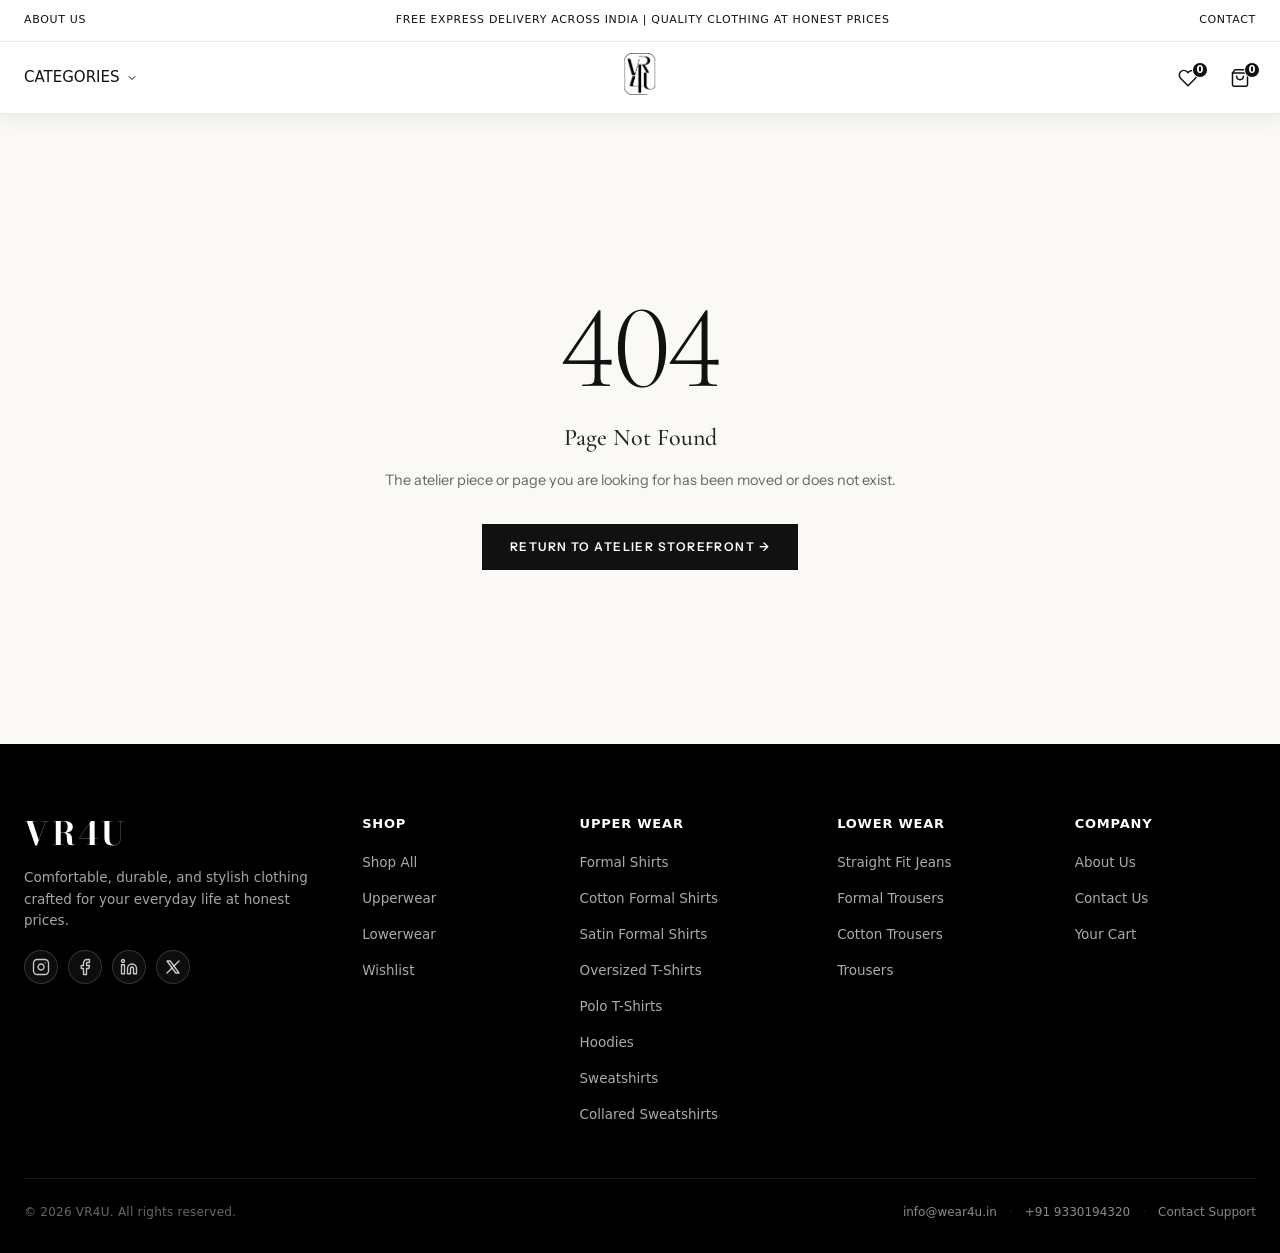
<file: index.html>
<!DOCTYPE html>
<html lang="en">

<head>
  <meta charset="UTF-8" />
  <meta name="viewport" content="width=device-width, initial-scale=1.0" />

  <!-- Primary Meta Tags -->
  <title>VR4U | Quality Everyday Clothing at Honest Prices</title>
  <meta name="title" content="VR4U | Quality Everyday Clothing at Honest Prices" />
  <meta name="description"
    content="Comfortable, stylish, and durable clothing made for real everyday life. Discover VR4U formal shirts, cotton trousers, polo t-shirts, and daily wardrobe essentials at honest, affordable prices." />
  <meta name="keywords"
    content="VR4U, everyday menswear, formal shirts, cotton trousers, polo t-shirts, straight fit jeans, comfortable mens clothing, affordable quality clothing India" />
  <meta name="author" content="VR4U Clothing" />
  <meta name="robots" content="index, follow, max-image-preview:large, max-snippet:-1, max-video-preview:-1" />
  <meta name="theme-color" content="#161616" />
  <link rel="canonical" href="https://vr4u.in/" />

  <!-- Favicons & App Icons -->
  <link rel="icon" type="image/png" href="./assets/VY4R%20WHITE-DXincNDG.png" />
  <link rel="apple-touch-icon" href="./assets/VY4R%20WHITE-DXincNDG.png" />

  <!-- Open Graph / Facebook / WhatsApp / LinkedIn -->
  <meta property="og:type" content="website" />
  <meta property="og:site_name" content="VR4U" />
  <meta property="og:url" content="https://vr4u.in/" />
  <meta property="og:title" content="VR4U | Quality Everyday Clothing at Honest Prices" />
  <meta property="og:description"
    content="Comfortable, stylish, and durable clothing made for real everyday life. Quality fabrics, easy fits, and honest pricing." />
  <meta property="og:image" content="/src/assets/images/hero/hero-slide-1.jpg" />
  <meta property="og:image:width" content="1376" />
  <meta property="og:image:height" content="768" />
  <meta property="og:image:alt" content="VR4U Everyday Clothing Collection" />
  <meta property="og:locale" content="en_IN" />

  <!-- Twitter Card -->
  <meta name="twitter:card" content="summary_large_image" />
  <meta name="twitter:site" content="@VR4UOfficial" />
  <meta name="twitter:title" content="VR4U | Quality Everyday Clothing" />
  <meta name="twitter:description"
    content="Comfortable, stylish, and durable clothing made for real everyday life. Office formals, casual polos, and daily essentials at honest prices." />
  <meta name="twitter:image" content="/src/assets/images/hero/hero-slide-1.jpg" />

  <!-- Structured Data: Organization & ClothingStore (JSON-LD) -->
  <script type="application/ld+json">
  {
    "@context": "https://schema.org",
    "@graph": [
      {
        "@type": "WebSite",
        "@id": "https://vr4u.in/#website",
        "url": "https://vr4u.in/",
        "name": "VR4U",
        "description": "Luxury Sartorial Menswear Atelier",
        "potentialAction": {
          "@type": "SearchAction",
          "target": "https://vr4u.in/?search={search_term_string}",
          "query-input": "required name=search_term_string"
        }
      },
      {
        "@type": "ClothingStore",
        "@id": "https://vr4u.in/#organization",
        "name": "VR4U",
        "url": "https://vr4u.in/",
        "logo": "https://vr4u.in/src/assets/images/logo/VY4R%20WHITE.png",
        "description": "Quiet tailoring made for real days. Considered proportions, honest fabric, and timeless menswear shapes.",
        "priceRange": "₹₹₹",
        "telephone": "+91 9330194320",
        "email": "info@wear4u.in",
        "sameAs": [
          "https://www.instagram.com/vr4u.clothing/",
          "https://www.facebook.com/profile.php?id=61596162054928",
          "https://www.linkedin.com/company/145377969/admin/dashboard/",
          "https://x.com/VR4UOfficial"
        ],
        "currenciesAccepted": "INR",
        "paymentAccepted": "Cash, Credit Card, UPI, Net Banking",
        "address": {
          "@type": "PostalAddress",
          "addressCountry": "IN"
        }
      }
    ]
  }
  </script>

  <!-- Single Page Apps for GitHub Pages routing -->
  <script type="text/javascript">
    (function (l) {
      if (l.search[1] === '/') {
        var decoded = l.search.slice(1).split('&').map(function (s) {
          return s.replace(/~and~/g, '&');
        }).join('?');
        window.history.replaceState(null, null,
          l.pathname.slice(0, -1) + decoded + l.hash
        );
      }
    }(window.location));
  </script>

  <!-- Google Fonts -->
  <link rel="preconnect" href="https://fonts.googleapis.com" />
  <link rel="preconnect" href="https://fonts.gstatic.com" crossorigin />
  <link
    href="https://fonts.googleapis.com/css2?family=Bodoni+Moda:ital,opsz,wght@0,6..96,400..900;1,6..96,400..900&family=Cormorant+Garamond:ital,wght@0,300;0,400;0,500;0,600;0,700;1,300;1,400;1,500;1,600;1,700&family=Instrument+Sans:ital,wght@0,400..700;1,400..700&display=swap"
    rel="stylesheet" />
  <script type="module" crossorigin src="./assets/index-DvstKpva.js"></script>
  <link rel="stylesheet" crossorigin href="./assets/index-Ddm_plUc.css">
</head>

<body>
  <div id="root"></div>
</body>

</html>
</file>
<file: assets/index-Ddm_plUc.css>
@charset "UTF-8";.utility-bar{background:#fff!important;color:#111!important;border-bottom:1px solid rgba(0,0,0,.08);height:42px;display:flex;align-items:center;transition:transform .42s cubic-bezier(.22,1,.36,1),opacity .25s ease,height .42s cubic-bezier(.22,1,.36,1);z-index:1030;position:relative}@media (max-width: 768px){.utility-bar{height:34px}}.utility-bar--away{transform:translateY(-100%);opacity:0;pointer-events:none;height:0;overflow:hidden;border-bottom:none}.utility-bar__inner{display:flex;align-items:center;justify-content:space-between;font-size:11px;letter-spacing:.06em;text-transform:uppercase;font-weight:500}@media (max-width: 768px){.utility-bar__inner{justify-content:center;padding-left:12px;padding-right:12px}}.utility-bar .utility-link{color:#111!important;text-decoration:none!important;transition:opacity .2s ease}.utility-bar .utility-link:hover{opacity:.65;text-decoration:none!important}.utility-bar__center{flex:1;text-align:center;min-width:0;display:flex;align-items:center;justify-content:center}.utility-bar .promo-text{margin:0;color:#111;white-space:nowrap;overflow:hidden;text-overflow:ellipsis;max-width:100%;display:inline-block}@media (max-width: 768px){.utility-bar .promo-text{font-size:9.5px;letter-spacing:.08em;font-weight:600}}@media (max-width: 380px){.utility-bar .promo-text{font-size:8.5px;letter-spacing:.05em}}.site-header{position:sticky;top:0;width:100%;height:72px;background:transparent!important;margin-bottom:-72px;z-index:1020;border-bottom:1px solid rgba(255,255,255,.15);transition:background .35s ease,backdrop-filter .35s ease,border-color .35s ease,box-shadow .35s ease}@media (max-width: 768px){.site-header{height:62px;margin-bottom:-62px}}.site-header--scrolled,.site-header--menu-open,.site-header--always-solid{background:#fff!important;backdrop-filter:none!important;-webkit-backdrop-filter:none!important;border-bottom:1px solid #ebebeb!important;box-shadow:0 4px 20px #00000014}.site-header--scrolled .brand-logo,.site-header--scrolled .brand-logo:visited,.site-header--menu-open .brand-logo,.site-header--menu-open .brand-logo:visited,.site-header--always-solid .brand-logo,.site-header--always-solid .brand-logo:visited{color:#111!important;text-shadow:none!important;filter:none!important}.site-header--scrolled .brand-logo .brand-logo-img,.site-header--scrolled .brand-logo:visited .brand-logo-img,.site-header--menu-open .brand-logo .brand-logo-img,.site-header--menu-open .brand-logo:visited .brand-logo-img,.site-header--always-solid .brand-logo .brand-logo-img,.site-header--always-solid .brand-logo:visited .brand-logo-img{filter:none!important}.site-header--scrolled .nav-link,.site-header--scrolled .nav-link:visited,.site-header--menu-open .nav-link,.site-header--menu-open .nav-link:visited,.site-header--always-solid .nav-link,.site-header--always-solid .nav-link:visited{color:#111!important;text-shadow:none!important;filter:none!important}.site-header--scrolled .nav-link .chevron-icon,.site-header--scrolled .nav-link:visited .chevron-icon,.site-header--menu-open .nav-link .chevron-icon,.site-header--menu-open .nav-link:visited .chevron-icon,.site-header--always-solid .nav-link .chevron-icon,.site-header--always-solid .nav-link:visited .chevron-icon{color:#111!important}.site-header--scrolled .nav-link:hover,.site-header--scrolled .nav-link:visited:hover,.site-header--menu-open .nav-link:hover,.site-header--menu-open .nav-link:visited:hover,.site-header--always-solid .nav-link:hover,.site-header--always-solid .nav-link:visited:hover{color:#111!important;opacity:.7}.site-header--scrolled .action-icon-btn,.site-header--menu-open .action-icon-btn,.site-header--always-solid .action-icon-btn{color:#111!important;filter:none!important}.site-header--scrolled .action-icon-btn svg,.site-header--menu-open .action-icon-btn svg,.site-header--always-solid .action-icon-btn svg{stroke:#111!important}.site-header--scrolled .action-icon-btn svg[fill=currentColor],.site-header--menu-open .action-icon-btn svg[fill=currentColor],.site-header--always-solid .action-icon-btn svg[fill=currentColor]{fill:#111!important}.site-header--scrolled .action-icon-btn:hover,.site-header--menu-open .action-icon-btn:hover,.site-header--always-solid .action-icon-btn:hover{background:#0000000d}.site-header--scrolled .action-icon-btn .counter-badge,.site-header--menu-open .action-icon-btn .counter-badge,.site-header--always-solid .action-icon-btn .counter-badge{background:#111!important;color:#fff!important;border:1px solid #ffffff}.site-header--scrolled .btn-icon,.site-header--menu-open .btn-icon,.site-header--always-solid .btn-icon{color:#111!important;filter:none!important}.site-header--scrolled .btn-icon svg,.site-header--menu-open .btn-icon svg,.site-header--always-solid .btn-icon svg{stroke:#111!important}.site-header--always-solid{margin-bottom:0!important}.site-header__inner{height:100%;display:flex;align-items:center;justify-content:space-between;position:relative}.site-header__nav{display:flex;align-items:center;gap:32px;flex:1}.site-header__nav .nav-item{position:relative}.site-header__nav .nav-item .nav-link{font-size:15px;font-weight:500;color:#fff;text-shadow:0 1px 6px rgba(0,0,0,.35);display:flex;align-items:center;gap:6px;padding:8px 0;text-decoration:none!important;transition:opacity .2s ease,color .25s ease}.site-header__nav .nav-item .nav-link:hover{color:#fff;opacity:.8;text-decoration:none!important}.site-header__nav .nav-item--dropdown .chevron-icon{transition:transform .25s ease}.site-header__nav .nav-item--dropdown .chevron-icon.rotate{transform:rotate(180deg)}.site-header .site-mega-menu{position:absolute;top:100%;left:0;width:100%;background:#fff;border-bottom:1px solid #e5e5e5;box-shadow:0 25px 50px -12px #0000001f;padding:44px 0 54px;z-index:1000;animation:megaMenuSlideDown .24s cubic-bezier(.16,1,.3,1)}.site-header .site-mega-menu__inner{display:flex;align-items:flex-start;justify-content:space-between;gap:48px}.site-header .site-mega-menu__inner .mega-menu__columns{display:flex;gap:80px;flex:1}.site-header .site-mega-menu__inner .mega-menu__columns .mega-col{min-width:170px}.site-header .site-mega-menu__inner .mega-menu__columns .mega-col__heading{font-family:Instrument Sans,-apple-system,BlinkMacSystemFont,Segoe UI,Roboto,sans-serif;font-size:13.5px;font-weight:500;color:#8e8e93;margin:0 0 22px;letter-spacing:.02em;cursor:pointer;transition:color .2s ease}.site-header .site-mega-menu__inner .mega-menu__columns .mega-col__heading:hover,.site-header .site-mega-menu__inner .mega-menu__columns .mega-col__heading.active{color:#111}.site-header .site-mega-menu__inner .mega-menu__columns .mega-col__list{list-style:none;padding:0;margin:0;display:flex;flex-direction:column;gap:15px}.site-header .site-mega-menu__inner .mega-menu__columns .mega-col .mega-link{font-family:Instrument Sans,-apple-system,BlinkMacSystemFont,Segoe UI,Roboto,sans-serif;font-size:15px;font-weight:400;color:#18181b;text-decoration:none!important;display:inline-block;transition:color .18s ease,transform .18s ease}.site-header .site-mega-menu__inner .mega-menu__columns .mega-col .mega-link:hover,.site-header .site-mega-menu__inner .mega-menu__columns .mega-col .mega-link.active{color:#b5875a;transform:translate(4px);font-weight:500}.site-header .site-mega-menu__inner .mega-menu__previews{display:flex;gap:20px;flex-shrink:0}.site-header .site-mega-menu__inner .mega-menu__previews .mega-preview-card{position:relative;width:250px;height:330px;overflow:hidden;display:block;text-decoration:none!important;background-color:#f4f4f4;cursor:pointer}.site-header .site-mega-menu__inner .mega-menu__previews .mega-preview-card .preview-card__img-box{position:absolute;top:0;right:0;bottom:0;left:0;width:100%;height:100%}.site-header .site-mega-menu__inner .mega-menu__previews .mega-preview-card .preview-card__img-box .preview-card__img{width:100%;height:100%;object-fit:cover;object-position:center 25%;filter:blur(6px) saturate(.85);transition:transform .6s cubic-bezier(.25,1,.5,1);animation:previewCrossFade .35s ease-out}.site-header .site-mega-menu__inner .mega-menu__previews .mega-preview-card .preview-card__img-box .preview-card__mask{position:absolute;top:0;right:0;bottom:0;left:0;background:#1212146b;backdrop-filter:blur(2px);-webkit-backdrop-filter:blur(2px);display:flex;align-items:center;justify-content:center;z-index:1}.site-header .site-mega-menu__inner .mega-menu__previews .mega-preview-card .preview-card__img-box .preview-card__mask .coming-soon-pill{display:inline-block;font-family:Instrument Sans,-apple-system,BlinkMacSystemFont,Segoe UI,Roboto,sans-serif;font-size:11px;font-weight:600;letter-spacing:.16em;text-transform:uppercase;color:#fff;background:#000000c7;padding:7px 18px;border:1px solid rgba(255,255,255,.28);border-radius:999px;box-shadow:0 4px 16px #00000059}.site-header .site-mega-menu__inner .mega-menu__previews .mega-preview-card .preview-card__img-box .preview-card__overlay{position:absolute;top:0;right:0;bottom:0;left:0;background:linear-gradient(180deg,#0000 45%,#000000b8)}.site-header .site-mega-menu__inner .mega-menu__previews .mega-preview-card:hover .preview-card__img{transform:scale(1.05)}.site-header .site-mega-menu__inner .mega-menu__previews .mega-preview-card .preview-card__content{position:absolute;bottom:22px;left:20px;right:20px;z-index:2;display:flex;flex-direction:column;gap:4px}.site-header .site-mega-menu__inner .mega-menu__previews .mega-preview-card .preview-card__content .preview-card__title{font-family:Instrument Sans,-apple-system,BlinkMacSystemFont,Segoe UI,Roboto,sans-serif;font-size:13.5px;font-weight:700;color:#fff;letter-spacing:.08em;text-transform:uppercase;text-shadow:0 1px 4px rgba(0,0,0,.5)}.site-header .site-mega-menu__inner .mega-menu__previews .mega-preview-card .preview-card__content .preview-card__cta{font-family:Instrument Sans,-apple-system,BlinkMacSystemFont,Segoe UI,Roboto,sans-serif;font-size:11px;font-weight:600;color:#ffffffe6;letter-spacing:.12em;text-transform:uppercase;text-decoration:underline;text-underline-offset:4px}.site-header__brand{position:absolute;left:50%;transform:translate(-50%);text-align:center}.site-header__brand .brand-logo{display:inline-flex;align-items:center;justify-content:center;text-decoration:none!important;transition:opacity .2s ease}.site-header__brand .brand-logo .brand-logo-img{height:42px;width:auto;object-fit:contain;display:block;filter:brightness(0) invert(1);drop-shadow:0 2px 8px rgba(0,0,0,.7);transition:filter .35s ease,transform .25s ease}@media (max-width: 768px){.site-header__brand .brand-logo .brand-logo-img{height:32px}}.site-header__brand .brand-logo:hover{opacity:.88}.site-header__brand .brand-logo:hover .brand-logo-img{transform:scale(1.06)}.site-header__actions{display:flex;align-items:center;justify-content:flex-end;gap:20px;flex:1}@media (max-width: 768px){.site-header__actions{gap:12px}}.site-header__actions .action-icon-btn{position:relative;display:flex;align-items:center;justify-content:center;color:#fff;filter:drop-shadow(0 1px 4px rgba(0,0,0,.35));padding:6px;text-decoration:none!important;transition:color .3s ease,filter .3s ease,opacity .2s ease,transform .2s ease}.site-header__actions .action-icon-btn:hover{opacity:.75;transform:scale(1.06);text-decoration:none!important}.site-header__actions .action-icon-btn .counter-badge{position:absolute;top:0;right:-4px;min-width:16px;height:16px;padding:0 3px;border-radius:8px;background:#fff;color:#111;font-size:10px;font-weight:700;display:flex;align-items:center;justify-content:center;transition:background .3s ease,color .3s ease}.site-header__mobile-menu .btn-icon{color:#fff;filter:drop-shadow(0 1px 4px rgba(0,0,0,.35));padding:6px;text-decoration:none!important;transition:color .3s ease,filter .3s ease}.mobile-drawer-overlay{position:fixed;top:0;right:0;bottom:0;left:0;background:#000000a6;-webkit-backdrop-filter:blur(4px);backdrop-filter:blur(4px);z-index:1040;animation:fadeIn .25s ease}.mobile-drawer-panel{position:fixed;top:0;left:0;bottom:0;width:86%;max-width:360px;background:#111;color:#fff;z-index:1050;display:flex;flex-direction:column;padding:24px 20px;box-shadow:10px 0 30px #0000004d;animation:slideDrawerLeft .3s cubic-bezier(.22,1,.36,1);overflow-y:auto;-webkit-overflow-scrolling:touch}.mobile-drawer-header{display:flex;align-items:center;justify-content:space-between;margin-bottom:36px}.mobile-drawer-header .drawer-brand{display:inline-flex;align-items:center;font-family:Bodoni Moda,Didot,Bodoni MT,serif;font-size:20px;font-weight:700;letter-spacing:.08em;color:#fff;text-decoration:none!important}.mobile-drawer-header .drawer-brand .drawer-logo-img,.mobile-drawer-header .drawer-brand img{height:36px;width:auto;object-fit:contain;filter:brightness(0) invert(1)!important;display:block}.mobile-drawer-header .drawer-close-btn{width:32px;height:32px;display:flex;align-items:center;justify-content:center;color:#fff;text-decoration:none!important}.mobile-drawer-nav{display:flex;flex-direction:column;gap:18px;flex:1}.mobile-drawer-nav .drawer-nav-link{font-size:17px;font-weight:500;color:#fff!important;padding-bottom:6px;border-bottom:1px solid rgba(255,255,255,.1);text-decoration:none!important}.mobile-drawer-nav .drawer-nav-link:hover{color:#b5875a!important;text-decoration:none!important}.mobile-drawer-nav .drawer-accordion{display:flex;flex-direction:column}.mobile-drawer-nav .drawer-accordion .drawer-accordion-header{display:flex;justify-content:space-between;align-items:center;cursor:pointer}.mobile-drawer-nav .drawer-accordion .drawer-accordion-header .drawer-chevron{transition:transform .25s ease}.mobile-drawer-nav .drawer-accordion .drawer-accordion-header .drawer-chevron.open{transform:rotate(180deg)}.mobile-drawer-nav .drawer-accordion .drawer-sublinks{display:flex;flex-direction:column;gap:12px;padding:12px 0 10px 18px}.mobile-drawer-nav .drawer-accordion .drawer-sublinks .drawer-sublink{font-size:14px;color:#ffffffc7;text-decoration:none!important;transition:all .2s ease}.mobile-drawer-nav .drawer-accordion .drawer-sublinks .drawer-sublink:hover{color:#fff;transform:translate(4px)}.mobile-drawer-nav .drawer-accordion .drawer-sublinks .drawer-sublink--all{color:#b5875a;font-weight:500;font-size:13.5px;margin-bottom:2px}.mobile-drawer-footer{border-top:1px solid rgba(255,255,255,.12);padding-top:20px}.mobile-drawer-footer .drawer-socials{display:flex;align-items:center;gap:12px;margin-bottom:14px}.mobile-drawer-footer .drawer-socials .drawer-social-btn{display:inline-flex;align-items:center;justify-content:center;width:36px;height:36px;border-radius:50%;border:1px solid rgba(255,255,255,.18);background:#ffffff0f;color:#ffffffd9;transition:all .2s ease}.mobile-drawer-footer .drawer-socials .drawer-social-btn:hover{background:#fff3;color:#fff;border-color:#ffffff80}.mobile-drawer-footer .drawer-contact-links{display:flex;align-items:center;flex-wrap:wrap;gap:8px;margin-bottom:12px;font-size:12px;color:#ffffffa6}.mobile-drawer-footer .drawer-contact-links .drawer-contact-line{color:#fffc;text-decoration:none;transition:color .2s ease}.mobile-drawer-footer .drawer-contact-links .drawer-contact-line:hover{color:#fff}.mobile-drawer-footer .drawer-contact-links .dot-sep{opacity:.4}.mobile-drawer-footer .footer-copyright{font-size:11px;color:#ffffff73;display:block}@keyframes slideDrawerLeft{0%{transform:translate(-100%)}to{transform:translate(0)}}@keyframes megaMenuSlideDown{0%{opacity:0;transform:translateY(-8px)}to{opacity:1;transform:translateY(0)}}@keyframes previewCrossFade{0%{opacity:.35;transform:scale(1.03)}to{opacity:1;transform:scale(1)}}.site-footer{background:#000;color:#fff;padding-top:72px;padding-bottom:32px;position:relative;overflow:hidden}@media (max-width: 768px){.site-footer{padding-top:48px;padding-bottom:24px}}.site-footer__grid{display:grid;grid-template-columns:1.5fr .9fr 1.1fr 1fr .9fr;gap:40px 36px;padding-bottom:52px;border-bottom:1px solid rgba(255,255,255,.1)}@media (max-width: 1200px){.site-footer__grid{grid-template-columns:1.4fr 1fr 1.1fr 1fr 1fr;gap:36px 24px}}@media (max-width: 991px){.site-footer__grid{grid-template-columns:repeat(3,1fr);gap:36px 24px;padding-bottom:40px}.site-footer__grid .footer-col--brand{grid-column:1/-1}}@media (max-width: 767px){.site-footer__grid{grid-template-columns:1fr 1fr;gap:32px 18px;padding-bottom:32px}.site-footer__grid .footer-col--brand{grid-column:1/-1;padding-bottom:12px;border-bottom:1px solid rgba(255,255,255,.08)}}.site-footer .footer-col{width:100%}.site-footer .footer-col--brand .footer-brand-title{display:inline-block;font-family:Bodoni Moda,Didot,Bodoni MT,serif;font-size:32px;font-weight:700;letter-spacing:.08em;line-height:1.1;color:#fff!important;text-decoration:none!important;margin-bottom:16px;transition:opacity .2s ease}.site-footer .footer-col--brand .footer-brand-title:hover{opacity:.85}@media (max-width: 768px){.site-footer .footer-col--brand .footer-brand-title{font-size:26px}}.site-footer .footer-col--brand .footer-brand-desc{font-size:13.5px;line-height:1.6;color:#e4e4e7b8;margin:0;max-width:320px}.site-footer .footer-col--brand .footer-social-links{display:flex;align-items:center;gap:10px;margin-top:18px}.site-footer .footer-col--brand .footer-social-links .footer-social-link{display:inline-flex;align-items:center;justify-content:center;width:34px;height:34px;border-radius:50%;border:1px solid rgba(255,255,255,.16);background:#ffffff0d;color:#ffffffc7;transition:all .25s ease}.site-footer .footer-col--brand .footer-social-links .footer-social-link:hover{color:#fff;background:#fff3;border-color:#ffffff80;transform:translateY(-2px)}.site-footer .footer-col__title{font-size:13px;font-weight:600;letter-spacing:.06em;text-transform:uppercase;margin:0 0 18px;padding:0;color:#fff;text-align:left}.site-footer .footer-col__links{list-style:none!important;padding:0!important;margin:0!important;display:flex;flex-direction:column;gap:12px;text-align:left}.site-footer .footer-col__links li{list-style:none!important;padding:0!important;margin:0!important;text-align:left}.site-footer .footer-col__links li a,.site-footer .footer-col__links li .footer-btn-link{display:inline-block;font-size:13.5px;color:#e4e4e7bf;text-decoration:none!important;transition:color .2s ease,transform .2s ease;background:none;border:none;padding:0!important;margin:0!important;text-align:left;cursor:pointer}.site-footer .footer-col__links li a:hover,.site-footer .footer-col__links li .footer-btn-link:hover{color:#fff;text-decoration:none!important;transform:translate(2px)}.site-footer__bottom{display:flex;align-items:center;justify-content:space-between;padding-top:24px;flex-wrap:wrap;gap:16px}@media (max-width: 767px){.site-footer__bottom{flex-direction:column;justify-content:center;text-align:center;gap:10px;padding-top:20px}}.site-footer__bottom .copyright-text{font-size:12px;color:#e4e4e773;margin:0;letter-spacing:.02em}.site-footer__bottom .footer-legal-links{display:flex;align-items:center;gap:12px;font-size:12px;color:#e4e4e773}.site-footer__bottom .footer-legal-links a{color:#e4e4e799;text-decoration:none!important;transition:color .2s ease}.site-footer__bottom .footer-legal-links a:hover{color:#fff}.site-footer__bottom .footer-legal-links .dot-sep{opacity:.4}.quickview-overlay{position:fixed;top:0;right:0;bottom:0;left:0;background:#000000a6;-webkit-backdrop-filter:blur(4px);backdrop-filter:blur(4px);z-index:1060;display:flex;align-items:center;justify-content:center;padding:24px;animation:fadeIn .25s ease}.quickview-modal{position:relative;background:#fff;max-width:900px;width:100%;max-height:90vh;overflow-y:auto;box-shadow:0 20px 40px #0003;animation:slideUp .3s cubic-bezier(.22,1,.36,1)}.quickview-modal::-webkit-scrollbar{height:4px;width:4px}.quickview-modal::-webkit-scrollbar-track{background:transparent}.quickview-modal::-webkit-scrollbar-thumb{background:#00000026;border-radius:4px}.quickview-close{position:absolute;top:16px;right:16px;width:40px;height:40px;border-radius:50%;background:#ffffffe6;color:#111;display:flex;align-items:center;justify-content:center;z-index:10;transition:transform .2s ease,background .2s ease}.quickview-close:hover{background:#111;color:#fff;transform:rotate(90deg)}.quickview-content{display:grid;grid-template-columns:1fr 1fr}@media (max-width: 768px){.quickview-content{grid-template-columns:1fr}}.quickview-gallery{position:relative;background:#f7f7f7;height:100%;min-height:480px}@media (max-width: 768px){.quickview-gallery{min-height:340px}}.quickview-gallery .quickview-img{width:100%;height:100%;object-fit:cover}.quickview-details{padding:40px;display:flex;flex-direction:column}@media (max-width: 768px){.quickview-details{padding:24px}}.quickview-details .quickview-title{font-family:Cormorant Garamond,Cormorant,Garamond,Georgia,serif;font-size:28px;font-weight:400;margin:8px 0 12px;color:#111;line-height:1.25}.quickview-details .quickview-price-row{display:flex;align-items:baseline;gap:12px;margin-bottom:12px}.quickview-details .quickview-price-row .price-main{font-size:20px;font-weight:600;color:#111}.quickview-details .quickview-price-row .price-original{font-size:16px;color:#808088;text-decoration:line-through}.quickview-details .quickview-rating{display:flex;align-items:center;gap:8px;margin-bottom:20px}.quickview-details .quickview-rating .rating-text{font-size:13px;color:#71717a}.quickview-details .quickview-description{font-size:14.5px;line-height:1.6;color:#444;margin-bottom:24px}.quickview-details .quickview-option-group{margin-bottom:24px}.quickview-details .quickview-option-group .option-label{font-size:13px;margin-bottom:8px;color:#111}.quickview-details .quickview-option-group .quickview-color-swatches{display:flex;gap:10px;align-items:center}.quickview-details .quickview-option-group .quickview-color-swatches .quickview-color-btn{width:28px;height:28px;border-radius:50%;background:transparent;border:none;padding:2px;cursor:pointer;outline:1.5px solid transparent;outline-offset:2px;transition:outline-color .2s ease,transform .2s ease;display:flex;align-items:center;justify-content:center}.quickview-details .quickview-option-group .quickview-color-swatches .quickview-color-btn .swatch-circle{width:100%;height:100%;border-radius:50%;border:1px solid rgba(0,0,0,.15)}.quickview-details .quickview-option-group .quickview-color-swatches .quickview-color-btn:hover{transform:scale(1.1)}.quickview-details .quickview-option-group .quickview-color-swatches .quickview-color-btn.active{outline-color:#111}.quickview-details .quickview-option-group .size-buttons{display:flex;gap:8px}.quickview-details .quickview-option-group .size-buttons .size-btn{width:40px;height:40px;border:1px solid rgba(0,0,0,.15);background:transparent;color:#111;font-size:12px;font-weight:500;transition:all .2s ease}.quickview-details .quickview-option-group .size-buttons .size-btn:hover{border-color:#111}.quickview-details .quickview-option-group .size-buttons .size-btn.active{background:#111;color:#fff;border-color:#111}.quickview-details .quickview-actions{display:flex;gap:12px;margin-bottom:28px}.quickview-details .quickview-actions .quantity-box{display:flex;align-items:center;border:1px solid rgba(0,0,0,.15);height:48px}.quickview-details .quickview-actions .quantity-box button{width:36px;height:100%;font-size:16px;color:#111;transition:background .2s ease}.quickview-details .quickview-actions .quantity-box button:hover{background:#f0f0f0}.quickview-details .quickview-actions .quantity-box span{width:32px;text-align:center;font-size:14px;font-weight:500}.quickview-details .quickview-actions .btn-add-bag{flex:1;height:48px;background:#111;color:#fff;font-size:12px;font-weight:600;letter-spacing:.14em;text-transform:uppercase;border:none;transition:background .25s ease}.quickview-details .quickview-actions .btn-add-bag:hover{background:#303030}.quickview-details .quickview-actions .btn-add-bag.added{background:#b5875a}.quickview-details .quickview-actions .btn-wishlist-toggle{width:48px;height:48px;border:1px solid rgba(0,0,0,.15);display:flex;align-items:center;justify-content:center;color:#111;transition:all .2s ease}.quickview-details .quickview-actions .btn-wishlist-toggle:hover{border-color:#111}.quickview-details .quickview-actions .btn-wishlist-toggle.active{color:#e63946;border-color:#e63946}.quickview-details .quickview-full-details-link{margin-bottom:20px;text-align:center}.quickview-details .quickview-full-details-link .btn-pdp-link{background:none;border:none;color:#111;font-size:13px;font-weight:500;letter-spacing:.04em;text-decoration:underline!important;text-underline-offset:4px;cursor:pointer;padding:4px 8px;transition:color .2s ease}.quickview-details .quickview-full-details-link .btn-pdp-link:hover{color:#b5875a}.quickview-details .quickview-perks{border-top:1px solid rgba(0,0,0,.08);padding-top:18px;display:flex;flex-direction:column;gap:6px;font-size:12.5px;color:#808088}@keyframes fadeIn{0%{opacity:0}to{opacity:1}}@keyframes slideUp{0%{opacity:0;transform:translateY(20px)}to{opacity:1;transform:translateY(0)}}.cart-drawer-overlay{position:fixed;top:0;right:0;bottom:0;left:0;background:#00000080;-webkit-backdrop-filter:blur(3px);backdrop-filter:blur(3px);z-index:1040;display:flex;justify-content:flex-end;animation:fadeIn .25s ease}.cart-drawer-panel{position:relative;background:#fff;width:100%;max-width:440px;height:100%;display:flex;flex-direction:column;box-shadow:-10px 0 30px #00000026;animation:slideDrawer .35s cubic-bezier(.22,1,.36,1)}@media (max-width: 480px){.cart-drawer-panel .cart-drawer-header{padding:16px 20px}.cart-drawer-panel .free-shipping-box{padding:12px 20px}.cart-drawer-panel .cart-drawer-body,.cart-drawer-panel .cart-drawer-footer{padding:18px 20px}}.cart-drawer-header{display:flex;align-items:center;justify-content:space-between;padding:24px 28px;border-bottom:1px solid rgba(0,0,0,.08)}.cart-drawer-header__brand{display:flex;align-items:center;gap:12px}.cart-drawer-header__brand .cart-header-logo{width:20px;height:auto;object-fit:contain;opacity:.85}.cart-drawer-header .cart-drawer-title{font-family:Instrument Sans,-apple-system,BlinkMacSystemFont,Segoe UI,Roboto,sans-serif;font-size:13px;font-weight:600;letter-spacing:.14em;margin:0;color:#111}.cart-drawer-header .cart-drawer-close{width:32px;height:32px;display:flex;align-items:center;justify-content:center;color:#111;transition:transform .2s ease}.cart-drawer-header .cart-drawer-close:hover{transform:rotate(90deg)}.free-shipping-box{background:#fbf9f6;padding:14px 28px;border-bottom:1px solid rgba(0,0,0,.05)}.free-shipping-box .shipping-text{font-size:12px;color:#111;margin-bottom:8px;font-weight:500}.free-shipping-box .progress-track{width:100%;height:3px;background:#e9e6e1;overflow:hidden}.free-shipping-box .progress-track .progress-fill{height:100%;background:#b5875a;transition:width .3s ease}.cart-drawer-body{flex:1;overflow-y:auto;padding:24px 28px}.cart-drawer-body::-webkit-scrollbar{height:4px;width:4px}.cart-drawer-body::-webkit-scrollbar-track{background:transparent}.cart-drawer-body::-webkit-scrollbar-thumb{background:#00000026;border-radius:4px}.empty-cart-state{height:100%;display:flex;align-items:center;justify-content:center;flex-direction:column;text-align:center;padding:40px 0}.empty-cart-state .empty-cart-logo{width:52px;height:auto;object-fit:contain;opacity:.3;margin-bottom:20px;transition:opacity .3s ease,transform .3s ease}.empty-cart-state .empty-cart-logo:hover{opacity:.65;transform:scale(1.06)}.empty-cart-state .empty-title{font-family:Cormorant Garamond,Cormorant,Garamond,Georgia,serif;font-size:22px;color:#111;margin-bottom:8px}.empty-cart-state .empty-desc{font-size:13.5px;color:#808088;margin-bottom:24px;max-width:260px}.empty-cart-state .btn-shop-now{background:#111;color:#fff;font-size:11px;font-weight:600;letter-spacing:.14em;padding:12px 24px;transition:background .2s ease}.empty-cart-state .btn-shop-now:hover{background:#373737}.cart-items-list{display:flex;flex-direction:column;gap:20px}.cart-item{display:flex;gap:16px;padding-bottom:20px;border-bottom:1px solid rgba(0,0,0,.06)}.cart-item__media{width:80px;height:108px;flex-shrink:0;background:#f7f7f7;overflow:hidden}.cart-item__media img{width:100%;height:100%;object-fit:cover}.cart-item__info{flex:1;display:flex;flex-direction:column;justify-content:space-between}.cart-item__info .item-name{font-size:13.5px;font-weight:500;color:#111;margin:0;line-height:1.3}.cart-item__info .btn-remove{font-size:12px;color:#808088;padding:0 4px}.cart-item__info .btn-remove:hover{color:#111}.cart-item__info .item-meta{font-size:12px;color:#808088;margin-top:4px}.cart-item__info .item-bottom-row{display:flex;align-items:center;justify-content:space-between;margin-top:12px}.cart-item__info .item-bottom-row .quantity-controls{display:flex;align-items:center;border:1px solid rgba(0,0,0,.12);height:28px}.cart-item__info .item-bottom-row .quantity-controls button{width:24px;height:100%;font-size:14px;color:#111}.cart-item__info .item-bottom-row .quantity-controls button:hover{background:#f0f0f0}.cart-item__info .item-bottom-row .quantity-controls span{width:26px;text-align:center;font-size:12px;font-weight:500}.cart-item__info .item-bottom-row .item-price-col{display:flex;flex-direction:column;align-items:flex-end;text-align:right}.cart-item__info .item-bottom-row .item-price-col .item-multiplier{font-size:11px;color:#808088;font-weight:500;letter-spacing:.02em;line-height:1.2;margin-bottom:2px}.cart-item__info .item-bottom-row .item-price-col .item-price{font-size:14.5px;font-weight:600;color:#111;line-height:1.2}.cart-drawer-footer{border-top:1px solid rgba(0,0,0,.08);padding:24px 28px;background:#fff}.cart-drawer-footer .subtotal-row{display:flex;align-items:center;justify-content:space-between;font-size:15px;font-weight:600;color:#111;margin-bottom:4px}.cart-drawer-footer .subtotal-row .subtotal-amount{font-size:17px}.cart-drawer-footer .shipping-note{font-size:12px;color:#808088;margin-bottom:18px}.cart-drawer-footer .btn-checkout{width:100%;height:48px;background:#111;color:#fff;font-size:12px;font-weight:600;letter-spacing:.14em;text-transform:uppercase;transition:background .2s ease;margin-bottom:10px}.cart-drawer-footer .btn-checkout:hover{background:#373737}.cart-drawer-footer .btn-continue{width:100%;text-align:center;font-size:12px;color:#808088;padding:8px 0;text-decoration:none!important}.cart-drawer-footer .btn-continue:hover{color:#111;text-decoration:none!important}@keyframes slideDrawer{0%{transform:translate(100%)}to{transform:translate(0)}}.search-overlay{position:fixed;top:0;right:0;bottom:0;left:0;background:#0009;-webkit-backdrop-filter:blur(4px);backdrop-filter:blur(4px);z-index:1060;animation:fadeIn .2s ease}.search-modal{background:#fff;max-width:760px;width:100%;margin:60px auto;box-shadow:0 20px 40px #00000026;animation:slideDown .3s cubic-bezier(.22,1,.36,1)}@media (max-width: 768px){.search-modal{margin:0;max-width:100%;height:100%}}.search-input-wrapper{display:flex;align-items:center;padding:24px 28px;border-bottom:1px solid rgba(0,0,0,.08);gap:16px}.search-input-wrapper .search-icon{color:#808088}.search-input-wrapper .search-input{flex:1;font-size:18px;border:none;outline:none;font-family:inherit;color:#111}.search-input-wrapper .search-input::placeholder{color:#b5b5b9}.search-input-wrapper .search-close-btn{color:#111;display:flex;align-items:center;justify-content:center;width:32px;height:32px;transition:transform .2s ease}.search-input-wrapper .search-close-btn:hover{transform:rotate(90deg)}.search-content{padding:32px 28px;max-height:480px;overflow-y:auto}.search-content::-webkit-scrollbar{height:4px;width:4px}.search-content::-webkit-scrollbar-track{background:transparent}.search-content::-webkit-scrollbar-thumb{background:#00000026;border-radius:4px}.search-suggestions .suggestions-title{font-size:11px;font-weight:600;letter-spacing:.14em;color:#808088;display:block;margin-bottom:14px}.search-suggestions .suggestion-tags{display:flex;flex-wrap:wrap;gap:8px}.search-suggestions .suggestion-tags .tag-btn{background:#f4f4f4;color:#111;padding:8px 16px;font-size:13px;border-radius:20px;transition:background .2s ease,color .2s ease}.search-suggestions .suggestion-tags .tag-btn:hover{background:#111;color:#fff}.no-results{text-align:center;padding:30px 0}.no-results p{font-size:16px;color:#111;margin-bottom:4px}.no-results span{font-size:13px;color:#808088}.search-results-grid{display:grid;grid-template-columns:repeat(auto-fill,minmax(200px,1fr));gap:16px}.search-result-item{display:flex;gap:12px;padding:8px;cursor:pointer;border-radius:4px;transition:background .2s ease}.search-result-item:hover{background:#f7f7f7}.search-result-item img{width:60px;height:80px;object-fit:cover}.search-result-item .result-info{display:flex;flex-direction:column;justify-content:center}.search-result-item .result-info h4{font-size:13.5px;font-weight:500;color:#111;margin:0 0 4px;line-height:1.3}.search-result-item .result-info .result-price{font-size:13px;font-weight:600;color:#b5875a}@keyframes slideDown{0%{opacity:0;transform:translateY(-20px)}to{opacity:1;transform:translateY(0)}}@font-face{font-family:swiper-icons;src:url(data:application/font-woff;charset=utf-8;base64,\ [base64]//wADZ2x5ZgAAAywAAADMAAAD2MHtryVoZWFkAAABbAAAADAAAAA2E2+eoWhoZWEAAAGcAAAAHwAAACQC9gDzaG10eAAAAigAAAAZAAAArgJkABFsb2NhAAAC0AAAAFoAAABaFQAUGG1heHAAAAG8AAAAHwAAACAAcABAbmFtZQAAA/gAAAE5AAACXvFdBwlwb3N0AAAFNAAAAGIAAACE5s74hXjaY2BkYGAAYpf5Hu/j+W2+MnAzMYDAzaX6QjD6/4//Bxj5GA8AuRwMYGkAPywL13jaY2BkYGA88P8Agx4j+/8fQDYfA1AEBWgDAIB2BOoAeNpjYGRgYNBh4GdgYgABEMnIABJzYNADCQAACWgAsQB42mNgYfzCOIGBlYGB0YcxjYGBwR1Kf2WQZGhhYGBiYGVmgAFGBiQQkOaawtDAoMBQxXjg/wEGPcYDDA4wNUA2CCgwsAAAO4EL6gAAeNpj2M0gyAACqxgGNWBkZ2D4/wMA+xkDdgAAAHjaY2BgYGaAYBkGRgYQiAHyGMF8FgYHIM3DwMHABGQrMOgyWDLEM1T9/w8UBfEMgLzE////P/5//f/V/xv+r4eaAAeMbAxwIUYmIMHEgKYAYjUcsDAwsLKxc3BycfPw8jEQA/[base64]/uznmfPFBNODM2K7MTQ45YEAZqGP81AmGGcF3iPqOop0r1SPTaTbVkfUe4HXj97wYE+yNwWYxwWu4v1ugWHgo3S1XdZEVqWM7ET0cfnLGxWfkgR42o2PvWrDMBSFj/IHLaF0zKjRgdiVMwScNRAoWUoH78Y2icB/yIY09An6AH2Bdu/UB+yxopYshQiEvnvu0dURgDt8QeC8PDw7Fpji3fEA4z/PEJ6YOB5hKh4dj3EvXhxPqH/SKUY3rJ7srZ4FZnh1PMAtPhwP6fl2PMJMPDgeQ4rY8YT6Gzao0eAEA409DuggmTnFnOcSCiEiLMgxCiTI6Cq5DZUd3Qmp10vO0LaLTd2cjN4fOumlc7lUYbSQcZFkutRG7g6JKZKy0RmdLY680CDnEJ+UMkpFFe1RN7nxdVpXrC4aTtnaurOnYercZg2YVmLN/d/gczfEimrE/fs/bOuq29Zmn8tloORaXgZgGa78yO9/cnXm2BpaGvq25Dv9S4E9+5SIc9PqupJKhYFSSl47+Qcr1mYNAAAAeNptw0cKwkAAAMDZJA8Q7OUJvkLsPfZ6zFVERPy8qHh2YER+3i/BP83vIBLLySsoKimrqKqpa2hp6+jq6RsYGhmbmJqZSy0sraxtbO3sHRydnEMU4uR6yx7JJXveP7WrDycAAAAAAAH//wACeNpjYGRgYOABYhkgZgJCZgZNBkYGLQZtIJsFLMYAAAw3ALgAeNolizEKgDAQBCchRbC2sFER0YD6qVQiBCv/H9ezGI6Z5XBAw8CBK/m5iQQVauVbXLnOrMZv2oLdKFa8Pjuru2hJzGabmOSLzNMzvutpB3N42mNgZGBg4GKQYzBhYMxJLMlj4GBgAYow/P/PAJJhLM6sSoWKfWCAAwDAjgbRAAB42mNgYGBkAIIbCZo5IPrmUn0hGA0AO8EFTQAA);font-weight:400;font-style:normal}:root{--swiper-theme-color: #007aff}:host{position:relative;display:block;margin-left:auto;margin-right:auto;z-index:1}.swiper{margin-left:auto;margin-right:auto;position:relative;overflow:hidden;list-style:none;padding:0;z-index:1;display:block}.swiper-vertical>.swiper-wrapper{flex-direction:column}.swiper-wrapper{position:relative;width:100%;height:100%;z-index:1;display:flex;transition-property:transform;transition-timing-function:var(--swiper-wrapper-transition-timing-function, initial);box-sizing:content-box}.swiper-android .swiper-slide,.swiper-ios .swiper-slide,.swiper-wrapper{transform:translateZ(0)}.swiper-horizontal{touch-action:pan-y}.swiper-vertical{touch-action:pan-x}.swiper-slide{flex-shrink:0;width:100%;height:100%;position:relative;transition-property:transform;display:block}.swiper-slide-invisible-blank{visibility:hidden}.swiper-autoheight,.swiper-autoheight .swiper-slide{height:auto}.swiper-autoheight .swiper-wrapper{align-items:flex-start;transition-property:transform,height}.swiper-backface-hidden .swiper-slide{transform:translateZ(0);-webkit-backface-visibility:hidden;backface-visibility:hidden}.swiper-3d.swiper-css-mode .swiper-wrapper{perspective:1200px}.swiper-3d .swiper-wrapper{transform-style:preserve-3d}.swiper-3d{perspective:1200px}.swiper-3d .swiper-slide,.swiper-3d .swiper-cube-shadow{transform-style:preserve-3d}.swiper-css-mode>.swiper-wrapper{overflow:auto;scrollbar-width:none;-ms-overflow-style:none}.swiper-css-mode>.swiper-wrapper::-webkit-scrollbar{display:none}.swiper-css-mode>.swiper-wrapper>.swiper-slide{scroll-snap-align:start start}.swiper-css-mode.swiper-horizontal>.swiper-wrapper{scroll-snap-type:x mandatory}.swiper-css-mode.swiper-vertical>.swiper-wrapper{scroll-snap-type:y mandatory}.swiper-css-mode.swiper-free-mode>.swiper-wrapper{scroll-snap-type:none}.swiper-css-mode.swiper-free-mode>.swiper-wrapper>.swiper-slide{scroll-snap-align:none}.swiper-css-mode.swiper-centered>.swiper-wrapper:before{content:"";flex-shrink:0;order:9999}.swiper-css-mode.swiper-centered>.swiper-wrapper>.swiper-slide{scroll-snap-align:center center;scroll-snap-stop:always}.swiper-css-mode.swiper-centered.swiper-horizontal>.swiper-wrapper>.swiper-slide:first-child{margin-inline-start:var(--swiper-centered-offset-before)}.swiper-css-mode.swiper-centered.swiper-horizontal>.swiper-wrapper:before{height:100%;min-height:1px;width:var(--swiper-centered-offset-after)}.swiper-css-mode.swiper-centered.swiper-vertical>.swiper-wrapper>.swiper-slide:first-child{margin-block-start:var(--swiper-centered-offset-before)}.swiper-css-mode.swiper-centered.swiper-vertical>.swiper-wrapper:before{width:100%;min-width:1px;height:var(--swiper-centered-offset-after)}.swiper-3d .swiper-slide-shadow,.swiper-3d .swiper-slide-shadow-left,.swiper-3d .swiper-slide-shadow-right,.swiper-3d .swiper-slide-shadow-top,.swiper-3d .swiper-slide-shadow-bottom{position:absolute;left:0;top:0;width:100%;height:100%;pointer-events:none;z-index:10}.swiper-3d .swiper-slide-shadow{background:#00000026}.swiper-3d .swiper-slide-shadow-left{background-image:linear-gradient(to left,#00000080,#0000)}.swiper-3d .swiper-slide-shadow-right{background-image:linear-gradient(to right,#00000080,#0000)}.swiper-3d .swiper-slide-shadow-top{background-image:linear-gradient(to top,#00000080,#0000)}.swiper-3d .swiper-slide-shadow-bottom{background-image:linear-gradient(to bottom,#00000080,#0000)}.swiper-lazy-preloader{width:42px;height:42px;position:absolute;left:50%;top:50%;margin-left:-21px;margin-top:-21px;z-index:10;transform-origin:50%;box-sizing:border-box;border:4px solid var(--swiper-preloader-color, var(--swiper-theme-color));border-radius:50%;border-top-color:transparent}.swiper:not(.swiper-watch-progress) .swiper-lazy-preloader,.swiper-watch-progress .swiper-slide-visible .swiper-lazy-preloader{animation:swiper-preloader-spin 1s infinite linear}.swiper-lazy-preloader-white{--swiper-preloader-color: #fff}.swiper-lazy-preloader-black{--swiper-preloader-color: #000}@keyframes swiper-preloader-spin{0%{transform:rotate(0)}to{transform:rotate(360deg)}}.swiper-fade.swiper-free-mode .swiper-slide{transition-timing-function:ease-out}.swiper-fade .swiper-slide{pointer-events:none;transition-property:opacity}.swiper-fade .swiper-slide .swiper-slide{pointer-events:none}.swiper-fade .swiper-slide-active,.swiper-fade .swiper-slide-active .swiper-slide-active{pointer-events:auto}.hero-section{position:relative;height:clamp(380px,53vh,490px);display:flex;align-items:center;justify-content:center;text-align:center;overflow:hidden;padding:86px 16px 24px}@media (max-width: 991px){.hero-section{height:clamp(350px,50vh,450px);padding:82px 16px 22px}}@media (max-width: 768px){.hero-section{height:clamp(310px,48vh,380px);padding:70px 14px 18px}}.hero-slider-wrapper{position:absolute;top:-12%;left:0;width:100%;height:124%;z-index:0;will-change:transform}.hero-slider-wrapper .hero-swiper{width:100%;height:100%}.hero-slider-wrapper .hero-slide{width:100%;height:100%;overflow:hidden;position:relative;background-color:#121212}.hero-slider-wrapper .hero-slide-img{width:100%;height:100%;object-fit:cover;object-position:center 30%;transform:scale(1);transition:transform 6.5s cubic-bezier(.25,1,.5,1);will-change:transform}@media (max-width: 768px){.hero-slider-wrapper .hero-slide-img{object-position:center 25%}}.hero-slider-wrapper .swiper-slide-active .hero-slide-img{transform:scale(1.07)}.hero-slider-wrapper .hero-overlay{position:absolute;top:0;right:0;bottom:0;left:0;z-index:2;pointer-events:none;background:linear-gradient(180deg,#00000075,#00000038 40%,#0000004d 65%,#000000a6)}.hero-content{position:relative;z-index:3;color:#fff;max-width:820px;margin:0 auto;display:flex;flex-direction:column;align-items:center;will-change:transform,opacity;pointer-events:auto}.hero-eyebrow{font-family:Instrument Sans,-apple-system,BlinkMacSystemFont,Segoe UI,Roboto,sans-serif;font-size:11.5px;font-weight:500;letter-spacing:.24em;text-transform:uppercase;color:#fffffff2;margin-bottom:10px;display:inline-block;text-shadow:0 2px 10px rgba(0,0,0,.7);transition:opacity .4s ease}@media (max-width: 768px){.hero-eyebrow{font-size:10px;letter-spacing:.18em;margin-bottom:7px}}.hero-wordmark{font-family:Bodoni Moda,Didot,Bodoni MT,serif;font-size:clamp(32px,4.8vw,62px);font-weight:700;letter-spacing:.04em;line-height:.98;color:#fff;margin:0 0 12px;text-transform:uppercase;font-optical-sizing:none;font-variation-settings:"opsz" 12,"wght" 700;-webkit-text-stroke:1.3px currentColor;paint-order:stroke fill}@media (max-width: 768px){.hero-wordmark{font-size:clamp(28px,8.5vw,44px);margin-bottom:10px;-webkit-text-stroke:.8px currentColor}}.hero-copy{font-family:Instrument Sans,-apple-system,BlinkMacSystemFont,Segoe UI,Roboto,sans-serif;font-size:clamp(13px,1.1vw,15px);line-height:1.55;color:#fffffff0;max-width:540px;margin:0 auto;font-weight:400;text-shadow:0 2px 12px rgba(0,0,0,.65)}@media (max-width: 768px){.hero-copy{font-size:12.5px;line-height:1.45;padding:0 8px}}.hero-slider-controls{position:absolute;bottom:20px;left:50%;transform:translate(-50%);z-index:5;display:flex;align-items:center;gap:12px;background:#00000059;backdrop-filter:blur(12px);-webkit-backdrop-filter:blur(12px);padding:6px 16px;border-radius:40px;border:1px solid rgba(255,255,255,.15);box-shadow:0 10px 30px #0000004d;pointer-events:auto}@media (max-width: 768px){.hero-slider-controls{bottom:12px;gap:8px;padding:5px 12px}}.hero-slider-controls .hero-nav-btn{background:none;border:none;color:#ffffffd9;width:28px;height:28px;border-radius:50%;display:flex;align-items:center;justify-content:center;cursor:pointer;transition:background .2s ease,color .2s ease,transform .2s ease}.hero-slider-controls .hero-nav-btn:hover{background:#fff3;color:#fff;transform:scale(1.1)}.hero-slider-controls .hero-pagination-dashes{display:flex;align-items:center;gap:8px}.hero-slider-controls .hero-pagination-dashes .dash-pill{background:none;border:none;padding:6px 0;cursor:pointer}.hero-slider-controls .hero-pagination-dashes .dash-pill .dash-fill{display:block;width:18px;height:3px;border-radius:2px;background:#ffffff59;transition:width .35s ease,background-color .35s ease}.hero-slider-controls .hero-pagination-dashes .dash-pill.active .dash-fill{width:38px;background:#fff}.hero-slider-controls .hero-pagination-dashes .dash-pill:hover:not(.active) .dash-fill{background:#ffffffb3}.hero-slider-controls .hero-slide-counter{font-family:Instrument Sans,-apple-system,BlinkMacSystemFont,Segoe UI,Roboto,sans-serif;font-size:11px;font-weight:500;letter-spacing:.12em;color:#ffffffd9;margin-left:6px;white-space:nowrap;border-left:1px solid rgba(255,255,255,.2);padding-left:12px}.product-card{display:flex;flex-direction:column;position:relative;width:100%;text-align:left;-webkit-user-select:none;user-select:none}.product-card__media-wrapper{position:relative;width:100%;aspect-ratio:2/3;overflow:hidden;background-color:#f4f4f4;border-radius:0}.product-card__media-wrapper:hover .product-card__img{transform:scale(1.05)}.product-card__media-wrapper:hover .product-card__actions,.product-card__media-wrapper:hover .product-card__add-btn{opacity:1;transform:translateY(0)}.product-card__mask{position:absolute;top:0;right:0;bottom:0;left:0;background:#1212146b;backdrop-filter:blur(3px);-webkit-backdrop-filter:blur(3px);display:flex;align-items:center;justify-content:center;z-index:2;transition:background .3s ease;pointer-events:none}.product-card__mask .coming-soon-badge{display:inline-block;font-family:Instrument Sans Variable,Instrument Sans,sans-serif;font-size:11px;font-weight:600;letter-spacing:.16em;text-transform:uppercase;color:#fff;background:#000000c7;padding:9px 20px;border:1px solid rgba(255,255,255,.28);border-radius:999px;box-shadow:0 8px 24px #0000004d;backdrop-filter:blur(8px);-webkit-backdrop-filter:blur(8px)}@media (max-width: 576px){.product-card__mask .coming-soon-badge{font-size:9.5px;letter-spacing:.12em;padding:7px 14px}}.product-card__image-box{width:100%;height:100%;overflow:hidden}.product-card__img{width:100%;height:100%;object-fit:cover;object-position:center top;transition:transform .6s cubic-bezier(.22,1,.36,1);will-change:transform}.product-card__actions{position:absolute;top:14px;right:14px;display:flex;flex-direction:column;gap:8px;z-index:3;opacity:0;transform:translateY(-4px);transition:opacity .3s ease,transform .3s ease}@media (max-width: 991px){.product-card__actions{opacity:1;transform:none}}.product-card__actions .action-btn{width:36px;height:36px;border-radius:50%;background:#fff;color:#111;display:flex;align-items:center;justify-content:center;box-shadow:0 4px 12px #00000014;transition:background .2s ease,color .2s ease,transform .2s ease}.product-card__actions .action-btn:hover{background:#111;color:#fff;transform:scale(1.08)}.product-card__actions .action-btn.action-wishlist.active{color:#e63946}.product-card__add-btn{position:absolute;bottom:14px;left:14px;right:14px;background:#fff;color:#111;font-family:Instrument Sans Variable,Instrument Sans,sans-serif;font-size:13px;font-weight:500;letter-spacing:.05em;text-transform:uppercase;padding:14px 18px;text-align:center;border:1px solid rgba(0,0,0,.06);border-radius:0;box-shadow:0 4px 16px #00000014;cursor:pointer;z-index:4;opacity:0;transform:translateY(8px);transition:opacity .25s ease,transform .25s cubic-bezier(.22,1,.36,1),background .2s ease,color .2s ease,box-shadow .2s ease}.product-card__add-btn:hover{background:#111;color:#fff;box-shadow:0 6px 20px #00000029}.product-card__add-btn.added{background:#b5875a;color:#fff;opacity:1;transform:translateY(0)}@media (max-width: 991px){.product-card__add-btn{opacity:1;transform:translateY(0)}}.product-card__info{padding-top:14px;display:flex;flex-direction:column;gap:4px}.product-card__colors{display:flex;align-items:center;gap:7px;margin-bottom:6px}.product-card__colors .card-color-dot{width:14px;height:14px;border-radius:50%;border:1px solid rgba(0,0,0,.15);cursor:pointer;padding:0;transition:transform .2s ease,outline .2s ease;outline:1.5px solid transparent;outline-offset:2px;flex-shrink:0}.product-card__colors .card-color-dot:hover{transform:scale(1.15)}.product-card__colors .card-color-dot.active{outline-color:#111;transform:scale(1.1)}.product-card__title{font-family:Instrument Sans Variable,Instrument Sans,sans-serif;font-size:15px;font-weight:400;color:#18181b;line-height:1.35;margin:0 0 2px;white-space:nowrap;overflow:hidden;text-overflow:ellipsis}.product-card__title .product-card__title-text{color:inherit;display:block;white-space:nowrap;overflow:hidden;text-overflow:ellipsis}.product-card__title a{color:inherit;text-decoration:none!important;transition:color .2s ease}.product-card__title a:hover{color:#b5875a;text-decoration:none!important}.product-card__price-row{display:flex;align-items:baseline;gap:8px;margin-top:2px;margin-bottom:2px}.product-card__price-row .price-current{font-family:Instrument Sans Variable,Instrument Sans,sans-serif;font-size:17px;font-weight:700;color:#111;letter-spacing:-.01em}.product-card__price-row .price-original{font-family:Instrument Sans Variable,Instrument Sans,sans-serif;font-size:14px;color:#71717a;text-decoration:line-through;font-weight:400}.product-card__rating{display:flex;align-items:center;gap:6px;margin-top:2px}.product-card__rating .product-stars{display:inline-flex;align-items:center;gap:2px}.product-card__rating .product-stars svg{width:14px;height:14px;flex-shrink:0}.product-card__rating .rating-score{font-family:Instrument Sans Variable,Instrument Sans,sans-serif;font-size:13.5px;color:#111;font-weight:600;line-height:1}.product-card__rating .reviews-count{font-family:Instrument Sans Variable,Instrument Sans,sans-serif;font-size:13.5px;color:#71717a;font-weight:400;line-height:1}:root{--swiper-navigation-size: 44px}.swiper-button-prev,.swiper-button-next{position:absolute;top:var(--swiper-navigation-top-offset, 50%);width:calc(var(--swiper-navigation-size) / 44 * 27);height:var(--swiper-navigation-size);margin-top:calc(0px - (var(--swiper-navigation-size) / 2));z-index:10;cursor:pointer;display:flex;align-items:center;justify-content:center;color:var(--swiper-navigation-color, var(--swiper-theme-color))}.swiper-button-prev.swiper-button-disabled,.swiper-button-next.swiper-button-disabled{opacity:.35;cursor:auto;pointer-events:none}.swiper-button-prev.swiper-button-hidden,.swiper-button-next.swiper-button-hidden{opacity:0;cursor:auto;pointer-events:none}.swiper-navigation-disabled .swiper-button-prev,.swiper-navigation-disabled .swiper-button-next{display:none!important}.swiper-button-prev svg,.swiper-button-next svg{width:100%;height:100%;object-fit:contain;transform-origin:center}.swiper-rtl .swiper-button-prev svg,.swiper-rtl .swiper-button-next svg{transform:rotate(180deg)}.swiper-button-prev,.swiper-rtl .swiper-button-next{left:var(--swiper-navigation-sides-offset, 10px);right:auto}.swiper-button-lock{display:none}.swiper-button-prev:after,.swiper-button-next:after{font-family:swiper-icons;font-size:var(--swiper-navigation-size);text-transform:none!important;letter-spacing:0;font-variant:initial;line-height:1}.swiper-button-prev:after,.swiper-rtl .swiper-button-next:after{content:"prev"}.swiper-button-next,.swiper-rtl .swiper-button-prev{right:var(--swiper-navigation-sides-offset, 10px);left:auto}.swiper-button-next:after,.swiper-rtl .swiper-button-prev:after{content:"next"}.swiper-free-mode>.swiper-wrapper{transition-timing-function:ease-out;margin:0 auto}.shop-section{background:#fff}.shop-section#shop{padding-top:22px}@media (max-width: 768px){.shop-section#shop{padding-top:16px}}.shop-section#shop .shop-header{margin-bottom:18px}@media (max-width: 768px){.shop-section#shop .shop-header{margin-bottom:14px}}.shop-header{display:flex;justify-content:space-between;align-items:center;flex-wrap:wrap;gap:14px 28px;margin-bottom:32px}@media (max-width: 768px){.shop-header{gap:12px 18px;margin-bottom:22px}}.shop-header .section-title{margin:0;font-family:Instrument Sans Variable,Instrument Sans Variable Placeholder,sans-serif;font-size:clamp(20px,4.2vw,24px);font-weight:600;letter-spacing:-.01em;line-height:1.25;color:#111}.shop-header .category-tabs{position:relative;display:flex;align-items:center;gap:28px;margin-left:auto;padding-bottom:4px}@media (max-width: 768px){.shop-header .category-tabs{gap:20px}}@media (max-width: 576px){.shop-header .category-tabs{margin-left:0;width:100%;gap:16px;overflow-x:auto;overflow-y:hidden;white-space:nowrap;-webkit-overflow-scrolling:touch;scrollbar-width:none}.shop-header .category-tabs::-webkit-scrollbar{display:none}.shop-header .category-tabs{padding-bottom:6px}}.shop-header .category-tabs .tab-btn{padding:6px 0 8px;border:none;background:transparent!important;font-family:Instrument Sans,-apple-system,BlinkMacSystemFont,Segoe UI,Roboto,sans-serif;font-size:15px;font-weight:400;color:#8c8f96;cursor:pointer;position:relative;text-decoration:none!important;transition:color .25s ease;white-space:nowrap;flex-shrink:0}.shop-header .category-tabs .tab-btn:hover,.shop-header .category-tabs .tab-btn.hovered,.shop-header .category-tabs .tab-btn.active{color:#000}.shop-header .category-tabs .tab-btn.active{font-weight:500}.shop-header .category-tabs .tab-indicator{position:absolute;bottom:0;left:0;height:2.5px;background:#b5875a;border-radius:1px;pointer-events:none;transition:transform .32s cubic-bezier(.25,1,.5,1),width .32s cubic-bezier(.25,1,.5,1),opacity .2s ease;will-change:transform,width}.shop-slider-wrapper{position:relative;width:100%}.shop-slider-wrapper .slider-nav-btn{position:absolute;top:40%;transform:translateY(-50%);width:44px;height:44px;border-radius:50%;background:#fff;border:1px solid rgba(0,0,0,.08);box-shadow:0 4px 16px #0000001f;color:#111;display:flex;align-items:center;justify-content:center;cursor:pointer;z-index:10;transition:all .25s cubic-bezier(.2,.8,.2,1);opacity:.92}.shop-slider-wrapper .slider-nav-btn:hover{background:#111;color:#fff;opacity:1;transform:translateY(-50%) scale(1.06);box-shadow:0 6px 20px #00000038}.shop-slider-wrapper .slider-nav-btn:focus-visible{outline:2px solid #b5875a;outline-offset:2px}.shop-slider-wrapper .slider-nav-btn--prev{left:14px}.shop-slider-wrapper .slider-nav-btn--next{right:14px}.shop-slider-wrapper .slider-nav-btn.swiper-button-disabled{opacity:0;pointer-events:none}@media (max-width: 768px){.shop-slider-wrapper .slider-nav-btn{width:38px;height:38px}.shop-slider-wrapper .slider-nav-btn--prev{left:8px}.shop-slider-wrapper .slider-nav-btn--next{right:8px}}.shop-slider-wrapper .products-swiper{width:100%;overflow:hidden}.shop-slider-wrapper .products-swiper .swiper-wrapper{display:flex}.shop-slider-wrapper .products-swiper .swiper-slide{height:auto;flex-shrink:0;-webkit-user-select:none;user-select:none}.category-split-section{width:100%;overflow:hidden;background:#fff}.category-split-grid{display:grid;grid-template-columns:1fr 1fr;width:100%}@media (max-width: 860px){.category-split-grid{grid-template-columns:1fr}}.category-tile{position:relative;min-height:560px;overflow:hidden;cursor:pointer;display:flex;align-items:flex-end;justify-content:center;padding:56px 28px;text-align:center}@media (max-width: 768px){.category-tile{min-height:380px;padding:32px 16px}}@media (max-width: 480px){.category-tile{min-height:340px;padding:28px 14px}}.category-tile:hover .tile-img{transform:scale(1.05)}.category-tile:hover .tile-scrim{background:#0000008c}.category-tile:hover .tile-cta{opacity:1;transform:translateY(0);background:#fff;color:#111}.category-tile .tile-bg-image-wrapper{position:absolute;top:0;right:0;bottom:0;left:0;width:100%;height:100%;z-index:0}.category-tile .tile-bg-image-wrapper .tile-img{width:100%;height:100%;object-fit:cover;object-position:center;transition:transform .8s cubic-bezier(.22,1,.36,1);backface-visibility:hidden;-webkit-backface-visibility:hidden;will-change:transform}.category-tile .tile-bg-image-wrapper .tile-scrim{position:absolute;top:0;right:0;bottom:0;left:0;background:linear-gradient(180deg,#0003,#00000073,#000000c7);transition:background .4s ease}.category-tile .tile-content{position:relative;z-index:1;color:#fff;max-width:540px;display:flex;flex-direction:column;align-items:center;width:100%}.category-tile .tile-eyebrow{font-family:Instrument Sans,-apple-system,BlinkMacSystemFont,Segoe UI,Roboto,sans-serif;font-size:11px;font-weight:600;letter-spacing:.22em;text-transform:uppercase;color:#ffffffbf;margin-bottom:8px}.category-tile .tile-title{font-family:Cormorant Garamond,Cormorant,Garamond,Georgia,serif;font-size:clamp(26px,6vw,46px);font-weight:400;letter-spacing:-.02em;color:#fff;text-transform:uppercase;margin:0 0 10px;text-shadow:0 2px 10px rgba(0,0,0,.4)}.category-tile .tile-description{font-family:Instrument Sans,-apple-system,BlinkMacSystemFont,Segoe UI,Roboto,sans-serif;font-size:clamp(13px,1.05vw,14.5px);line-height:1.5;color:#ffffffe0;margin:0 0 24px;font-weight:400;max-width:440px}@media (max-width: 768px){.category-tile .tile-description{margin-bottom:18px;font-size:13.5px}}.category-tile .tile-cta{font-size:11px;font-weight:600;letter-spacing:.16em;text-transform:uppercase;color:#fff;text-decoration:none!important;opacity:.95;padding:10px 22px;border:1px solid rgba(255,255,255,.4);border-radius:999px;display:inline-flex;align-items:center;gap:8px;transition:all .3s ease}.category-tile .tile-cta .cta-icon{transition:transform .25s ease}.category-tile .tile-cta:hover{background:#fff;color:#111;border-color:#fff}.category-tile .tile-cta:hover .cta-icon{transform:translate(3px)}.elevate-section{position:relative;padding:110px 0;background:#fff;text-align:center;overflow:visible}@media (max-width: 991px){.elevate-section{padding:85px 16px}}@media (max-width: 768px){.elevate-section{padding:56px 16px}}.elevate-inner{position:relative;max-width:1300px;margin:0 auto;display:flex;flex-direction:column;align-items:center;gap:8px}.elevate-preview-box{position:fixed;top:0;left:0;width:clamp(150px,15vw,210px);aspect-ratio:2/3;z-index:9999;pointer-events:none;border-radius:6px;overflow:hidden;box-shadow:0 24px 50px -10px #0006,0 8px 18px -4px #0003;border:1px solid rgba(255,255,255,.15);opacity:0;transform-origin:center center;background-color:#161616;will-change:transform,opacity}@media (max-width: 991px),(pointer: coarse){.elevate-preview-box{display:none!important}}.elevate-preview-box.is-active{pointer-events:auto;cursor:pointer}.elevate-preview-box .preview-img{position:absolute;top:0;right:0;bottom:0;left:0;width:100%;height:100%;object-fit:cover;object-position:center top;opacity:0;transform:scale(1.06);transition:opacity .3s ease,transform .6s cubic-bezier(.25,1,.5,1)}.elevate-preview-box .preview-img.is-visible{opacity:1;transform:scale(1)}.elevate-preview-box .preview-mask{position:absolute;top:0;right:0;bottom:0;left:0;background:#12121461;backdrop-filter:blur(2px);-webkit-backdrop-filter:blur(2px);display:flex;align-items:center;justify-content:center;z-index:2;pointer-events:none}.elevate-preview-box .preview-mask .coming-soon-badge{display:inline-block;font-family:Instrument Sans,-apple-system,BlinkMacSystemFont,Segoe UI,Roboto,sans-serif;font-size:10px;font-weight:600;letter-spacing:.16em;text-transform:uppercase;color:#fff;background:#000000d1;padding:7px 16px;border:1px solid rgba(255,255,255,.28);border-radius:999px;box-shadow:0 6px 20px #0006;white-space:nowrap}.headline-line{position:relative;z-index:2;font-family:Cormorant Garamond,Cormorant,Garamond,Georgia,serif;font-size:clamp(24px,7vw,116px);font-weight:400;letter-spacing:-.025em;line-height:1.2;color:#111;white-space:normal;display:flex;flex-wrap:wrap;justify-content:center;align-items:baseline;column-gap:.28em;row-gap:.1em;max-width:100%;padding:0 8px}.headline-line .gold-accent{position:relative;cursor:pointer;font-style:italic;text-decoration:underline;text-decoration-color:#c4a480;text-underline-offset:clamp(6px,1.2vw,14px);text-decoration-thickness:1.5px;text-decoration-skip-ink:none;color:#111;transition:color .25s ease,text-decoration-color .25s ease;-webkit-tap-highlight-color:transparent;-webkit-user-select:none;user-select:none;touch-action:manipulation}.headline-line .gold-accent:hover,.headline-line .gold-accent.hovered{color:#bfa588;text-decoration-color:#bfa588}.looks-band-section{position:relative;width:100%;aspect-ratio:1920/976;min-height:560px;display:flex;align-items:flex-end;justify-content:flex-start;overflow:hidden;text-align:left;padding-bottom:clamp(40px,5.5vw,84px)}@media (max-width: 991px){.looks-band-section{min-height:500px;padding-bottom:48px}}@media (max-width: 768px){.looks-band-section{aspect-ratio:auto;min-height:400px;padding-bottom:32px}}.looks-band-section .looks-band-bg{position:absolute;top:0;right:0;bottom:0;left:0;width:100%;height:100%;z-index:0}.looks-band-section .looks-band-bg .looks-band-img{width:100%;height:100%;object-fit:cover;object-position:center 25%}.looks-band-section .looks-band-bg .looks-band-overlay{position:absolute;top:0;right:0;bottom:0;left:0;background:linear-gradient(135deg,#00000085,#0000004d 45%,#00000014 75%,#00000005)}@media (max-width: 768px){.looks-band-section .looks-band-bg .looks-band-overlay{background:#0000006b}}.looks-band-section .looks-band-container{position:relative;z-index:1;width:100%}.looks-band-section .looks-band-content{color:#fff;max-width:700px;display:flex;flex-direction:column;align-items:flex-start;text-align:left;margin:0}.looks-band-section .looks-eyebrow{font-family:Instrument Sans,-apple-system,BlinkMacSystemFont,Segoe UI,Roboto,sans-serif;font-size:13px;font-weight:400;letter-spacing:.06em;text-transform:capitalize;color:#c9ab86;margin-bottom:14px;display:block;text-shadow:0 1px 4px rgba(0,0,0,.4)}.looks-band-section .looks-title{font-family:Cormorant Garamond,Cormorant,Garamond,Georgia,serif;font-size:clamp(26px,5.2vw,68px);font-weight:400;letter-spacing:-.02em;line-height:1.15;color:#fff;margin:0 0 14px;text-shadow:0 2px 10px rgba(0,0,0,.45)}.looks-band-section .looks-excerpt{font-family:Instrument Sans,-apple-system,BlinkMacSystemFont,Segoe UI,Roboto,sans-serif;font-size:clamp(13.5px,1.05vw,15.5px);line-height:1.55;color:#ffffffe6;max-width:440px;margin:0;text-shadow:0 1px 6px rgba(0,0,0,.4)}.about-page{min-height:85vh;padding-top:40px;padding-bottom:96px;background-color:#faf9f6;color:#111}@media (max-width: 768px){.about-page{padding-top:24px;padding-bottom:64px}}.about-page__topbar{display:flex;align-items:center;justify-content:space-between;padding-bottom:24px;margin-bottom:32px;border-bottom:1px solid rgba(0,0,0,.08)}.about-page__topbar .about-back-btn{display:inline-flex;align-items:center;gap:8px;background:none;border:none;padding:0;color:#666;font-family:Instrument Sans,-apple-system,BlinkMacSystemFont,Segoe UI,Roboto,sans-serif;font-size:13px;font-weight:500;letter-spacing:.04em;cursor:pointer;transition:color .2s ease,transform .2s ease}.about-page__topbar .about-back-btn:hover{color:#111;transform:translate(-3px)}.about-page__topbar .about-breadcrumb{font-family:Instrument Sans,-apple-system,BlinkMacSystemFont,Segoe UI,Roboto,sans-serif;font-size:12px;color:#888;letter-spacing:.05em;text-transform:uppercase}.about-page .about-hero{max-width:900px;margin:0 auto 64px;text-align:center}@media (max-width: 768px){.about-page .about-hero{margin-bottom:44px;text-align:left}}.about-page .about-hero__badge{display:inline-block;padding:6px 14px;background:#0000000d;border:1px solid rgba(0,0,0,.08);border-radius:30px;font-family:Instrument Sans,-apple-system,BlinkMacSystemFont,Segoe UI,Roboto,sans-serif;font-size:11px;font-weight:600;letter-spacing:.16em;color:#555;margin-bottom:20px;text-transform:uppercase}.about-page .about-hero__title{font-family:Cormorant Garamond,Cormorant,Garamond,Georgia,serif;font-size:clamp(32px,5.2vw,56px);font-weight:400;letter-spacing:-.02em;line-height:1.15;color:#111;margin:0 0 22px}.about-page .about-hero__lead{font-family:Instrument Sans,-apple-system,BlinkMacSystemFont,Segoe UI,Roboto,sans-serif;font-size:clamp(15px,1.25vw,18px);line-height:1.65;color:#4a4a4a;max-width:780px;margin:0 auto}.about-page .about-metrics-grid{display:grid;grid-template-columns:repeat(4,1fr);gap:20px;margin-bottom:80px}@media (max-width: 991px){.about-page .about-metrics-grid{grid-template-columns:repeat(2,1fr);gap:16px}}@media (max-width: 576px){.about-page .about-metrics-grid{grid-template-columns:1fr}}.about-page .about-metrics-grid .metric-card{background:#fff;border:1px solid rgba(0,0,0,.08);padding:32px 24px;border-radius:2px;display:flex;flex-direction:column;justify-content:flex-start;transition:transform .25s ease,box-shadow .25s ease}.about-page .about-metrics-grid .metric-card:hover{transform:translateY(-3px);box-shadow:0 12px 28px #0000000f}.about-page .about-metrics-grid .metric-card .metric-number{font-family:Cormorant Garamond,Cormorant,Garamond,Georgia,serif;font-size:clamp(34px,3.8vw,48px);font-weight:600;letter-spacing:-.03em;line-height:1;color:#111;margin-bottom:12px}.about-page .about-metrics-grid .metric-card .metric-title{font-family:Instrument Sans,-apple-system,BlinkMacSystemFont,Segoe UI,Roboto,sans-serif;font-size:15px;font-weight:600;color:#111;margin:0 0 8px;letter-spacing:-.01em}.about-page .about-metrics-grid .metric-card .metric-desc{font-family:Instrument Sans,-apple-system,BlinkMacSystemFont,Segoe UI,Roboto,sans-serif;font-size:13px;line-height:1.55;color:#666;margin:0}.about-page .about-story-section{margin-bottom:96px}@media (max-width: 768px){.about-page .about-story-section{margin-bottom:64px}}.about-page .about-story-section .about-story-grid{display:grid;grid-template-columns:1fr 1fr;gap:48px;align-items:center}@media (max-width: 991px){.about-page .about-story-section .about-story-grid{grid-template-columns:1fr;gap:36px}}.about-page .about-story-section .about-story-image-box{position:relative;border-radius:2px;overflow:hidden;aspect-ratio:4/3;background:#111}@media (max-width: 768px){.about-page .about-story-section .about-story-image-box{aspect-ratio:16/10}}.about-page .about-story-section .about-story-image-box .about-story-img{width:100%;height:100%;object-fit:cover;object-position:center 20%;display:block}.about-page .about-story-section .about-story-image-box .about-story-badge{position:absolute;bottom:18px;left:18px;background:#000000b8;backdrop-filter:blur(8px);-webkit-backdrop-filter:blur(8px);padding:8px 14px;border-radius:30px;color:#fff;font-family:Instrument Sans,-apple-system,BlinkMacSystemFont,Segoe UI,Roboto,sans-serif;font-size:11px;font-weight:500;letter-spacing:.1em;text-transform:uppercase;display:flex;align-items:center;gap:8px}.about-page .about-story-section .about-story-image-box .about-story-badge .badge-dot{width:6px;height:6px;border-radius:50%;background:#4ade80}.about-page .about-story-section .about-story-content{display:flex;flex-direction:column;align-items:flex-start;text-align:left}.about-page .about-story-section .story-quote-box{margin-top:24px;padding:20px 24px;background:#fff;border-left:3px solid #111111;border-radius:0 2px 2px 0;width:100%;border-top:1px solid rgba(0,0,0,.05);border-right:1px solid rgba(0,0,0,.05);border-bottom:1px solid rgba(0,0,0,.05)}.about-page .about-story-section .story-quote-box .story-quote{font-family:Cormorant Garamond,Cormorant,Garamond,Georgia,serif;font-style:italic;font-size:16px;line-height:1.55;color:#222;margin:0 0 8px}.about-page .about-story-section .story-quote-box .story-cite{font-family:Instrument Sans,-apple-system,BlinkMacSystemFont,Segoe UI,Roboto,sans-serif;font-size:12px;font-weight:600;color:#888;letter-spacing:.05em;text-transform:uppercase}.about-page .section-eyebrow{font-family:Instrument Sans,-apple-system,BlinkMacSystemFont,Segoe UI,Roboto,sans-serif;font-size:11px;font-weight:600;letter-spacing:.2em;text-transform:uppercase;color:#888;margin-bottom:10px;display:inline-block}.about-page .section-heading{font-family:Cormorant Garamond,Cormorant,Garamond,Georgia,serif;font-size:clamp(26px,3.8vw,42px);font-weight:400;letter-spacing:-.015em;line-height:1.22;color:#111;margin:0 0 16px}.about-page .section-paragraph{font-family:Instrument Sans,-apple-system,BlinkMacSystemFont,Segoe UI,Roboto,sans-serif;font-size:14.5px;line-height:1.7;color:#444;margin:0 0 14px}.about-page .section-paragraph:last-of-type{margin-bottom:0}.about-page .about-pillars-section{margin-bottom:96px}@media (max-width: 768px){.about-page .about-pillars-section{margin-bottom:64px}}.about-page .about-pillars-section .pillars-header{max-width:680px;margin:0 auto 48px}@media (max-width: 768px){.about-page .about-pillars-section .pillars-header{text-align:left;margin-bottom:32px}}.about-page .about-pillars-section .pillars-header .pillars-lead{font-family:Instrument Sans,-apple-system,BlinkMacSystemFont,Segoe UI,Roboto,sans-serif;font-size:15px;color:#666;line-height:1.6;margin:0}.about-page .about-pillars-section .pillars-grid{display:grid;grid-template-columns:repeat(4,1fr);gap:20px}@media (max-width: 1100px){.about-page .about-pillars-section .pillars-grid{grid-template-columns:repeat(2,1fr);gap:18px}}@media (max-width: 576px){.about-page .about-pillars-section .pillars-grid{grid-template-columns:1fr}}.about-page .about-pillars-section .pillars-grid .pillar-card{background:#fff;border:1px solid rgba(0,0,0,.08);padding:32px 24px;border-radius:2px;display:flex;flex-direction:column}.about-page .about-pillars-section .pillars-grid .pillar-card .pillar-num{font-family:Cormorant Garamond,Cormorant,Garamond,Georgia,serif;font-size:20px;font-weight:600;color:#c9ab86;margin-bottom:12px}.about-page .about-pillars-section .pillars-grid .pillar-card .pillar-title{font-family:Instrument Sans,-apple-system,BlinkMacSystemFont,Segoe UI,Roboto,sans-serif;font-size:16px;font-weight:600;color:#111;margin:0 0 10px}.about-page .about-pillars-section .pillars-grid .pillar-card .pillar-desc{font-family:Instrument Sans,-apple-system,BlinkMacSystemFont,Segoe UI,Roboto,sans-serif;font-size:13px;line-height:1.55;color:#555;margin:0 0 18px;flex:1}.about-page .about-pillars-section .pillars-grid .pillar-card .pillar-features{list-style:none;padding:14px 0 0;margin:0;border-top:1px solid rgba(0,0,0,.06)}.about-page .about-pillars-section .pillars-grid .pillar-card .pillar-features li{font-family:Instrument Sans,-apple-system,BlinkMacSystemFont,Segoe UI,Roboto,sans-serif;font-size:12px;color:#666;margin-bottom:6px;position:relative;padding-left:14px}.about-page .about-pillars-section .pillars-grid .pillar-card .pillar-features li:before{content:"•";position:absolute;left:0;color:#111;font-weight:700}.about-page .about-pillars-section .pillars-grid .pillar-card .pillar-features li:last-child{margin-bottom:0}.about-page .about-range-section{margin-bottom:80px}.about-page .about-range-section .range-header{max-width:600px;margin:0 auto 40px}@media (max-width: 768px){.about-page .about-range-section .range-header{text-align:left;margin-bottom:24px}}.about-page .about-range-section .range-grid{display:grid;grid-template-columns:repeat(3,1fr);gap:24px}@media (max-width: 991px){.about-page .about-range-section .range-grid{grid-template-columns:1fr;gap:20px}}.about-page .about-range-section .range-grid .range-card{background:#fff;border:1px solid rgba(0,0,0,.08);border-radius:2px;overflow:hidden;cursor:pointer;display:flex;flex-direction:column;transition:transform .25s ease,box-shadow .25s ease}.about-page .about-range-section .range-grid .range-card:hover{transform:translateY(-4px);box-shadow:0 12px 30px #00000014}.about-page .about-range-section .range-grid .range-card:hover .range-img{transform:scale(1.04)}.about-page .about-range-section .range-grid .range-card:hover .range-link{color:#111;transform:translate(3px)}.about-page .about-range-section .range-grid .range-card .range-img-wrap{aspect-ratio:4/3;overflow:hidden;background:#f0f0f0}.about-page .about-range-section .range-grid .range-card .range-img-wrap .range-img{width:100%;height:100%;object-fit:cover;object-position:center 20%;transition:transform .5s ease;display:block}.about-page .about-range-section .range-grid .range-card .range-info{padding:24px;display:flex;flex-direction:column;flex:1}.about-page .about-range-section .range-grid .range-card .range-info .range-tag{font-family:Instrument Sans,-apple-system,BlinkMacSystemFont,Segoe UI,Roboto,sans-serif;font-size:11px;font-weight:600;letter-spacing:.14em;text-transform:uppercase;color:#888;margin-bottom:8px}.about-page .about-range-section .range-grid .range-card .range-info .range-title{font-family:Cormorant Garamond,Cormorant,Garamond,Georgia,serif;font-size:20px;font-weight:500;color:#111;margin:0 0 10px}.about-page .about-range-section .range-grid .range-card .range-info .range-desc{font-family:Instrument Sans,-apple-system,BlinkMacSystemFont,Segoe UI,Roboto,sans-serif;font-size:13px;line-height:1.6;color:#666;margin:0 0 16px;flex:1}.about-page .about-range-section .range-grid .range-card .range-info .range-link{font-family:Instrument Sans,-apple-system,BlinkMacSystemFont,Segoe UI,Roboto,sans-serif;font-size:12.5px;font-weight:600;color:#555;letter-spacing:.04em;display:inline-flex;align-items:center;gap:6px;transition:color .2s ease,transform .2s ease}.about-page .about-assurance-banner{background:#fff;border:1px solid rgba(0,0,0,.08);border-radius:2px;padding:36px 32px;margin-bottom:80px}.about-page .about-assurance-banner .assurance-inner{display:grid;grid-template-columns:repeat(3,1fr);gap:32px}@media (max-width: 850px){.about-page .about-assurance-banner .assurance-inner{grid-template-columns:1fr;gap:20px}}.about-page .about-assurance-banner .assurance-item{display:flex;align-items:flex-start;gap:14px}.about-page .about-assurance-banner .assurance-item .assurance-icon{width:28px;height:28px;border-radius:50%;background:#111;color:#fff;display:flex;align-items:center;justify-content:center;font-size:14px;flex-shrink:0;margin-top:2px}.about-page .about-assurance-banner .assurance-item .assurance-title{font-family:Instrument Sans,-apple-system,BlinkMacSystemFont,Segoe UI,Roboto,sans-serif;font-size:15px;font-weight:600;color:#111;margin:0 0 4px}.about-page .about-assurance-banner .assurance-item .assurance-text{font-family:Instrument Sans,-apple-system,BlinkMacSystemFont,Segoe UI,Roboto,sans-serif;font-size:12.5px;line-height:1.5;color:#666;margin:0}.about-page .about-cta-section{padding:60px 24px;background:#111;color:#fff;border-radius:2px}@media (max-width: 768px){.about-page .about-cta-section{padding:44px 18px}}.about-page .about-cta-section .cta-headline{font-family:Cormorant Garamond,Cormorant,Garamond,Georgia,serif;font-size:clamp(26px,4vw,40px);font-weight:400;letter-spacing:-.015em;margin:0 0 12px;color:#fff}.about-page .about-cta-section .cta-sub{font-family:Instrument Sans,-apple-system,BlinkMacSystemFont,Segoe UI,Roboto,sans-serif;font-size:14.5px;color:#fffc;max-width:520px;margin:0 auto 28px;line-height:1.6}.about-page .about-cta-section .cta-actions{display:flex;align-items:center;justify-content:center;gap:16px;flex-wrap:wrap}.about-page .about-cta-section .cta-actions .btn{padding:13px 30px;font-family:Instrument Sans,-apple-system,BlinkMacSystemFont,Segoe UI,Roboto,sans-serif;font-size:12px;font-weight:600;letter-spacing:.12em;text-transform:uppercase;border-radius:0;cursor:pointer;transition:all .25s ease}.about-page .about-cta-section .cta-actions .btn-primary{background:#fff;color:#111;border:1px solid #ffffff}.about-page .about-cta-section .cta-actions .btn-primary:hover{background:#e5e5e5;transform:translateY(-2px)}.about-page .about-cta-section .cta-actions .btn-outline{background:transparent;color:#fff;border:1px solid rgba(255,255,255,.4)}.about-page .about-cta-section .cta-actions .btn-outline:hover{border-color:#fff;background:#ffffff1a;transform:translateY(-2px)}.contact-page{min-height:80vh;padding-top:48px;padding-bottom:96px;background-color:#faf9f6;color:#111}@media (max-width: 768px){.contact-page{padding-top:28px;padding-bottom:60px}}.contact-page .vr4u-brand{display:inline-block;font-variant-numeric:lining-nums;font-feature-settings:"lnum" 1;letter-spacing:.02em;white-space:nowrap}.contact-page .vr4u-brand .brand-digit{display:inline-block;font-variant-numeric:lining-nums;font-feature-settings:"lnum" 1;vertical-align:baseline}.contact-page__topbar{margin-bottom:28px}.contact-page__topbar .contact-back-btn{display:inline-flex;align-items:center;gap:8px;background:none;border:none;padding:0;color:#666;font-family:Instrument Sans,-apple-system,BlinkMacSystemFont,Segoe UI,Roboto,sans-serif;font-size:13px;font-weight:500;letter-spacing:.04em;cursor:pointer;transition:color .2s ease,transform .2s ease}.contact-page__topbar .contact-back-btn:hover{color:#111;transform:translate(-3px)}.contact-page .contact-header{max-width:680px;margin-bottom:48px}.contact-page .contact-header .contact-eyebrow{display:block;font-family:Instrument Sans,-apple-system,BlinkMacSystemFont,Segoe UI,Roboto,sans-serif;font-size:11px;font-weight:600;letter-spacing:.16em;color:#b5875a;margin-bottom:12px;text-transform:uppercase}.contact-page .contact-header .contact-title{font-family:Cormorant Garamond,Cormorant,Garamond,Georgia,serif;font-size:clamp(26px,6vw,48px);font-weight:400;line-height:1.15;color:#111;letter-spacing:-.02em;margin:0 0 16px;font-variant-numeric:lining-nums;font-feature-settings:"lnum" 1}.contact-page .contact-header .contact-title .vr4u-brand{display:inline-block;font-variant-numeric:lining-nums;font-feature-settings:"lnum" 1;letter-spacing:.02em;white-space:nowrap}.contact-page .contact-header .contact-title .vr4u-brand .brand-digit{display:inline-block;font-variant-numeric:lining-nums;font-feature-settings:"lnum" 1;vertical-align:baseline}.contact-page .contact-header .contact-subtitle{font-family:Instrument Sans,-apple-system,BlinkMacSystemFont,Segoe UI,Roboto,sans-serif;font-size:15px;line-height:1.6;color:#555;margin:0}.contact-page .contact-grid{display:grid;grid-template-columns:1.25fr 1fr;gap:48px;align-items:start}@media (max-width: 991px){.contact-page .contact-grid{grid-template-columns:1fr;gap:40px}}.contact-page .contact-form-card{background:#fff;border:1px solid rgba(0,0,0,.08);padding:40px 36px;box-shadow:0 4px 24px #00000008}@media (max-width: 576px){.contact-page .contact-form-card{padding:28px 20px}}.contact-page .contact-form-card .form-heading{font-family:Cormorant Garamond,Cormorant,Garamond,Georgia,serif;font-size:24px;font-weight:400;color:#111;margin:0 0 24px}.contact-page .contact-form-card .contact-error-alert{background:#fdf2f2;border:1px solid #f98080;color:#9b1c1c;padding:12px 16px;font-family:Instrument Sans,-apple-system,BlinkMacSystemFont,Segoe UI,Roboto,sans-serif;font-size:13.5px;margin-bottom:20px}.contact-page .contact-form-card .form-field{display:flex;flex-direction:column;gap:6px;margin-bottom:20px}.contact-page .contact-form-card .form-field label{font-family:Instrument Sans,-apple-system,BlinkMacSystemFont,Segoe UI,Roboto,sans-serif;font-size:12px;font-weight:600;letter-spacing:.06em;text-transform:uppercase;color:#222}.contact-page .contact-form-card .form-field label .required-star{color:#c92a2a}.contact-page .contact-form-card .form-field input,.contact-page .contact-form-card .form-field textarea{width:100%;background:#fbfbfb;border:1px solid #e2e2e2;border-radius:0;padding:13px 15px;font-family:Instrument Sans,-apple-system,BlinkMacSystemFont,Segoe UI,Roboto,sans-serif;font-size:14.5px;color:#111;transition:border-color .2s ease,background .2s ease}.contact-page .contact-form-card .form-field input::placeholder,.contact-page .contact-form-card .form-field textarea::placeholder{color:#999;font-size:14px}.contact-page .contact-form-card .form-field input:focus,.contact-page .contact-form-card .form-field textarea:focus{outline:none;background:#fff;border-color:#111}.contact-page .contact-form-card .form-field textarea{resize:vertical;min-height:120px}.contact-page .contact-form-card .btn-contact-submit{width:100%;background:#111;color:#fff;border:1px solid #111111;font-family:Instrument Sans,-apple-system,BlinkMacSystemFont,Segoe UI,Roboto,sans-serif;font-size:12.5px;font-weight:600;letter-spacing:.14em;text-transform:uppercase;padding:16px 24px;cursor:pointer;margin-top:8px;transition:background .2s ease,transform .2s ease}.contact-page .contact-form-card .btn-contact-submit:hover:not(:disabled){background:#2b2b2b}.contact-page .contact-form-card .btn-contact-submit:disabled{opacity:.65;cursor:not-allowed}.contact-page .contact-success-state{text-align:center;padding:30px 10px}.contact-page .contact-success-state .success-icon{width:52px;height:52px;border-radius:50%;background:#eef8f1;color:#2b8a3e;font-size:24px;font-weight:700;display:inline-flex;align-items:center;justify-content:center;margin-bottom:20px}.contact-page .contact-success-state .success-title{font-family:Cormorant Garamond,Cormorant,Garamond,Georgia,serif;font-size:26px;color:#111;margin:0 0 12px}.contact-page .contact-success-state .success-desc{font-family:Instrument Sans,-apple-system,BlinkMacSystemFont,Segoe UI,Roboto,sans-serif;font-size:14.5px;line-height:1.6;color:#555;max-width:440px;margin:0 auto 28px}.contact-page .contact-success-state .btn-send-another{background:none;border:1px solid #111111;color:#111;font-family:Instrument Sans,-apple-system,BlinkMacSystemFont,Segoe UI,Roboto,sans-serif;font-size:12px;font-weight:600;letter-spacing:.12em;text-transform:uppercase;padding:12px 24px;cursor:pointer;transition:all .2s ease}.contact-page .contact-success-state .btn-send-another:hover{background:#111;color:#fff}.contact-page .contact-info-card{background:#fff;border:1px solid rgba(0,0,0,.08);padding:38px 34px;box-shadow:0 4px 24px #00000008}@media (max-width: 576px){.contact-page .contact-info-card{padding:28px 20px}}.contact-page .contact-info-card .info-block{padding-bottom:24px;margin-bottom:24px;border-bottom:1px solid rgba(0,0,0,.06)}.contact-page .contact-info-card .info-block .info-label{font-family:Instrument Sans,-apple-system,BlinkMacSystemFont,Segoe UI,Roboto,sans-serif;font-size:11px;font-weight:600;letter-spacing:.16em;color:#b5875a;display:block;margin-bottom:8px;text-transform:uppercase}.contact-page .contact-info-card .info-block .info-text{font-family:Instrument Sans,-apple-system,BlinkMacSystemFont,Segoe UI,Roboto,sans-serif;font-size:14.5px;line-height:1.55;color:#444;margin:0}.contact-page .contact-info-card .info-item{margin-bottom:22px}.contact-page .contact-info-card .info-item .item-label{display:block;font-family:Instrument Sans,-apple-system,BlinkMacSystemFont,Segoe UI,Roboto,sans-serif;font-size:11px;font-weight:600;letter-spacing:.08em;text-transform:uppercase;color:#888;margin-bottom:5px}.contact-page .contact-info-card .info-item .item-value{font-family:Instrument Sans,-apple-system,BlinkMacSystemFont,Segoe UI,Roboto,sans-serif;font-size:14.5px;color:#111;text-decoration:none;line-height:1.5;margin:0;transition:color .2s ease}.contact-page .contact-info-card .info-item .item-value.address{color:#333}.contact-page .contact-info-card .info-item .item-value:hover:not(.address){color:#b5875a}.contact-page .contact-info-card .info-item .contact-social-row{display:flex;align-items:center;gap:10px;margin-top:8px}.contact-page .contact-info-card .info-item .contact-social-row .social-btn{display:inline-flex;align-items:center;justify-content:center;width:36px;height:36px;border-radius:50%;border:1px solid rgba(0,0,0,.12);background:#fff;color:#1a1a1a;transition:all .25s ease}.contact-page .contact-info-card .info-item .contact-social-row .social-btn:hover{background:#111;color:#fff;border-color:#111;transform:translateY(-2px)}.contact-page .contact-info-card .info-badge{display:flex;align-items:center;gap:10px;margin-top:30px;padding:12px 14px;background:#f7f7f7;font-family:Instrument Sans,-apple-system,BlinkMacSystemFont,Segoe UI,Roboto,sans-serif;font-size:12px;color:#333}.contact-page .contact-info-card .info-badge .badge-dot{width:8px;height:8px;border-radius:50%;background:#2b8a3e}.admin-portal-login{min-height:100vh;background:#09090b;color:#f4f4f5;display:flex;flex-direction:column;position:relative;padding:24px}.admin-portal-login .admin-login-topbar .admin-nav-back{display:inline-flex;align-items:center;gap:8px;background:transparent;border:1px solid rgba(255,255,255,.15);color:#d4d4d8;padding:8px 16px;font-size:13px;border-radius:6px;cursor:pointer;transition:all .2s ease}.admin-portal-login .admin-login-topbar .admin-nav-back:hover{background:#ffffff14;color:#fff}.admin-portal-login .login-card-wrapper{flex:1;display:flex;align-items:center;justify-content:center;padding:32px 0}.admin-portal-login .login-card{width:100%;max-width:440px;background:#18181b;border:1px solid rgba(255,255,255,.1);border-radius:12px;padding:40px 36px;box-shadow:0 20px 40px #0009}.admin-portal-login .login-card .login-header{text-align:center;margin-bottom:28px}.admin-portal-login .login-card .login-header .brand-badge{display:inline-block;font-size:11px;font-weight:700;letter-spacing:.18em;text-transform:uppercase;color:#b5875a;margin-bottom:12px}.admin-portal-login .login-card .login-header .login-title{font-family:Bodoni Moda,Didot,Bodoni MT,serif;font-size:24px;font-weight:700;color:#fff;margin:0 0 10px;letter-spacing:-.01em}.admin-portal-login .login-card .login-header .login-subtitle{font-size:13px;line-height:1.5;color:#a1a1aa;margin:0}.admin-portal-login .login-card .login-alert-danger{background:#ef44441f;border:1px solid rgba(239,68,68,.35);color:#fca5a5;font-size:13px;padding:12px 14px;border-radius:6px;margin-bottom:20px}.admin-portal-login .login-card .login-form{display:flex;flex-direction:column;gap:18px}.admin-portal-login .login-card .login-form .form-group{display:flex;flex-direction:column;gap:6px}.admin-portal-login .login-card .login-form .form-group label{font-size:12px;font-weight:600;letter-spacing:.04em;text-transform:uppercase;color:#d4d4d8}.admin-portal-login .login-card .login-form .form-group input{background:#09090b;border:1px solid rgba(255,255,255,.16);border-radius:6px;padding:12px 14px;font-size:14px;color:#fff;outline:none;transition:border-color .2s ease}.admin-portal-login .login-card .login-form .form-group input:focus{border-color:#fff}.admin-portal-login .login-card .login-form .form-group input::placeholder{color:#52525b}.admin-portal-login .login-card .login-form .btn-login-submit{background:#fff;color:#09090b;font-size:13.5px;font-weight:600;letter-spacing:.06em;text-transform:uppercase;padding:13px 20px;border:none;border-radius:6px;cursor:pointer;margin-top:6px;transition:background .2s ease,opacity .2s ease}.admin-portal-login .login-card .login-form .btn-login-submit:hover:not(:disabled){background:#e4e4e7}.admin-portal-login .login-card .login-form .btn-login-submit:disabled{opacity:.6;cursor:not-allowed}.admin-portal-login .login-card .login-footer-hint{margin-top:24px;padding-top:20px;border-top:1px solid rgba(255,255,255,.08);font-size:12px;color:#71717a;text-align:center}.admin-portal-login .login-card .login-footer-hint .hint-label{display:block;margin-bottom:6px}.admin-portal-login .login-card .login-footer-hint code{background:#27272a;color:#e4e4e7;padding:2px 6px;border-radius:4px;font-size:11.5px;margin:0 4px}.admin-dashboard-container{min-height:100vh;background:#09090b;color:#f4f4f5;padding-bottom:80px}.admin-dashboard-container .admin-topbar{background:#18181b;border-bottom:1px solid rgba(255,255,255,.08);position:sticky;top:0;z-index:100}.admin-dashboard-container .admin-topbar__inner{display:flex;align-items:center;justify-content:space-between;height:64px;gap:16px}.admin-dashboard-container .admin-topbar .admin-brand-cluster{display:flex;align-items:center;gap:12px}.admin-dashboard-container .admin-topbar .admin-brand-cluster .admin-brand-name{font-family:Bodoni Moda,Didot,Bodoni MT,serif;font-size:20px;font-weight:700;color:#fff;letter-spacing:.08em}.admin-dashboard-container .admin-topbar .admin-brand-cluster .admin-portal-tag{font-size:11.5px;font-weight:600;letter-spacing:.08em;text-transform:uppercase;color:#b5875a;padding-left:12px;border-left:1px solid rgba(255,255,255,.15)}@media (max-width: 640px){.admin-dashboard-container .admin-topbar .admin-brand-cluster .admin-portal-tag{display:none}}.admin-dashboard-container .admin-topbar .admin-user-cluster{display:flex;align-items:center;gap:12px}.admin-dashboard-container .admin-topbar .admin-user-cluster .admin-badge{display:flex;align-items:center;gap:8px;background:#27272a;padding:6px 12px;border-radius:999px;font-size:12.5px}.admin-dashboard-container .admin-topbar .admin-user-cluster .admin-badge .dot-online{width:7px;height:7px;background:#10b981;border-radius:50%}.admin-dashboard-container .admin-topbar .admin-user-cluster .admin-badge .role-tag{font-size:10px;text-transform:uppercase;background:#ffffff1f;padding:2px 6px;border-radius:4px;color:#a1a1aa}@media (max-width: 576px){.admin-dashboard-container .admin-topbar .admin-user-cluster .admin-badge{display:none}}.admin-dashboard-container .admin-topbar .admin-user-cluster .btn-portal-action{background:transparent;border:1px solid rgba(255,255,255,.15);color:#e4e4e7;font-size:12.5px;padding:6px 14px;border-radius:6px;cursor:pointer;transition:all .2s ease}.admin-dashboard-container .admin-topbar .admin-user-cluster .btn-portal-action:hover{background:#ffffff14;color:#fff}.admin-dashboard-container .admin-topbar .admin-user-cluster .btn-portal-logout{background:#ef444426;border:1px solid rgba(239,68,68,.3);color:#fca5a5;font-size:12.5px;padding:6px 14px;border-radius:6px;cursor:pointer;transition:all .2s ease}.admin-dashboard-container .admin-topbar .admin-user-cluster .btn-portal-logout:hover{background:#ef444440}.admin-dashboard-container .admin-main-body{padding-top:36px}.admin-dashboard-container .stats-row{display:grid;grid-template-columns:repeat(4,1fr);gap:16px;margin-bottom:28px}@media (max-width: 991px){.admin-dashboard-container .stats-row{grid-template-columns:repeat(2,1fr)}}@media (max-width: 480px){.admin-dashboard-container .stats-row{grid-template-columns:1fr}}.admin-dashboard-container .stats-row .stat-card{background:#18181b;border:1px solid rgba(255,255,255,.08);border-radius:10px;padding:20px 22px;display:flex;flex-direction:column;gap:8px}.admin-dashboard-container .stats-row .stat-card--unread{border-color:#f59e0b59;background:linear-gradient(180deg,#18181b,#f59e0b0d)}.admin-dashboard-container .stats-row .stat-card .stat-label{font-size:12px;font-weight:600;letter-spacing:.06em;text-transform:uppercase;color:#a1a1aa}.admin-dashboard-container .stats-row .stat-card .stat-value{font-size:30px;font-weight:700;color:#fff;letter-spacing:-.02em;line-height:1}.admin-dashboard-container .admin-toolbar{display:flex;align-items:center;justify-content:space-between;gap:16px;margin-bottom:20px;flex-wrap:wrap}.admin-dashboard-container .admin-toolbar .status-pills{display:flex;align-items:center;gap:8px;flex-wrap:wrap}.admin-dashboard-container .admin-toolbar .status-pills .status-pill{background:#18181b;border:1px solid rgba(255,255,255,.1);color:#a1a1aa;font-size:11px;font-weight:600;letter-spacing:.08em;padding:7px 14px;border-radius:999px;cursor:pointer;transition:all .2s ease}.admin-dashboard-container .admin-toolbar .status-pills .status-pill:hover{color:#fff;border-color:#ffffff40}.admin-dashboard-container .admin-toolbar .status-pills .status-pill.active{background:#fff;color:#09090b;border-color:#fff}.admin-dashboard-container .admin-toolbar .search-box{display:flex;align-items:center;gap:10px;flex:1;max-width:480px}@media (max-width: 768px){.admin-dashboard-container .admin-toolbar .search-box{max-width:100%}}.admin-dashboard-container .admin-toolbar .search-box input{flex:1;background:#18181b;border:1px solid rgba(255,255,255,.12);color:#fff;font-size:13px;padding:9px 14px;border-radius:6px;outline:none}.admin-dashboard-container .admin-toolbar .search-box input:focus{border-color:#ffffff59}.admin-dashboard-container .admin-toolbar .search-box input::placeholder{color:#71717a}.admin-dashboard-container .admin-toolbar .search-box .btn-refresh{background:#27272a;border:1px solid rgba(255,255,255,.12);color:#e4e4e7;font-size:12.5px;padding:9px 14px;border-radius:6px;cursor:pointer;white-space:nowrap}.admin-dashboard-container .admin-toolbar .search-box .btn-refresh:hover{background:#3f3f46}.admin-dashboard-container .admin-fetch-error{background:#ef44441f;border:1px solid rgba(239,68,68,.3);color:#fca5a5;padding:12px 16px;border-radius:6px;margin-bottom:20px;display:flex;align-items:center;justify-content:space-between}.admin-dashboard-container .admin-fetch-error button{background:#ef4444;color:#fff;border:none;padding:4px 12px;border-radius:4px;font-size:12px;cursor:pointer}.admin-dashboard-container .inquiries-table-container{background:#18181b;border:1px solid rgba(255,255,255,.08);border-radius:10px;overflow-x:auto}.admin-dashboard-container .inquiries-table-container .table-loading-state,.admin-dashboard-container .inquiries-table-container .table-empty-state{padding:48px 24px;text-align:center;color:#a1a1aa;font-size:14px}.admin-dashboard-container .inquiries-table-container .inquiries-table{width:100%;border-collapse:collapse;text-align:left;font-size:13.5px}.admin-dashboard-container .inquiries-table-container .inquiries-table thead{background:#ffffff08;border-bottom:1px solid rgba(255,255,255,.08)}.admin-dashboard-container .inquiries-table-container .inquiries-table thead th{padding:14px 18px;font-size:11px;font-weight:600;text-transform:uppercase;letter-spacing:.08em;color:#a1a1aa;white-space:nowrap}.admin-dashboard-container .inquiries-table-container .inquiries-table tbody tr.table-row{border-bottom:1px solid rgba(255,255,255,.05);cursor:pointer;transition:background .15s ease}.admin-dashboard-container .inquiries-table-container .inquiries-table tbody tr.table-row:hover{background:#ffffff0a}.admin-dashboard-container .inquiries-table-container .inquiries-table tbody tr.table-row.row-unread{background:#f59e0b0a}.admin-dashboard-container .inquiries-table-container .inquiries-table tbody tr.table-row.row-unread td.col-name strong{color:#f59e0b}.admin-dashboard-container .inquiries-table-container .inquiries-table tbody tr.table-row td{padding:14px 18px;vertical-align:middle;color:#d4d4d8}.admin-dashboard-container .inquiries-table-container .inquiries-table tbody tr.table-row .col-id{color:#71717a;font-family:monospace}.admin-dashboard-container .inquiries-table-container .inquiries-table tbody tr.table-row .col-name strong{color:#fff;font-weight:600}.admin-dashboard-container .inquiries-table-container .inquiries-table tbody tr.table-row .col-contact{font-size:12.5px}.admin-dashboard-container .inquiries-table-container .inquiries-table tbody tr.table-row .col-contact .contact-line{color:#a1a1aa}.admin-dashboard-container .inquiries-table-container .inquiries-table tbody tr.table-row .col-contact .contact-phone{color:#71717a}.admin-dashboard-container .inquiries-table-container .inquiries-table tbody tr.table-row .col-message .message-preview{margin:0;max-width:420px;white-space:nowrap;overflow:hidden;text-overflow:ellipsis;color:#a1a1aa}.admin-dashboard-container .inquiries-table-container .inquiries-table tbody tr.table-row .col-date{font-size:12.5px;color:#71717a;white-space:nowrap}.admin-dashboard-container .inquiries-table-container .inquiries-table tbody tr.table-row .status-badge{display:inline-block;font-size:10.5px;font-weight:700;text-transform:uppercase;letter-spacing:.06em;padding:3px 8px;border-radius:999px}.admin-dashboard-container .inquiries-table-container .inquiries-table tbody tr.table-row .status-badge--unread{background:#f59e0b2e;color:#fbbf24}.admin-dashboard-container .inquiries-table-container .inquiries-table tbody tr.table-row .status-badge--read{background:#3b82f62e;color:#60a5fa}.admin-dashboard-container .inquiries-table-container .inquiries-table tbody tr.table-row .status-badge--replied{background:#10b9812e;color:#34d399}.admin-dashboard-container .inquiries-table-container .inquiries-table tbody tr.table-row .status-badge--archived{background:#71717a2e;color:#a1a1aa}.admin-dashboard-container .inquiries-table-container .inquiries-table tbody tr.table-row .col-actions{display:flex;align-items:center;justify-content:flex-end;gap:8px}.admin-dashboard-container .inquiries-table-container .inquiries-table tbody tr.table-row .col-actions .btn-action-view{background:#27272a;border:1px solid rgba(255,255,255,.1);color:#fff;font-size:11.5px;padding:5px 10px;border-radius:4px;cursor:pointer;transition:background .15s ease}.admin-dashboard-container .inquiries-table-container .inquiries-table tbody tr.table-row .col-actions .btn-action-view:hover{background:#3f3f46}.admin-dashboard-container .inquiries-table-container .inquiries-table tbody tr.table-row .col-actions .btn-action-delete{background:transparent;border:1px solid rgba(239,68,68,.3);color:#fca5a5;font-size:12px;padding:4px 8px;border-radius:4px;cursor:pointer}.admin-dashboard-container .inquiries-table-container .inquiries-table tbody tr.table-row .col-actions .btn-action-delete:hover{background:#ef444433}.admin-dashboard-container .pagination-bar{display:flex;align-items:center;justify-content:space-between;margin-top:18px;font-size:13px;color:#a1a1aa}.admin-dashboard-container .pagination-bar .pagination-controls{display:flex;gap:8px}.admin-dashboard-container .pagination-bar .pagination-controls button{background:#18181b;border:1px solid rgba(255,255,255,.1);color:#fff;font-size:12px;padding:6px 14px;border-radius:6px;cursor:pointer}.admin-dashboard-container .pagination-bar .pagination-controls button:disabled{opacity:.4;cursor:not-allowed}.admin-dashboard-container .pagination-bar .pagination-controls button:hover:not(:disabled){background:#27272a}.admin-dashboard-container .inquiry-modal-overlay{position:fixed;top:0;right:0;bottom:0;left:0;background:#000000bf;-webkit-backdrop-filter:blur(4px);backdrop-filter:blur(4px);z-index:1000;display:flex;align-items:center;justify-content:center;padding:24px}.admin-dashboard-container .inquiry-modal{width:100%;max-width:620px;background:#18181b;border:1px solid rgba(255,255,255,.14);border-radius:12px;overflow:hidden;box-shadow:0 25px 50px #000000b3}.admin-dashboard-container .inquiry-modal .modal-header{padding:20px 24px;background:#27272a;border-bottom:1px solid rgba(255,255,255,.08);display:flex;align-items:flex-start;justify-content:space-between}.admin-dashboard-container .inquiry-modal .modal-header .modal-eyebrow{font-size:11px;font-weight:700;text-transform:uppercase;letter-spacing:.08em;color:#b5875a;display:block;margin-bottom:4px}.admin-dashboard-container .inquiry-modal .modal-header .modal-title{font-size:18px;font-weight:600;color:#fff;margin:0}.admin-dashboard-container .inquiry-modal .modal-header .modal-close{background:transparent;border:none;color:#a1a1aa;cursor:pointer;padding:4px}.admin-dashboard-container .inquiry-modal .modal-header .modal-close:hover{color:#fff}.admin-dashboard-container .inquiry-modal .modal-body{padding:24px;display:flex;flex-direction:column;gap:20px}.admin-dashboard-container .inquiry-modal .modal-body .detail-grid{display:grid;grid-template-columns:repeat(2,1fr);gap:16px}@media (max-width: 480px){.admin-dashboard-container .inquiry-modal .modal-body .detail-grid{grid-template-columns:1fr}}.admin-dashboard-container .inquiry-modal .modal-body .detail-grid .detail-item{display:flex;flex-direction:column;gap:4px}.admin-dashboard-container .inquiry-modal .modal-body .detail-grid .detail-item .detail-label{font-size:11px;font-weight:600;text-transform:uppercase;letter-spacing:.06em;color:#71717a}.admin-dashboard-container .inquiry-modal .modal-body .detail-grid .detail-item .detail-value{font-size:14px;color:#fff;font-weight:500}.admin-dashboard-container .inquiry-modal .modal-body .detail-grid .detail-item .detail-value a{color:#60a5fa;text-decoration:none!important}.admin-dashboard-container .inquiry-modal .modal-body .detail-grid .detail-item .detail-value a:hover{text-decoration:underline!important}.admin-dashboard-container .inquiry-modal .modal-body .message-full-box{display:flex;flex-direction:column;gap:6px}.admin-dashboard-container .inquiry-modal .modal-body .message-full-box .detail-label{font-size:11px;font-weight:600;text-transform:uppercase;letter-spacing:.06em;color:#71717a}.admin-dashboard-container .inquiry-modal .modal-body .message-full-box .message-full-text{background:#09090b;border:1px solid rgba(255,255,255,.08);padding:16px;border-radius:8px;font-size:13.5px;line-height:1.6;color:#e4e4e7;white-space:pre-wrap}.admin-dashboard-container .inquiry-modal .modal-body .status-management-section{display:flex;flex-direction:column;gap:8px}.admin-dashboard-container .inquiry-modal .modal-body .status-management-section .detail-label{font-size:11px;font-weight:600;text-transform:uppercase;letter-spacing:.06em;color:#71717a}.admin-dashboard-container .inquiry-modal .modal-body .status-management-section .status-buttons-row{display:flex;gap:8px;flex-wrap:wrap}.admin-dashboard-container .inquiry-modal .modal-body .status-management-section .status-buttons-row .btn-status-toggle{padding:6px 12px;border-radius:6px;font-size:11px;font-weight:700;letter-spacing:.06em;cursor:pointer;border:1px solid rgba(255,255,255,.12);background:#27272a;color:#a1a1aa;transition:all .2s ease}.admin-dashboard-container .inquiry-modal .modal-body .status-management-section .status-buttons-row .btn-status-toggle.is-active{border-color:#fff;color:#fff;box-shadow:0 0 10px #ffffff26}.admin-dashboard-container .inquiry-modal .modal-body .status-management-section .status-buttons-row .btn-status-toggle:hover:not(:disabled){border-color:#ffffff59;color:#fff}.admin-dashboard-container .inquiry-modal .modal-footer{padding:16px 24px;background:#27272a;border-top:1px solid rgba(255,255,255,.08);display:flex;align-items:center;justify-content:space-between}.admin-dashboard-container .inquiry-modal .modal-footer .btn-mailto-reply{background:#fff;color:#09090b;font-size:12.5px;font-weight:600;padding:9px 18px;border-radius:6px;text-decoration:none!important;transition:background .2s ease}.admin-dashboard-container .inquiry-modal .modal-footer .btn-mailto-reply:hover{background:#e4e4e7}.admin-dashboard-container .inquiry-modal .modal-footer .btn-delete-inquiry{background:transparent;color:#fca5a5;border:1px solid rgba(239,68,68,.3);font-size:12.5px;padding:8px 14px;border-radius:6px;cursor:pointer}.admin-dashboard-container .inquiry-modal .modal-footer .btn-delete-inquiry:hover{background:#ef44442e}.product-details-page{background-color:#fff;color:#111;padding-top:84px;min-height:100vh;position:relative}.pdp-topbar{border-bottom:1px solid rgba(0,0,0,.08);padding:16px 0;background:#fff}.pdp-topbar__inner{display:flex;align-items:center;justify-content:space-between;gap:16px;font-size:13px}.pdp-topbar .pdp-back-btn{display:inline-flex;align-items:center;gap:8px;font-size:13px;font-weight:500;color:#111;text-transform:uppercase;letter-spacing:.08em;padding:6px 12px;margin-left:-12px;border-radius:2px;transition:background .2s ease,transform .2s ease}.pdp-topbar .pdp-back-btn:hover{background:#0000000a;transform:translate(-3px)}.pdp-topbar .pdp-back-btn svg{transition:transform .2s ease}.pdp-topbar .pdp-back-btn:hover svg{transform:translate(-2px)}.pdp-topbar .pdp-breadcrumbs{display:flex;align-items:center;gap:10px;color:#808088;font-size:12.5px}.pdp-topbar .pdp-breadcrumbs a{color:#111;font-weight:500}.pdp-topbar .pdp-breadcrumbs a:hover{color:#b5875a}.pdp-topbar .pdp-breadcrumbs .sep{color:#00000040}.pdp-topbar .pdp-breadcrumbs .cat-name{text-transform:capitalize}.pdp-topbar .pdp-breadcrumbs .current-name{color:#71717a;max-width:260px;white-space:nowrap;overflow:hidden;text-overflow:ellipsis}.pdp-topbar .pdp-stock-status{display:inline-flex;align-items:center;gap:8px;font-size:12px;color:#2b7a4b;font-weight:500;letter-spacing:.02em}.pdp-topbar .pdp-stock-status .pulse-dot{width:7px;height:7px;border-radius:50%;background:#2b7a4b;box-shadow:0 0 #2b7a4b99;animation:pulseGreen 2s infinite}@keyframes pulseGreen{0%{box-shadow:0 0 #2b7a4bb3}70%{box-shadow:0 0 0 7px #2b7a4b00}to{box-shadow:0 0 #2b7a4b00}}.pdp-main-section{padding-top:36px;padding-bottom:72px}@media (max-width: 768px){.pdp-main-section{padding-top:20px;padding-bottom:48px}}.pdp-layout-grid{display:grid;grid-template-columns:1.15fr .85fr;gap:60px;align-items:flex-start}@media (max-width: 1080px){.pdp-layout-grid{grid-template-columns:1fr 1fr;gap:40px}}@media (max-width: 900px){.pdp-layout-grid{grid-template-columns:1fr;gap:36px}}.pdp-gallery-col{display:flex;gap:20px;position:relative}@media (max-width: 768px){.pdp-gallery-col{flex-direction:column-reverse;gap:12px}}.pdp-thumbnails{display:flex;flex-direction:column;gap:12px;width:80px;flex-shrink:0}@media (max-width: 768px){.pdp-thumbnails{flex-direction:row;width:100%;overflow-x:auto;padding-bottom:6px}.pdp-thumbnails::-webkit-scrollbar{height:4px;width:4px}.pdp-thumbnails::-webkit-scrollbar-track{background:transparent}.pdp-thumbnails::-webkit-scrollbar-thumb{background:#00000026;border-radius:4px}}.pdp-thumbnails .thumb-btn{width:80px;aspect-ratio:2/3;background:#f7f7f7;border:1px solid rgba(0,0,0,.08);overflow:hidden;cursor:pointer;padding:0;transition:border-color .2s ease,opacity .2s ease,transform .2s ease;opacity:.65;flex-shrink:0}@media (max-width: 768px){.pdp-thumbnails .thumb-btn{width:64px}}.pdp-thumbnails .thumb-btn img{width:100%;height:100%;object-fit:cover}.pdp-thumbnails .thumb-btn:hover{opacity:.95}.pdp-thumbnails .thumb-btn.active{opacity:1;border-color:#111;box-shadow:0 0 0 1px #111}.pdp-hero-image-box{flex:1;position:relative;aspect-ratio:2/3;background:#f4f4f4;overflow:hidden;cursor:zoom-in}.pdp-hero-image-box .pdp-discount-badge{position:absolute;top:18px;left:18px;background:#111;color:#fff;font-size:11.5px;font-weight:600;letter-spacing:.08em;padding:6px 12px;z-index:2;text-transform:uppercase}.pdp-hero-image-box .pdp-hero-image{width:100%;height:100%;object-fit:cover;object-position:center top;transition:transform .6s cubic-bezier(.22,1,.36,1);will-change:transform}.pdp-hero-image-box .pdp-hero-image:hover{transform:scale(1.04)}.pdp-hero-image-box .pdp-lightbox-trigger{position:absolute;bottom:18px;right:18px;width:42px;height:42px;border-radius:50%;background:#ffffffeb;color:#111;display:flex;align-items:center;justify-content:center;box-shadow:0 4px 16px #0000001f;transition:background .2s ease,color .2s ease,transform .2s ease;z-index:3}.pdp-hero-image-box .pdp-lightbox-trigger:hover{background:#111;color:#fff;transform:scale(1.08)}.pdp-info-col{position:relative}.pdp-info-sticky{position:sticky;top:96px;display:flex;flex-direction:column}.pdp-meta-row{display:flex;align-items:center;justify-content:space-between;margin-bottom:8px}.pdp-meta-row .pdp-eyebrow{font-family:Instrument Sans,-apple-system,BlinkMacSystemFont,Segoe UI,Roboto,sans-serif;font-size:12px;font-weight:600;letter-spacing:.16em;text-transform:uppercase;color:#b5875a}.pdp-meta-row .pdp-sku{font-family:Instrument Sans,-apple-system,BlinkMacSystemFont,Segoe UI,Roboto,sans-serif;font-size:11.5px;color:#808088;letter-spacing:.08em}.pdp-title{font-family:Cormorant Garamond,Cormorant,Garamond,Georgia,serif;font-size:clamp(28px,2.6vw,42px);font-weight:500;line-height:1.15;letter-spacing:-.02em;color:#111;margin:0 0 14px}.pdp-rating-row{display:flex;align-items:center;gap:10px;flex-wrap:wrap;margin-bottom:18px}.pdp-rating-row .score{font-weight:600;font-size:14px}.pdp-rating-row .review-jump-link{font-size:13.5px;color:#808088;text-decoration:underline!important;text-underline-offset:3px;transition:color .2s ease}.pdp-rating-row .review-jump-link:hover{color:#111}.pdp-rating-row .verified-pill{font-size:11px;font-weight:600;letter-spacing:.06em;text-transform:uppercase;background:#f4f3f0;color:#4a4d52;padding:3px 8px;border-radius:2px}.pdp-price-box{margin-bottom:20px}.pdp-price-box .price-row{display:flex;align-items:baseline;gap:12px;margin-bottom:6px}.pdp-price-box .current-price{font-family:Instrument Sans,-apple-system,BlinkMacSystemFont,Segoe UI,Roboto,sans-serif;font-size:26px;font-weight:700;letter-spacing:-.02em;color:#111}.pdp-price-box .original-price{font-size:18px;color:#808088;text-decoration:line-through;font-weight:400}.pdp-price-box .save-badge{background:#eef7f0;color:#1b6334;font-size:12px;font-weight:600;padding:3px 8px;border-radius:2px}.pdp-price-box .duty-tax-note{font-size:12.5px;color:#808088;margin:0;line-height:1.4}.pdp-price-box .pdp-fabric-line{margin-top:10px;font-size:13px;color:#111;display:flex;align-items:center;gap:6px}.pdp-price-box .pdp-fabric-line .fabric-label{color:#808088;text-transform:uppercase;font-size:11px;letter-spacing:.05em}.pdp-divider{width:100%;height:1px;background:#00000014;margin:18px 0 22px}.pdp-option-section{margin-bottom:24px}.pdp-option-section .pdp-option-header{display:flex;align-items:center;justify-content:space-between;margin-bottom:12px;font-size:13px}.pdp-option-section .pdp-option-header .option-title{font-weight:600;text-transform:uppercase;letter-spacing:.08em}.pdp-option-section .pdp-option-header .option-current{color:#71717a}.pdp-option-section .pdp-option-header .size-guide-trigger{background:none;border:none;color:#111;font-size:12.5px;text-decoration:underline!important;text-underline-offset:3px;cursor:pointer;font-weight:500}.pdp-option-section .pdp-option-header .size-guide-trigger:hover{color:#b5875a}.pdp-option-section .pdp-color-swatches{display:flex;gap:12px}.pdp-option-section .pdp-color-swatches .color-swatch-btn{width:32px;height:32px;border-radius:50%;border:1px solid rgba(0,0,0,.15);background:#fff;padding:3px;cursor:pointer;display:flex;align-items:center;justify-content:center;transition:transform .2s ease,border-color .2s ease}.pdp-option-section .pdp-color-swatches .color-swatch-btn .color-swatch-circle{display:block;width:100%;height:100%;border-radius:50%;border:1px solid rgba(0,0,0,.1)}.pdp-option-section .pdp-color-swatches .color-swatch-btn:hover{transform:scale(1.1)}.pdp-option-section .pdp-color-swatches .color-swatch-btn.active{border:2px solid #111111;transform:scale(1.08)}.pdp-option-section .pdp-size-grid{display:grid;grid-template-columns:repeat(6,1fr);gap:8px}@media (max-width: 480px){.pdp-option-section .pdp-size-grid{grid-template-columns:repeat(3,1fr)}}.pdp-option-section .pdp-size-grid .size-tile{height:44px;border:1px solid rgba(0,0,0,.14);background:transparent;color:#111;font-size:13px;font-weight:500;letter-spacing:.04em;cursor:pointer;display:flex;align-items:center;justify-content:center;transition:all .2s ease}.pdp-option-section .pdp-size-grid .size-tile:hover{border-color:#111}.pdp-option-section .pdp-size-grid .size-tile.active{background:#111;color:#fff;border-color:#111}.pdp-option-section .low-stock-hint{margin-top:10px;font-size:12px;color:#a45a2a;line-height:1.4}.pdp-purchase-actions{display:flex;gap:12px;align-items:center;margin-bottom:28px}.pdp-purchase-actions .quantity-stepper{display:flex;align-items:center;border:1px solid rgba(0,0,0,.16);height:52px;background:#fff}.pdp-purchase-actions .quantity-stepper button{width:38px;height:100%;font-size:18px;color:#111;transition:background .2s ease}.pdp-purchase-actions .quantity-stepper button:hover{background:#f4f4f4}.pdp-purchase-actions .quantity-stepper span{width:36px;text-align:center;font-size:14px;font-weight:600}.pdp-purchase-actions .btn-primary-add{flex:1;height:52px;background:#111;color:#fff;font-family:Instrument Sans,-apple-system,BlinkMacSystemFont,Segoe UI,Roboto,sans-serif;font-size:12.5px;font-weight:600;letter-spacing:.16em;text-transform:uppercase;padding:0 24px;border-radius:0;cursor:pointer;box-shadow:0 4px 16px #00000024;transition:background .25s ease,transform .25s ease,box-shadow .25s ease}.pdp-purchase-actions .btn-primary-add:hover{background:#303030;transform:translateY(-2px);box-shadow:0 6px 20px #00000038}.pdp-purchase-actions .btn-primary-add.added{background:#b5875a;color:#fff}.pdp-purchase-actions .btn-wishlist{width:52px;height:52px;border:1px solid rgba(0,0,0,.16);background:#fff;color:#111;display:flex;align-items:center;justify-content:center;cursor:pointer;transition:all .2s ease}.pdp-purchase-actions .btn-wishlist:hover{border-color:#111;color:#e63946;transform:scale(1.05)}.pdp-purchase-actions .btn-wishlist.active{color:#e63946;border-color:#e63946}.pdp-perks-matrix{border-top:1px solid rgba(0,0,0,.08);border-bottom:1px solid rgba(0,0,0,.08);padding:18px 0;display:flex;flex-direction:column;gap:10px;margin-bottom:24px}.pdp-perks-matrix .perk-row{display:flex;align-items:center;gap:10px;font-size:13px;color:#4a4d52}.pdp-perks-matrix .perk-row .icon{font-size:15px;color:#b5875a}.pdp-accordions{display:flex;flex-direction:column}.pdp-accordions .accordion-card{border-bottom:1px solid rgba(0,0,0,.08)}.pdp-accordions .accordion-card .accordion-header{width:100%;padding:16px 0;display:flex;align-items:center;justify-content:space-between;font-family:Instrument Sans,-apple-system,BlinkMacSystemFont,Segoe UI,Roboto,sans-serif;font-size:14px;font-weight:600;letter-spacing:.04em;color:#111;text-align:left;cursor:pointer;transition:color .2s ease}.pdp-accordions .accordion-card .accordion-header:hover{color:#b5875a}.pdp-accordions .accordion-card .accordion-header .acc-icon{font-size:18px;font-weight:300;color:#808088}.pdp-accordions .accordion-card .accordion-body{padding-bottom:18px;font-size:13.5px;line-height:1.65;color:#494949}.pdp-accordions .accordion-card .accordion-body .composition-lead{font-weight:600;color:#111;margin-bottom:8px}.pdp-accordions .accordion-card .accordion-body .care-bullets,.pdp-accordions .accordion-card .accordion-body .sustainability-bullets{list-style:none;padding:0;margin:0;display:flex;flex-direction:column;gap:6px}.pdp-accordions .accordion-card .accordion-body .care-bullets li,.pdp-accordions .accordion-card .accordion-body .sustainability-bullets li{padding-left:14px;position:relative}.pdp-accordions .accordion-card .accordion-body .care-bullets li:before,.pdp-accordions .accordion-card .accordion-body .sustainability-bullets li:before{content:"•";position:absolute;left:0;color:#b5875a}.pdp-accordions .accordion-card .accordion-body .link-inline-size-chart{margin-top:10px;background:none;border:none;color:#111;font-size:12.5px;font-weight:600;text-decoration:underline!important;cursor:pointer;padding:0}.pdp-accordions .accordion-card .accordion-body .link-inline-size-chart:hover{color:#b5875a}.pdp-studio-note{background:#fbfaf8;padding:64px 0;border-top:1px solid rgba(0,0,0,.06);border-bottom:1px solid rgba(0,0,0,.06)}.pdp-studio-note .studio-note-card{max-width:860px;margin:0 auto;text-align:center;display:flex;flex-direction:column;align-items:center}.pdp-studio-note .studio-note-card .note-monogram-img{width:44px;height:auto;object-fit:contain;opacity:.35;margin-bottom:16px;transition:opacity .3s ease,transform .3s ease}.pdp-studio-note .studio-note-card .note-monogram-img:hover{opacity:.8;transform:scale(1.08)}.pdp-studio-note .note-eyebrow{font-size:11.5px;font-weight:600;letter-spacing:.2em;text-transform:uppercase;color:#b5875a;margin-bottom:20px}.pdp-studio-note .note-quote{font-family:Cormorant Garamond,Cormorant,Garamond,Georgia,serif;font-size:clamp(24px,2.6vw,36px);font-style:italic;line-height:1.35;color:#111;margin:0 0 22px}.pdp-studio-note .note-signature{font-size:12px;letter-spacing:.12em;text-transform:uppercase;color:#808088;font-weight:500}.pdp-reviews-section{padding:80px 0;border-bottom:1px solid rgba(0,0,0,.06)}.pdp-reviews-section .reviews-header-block{display:flex;align-items:center;justify-content:space-between;flex-wrap:wrap;gap:24px;margin-bottom:40px}.pdp-reviews-section .reviews-title{font-family:Cormorant Garamond,Cormorant,Garamond,Georgia,serif;font-size:clamp(32px,3.2vw,48px);font-weight:400;margin:4px 0 16px;color:#111}.pdp-reviews-section .score-badge-box{display:flex;align-items:center;gap:16px}.pdp-reviews-section .score-badge-box .big-score{font-size:48px;font-weight:700;color:#111;line-height:1}.pdp-reviews-section .score-badge-box .score-meta{display:flex;flex-direction:column;gap:4px}.pdp-reviews-section .score-badge-box .score-meta .verified-count{font-size:13px;color:#808088}.pdp-reviews-section .btn-write-review{background:#111;color:#fff;font-size:12px;font-weight:600;letter-spacing:.14em;text-transform:uppercase;padding:14px 28px;border-radius:0;cursor:pointer;transition:background .2s ease,transform .2s ease}.pdp-reviews-section .btn-write-review:hover{background:#373737;transform:translateY(-2px)}.write-review-form{background:#f9f9f9;border:1px solid rgba(0,0,0,.08);padding:32px;margin-bottom:40px;animation:slideDown .3s cubic-bezier(.22,1,.36,1)}.write-review-form .form-heading{font-size:18px;font-weight:600;margin-bottom:20px}.write-review-form .review-success-alert{background:#eef7f0;color:#1b6334;padding:12px 18px;font-size:13.5px;margin-bottom:20px;border-radius:2px}.write-review-form .form-row{display:grid;grid-template-columns:1fr 1fr;gap:20px}@media (max-width: 600px){.write-review-form .form-row{grid-template-columns:1fr}}.write-review-form .form-group{display:flex;flex-direction:column;gap:6px;margin-bottom:16px}.write-review-form .form-group label{font-size:12.5px;font-weight:600;letter-spacing:.04em;text-transform:uppercase;color:#111}.write-review-form .form-group input,.write-review-form .form-group select,.write-review-form .form-group textarea{background:#fff;border:1px solid rgba(0,0,0,.16);padding:12px 16px;font-size:14px;font-family:inherit;color:#111;outline:none;transition:border-color .2s ease}.write-review-form .form-group input:focus,.write-review-form .form-group select:focus,.write-review-form .form-group textarea:focus{border-color:#111}.write-review-form .btn-submit-review{background:#111;color:#fff;font-size:12px;font-weight:600;letter-spacing:.14em;text-transform:uppercase;padding:14px 28px;cursor:pointer;transition:background .2s ease}.write-review-form .btn-submit-review:hover{background:#373737}.reviews-cards-grid{display:grid;grid-template-columns:repeat(3,1fr);gap:24px}@media (max-width: 900px){.reviews-cards-grid{grid-template-columns:1fr}}.reviews-cards-grid .review-card{background:#fff;border:1px solid rgba(0,0,0,.08);padding:28px;display:flex;flex-direction:column;justify-content:space-between}.reviews-cards-grid .review-card__header{display:flex;align-items:center;justify-content:space-between;margin-bottom:14px}.reviews-cards-grid .review-card__header .review-date{font-size:12px;color:#808088}.reviews-cards-grid .review-card__title{font-size:16px;font-weight:600;color:#111;margin:0 0 10px;line-height:1.35}.reviews-cards-grid .review-card__comment{font-size:13.5px;line-height:1.6;color:#494949;margin:0 0 20px}.reviews-cards-grid .review-card__footer{display:flex;align-items:center;gap:10px;flex-wrap:wrap;font-size:12.5px;border-top:1px solid rgba(0,0,0,.06);padding-top:14px}.reviews-cards-grid .review-card__footer .author-name{font-weight:600;color:#111}.reviews-cards-grid .review-card__footer .author-loc{color:#808088}.reviews-cards-grid .review-card__footer .fit-pill{margin-left:auto;font-size:11px;background:#f4f3f0;padding:2px 6px;border-radius:2px;color:#555}.pdp-related-section .related-header{margin-bottom:36px}.pdp-related-section .related-grid{display:grid;grid-template-columns:repeat(4,1fr);gap:24px}@media (max-width: 991px){.pdp-related-section .related-grid{grid-template-columns:repeat(2,1fr)}}@media (max-width: 576px){.pdp-related-section .related-grid{grid-template-columns:1fr}}.pdp-related-section .related-grid .related-item{cursor:pointer}.mobile-sticky-buybar{position:fixed;bottom:0;left:0;width:100%;background:#fff;border-top:1px solid rgba(0,0,0,.1);box-shadow:0 -4px 20px #0000001a;padding:12px 18px;z-index:1030;transform:translateY(100%);transition:transform .35s cubic-bezier(.22,1,.36,1);display:none}@media (max-width: 900px){.mobile-sticky-buybar{display:block}}.mobile-sticky-buybar.is-visible{transform:translateY(0)}.mobile-sticky-buybar .sticky-bar-inner{display:flex;align-items:center;justify-content:space-between;gap:14px;max-width:720px;margin:0 auto}.mobile-sticky-buybar .sticky-bar-left{display:flex;align-items:center;gap:12px;overflow:hidden}.mobile-sticky-buybar .sticky-bar-left img{width:44px;height:58px;object-fit:cover;flex-shrink:0}.mobile-sticky-buybar .sticky-bar-left .sticky-info{display:flex;flex-direction:column;overflow:hidden}.mobile-sticky-buybar .sticky-bar-left .sticky-info .sticky-title{font-size:13.5px;font-weight:600;color:#111;white-space:nowrap;overflow:hidden;text-overflow:ellipsis}.mobile-sticky-buybar .sticky-bar-left .sticky-info .sticky-price{font-size:12.5px;color:#808088}.mobile-sticky-buybar .sticky-btn-add{background:#111;color:#fff;font-size:11px;font-weight:600;letter-spacing:.12em;text-transform:uppercase;padding:12px 20px;white-space:nowrap;border:none;flex-shrink:0}.size-guide-modal-overlay{position:fixed;top:0;right:0;bottom:0;left:0;background:#000000a6;-webkit-backdrop-filter:blur(4px);backdrop-filter:blur(4px);z-index:1060;display:flex;align-items:center;justify-content:center;padding:24px;animation:fadeIn .25s ease}.size-guide-modal{background:#fff;max-width:680px;width:100%;max-height:90vh;overflow-y:auto;padding:36px;box-shadow:0 20px 40px #0003;animation:slideUp .3s cubic-bezier(.22,1,.36,1)}.size-guide-modal::-webkit-scrollbar{height:4px;width:4px}.size-guide-modal::-webkit-scrollbar-track{background:transparent}.size-guide-modal::-webkit-scrollbar-thumb{background:#00000026;border-radius:4px}@media (max-width: 576px){.size-guide-modal{padding:24px}}.size-guide-modal__header{display:flex;align-items:center;justify-content:space-between;margin-bottom:24px;padding-bottom:16px;border-bottom:1px solid rgba(0,0,0,.08)}.size-guide-modal__header .modal-title{font-family:Cormorant Garamond,Cormorant,Garamond,Georgia,serif;font-size:26px;margin:4px 0 0}.size-guide-modal__header .btn-modal-close{color:#111;transition:transform .2s ease}.size-guide-modal__header .btn-modal-close:hover{transform:rotate(90deg)}.size-guide-modal .size-intro{font-size:13.5px;color:#808088;margin-bottom:20px;line-height:1.5}.size-guide-modal .size-table{width:100%;border-collapse:collapse;margin-bottom:24px}.size-guide-modal .size-table th,.size-guide-modal .size-table td{padding:12px 14px;text-align:left;font-size:13px;border-bottom:1px solid rgba(0,0,0,.08)}.size-guide-modal .size-table th{font-weight:600;text-transform:uppercase;letter-spacing:.06em;background:#f7f7f7;color:#111}.size-guide-modal .size-table tr.active-size-row{background:#f8f6f2}.size-guide-modal .size-table tr.active-size-row td{color:#b5875a;font-weight:600}.size-guide-modal .measuring-tips{background:#fbfaf8;padding:18px 20px;border-left:3px solid #b5875a}.size-guide-modal .measuring-tips h4{font-size:13.5px;font-weight:600;margin-bottom:8px}.size-guide-modal .measuring-tips ul{list-style:disc;padding-left:20px;margin:0;font-size:12.5px;color:#444;line-height:1.5}.pdp-lightbox-overlay{position:fixed;top:0;right:0;bottom:0;left:0;background:#000000eb;z-index:10000;display:flex;align-items:center;justify-content:center;padding:30px;cursor:zoom-out;animation:fadeIn .25s ease}.pdp-lightbox-overlay .lightbox-close-btn{position:absolute;top:24px;right:24px;width:48px;height:48px;border-radius:50%;background:#ffffff26;color:#fff;display:flex;align-items:center;justify-content:center;transition:background .2s ease;z-index:10001}.pdp-lightbox-overlay .lightbox-close-btn:hover{background:#ffffff59}.pdp-lightbox-overlay .lightbox-image-wrap{max-width:90vw;max-height:90vh;overflow:hidden}.pdp-lightbox-overlay .lightbox-image-wrap .lightbox-img{max-width:100%;max-height:88vh;object-fit:contain;box-shadow:0 20px 60px #00000080}.not-found-page{min-height:70vh;display:flex;align-items:center;justify-content:center;text-align:center;padding:64px 24px;background:#faf9f6}.not-found-page .not-found-card{max-width:520px;margin:0 auto}.not-found-page .not-found-code{font-family:Cormorant Garamond,Cormorant,Garamond,Georgia,serif;font-size:clamp(64px,12vw,120px);line-height:1;font-weight:300;color:#111;margin:0 0 16px;letter-spacing:-.04em}.not-found-page .not-found-title{font-family:Cormorant Garamond,Cormorant,Garamond,Georgia,serif;font-size:24px;color:#222;margin:0 0 16px}.not-found-page .not-found-desc{font-family:Instrument Sans,-apple-system,BlinkMacSystemFont,Segoe UI,Roboto,sans-serif;font-size:14.5px;color:#666;line-height:1.6;margin:0 0 32px}.not-found-page .btn-return-home{display:inline-flex;align-items:center;gap:8px;background:#111;color:#fff;padding:14px 28px;font-family:Instrument Sans,-apple-system,BlinkMacSystemFont,Segoe UI,Roboto,sans-serif;font-size:12px;font-weight:600;letter-spacing:.12em;text-transform:uppercase;text-decoration:none;transition:background .2s ease,transform .2s ease}.not-found-page .btn-return-home:hover{background:#2b2b2b;transform:translateY(-2px);color:#fff}*,*:before,*:after{box-sizing:border-box;margin:0;padding:0}html{font-size:16px;-webkit-font-smoothing:antialiased;-moz-osx-font-smoothing:grayscale;text-rendering:optimizeLegibility}body{font-family:Instrument Sans,-apple-system,BlinkMacSystemFont,Segoe UI,Roboto,sans-serif;color:#111;background-color:#fff;overflow-x:hidden;line-height:1.5}img,video{max-width:100%;display:block}a,a:hover,a:focus,a:active,a:visited{color:inherit;text-decoration:none!important;transition:opacity .25s ease,color .25s ease}button{background:none;border:none;outline:none;font-family:inherit;cursor:pointer;text-decoration:none!important}ul,ol{list-style:none;padding:0;margin:0}:where(a,button,[role=button],input,textarea,select,summary,[tabindex]):focus-visible{outline:2px solid currentColor;outline-offset:3px;box-shadow:0 0 0 4px #80808040;border-radius:2px}@media (prefers-reduced-motion: reduce){*,*:before,*:after{animation-duration:.01ms!important;transition-duration:.01ms!important;scroll-behavior:auto!important}}.font-display{font-family:Bodoni Moda,Didot,Bodoni MT,serif;font-weight:700;text-transform:uppercase;letter-spacing:.01em}.font-serif{font-family:Cormorant Garamond,Cormorant,Garamond,Georgia,serif;font-variant-numeric:lining-nums;font-feature-settings:"lnum" 1}h1,.h1,h2,.h2,h3,.h3,h4,.h4,h5,.h5,h6,.h6{font-variant-numeric:lining-nums;font-feature-settings:"lnum" 1}.font-body{font-family:Instrument Sans,-apple-system,BlinkMacSystemFont,Segoe UI,Roboto,sans-serif}.eyebrow{font-family:Instrument Sans,-apple-system,BlinkMacSystemFont,Segoe UI,Roboto,sans-serif;font-size:12px;font-weight:500;text-transform:uppercase;letter-spacing:.2em;color:#b5875a;display:block}.section-title{font-family:Instrument Sans Variable,Instrument Sans Variable Placeholder,sans-serif;font-size:24px;font-weight:600;letter-spacing:-.01em;line-height:1.25;color:#111}.gold-accent-text{font-family:Cormorant Garamond,Cormorant,Garamond,Georgia,serif;font-style:italic;text-decoration:underline;text-decoration-color:#b5875a;text-decoration-thickness:1.5px;text-underline-offset:12px;text-decoration-skip-ink:none}/*!
 * Bootstrap  v5.3.8 (https://getbootstrap.com/)
 * Copyright 2011-2025 The Bootstrap Authors
 * Licensed under MIT (https://github.com/twbs/bootstrap/blob/main/LICENSE)
 */:root,[data-bs-theme=light]{--bs-blue: #0d6efd;--bs-indigo: #6610f2;--bs-purple: #6f42c1;--bs-pink: #d63384;--bs-red: #dc3545;--bs-orange: #fd7e14;--bs-yellow: #ffc107;--bs-green: #198754;--bs-teal: #20c997;--bs-cyan: #0dcaf0;--bs-black: #000;--bs-white: #fff;--bs-gray: #6c757d;--bs-gray-dark: #343a40;--bs-gray-100: #f8f9fa;--bs-gray-200: #e9ecef;--bs-gray-300: #dee2e6;--bs-gray-400: #ced4da;--bs-gray-500: #adb5bd;--bs-gray-600: #6c757d;--bs-gray-700: #495057;--bs-gray-800: #343a40;--bs-gray-900: #212529;--bs-primary: #0d6efd;--bs-secondary: #6c757d;--bs-success: #198754;--bs-info: #0dcaf0;--bs-warning: #ffc107;--bs-danger: #dc3545;--bs-light: #f8f9fa;--bs-dark: #212529;--bs-primary-rgb: 13, 110, 253;--bs-secondary-rgb: 108, 117, 125;--bs-success-rgb: 25, 135, 84;--bs-info-rgb: 13, 202, 240;--bs-warning-rgb: 255, 193, 7;--bs-danger-rgb: 220, 53, 69;--bs-light-rgb: 248, 249, 250;--bs-dark-rgb: 33, 37, 41;--bs-primary-text-emphasis: rgb(2.0392156863%, 17.2549019608%, 39.6862745098%);--bs-secondary-text-emphasis: rgb(16.9411764706%, 18.3529411765%, 19.6078431373%);--bs-success-text-emphasis: rgb(3.9215686275%, 21.1764705882%, 13.1764705882%);--bs-info-text-emphasis: rgb(2.0392156863%, 31.6862745098%, 37.6470588235%);--bs-warning-text-emphasis: rgb(40%, 30.2745098039%, 1.0980392157%);--bs-danger-text-emphasis: rgb(34.5098039216%, 8.3137254902%, 10.8235294118%);--bs-light-text-emphasis: #495057;--bs-dark-text-emphasis: #495057;--bs-primary-bg-subtle: rgb(81.0196078431%, 88.6274509804%, 99.8431372549%);--bs-secondary-bg-subtle: rgb(88.4705882353%, 89.1764705882%, 89.8039215686%);--bs-success-bg-subtle: rgb(81.9607843137%, 90.5882352941%, 86.5882352941%);--bs-info-bg-subtle: rgb(81.0196078431%, 95.8431372549%, 98.8235294118%);--bs-warning-bg-subtle: rgb(100%, 95.137254902%, 80.5490196078%);--bs-danger-bg-subtle: rgb(97.2549019608%, 84.1568627451%, 85.4117647059%);--bs-light-bg-subtle: rgb(98.6274509804%, 98.8235294118%, 99.0196078431%);--bs-dark-bg-subtle: #ced4da;--bs-primary-border-subtle: rgb(62.0392156863%, 77.2549019608%, 99.6862745098%);--bs-secondary-border-subtle: rgb(76.9411764706%, 78.3529411765%, 79.6078431373%);--bs-success-border-subtle: rgb(63.9215686275%, 81.1764705882%, 73.1764705882%);--bs-info-border-subtle: rgb(62.0392156863%, 91.6862745098%, 97.6470588235%);--bs-warning-border-subtle: rgb(100%, 90.2745098039%, 61.0980392157%);--bs-danger-border-subtle: rgb(94.5098039216%, 68.3137254902%, 70.8235294118%);--bs-light-border-subtle: #e9ecef;--bs-dark-border-subtle: #adb5bd;--bs-white-rgb: 255, 255, 255;--bs-black-rgb: 0, 0, 0;--bs-font-sans-serif: system-ui, -apple-system, "Segoe UI", Roboto, "Helvetica Neue", "Noto Sans", "Liberation Sans", Arial, sans-serif, "Apple Color Emoji", "Segoe UI Emoji", "Segoe UI Symbol", "Noto Color Emoji";--bs-font-monospace: SFMono-Regular, Menlo, Monaco, Consolas, "Liberation Mono", "Courier New", monospace;--bs-gradient: linear-gradient(180deg, rgba(255, 255, 255, .15), rgba(255, 255, 255, 0));--bs-body-font-family: var(--bs-font-sans-serif);--bs-body-font-size: 1rem;--bs-body-font-weight: 400;--bs-body-line-height: 1.5;--bs-body-color: #212529;--bs-body-color-rgb: 33, 37, 41;--bs-body-bg: #fff;--bs-body-bg-rgb: 255, 255, 255;--bs-emphasis-color: #000;--bs-emphasis-color-rgb: 0, 0, 0;--bs-secondary-color: rgba(33, 37, 41, .75);--bs-secondary-color-rgb: 33, 37, 41;--bs-secondary-bg: #e9ecef;--bs-secondary-bg-rgb: 233, 236, 239;--bs-tertiary-color: rgba(33, 37, 41, .5);--bs-tertiary-color-rgb: 33, 37, 41;--bs-tertiary-bg: #f8f9fa;--bs-tertiary-bg-rgb: 248, 249, 250;--bs-heading-color: inherit;--bs-link-color: #0d6efd;--bs-link-color-rgb: 13, 110, 253;--bs-link-decoration: underline;--bs-link-hover-color: rgb(4.0784313725%, 34.5098039216%, 79.3725490196%);--bs-link-hover-color-rgb: 10, 88, 202;--bs-code-color: #d63384;--bs-highlight-color: #212529;--bs-highlight-bg: rgb(100%, 95.137254902%, 80.5490196078%);--bs-border-width: 1px;--bs-border-style: solid;--bs-border-color: #dee2e6;--bs-border-color-translucent: rgba(0, 0, 0, .175);--bs-border-radius: .375rem;--bs-border-radius-sm: .25rem;--bs-border-radius-lg: .5rem;--bs-border-radius-xl: 1rem;--bs-border-radius-xxl: 2rem;--bs-border-radius-2xl: var(--bs-border-radius-xxl);--bs-border-radius-pill: 50rem;--bs-box-shadow: 0 .5rem 1rem rgba(0, 0, 0, .15);--bs-box-shadow-sm: 0 .125rem .25rem rgba(0, 0, 0, .075);--bs-box-shadow-lg: 0 1rem 3rem rgba(0, 0, 0, .175);--bs-box-shadow-inset: inset 0 1px 2px rgba(0, 0, 0, .075);--bs-focus-ring-width: .25rem;--bs-focus-ring-opacity: .25;--bs-focus-ring-color: rgba(13, 110, 253, .25);--bs-form-valid-color: #198754;--bs-form-valid-border-color: #198754;--bs-form-invalid-color: #dc3545;--bs-form-invalid-border-color: #dc3545}[data-bs-theme=dark]{color-scheme:dark;--bs-body-color: #dee2e6;--bs-body-color-rgb: 222, 226, 230;--bs-body-bg: #212529;--bs-body-bg-rgb: 33, 37, 41;--bs-emphasis-color: #fff;--bs-emphasis-color-rgb: 255, 255, 255;--bs-secondary-color: rgba(222, 226, 230, .75);--bs-secondary-color-rgb: 222, 226, 230;--bs-secondary-bg: #343a40;--bs-secondary-bg-rgb: 52, 58, 64;--bs-tertiary-color: rgba(222, 226, 230, .5);--bs-tertiary-color-rgb: 222, 226, 230;--bs-tertiary-bg: rgb(16.6666666667%, 18.6274509804%, 20.5882352941%);--bs-tertiary-bg-rgb: 43, 48, 53;--bs-primary-text-emphasis: rgb(43.0588235294%, 65.8823529412%, 99.5294117647%);--bs-secondary-text-emphasis: rgb(65.4117647059%, 67.5294117647%, 69.4117647059%);--bs-success-text-emphasis: rgb(45.8823529412%, 71.7647058824%, 59.7647058824%);--bs-info-text-emphasis: rgb(43.0588235294%, 87.5294117647%, 96.4705882353%);--bs-warning-text-emphasis: rgb(100%, 85.4117647059%, 41.6470588235%);--bs-danger-text-emphasis: rgb(91.7647058824%, 52.4705882353%, 56.2352941176%);--bs-light-text-emphasis: #f8f9fa;--bs-dark-text-emphasis: #dee2e6;--bs-primary-bg-subtle: rgb(1.0196078431%, 8.6274509804%, 19.8431372549%);--bs-secondary-bg-subtle: rgb(8.4705882353%, 9.1764705882%, 9.8039215686%);--bs-success-bg-subtle: rgb(1.9607843137%, 10.5882352941%, 6.5882352941%);--bs-info-bg-subtle: rgb(1.0196078431%, 15.8431372549%, 18.8235294118%);--bs-warning-bg-subtle: rgb(20%, 15.137254902%, .5490196078%);--bs-danger-bg-subtle: rgb(17.2549019608%, 4.1568627451%, 5.4117647059%);--bs-light-bg-subtle: #343a40;--bs-dark-bg-subtle: #1a1d20;--bs-primary-border-subtle: rgb(3.0588235294%, 25.8823529412%, 59.5294117647%);--bs-secondary-border-subtle: rgb(25.4117647059%, 27.5294117647%, 29.4117647059%);--bs-success-border-subtle: rgb(5.8823529412%, 31.7647058824%, 19.7647058824%);--bs-info-border-subtle: rgb(3.0588235294%, 47.5294117647%, 56.4705882353%);--bs-warning-border-subtle: rgb(60%, 45.4117647059%, 1.6470588235%);--bs-danger-border-subtle: rgb(51.7647058824%, 12.4705882353%, 16.2352941176%);--bs-light-border-subtle: #495057;--bs-dark-border-subtle: #343a40;--bs-heading-color: inherit;--bs-link-color: rgb(43.0588235294%, 65.8823529412%, 99.5294117647%);--bs-link-hover-color: rgb(54.4470588235%, 72.7058823529%, 99.6235294118%);--bs-link-color-rgb: 110, 168, 254;--bs-link-hover-color-rgb: 139, 185, 254;--bs-code-color: rgb(90.3529411765%, 52%, 71.0588235294%);--bs-highlight-color: #dee2e6;--bs-highlight-bg: rgb(40%, 30.2745098039%, 1.0980392157%);--bs-border-color: #495057;--bs-border-color-translucent: rgba(255, 255, 255, .15);--bs-form-valid-color: rgb(45.8823529412%, 71.7647058824%, 59.7647058824%);--bs-form-valid-border-color: rgb(45.8823529412%, 71.7647058824%, 59.7647058824%);--bs-form-invalid-color: rgb(91.7647058824%, 52.4705882353%, 56.2352941176%);--bs-form-invalid-border-color: rgb(91.7647058824%, 52.4705882353%, 56.2352941176%)}*,*:before,*:after{box-sizing:border-box}@media (prefers-reduced-motion: no-preference){:root{scroll-behavior:smooth}}body{margin:0;font-family:var(--bs-body-font-family);font-size:var(--bs-body-font-size);font-weight:var(--bs-body-font-weight);line-height:var(--bs-body-line-height);color:var(--bs-body-color);text-align:var(--bs-body-text-align);background-color:var(--bs-body-bg);-webkit-text-size-adjust:100%;-webkit-tap-highlight-color:rgba(0,0,0,0)}hr{margin:1rem 0;color:inherit;border:0;border-top:var(--bs-border-width) solid;opacity:.25}h6,.h6,h5,.h5,h4,.h4,h3,.h3,h2,.h2,h1,.h1{margin-top:0;margin-bottom:.5rem;font-weight:500;line-height:1.2;color:var(--bs-heading-color)}h1,.h1{font-size:calc(1.375rem + 1.5vw)}@media (min-width: 1200px){h1,.h1{font-size:2.5rem}}h2,.h2{font-size:calc(1.325rem + .9vw)}@media (min-width: 1200px){h2,.h2{font-size:2rem}}h3,.h3{font-size:calc(1.3rem + .6vw)}@media (min-width: 1200px){h3,.h3{font-size:1.75rem}}h4,.h4{font-size:calc(1.275rem + .3vw)}@media (min-width: 1200px){h4,.h4{font-size:1.5rem}}h5,.h5{font-size:1.25rem}h6,.h6{font-size:1rem}p{margin-top:0;margin-bottom:1rem}abbr[title]{text-decoration:underline dotted;cursor:help;text-decoration-skip-ink:none}address{margin-bottom:1rem;font-style:normal;line-height:inherit}ol,ul{padding-left:2rem}ol,ul,dl{margin-top:0;margin-bottom:1rem}ol ol,ul ul,ol ul,ul ol{margin-bottom:0}dt{font-weight:700}dd{margin-bottom:.5rem;margin-left:0}blockquote{margin:0 0 1rem}b,strong{font-weight:bolder}small,.small{font-size:.875em}mark,.mark{padding:.1875em;color:var(--bs-highlight-color);background-color:var(--bs-highlight-bg)}sub,sup{position:relative;font-size:.75em;line-height:0;vertical-align:baseline}sub{bottom:-.25em}sup{top:-.5em}a{color:rgba(var(--bs-link-color-rgb),var(--bs-link-opacity, 1));text-decoration:underline}a:hover{--bs-link-color-rgb: var(--bs-link-hover-color-rgb)}a:not([href]):not([class]),a:not([href]):not([class]):hover{color:inherit;text-decoration:none}pre,code,kbd,samp{font-family:var(--bs-font-monospace);font-size:1em}pre{display:block;margin-top:0;margin-bottom:1rem;overflow:auto;font-size:.875em}pre code{font-size:inherit;color:inherit;word-break:normal}code{font-size:.875em;color:var(--bs-code-color);word-wrap:break-word}a>code{color:inherit}kbd{padding:.1875rem .375rem;font-size:.875em;color:var(--bs-body-bg);background-color:var(--bs-body-color);border-radius:.25rem}kbd kbd{padding:0;font-size:1em}figure{margin:0 0 1rem}img,svg{vertical-align:middle}table{caption-side:bottom;border-collapse:collapse}caption{padding-top:.5rem;padding-bottom:.5rem;color:var(--bs-secondary-color);text-align:left}th{text-align:inherit;text-align:-webkit-match-parent}thead,tbody,tfoot,tr,td,th{border-color:inherit;border-style:solid;border-width:0}label{display:inline-block}button{border-radius:0}button:focus:not(:focus-visible){outline:0}input,button,select,optgroup,textarea{margin:0;font-family:inherit;font-size:inherit;line-height:inherit}button,select{text-transform:none}[role=button]{cursor:pointer}select{word-wrap:normal}select:disabled{opacity:1}[list]:not([type=date]):not([type=datetime-local]):not([type=month]):not([type=week]):not([type=time])::-webkit-calendar-picker-indicator{display:none!important}button,[type=button],[type=reset],[type=submit]{-webkit-appearance:button}button:not(:disabled),[type=button]:not(:disabled),[type=reset]:not(:disabled),[type=submit]:not(:disabled){cursor:pointer}::-moz-focus-inner{padding:0;border-style:none}textarea{resize:vertical}fieldset{min-width:0;padding:0;margin:0;border:0}legend{float:left;width:100%;padding:0;margin-bottom:.5rem;line-height:inherit;font-size:calc(1.275rem + .3vw)}@media (min-width: 1200px){legend{font-size:1.5rem}}legend+*{clear:left}::-webkit-datetime-edit-fields-wrapper,::-webkit-datetime-edit-text,::-webkit-datetime-edit-minute,::-webkit-datetime-edit-hour-field,::-webkit-datetime-edit-day-field,::-webkit-datetime-edit-month-field,::-webkit-datetime-edit-year-field{padding:0}::-webkit-inner-spin-button{height:auto}[type=search]{-webkit-appearance:textfield;outline-offset:-2px}[type=search]::-webkit-search-cancel-button{cursor:pointer;filter:grayscale(1)}::-webkit-search-decoration{-webkit-appearance:none}::-webkit-color-swatch-wrapper{padding:0}::file-selector-button{font:inherit;-webkit-appearance:button}output{display:inline-block}iframe{border:0}summary{display:list-item;cursor:pointer}progress{vertical-align:baseline}[hidden]{display:none!important}.lead{font-size:1.25rem;font-weight:300}.display-1{font-weight:300;line-height:1.2;font-size:calc(1.625rem + 4.5vw)}@media (min-width: 1200px){.display-1{font-size:5rem}}.display-2{font-weight:300;line-height:1.2;font-size:calc(1.575rem + 3.9vw)}@media (min-width: 1200px){.display-2{font-size:4.5rem}}.display-3{font-weight:300;line-height:1.2;font-size:calc(1.525rem + 3.3vw)}@media (min-width: 1200px){.display-3{font-size:4rem}}.display-4{font-weight:300;line-height:1.2;font-size:calc(1.475rem + 2.7vw)}@media (min-width: 1200px){.display-4{font-size:3.5rem}}.display-5{font-weight:300;line-height:1.2;font-size:calc(1.425rem + 2.1vw)}@media (min-width: 1200px){.display-5{font-size:3rem}}.display-6{font-weight:300;line-height:1.2;font-size:calc(1.375rem + 1.5vw)}@media (min-width: 1200px){.display-6{font-size:2.5rem}}.list-unstyled,.list-inline{padding-left:0;list-style:none}.list-inline-item{display:inline-block}.list-inline-item:not(:last-child){margin-right:.5rem}.initialism{font-size:.875em;text-transform:uppercase}.blockquote{margin-bottom:1rem;font-size:1.25rem}.blockquote>:last-child{margin-bottom:0}.blockquote-footer{margin-top:-1rem;margin-bottom:1rem;font-size:.875em;color:#6c757d}.blockquote-footer:before{content:"— "}.img-fluid{max-width:100%;height:auto}.img-thumbnail{padding:.25rem;background-color:var(--bs-body-bg);border:var(--bs-border-width) solid var(--bs-border-color);border-radius:var(--bs-border-radius);max-width:100%;height:auto}.figure{display:inline-block}.figure-img{margin-bottom:.5rem;line-height:1}.figure-caption{font-size:.875em;color:var(--bs-secondary-color)}.container,.container-fluid,.container-xxl,.container-xl,.container-lg,.container-md,.container-sm{--bs-gutter-x: 1.5rem;--bs-gutter-y: 0;width:100%;padding-right:calc(var(--bs-gutter-x) * .5);padding-left:calc(var(--bs-gutter-x) * .5);margin-right:auto;margin-left:auto}@media (min-width: 576px){.container-sm,.container{max-width:540px}}@media (min-width: 768px){.container-md,.container-sm,.container{max-width:720px}}@media (min-width: 992px){.container-lg,.container-md,.container-sm,.container{max-width:960px}}@media (min-width: 1200px){.container-xl,.container-lg,.container-md,.container-sm,.container{max-width:1140px}}@media (min-width: 1400px){.container-xxl,.container-xl,.container-lg,.container-md,.container-sm,.container{max-width:1320px}}:root{--bs-breakpoint-xs: 0;--bs-breakpoint-sm: 576px;--bs-breakpoint-md: 768px;--bs-breakpoint-lg: 992px;--bs-breakpoint-xl: 1200px;--bs-breakpoint-xxl: 1400px}.row{--bs-gutter-x: 1.5rem;--bs-gutter-y: 0;display:flex;flex-wrap:wrap;margin-top:calc(-1 * var(--bs-gutter-y));margin-right:calc(-.5 * var(--bs-gutter-x));margin-left:calc(-.5 * var(--bs-gutter-x))}.row>*{flex-shrink:0;width:100%;max-width:100%;padding-right:calc(var(--bs-gutter-x) * .5);padding-left:calc(var(--bs-gutter-x) * .5);margin-top:var(--bs-gutter-y)}.col{flex:1 0 0}.row-cols-auto>*{flex:0 0 auto;width:auto}.row-cols-1>*{flex:0 0 auto;width:100%}.row-cols-2>*{flex:0 0 auto;width:50%}.row-cols-3>*{flex:0 0 auto;width:33.33333333%}.row-cols-4>*{flex:0 0 auto;width:25%}.row-cols-5>*{flex:0 0 auto;width:20%}.row-cols-6>*{flex:0 0 auto;width:16.66666667%}.col-auto{flex:0 0 auto;width:auto}.col-1{flex:0 0 auto;width:8.33333333%}.col-2{flex:0 0 auto;width:16.66666667%}.col-3{flex:0 0 auto;width:25%}.col-4{flex:0 0 auto;width:33.33333333%}.col-5{flex:0 0 auto;width:41.66666667%}.col-6{flex:0 0 auto;width:50%}.col-7{flex:0 0 auto;width:58.33333333%}.col-8{flex:0 0 auto;width:66.66666667%}.col-9{flex:0 0 auto;width:75%}.col-10{flex:0 0 auto;width:83.33333333%}.col-11{flex:0 0 auto;width:91.66666667%}.col-12{flex:0 0 auto;width:100%}.offset-1{margin-left:8.33333333%}.offset-2{margin-left:16.66666667%}.offset-3{margin-left:25%}.offset-4{margin-left:33.33333333%}.offset-5{margin-left:41.66666667%}.offset-6{margin-left:50%}.offset-7{margin-left:58.33333333%}.offset-8{margin-left:66.66666667%}.offset-9{margin-left:75%}.offset-10{margin-left:83.33333333%}.offset-11{margin-left:91.66666667%}.g-0,.gx-0{--bs-gutter-x: 0}.g-0,.gy-0{--bs-gutter-y: 0}.g-1,.gx-1{--bs-gutter-x: .25rem}.g-1,.gy-1{--bs-gutter-y: .25rem}.g-2,.gx-2{--bs-gutter-x: .5rem}.g-2,.gy-2{--bs-gutter-y: .5rem}.g-3,.gx-3{--bs-gutter-x: 1rem}.g-3,.gy-3{--bs-gutter-y: 1rem}.g-4,.gx-4{--bs-gutter-x: 1.5rem}.g-4,.gy-4{--bs-gutter-y: 1.5rem}.g-5,.gx-5{--bs-gutter-x: 3rem}.g-5,.gy-5{--bs-gutter-y: 3rem}@media (min-width: 576px){.col-sm{flex:1 0 0}.row-cols-sm-auto>*{flex:0 0 auto;width:auto}.row-cols-sm-1>*{flex:0 0 auto;width:100%}.row-cols-sm-2>*{flex:0 0 auto;width:50%}.row-cols-sm-3>*{flex:0 0 auto;width:33.33333333%}.row-cols-sm-4>*{flex:0 0 auto;width:25%}.row-cols-sm-5>*{flex:0 0 auto;width:20%}.row-cols-sm-6>*{flex:0 0 auto;width:16.66666667%}.col-sm-auto{flex:0 0 auto;width:auto}.col-sm-1{flex:0 0 auto;width:8.33333333%}.col-sm-2{flex:0 0 auto;width:16.66666667%}.col-sm-3{flex:0 0 auto;width:25%}.col-sm-4{flex:0 0 auto;width:33.33333333%}.col-sm-5{flex:0 0 auto;width:41.66666667%}.col-sm-6{flex:0 0 auto;width:50%}.col-sm-7{flex:0 0 auto;width:58.33333333%}.col-sm-8{flex:0 0 auto;width:66.66666667%}.col-sm-9{flex:0 0 auto;width:75%}.col-sm-10{flex:0 0 auto;width:83.33333333%}.col-sm-11{flex:0 0 auto;width:91.66666667%}.col-sm-12{flex:0 0 auto;width:100%}.offset-sm-0{margin-left:0}.offset-sm-1{margin-left:8.33333333%}.offset-sm-2{margin-left:16.66666667%}.offset-sm-3{margin-left:25%}.offset-sm-4{margin-left:33.33333333%}.offset-sm-5{margin-left:41.66666667%}.offset-sm-6{margin-left:50%}.offset-sm-7{margin-left:58.33333333%}.offset-sm-8{margin-left:66.66666667%}.offset-sm-9{margin-left:75%}.offset-sm-10{margin-left:83.33333333%}.offset-sm-11{margin-left:91.66666667%}.g-sm-0,.gx-sm-0{--bs-gutter-x: 0}.g-sm-0,.gy-sm-0{--bs-gutter-y: 0}.g-sm-1,.gx-sm-1{--bs-gutter-x: .25rem}.g-sm-1,.gy-sm-1{--bs-gutter-y: .25rem}.g-sm-2,.gx-sm-2{--bs-gutter-x: .5rem}.g-sm-2,.gy-sm-2{--bs-gutter-y: .5rem}.g-sm-3,.gx-sm-3{--bs-gutter-x: 1rem}.g-sm-3,.gy-sm-3{--bs-gutter-y: 1rem}.g-sm-4,.gx-sm-4{--bs-gutter-x: 1.5rem}.g-sm-4,.gy-sm-4{--bs-gutter-y: 1.5rem}.g-sm-5,.gx-sm-5{--bs-gutter-x: 3rem}.g-sm-5,.gy-sm-5{--bs-gutter-y: 3rem}}@media (min-width: 768px){.col-md{flex:1 0 0}.row-cols-md-auto>*{flex:0 0 auto;width:auto}.row-cols-md-1>*{flex:0 0 auto;width:100%}.row-cols-md-2>*{flex:0 0 auto;width:50%}.row-cols-md-3>*{flex:0 0 auto;width:33.33333333%}.row-cols-md-4>*{flex:0 0 auto;width:25%}.row-cols-md-5>*{flex:0 0 auto;width:20%}.row-cols-md-6>*{flex:0 0 auto;width:16.66666667%}.col-md-auto{flex:0 0 auto;width:auto}.col-md-1{flex:0 0 auto;width:8.33333333%}.col-md-2{flex:0 0 auto;width:16.66666667%}.col-md-3{flex:0 0 auto;width:25%}.col-md-4{flex:0 0 auto;width:33.33333333%}.col-md-5{flex:0 0 auto;width:41.66666667%}.col-md-6{flex:0 0 auto;width:50%}.col-md-7{flex:0 0 auto;width:58.33333333%}.col-md-8{flex:0 0 auto;width:66.66666667%}.col-md-9{flex:0 0 auto;width:75%}.col-md-10{flex:0 0 auto;width:83.33333333%}.col-md-11{flex:0 0 auto;width:91.66666667%}.col-md-12{flex:0 0 auto;width:100%}.offset-md-0{margin-left:0}.offset-md-1{margin-left:8.33333333%}.offset-md-2{margin-left:16.66666667%}.offset-md-3{margin-left:25%}.offset-md-4{margin-left:33.33333333%}.offset-md-5{margin-left:41.66666667%}.offset-md-6{margin-left:50%}.offset-md-7{margin-left:58.33333333%}.offset-md-8{margin-left:66.66666667%}.offset-md-9{margin-left:75%}.offset-md-10{margin-left:83.33333333%}.offset-md-11{margin-left:91.66666667%}.g-md-0,.gx-md-0{--bs-gutter-x: 0}.g-md-0,.gy-md-0{--bs-gutter-y: 0}.g-md-1,.gx-md-1{--bs-gutter-x: .25rem}.g-md-1,.gy-md-1{--bs-gutter-y: .25rem}.g-md-2,.gx-md-2{--bs-gutter-x: .5rem}.g-md-2,.gy-md-2{--bs-gutter-y: .5rem}.g-md-3,.gx-md-3{--bs-gutter-x: 1rem}.g-md-3,.gy-md-3{--bs-gutter-y: 1rem}.g-md-4,.gx-md-4{--bs-gutter-x: 1.5rem}.g-md-4,.gy-md-4{--bs-gutter-y: 1.5rem}.g-md-5,.gx-md-5{--bs-gutter-x: 3rem}.g-md-5,.gy-md-5{--bs-gutter-y: 3rem}}@media (min-width: 992px){.col-lg{flex:1 0 0}.row-cols-lg-auto>*{flex:0 0 auto;width:auto}.row-cols-lg-1>*{flex:0 0 auto;width:100%}.row-cols-lg-2>*{flex:0 0 auto;width:50%}.row-cols-lg-3>*{flex:0 0 auto;width:33.33333333%}.row-cols-lg-4>*{flex:0 0 auto;width:25%}.row-cols-lg-5>*{flex:0 0 auto;width:20%}.row-cols-lg-6>*{flex:0 0 auto;width:16.66666667%}.col-lg-auto{flex:0 0 auto;width:auto}.col-lg-1{flex:0 0 auto;width:8.33333333%}.col-lg-2{flex:0 0 auto;width:16.66666667%}.col-lg-3{flex:0 0 auto;width:25%}.col-lg-4{flex:0 0 auto;width:33.33333333%}.col-lg-5{flex:0 0 auto;width:41.66666667%}.col-lg-6{flex:0 0 auto;width:50%}.col-lg-7{flex:0 0 auto;width:58.33333333%}.col-lg-8{flex:0 0 auto;width:66.66666667%}.col-lg-9{flex:0 0 auto;width:75%}.col-lg-10{flex:0 0 auto;width:83.33333333%}.col-lg-11{flex:0 0 auto;width:91.66666667%}.col-lg-12{flex:0 0 auto;width:100%}.offset-lg-0{margin-left:0}.offset-lg-1{margin-left:8.33333333%}.offset-lg-2{margin-left:16.66666667%}.offset-lg-3{margin-left:25%}.offset-lg-4{margin-left:33.33333333%}.offset-lg-5{margin-left:41.66666667%}.offset-lg-6{margin-left:50%}.offset-lg-7{margin-left:58.33333333%}.offset-lg-8{margin-left:66.66666667%}.offset-lg-9{margin-left:75%}.offset-lg-10{margin-left:83.33333333%}.offset-lg-11{margin-left:91.66666667%}.g-lg-0,.gx-lg-0{--bs-gutter-x: 0}.g-lg-0,.gy-lg-0{--bs-gutter-y: 0}.g-lg-1,.gx-lg-1{--bs-gutter-x: .25rem}.g-lg-1,.gy-lg-1{--bs-gutter-y: .25rem}.g-lg-2,.gx-lg-2{--bs-gutter-x: .5rem}.g-lg-2,.gy-lg-2{--bs-gutter-y: .5rem}.g-lg-3,.gx-lg-3{--bs-gutter-x: 1rem}.g-lg-3,.gy-lg-3{--bs-gutter-y: 1rem}.g-lg-4,.gx-lg-4{--bs-gutter-x: 1.5rem}.g-lg-4,.gy-lg-4{--bs-gutter-y: 1.5rem}.g-lg-5,.gx-lg-5{--bs-gutter-x: 3rem}.g-lg-5,.gy-lg-5{--bs-gutter-y: 3rem}}@media (min-width: 1200px){.col-xl{flex:1 0 0}.row-cols-xl-auto>*{flex:0 0 auto;width:auto}.row-cols-xl-1>*{flex:0 0 auto;width:100%}.row-cols-xl-2>*{flex:0 0 auto;width:50%}.row-cols-xl-3>*{flex:0 0 auto;width:33.33333333%}.row-cols-xl-4>*{flex:0 0 auto;width:25%}.row-cols-xl-5>*{flex:0 0 auto;width:20%}.row-cols-xl-6>*{flex:0 0 auto;width:16.66666667%}.col-xl-auto{flex:0 0 auto;width:auto}.col-xl-1{flex:0 0 auto;width:8.33333333%}.col-xl-2{flex:0 0 auto;width:16.66666667%}.col-xl-3{flex:0 0 auto;width:25%}.col-xl-4{flex:0 0 auto;width:33.33333333%}.col-xl-5{flex:0 0 auto;width:41.66666667%}.col-xl-6{flex:0 0 auto;width:50%}.col-xl-7{flex:0 0 auto;width:58.33333333%}.col-xl-8{flex:0 0 auto;width:66.66666667%}.col-xl-9{flex:0 0 auto;width:75%}.col-xl-10{flex:0 0 auto;width:83.33333333%}.col-xl-11{flex:0 0 auto;width:91.66666667%}.col-xl-12{flex:0 0 auto;width:100%}.offset-xl-0{margin-left:0}.offset-xl-1{margin-left:8.33333333%}.offset-xl-2{margin-left:16.66666667%}.offset-xl-3{margin-left:25%}.offset-xl-4{margin-left:33.33333333%}.offset-xl-5{margin-left:41.66666667%}.offset-xl-6{margin-left:50%}.offset-xl-7{margin-left:58.33333333%}.offset-xl-8{margin-left:66.66666667%}.offset-xl-9{margin-left:75%}.offset-xl-10{margin-left:83.33333333%}.offset-xl-11{margin-left:91.66666667%}.g-xl-0,.gx-xl-0{--bs-gutter-x: 0}.g-xl-0,.gy-xl-0{--bs-gutter-y: 0}.g-xl-1,.gx-xl-1{--bs-gutter-x: .25rem}.g-xl-1,.gy-xl-1{--bs-gutter-y: .25rem}.g-xl-2,.gx-xl-2{--bs-gutter-x: .5rem}.g-xl-2,.gy-xl-2{--bs-gutter-y: .5rem}.g-xl-3,.gx-xl-3{--bs-gutter-x: 1rem}.g-xl-3,.gy-xl-3{--bs-gutter-y: 1rem}.g-xl-4,.gx-xl-4{--bs-gutter-x: 1.5rem}.g-xl-4,.gy-xl-4{--bs-gutter-y: 1.5rem}.g-xl-5,.gx-xl-5{--bs-gutter-x: 3rem}.g-xl-5,.gy-xl-5{--bs-gutter-y: 3rem}}@media (min-width: 1400px){.col-xxl{flex:1 0 0}.row-cols-xxl-auto>*{flex:0 0 auto;width:auto}.row-cols-xxl-1>*{flex:0 0 auto;width:100%}.row-cols-xxl-2>*{flex:0 0 auto;width:50%}.row-cols-xxl-3>*{flex:0 0 auto;width:33.33333333%}.row-cols-xxl-4>*{flex:0 0 auto;width:25%}.row-cols-xxl-5>*{flex:0 0 auto;width:20%}.row-cols-xxl-6>*{flex:0 0 auto;width:16.66666667%}.col-xxl-auto{flex:0 0 auto;width:auto}.col-xxl-1{flex:0 0 auto;width:8.33333333%}.col-xxl-2{flex:0 0 auto;width:16.66666667%}.col-xxl-3{flex:0 0 auto;width:25%}.col-xxl-4{flex:0 0 auto;width:33.33333333%}.col-xxl-5{flex:0 0 auto;width:41.66666667%}.col-xxl-6{flex:0 0 auto;width:50%}.col-xxl-7{flex:0 0 auto;width:58.33333333%}.col-xxl-8{flex:0 0 auto;width:66.66666667%}.col-xxl-9{flex:0 0 auto;width:75%}.col-xxl-10{flex:0 0 auto;width:83.33333333%}.col-xxl-11{flex:0 0 auto;width:91.66666667%}.col-xxl-12{flex:0 0 auto;width:100%}.offset-xxl-0{margin-left:0}.offset-xxl-1{margin-left:8.33333333%}.offset-xxl-2{margin-left:16.66666667%}.offset-xxl-3{margin-left:25%}.offset-xxl-4{margin-left:33.33333333%}.offset-xxl-5{margin-left:41.66666667%}.offset-xxl-6{margin-left:50%}.offset-xxl-7{margin-left:58.33333333%}.offset-xxl-8{margin-left:66.66666667%}.offset-xxl-9{margin-left:75%}.offset-xxl-10{margin-left:83.33333333%}.offset-xxl-11{margin-left:91.66666667%}.g-xxl-0,.gx-xxl-0{--bs-gutter-x: 0}.g-xxl-0,.gy-xxl-0{--bs-gutter-y: 0}.g-xxl-1,.gx-xxl-1{--bs-gutter-x: .25rem}.g-xxl-1,.gy-xxl-1{--bs-gutter-y: .25rem}.g-xxl-2,.gx-xxl-2{--bs-gutter-x: .5rem}.g-xxl-2,.gy-xxl-2{--bs-gutter-y: .5rem}.g-xxl-3,.gx-xxl-3{--bs-gutter-x: 1rem}.g-xxl-3,.gy-xxl-3{--bs-gutter-y: 1rem}.g-xxl-4,.gx-xxl-4{--bs-gutter-x: 1.5rem}.g-xxl-4,.gy-xxl-4{--bs-gutter-y: 1.5rem}.g-xxl-5,.gx-xxl-5{--bs-gutter-x: 3rem}.g-xxl-5,.gy-xxl-5{--bs-gutter-y: 3rem}}.table{--bs-table-color-type: initial;--bs-table-bg-type: initial;--bs-table-color-state: initial;--bs-table-bg-state: initial;--bs-table-color: var(--bs-emphasis-color);--bs-table-bg: var(--bs-body-bg);--bs-table-border-color: var(--bs-border-color);--bs-table-accent-bg: transparent;--bs-table-striped-color: var(--bs-emphasis-color);--bs-table-striped-bg: rgba(var(--bs-emphasis-color-rgb), .05);--bs-table-active-color: var(--bs-emphasis-color);--bs-table-active-bg: rgba(var(--bs-emphasis-color-rgb), .1);--bs-table-hover-color: var(--bs-emphasis-color);--bs-table-hover-bg: rgba(var(--bs-emphasis-color-rgb), .075);width:100%;margin-bottom:1rem;vertical-align:top;border-color:var(--bs-table-border-color)}.table>:not(caption)>*>*{padding:.5rem;color:var(--bs-table-color-state, var(--bs-table-color-type, var(--bs-table-color)));background-color:var(--bs-table-bg);border-bottom-width:var(--bs-border-width);box-shadow:inset 0 0 0 9999px var(--bs-table-bg-state, var(--bs-table-bg-type, var(--bs-table-accent-bg)))}.table>tbody{vertical-align:inherit}.table>thead{vertical-align:bottom}.table-group-divider{border-top:calc(var(--bs-border-width) * 2) solid currentcolor}.caption-top{caption-side:top}.table-sm>:not(caption)>*>*{padding:.25rem}.table-bordered>:not(caption)>*{border-width:var(--bs-border-width) 0}.table-bordered>:not(caption)>*>*{border-width:0 var(--bs-border-width)}.table-borderless>:not(caption)>*>*{border-bottom-width:0}.table-borderless>:not(:first-child){border-top-width:0}.table-striped>tbody>tr:nth-of-type(odd)>*{--bs-table-color-type: var(--bs-table-striped-color);--bs-table-bg-type: var(--bs-table-striped-bg)}.table-striped-columns>:not(caption)>tr>:nth-child(2n){--bs-table-color-type: var(--bs-table-striped-color);--bs-table-bg-type: var(--bs-table-striped-bg)}.table-active{--bs-table-color-state: var(--bs-table-active-color);--bs-table-bg-state: var(--bs-table-active-bg)}.table-hover>tbody>tr:hover>*{--bs-table-color-state: var(--bs-table-hover-color);--bs-table-bg-state: var(--bs-table-hover-bg)}.table-primary{--bs-table-color: #000;--bs-table-bg: rgb(81.0196078431%, 88.6274509804%, 99.8431372549%);--bs-table-border-color: rgb(64.8156862745%, 70.9019607843%, 79.8745098039%);--bs-table-striped-bg: rgb(76.968627451%, 84.1960784314%, 94.8509803922%);--bs-table-striped-color: #000;--bs-table-active-bg: rgb(72.9176470588%, 79.7647058824%, 89.8588235294%);--bs-table-active-color: #000;--bs-table-hover-bg: rgb(74.9431372549%, 81.9803921569%, 92.3549019608%);--bs-table-hover-color: #000;color:var(--bs-table-color);border-color:var(--bs-table-border-color)}.table-secondary{--bs-table-color: #000;--bs-table-bg: rgb(88.4705882353%, 89.1764705882%, 89.8039215686%);--bs-table-border-color: rgb(70.7764705882%, 71.3411764706%, 71.8431372549%);--bs-table-striped-bg: rgb(84.0470588235%, 84.7176470588%, 85.3137254902%);--bs-table-striped-color: #000;--bs-table-active-bg: rgb(79.6235294118%, 80.2588235294%, 80.8235294118%);--bs-table-active-color: #000;--bs-table-hover-bg: rgb(81.8352941176%, 82.4882352941%, 83.068627451%);--bs-table-hover-color: #000;color:var(--bs-table-color);border-color:var(--bs-table-border-color)}.table-success{--bs-table-color: #000;--bs-table-bg: rgb(81.9607843137%, 90.5882352941%, 86.5882352941%);--bs-table-border-color: rgb(65.568627451%, 72.4705882353%, 69.2705882353%);--bs-table-striped-bg: rgb(77.862745098%, 86.0588235294%, 82.2588235294%);--bs-table-striped-color: #000;--bs-table-active-bg: rgb(73.7647058824%, 81.5294117647%, 77.9294117647%);--bs-table-active-color: #000;--bs-table-hover-bg: rgb(75.8137254902%, 83.7941176471%, 80.0941176471%);--bs-table-hover-color: #000;color:var(--bs-table-color);border-color:var(--bs-table-border-color)}.table-info{--bs-table-color: #000;--bs-table-bg: rgb(81.0196078431%, 95.8431372549%, 98.8235294118%);--bs-table-border-color: rgb(64.8156862745%, 76.6745098039%, 79.0588235294%);--bs-table-striped-bg: rgb(76.968627451%, 91.0509803922%, 93.8823529412%);--bs-table-striped-color: #000;--bs-table-active-bg: rgb(72.9176470588%, 86.2588235294%, 88.9411764706%);--bs-table-active-color: #000;--bs-table-hover-bg: rgb(74.9431372549%, 88.6549019608%, 91.4117647059%);--bs-table-hover-color: #000;color:var(--bs-table-color);border-color:var(--bs-table-border-color)}.table-warning{--bs-table-color: #000;--bs-table-bg: rgb(100%, 95.137254902%, 80.5490196078%);--bs-table-border-color: rgb(80%, 76.1098039216%, 64.4392156863%);--bs-table-striped-bg: rgb(95%, 90.3803921569%, 76.5215686275%);--bs-table-striped-color: #000;--bs-table-active-bg: rgb(90%, 85.6235294118%, 72.4941176471%);--bs-table-active-color: #000;--bs-table-hover-bg: rgb(92.5%, 88.0019607843%, 74.5078431373%);--bs-table-hover-color: #000;color:var(--bs-table-color);border-color:var(--bs-table-border-color)}.table-danger{--bs-table-color: #000;--bs-table-bg: rgb(97.2549019608%, 84.1568627451%, 85.4117647059%);--bs-table-border-color: rgb(77.8039215686%, 67.3254901961%, 68.3294117647%);--bs-table-striped-bg: rgb(92.3921568627%, 79.9490196078%, 81.1411764706%);--bs-table-striped-color: #000;--bs-table-active-bg: rgb(87.5294117647%, 75.7411764706%, 76.8705882353%);--bs-table-active-color: #000;--bs-table-hover-bg: rgb(89.9607843137%, 77.8450980392%, 79.0058823529%);--bs-table-hover-color: #000;color:var(--bs-table-color);border-color:var(--bs-table-border-color)}.table-light{--bs-table-color: #000;--bs-table-bg: #f8f9fa;--bs-table-border-color: rgb(77.8039215686%, 78.1176470588%, 78.431372549%);--bs-table-striped-bg: rgb(92.3921568627%, 92.7647058824%, 93.137254902%);--bs-table-striped-color: #000;--bs-table-active-bg: rgb(87.5294117647%, 87.8823529412%, 88.2352941176%);--bs-table-active-color: #000;--bs-table-hover-bg: rgb(89.9607843137%, 90.3235294118%, 90.6862745098%);--bs-table-hover-color: #000;color:var(--bs-table-color);border-color:var(--bs-table-border-color)}.table-dark{--bs-table-color: #fff;--bs-table-bg: #212529;--bs-table-border-color: rgb(30.3529411765%, 31.6078431373%, 32.862745098%);--bs-table-striped-bg: rgb(17.2941176471%, 18.7843137255%, 20.2745098039%);--bs-table-striped-color: #fff;--bs-table-active-bg: rgb(21.6470588235%, 23.0588235294%, 24.4705882353%);--bs-table-active-color: #fff;--bs-table-hover-bg: rgb(19.4705882353%, 20.9215686275%, 22.3725490196%);--bs-table-hover-color: #fff;color:var(--bs-table-color);border-color:var(--bs-table-border-color)}.table-responsive{overflow-x:auto;-webkit-overflow-scrolling:touch}@media (max-width: 575.98px){.table-responsive-sm{overflow-x:auto;-webkit-overflow-scrolling:touch}}@media (max-width: 767.98px){.table-responsive-md{overflow-x:auto;-webkit-overflow-scrolling:touch}}@media (max-width: 991.98px){.table-responsive-lg{overflow-x:auto;-webkit-overflow-scrolling:touch}}@media (max-width: 1199.98px){.table-responsive-xl{overflow-x:auto;-webkit-overflow-scrolling:touch}}@media (max-width: 1399.98px){.table-responsive-xxl{overflow-x:auto;-webkit-overflow-scrolling:touch}}.form-label{margin-bottom:.5rem}.col-form-label{padding-top:calc(.375rem + var(--bs-border-width));padding-bottom:calc(.375rem + var(--bs-border-width));margin-bottom:0;font-size:inherit;line-height:1.5}.col-form-label-lg{padding-top:calc(.5rem + var(--bs-border-width));padding-bottom:calc(.5rem + var(--bs-border-width));font-size:1.25rem}.col-form-label-sm{padding-top:calc(.25rem + var(--bs-border-width));padding-bottom:calc(.25rem + var(--bs-border-width));font-size:.875rem}.form-text{margin-top:.25rem;font-size:.875em;color:var(--bs-secondary-color)}.form-control{display:block;width:100%;padding:.375rem .75rem;font-size:1rem;font-weight:400;line-height:1.5;color:var(--bs-body-color);-webkit-appearance:none;-moz-appearance:none;appearance:none;background-color:var(--bs-body-bg);background-clip:padding-box;border:var(--bs-border-width) solid var(--bs-border-color);border-radius:var(--bs-border-radius);transition:border-color .15s ease-in-out,box-shadow .15s ease-in-out}@media (prefers-reduced-motion: reduce){.form-control{transition:none}}.form-control[type=file]{overflow:hidden}.form-control[type=file]:not(:disabled):not([readonly]){cursor:pointer}.form-control:focus{color:var(--bs-body-color);background-color:var(--bs-body-bg);border-color:#86b7fe;outline:0;box-shadow:0 0 0 .25rem #0d6efd40}.form-control::-webkit-date-and-time-value{min-width:85px;height:1.5em;margin:0}.form-control::-webkit-datetime-edit{display:block;padding:0}.form-control::placeholder{color:var(--bs-secondary-color);opacity:1}.form-control:disabled{background-color:var(--bs-secondary-bg);opacity:1}.form-control::file-selector-button{padding:.375rem .75rem;margin:-.375rem -.75rem;margin-inline-end:.75rem;color:var(--bs-body-color);background-color:var(--bs-tertiary-bg);pointer-events:none;border-color:inherit;border-style:solid;border-width:0;border-inline-end-width:var(--bs-border-width);border-radius:0;transition:color .15s ease-in-out,background-color .15s ease-in-out,border-color .15s ease-in-out,box-shadow .15s ease-in-out}@media (prefers-reduced-motion: reduce){.form-control::file-selector-button{transition:none}}.form-control:hover:not(:disabled):not([readonly])::file-selector-button{background-color:var(--bs-secondary-bg)}.form-control-plaintext{display:block;width:100%;padding:.375rem 0;margin-bottom:0;line-height:1.5;color:var(--bs-body-color);background-color:transparent;border:solid transparent;border-width:var(--bs-border-width) 0}.form-control-plaintext:focus{outline:0}.form-control-plaintext.form-control-sm,.form-control-plaintext.form-control-lg{padding-right:0;padding-left:0}.form-control-sm{min-height:calc(1.5em + .5rem + calc(var(--bs-border-width) * 2));padding:.25rem .5rem;font-size:.875rem;border-radius:var(--bs-border-radius-sm)}.form-control-sm::file-selector-button{padding:.25rem .5rem;margin:-.25rem -.5rem;margin-inline-end:.5rem}.form-control-lg{min-height:calc(1.5em + 1rem + calc(var(--bs-border-width) * 2));padding:.5rem 1rem;font-size:1.25rem;border-radius:var(--bs-border-radius-lg)}.form-control-lg::file-selector-button{padding:.5rem 1rem;margin:-.5rem -1rem;margin-inline-end:1rem}textarea.form-control{min-height:calc(1.5em + .75rem + calc(var(--bs-border-width) * 2))}textarea.form-control-sm{min-height:calc(1.5em + .5rem + calc(var(--bs-border-width) * 2))}textarea.form-control-lg{min-height:calc(1.5em + 1rem + calc(var(--bs-border-width) * 2))}.form-control-color{width:3rem;height:calc(1.5em + .75rem + calc(var(--bs-border-width) * 2));padding:.375rem}.form-control-color:not(:disabled):not([readonly]){cursor:pointer}.form-control-color::-moz-color-swatch{border:0!important;border-radius:var(--bs-border-radius)}.form-control-color::-webkit-color-swatch{border:0!important;border-radius:var(--bs-border-radius)}.form-control-color.form-control-sm{height:calc(1.5em + .5rem + calc(var(--bs-border-width) * 2))}.form-control-color.form-control-lg{height:calc(1.5em + 1rem + calc(var(--bs-border-width) * 2))}.form-select{--bs-form-select-bg-img: url("data:image/svg+xml,%3csvg xmlns='http://www.w3.org/2000/svg' viewBox='0 0 16 16'%3e%3cpath fill='none' stroke='%23343a40' stroke-linecap='round' stroke-linejoin='round' stroke-width='2' d='m2 5 6 6 6-6'/%3e%3c/svg%3e");display:block;width:100%;padding:.375rem 2.25rem .375rem .75rem;font-size:1rem;font-weight:400;line-height:1.5;color:var(--bs-body-color);-webkit-appearance:none;-moz-appearance:none;appearance:none;background-color:var(--bs-body-bg);background-image:var(--bs-form-select-bg-img),var(--bs-form-select-bg-icon, none);background-repeat:no-repeat;background-position:right .75rem center;background-size:16px 12px;border:var(--bs-border-width) solid var(--bs-border-color);border-radius:var(--bs-border-radius);transition:border-color .15s ease-in-out,box-shadow .15s ease-in-out}@media (prefers-reduced-motion: reduce){.form-select{transition:none}}.form-select:focus{border-color:#86b7fe;outline:0;box-shadow:0 0 0 .25rem #0d6efd40}.form-select[multiple],.form-select[size]:not([size="1"]){padding-right:.75rem;background-image:none}.form-select:disabled{background-color:var(--bs-secondary-bg)}.form-select:-moz-focusring{color:transparent;text-shadow:0 0 0 var(--bs-body-color)}.form-select-sm{padding-top:.25rem;padding-bottom:.25rem;padding-left:.5rem;font-size:.875rem;border-radius:var(--bs-border-radius-sm)}.form-select-lg{padding-top:.5rem;padding-bottom:.5rem;padding-left:1rem;font-size:1.25rem;border-radius:var(--bs-border-radius-lg)}[data-bs-theme=dark] .form-select{--bs-form-select-bg-img: url("data:image/svg+xml,%3csvg xmlns='http://www.w3.org/2000/svg' viewBox='0 0 16 16'%3e%3cpath fill='none' stroke='%23dee2e6' stroke-linecap='round' stroke-linejoin='round' stroke-width='2' d='m2 5 6 6 6-6'/%3e%3c/svg%3e")}.form-check{display:block;min-height:1.5rem;padding-left:1.5em;margin-bottom:.125rem}.form-check .form-check-input{float:left;margin-left:-1.5em}.form-check-reverse{padding-right:1.5em;padding-left:0;text-align:right}.form-check-reverse .form-check-input{float:right;margin-right:-1.5em;margin-left:0}.form-check-input{--bs-form-check-bg: var(--bs-body-bg);flex-shrink:0;width:1em;height:1em;margin-top:.25em;vertical-align:top;-webkit-appearance:none;-moz-appearance:none;appearance:none;background-color:var(--bs-form-check-bg);background-image:var(--bs-form-check-bg-image);background-repeat:no-repeat;background-position:center;background-size:contain;border:var(--bs-border-width) solid var(--bs-border-color);-webkit-print-color-adjust:exact;print-color-adjust:exact}.form-check-input[type=checkbox]{border-radius:.25em}.form-check-input[type=radio]{border-radius:50%}.form-check-input:active{filter:brightness(90%)}.form-check-input:focus{border-color:#86b7fe;outline:0;box-shadow:0 0 0 .25rem #0d6efd40}.form-check-input:checked{background-color:#0d6efd;border-color:#0d6efd}.form-check-input:checked[type=checkbox]{--bs-form-check-bg-image: url("data:image/svg+xml,%3csvg xmlns='http://www.w3.org/2000/svg' viewBox='0 0 20 20'%3e%3cpath fill='none' stroke='%23fff' stroke-linecap='round' stroke-linejoin='round' stroke-width='3' d='m6 10 3 3 6-6'/%3e%3c/svg%3e")}.form-check-input:checked[type=radio]{--bs-form-check-bg-image: url("data:image/svg+xml,%3csvg xmlns='http://www.w3.org/2000/svg' viewBox='-4 -4 8 8'%3e%3ccircle r='2' fill='%23fff'/%3e%3c/svg%3e")}.form-check-input[type=checkbox]:indeterminate{background-color:#0d6efd;border-color:#0d6efd;--bs-form-check-bg-image: url("data:image/svg+xml,%3csvg xmlns='http://www.w3.org/2000/svg' viewBox='0 0 20 20'%3e%3cpath fill='none' stroke='%23fff' stroke-linecap='round' stroke-linejoin='round' stroke-width='3' d='M6 10h8'/%3e%3c/svg%3e")}.form-check-input:disabled{pointer-events:none;filter:none;opacity:.5}.form-check-input[disabled]~.form-check-label,.form-check-input:disabled~.form-check-label{cursor:default;opacity:.5}.form-switch{padding-left:2.5em}.form-switch .form-check-input{--bs-form-switch-bg: url("data:image/svg+xml,%3csvg xmlns='http://www.w3.org/2000/svg' viewBox='-4 -4 8 8'%3e%3ccircle r='3' fill='rgba%280, 0, 0, 0.25%29'/%3e%3c/svg%3e");width:2em;margin-left:-2.5em;background-image:var(--bs-form-switch-bg);background-position:left center;border-radius:2em;transition:background-position .15s ease-in-out}@media (prefers-reduced-motion: reduce){.form-switch .form-check-input{transition:none}}.form-switch .form-check-input:focus{--bs-form-switch-bg: url("data:image/svg+xml,%3csvg xmlns='http://www.w3.org/2000/svg' viewBox='-4 -4 8 8'%3e%3ccircle r='3' fill='rgb%2852.5490196078%, 71.568627451%, 99.6078431373%%29'/%3e%3c/svg%3e")}.form-switch .form-check-input:checked{background-position:right center;--bs-form-switch-bg: url("data:image/svg+xml,%3csvg xmlns='http://www.w3.org/2000/svg' viewBox='-4 -4 8 8'%3e%3ccircle r='3' fill='%23fff'/%3e%3c/svg%3e")}.form-switch.form-check-reverse{padding-right:2.5em;padding-left:0}.form-switch.form-check-reverse .form-check-input{margin-right:-2.5em;margin-left:0}.form-check-inline{display:inline-block;margin-right:1rem}.btn-check{position:absolute;clip:rect(0,0,0,0);pointer-events:none}.btn-check[disabled]+.btn,.btn-check:disabled+.btn{pointer-events:none;filter:none;opacity:.65}[data-bs-theme=dark] .form-switch .form-check-input:not(:checked):not(:focus){--bs-form-switch-bg: url("data:image/svg+xml,%3csvg xmlns='http://www.w3.org/2000/svg' viewBox='-4 -4 8 8'%3e%3ccircle r='3' fill='rgba%28255, 255, 255, 0.25%29'/%3e%3c/svg%3e")}.form-range{width:100%;height:1.5rem;padding:0;-webkit-appearance:none;-moz-appearance:none;appearance:none;background-color:transparent}.form-range:focus{outline:0}.form-range:focus::-webkit-slider-thumb{box-shadow:0 0 0 1px #fff,0 0 0 .25rem #0d6efd40}.form-range:focus::-moz-range-thumb{box-shadow:0 0 0 1px #fff,0 0 0 .25rem #0d6efd40}.form-range::-moz-focus-outer{border:0}.form-range::-webkit-slider-thumb{width:1rem;height:1rem;margin-top:-.25rem;-webkit-appearance:none;-moz-appearance:none;appearance:none;background-color:#0d6efd;border:0;border-radius:1rem;transition:background-color .15s ease-in-out,border-color .15s ease-in-out,box-shadow .15s ease-in-out}@media (prefers-reduced-motion: reduce){.form-range::-webkit-slider-thumb{transition:none}}.form-range::-webkit-slider-thumb:active{background-color:#b6d4fe}.form-range::-webkit-slider-runnable-track{width:100%;height:.5rem;color:transparent;cursor:pointer;background-color:var(--bs-secondary-bg);border-color:transparent;border-radius:1rem}.form-range::-moz-range-thumb{width:1rem;height:1rem;-webkit-appearance:none;-moz-appearance:none;appearance:none;background-color:#0d6efd;border:0;border-radius:1rem;transition:background-color .15s ease-in-out,border-color .15s ease-in-out,box-shadow .15s ease-in-out}@media (prefers-reduced-motion: reduce){.form-range::-moz-range-thumb{transition:none}}.form-range::-moz-range-thumb:active{background-color:#b6d4fe}.form-range::-moz-range-track{width:100%;height:.5rem;color:transparent;cursor:pointer;background-color:var(--bs-secondary-bg);border-color:transparent;border-radius:1rem}.form-range:disabled{pointer-events:none}.form-range:disabled::-webkit-slider-thumb{background-color:var(--bs-secondary-color)}.form-range:disabled::-moz-range-thumb{background-color:var(--bs-secondary-color)}.form-floating{position:relative}.form-floating>.form-control,.form-floating>.form-control-plaintext,.form-floating>.form-select{height:calc(3.5rem + calc(var(--bs-border-width) * 2));min-height:calc(3.5rem + calc(var(--bs-border-width) * 2));line-height:1.25}.form-floating>label{position:absolute;top:0;left:0;z-index:2;max-width:100%;height:100%;padding:1rem .75rem;overflow:hidden;color:rgba(var(--bs-body-color-rgb),.65);text-align:start;text-overflow:ellipsis;white-space:nowrap;pointer-events:none;border:var(--bs-border-width) solid transparent;transform-origin:0 0;transition:opacity .1s ease-in-out,transform .1s ease-in-out}@media (prefers-reduced-motion: reduce){.form-floating>label{transition:none}}.form-floating>.form-control,.form-floating>.form-control-plaintext{padding:1rem .75rem}.form-floating>.form-control::placeholder,.form-floating>.form-control-plaintext::placeholder{color:transparent}.form-floating>.form-control:focus,.form-floating>.form-control:not(:placeholder-shown),.form-floating>.form-control-plaintext:focus,.form-floating>.form-control-plaintext:not(:placeholder-shown){padding-top:1.625rem;padding-bottom:.625rem}.form-floating>.form-control:-webkit-autofill,.form-floating>.form-control-plaintext:-webkit-autofill{padding-top:1.625rem;padding-bottom:.625rem}.form-floating>.form-select{padding-top:1.625rem;padding-bottom:.625rem;padding-left:.75rem}.form-floating>.form-control:focus~label,.form-floating>.form-control:not(:placeholder-shown)~label,.form-floating>.form-control-plaintext~label,.form-floating>.form-select~label{transform:scale(.85) translateY(-.5rem) translate(.15rem)}.form-floating>.form-control:-webkit-autofill~label{transform:scale(.85) translateY(-.5rem) translate(.15rem)}.form-floating>textarea:focus~label:after,.form-floating>textarea:not(:placeholder-shown)~label:after{position:absolute;top:1rem;right:.375rem;bottom:1rem;left:.375rem;z-index:-1;height:1.5em;content:"";background-color:var(--bs-body-bg);border-radius:var(--bs-border-radius)}.form-floating>textarea:disabled~label:after{background-color:var(--bs-secondary-bg)}.form-floating>.form-control-plaintext~label{border-width:var(--bs-border-width) 0}.form-floating>:disabled~label,.form-floating>.form-control:disabled~label{color:#6c757d}.input-group{position:relative;display:flex;flex-wrap:wrap;align-items:stretch;width:100%}.input-group>.form-control,.input-group>.form-select,.input-group>.form-floating{position:relative;flex:1 1 auto;width:1%;min-width:0}.input-group>.form-control:focus,.input-group>.form-select:focus,.input-group>.form-floating:focus-within{z-index:5}.input-group .btn{position:relative;z-index:2}.input-group .btn:focus{z-index:5}.input-group-text{display:flex;align-items:center;padding:.375rem .75rem;font-size:1rem;font-weight:400;line-height:1.5;color:var(--bs-body-color);text-align:center;white-space:nowrap;background-color:var(--bs-tertiary-bg);border:var(--bs-border-width) solid var(--bs-border-color);border-radius:var(--bs-border-radius)}.input-group-lg>.form-control,.input-group-lg>.form-select,.input-group-lg>.input-group-text,.input-group-lg>.btn{padding:.5rem 1rem;font-size:1.25rem;border-radius:var(--bs-border-radius-lg)}.input-group-sm>.form-control,.input-group-sm>.form-select,.input-group-sm>.input-group-text,.input-group-sm>.btn{padding:.25rem .5rem;font-size:.875rem;border-radius:var(--bs-border-radius-sm)}.input-group-lg>.form-select,.input-group-sm>.form-select{padding-right:3rem}.input-group:not(.has-validation)>:not(:last-child):not(.dropdown-toggle):not(.dropdown-menu):not(.form-floating),.input-group:not(.has-validation)>.dropdown-toggle:nth-last-child(n+3),.input-group:not(.has-validation)>.form-floating:not(:last-child)>.form-control,.input-group:not(.has-validation)>.form-floating:not(:last-child)>.form-select{border-top-right-radius:0;border-bottom-right-radius:0}.input-group.has-validation>:nth-last-child(n+3):not(.dropdown-toggle):not(.dropdown-menu):not(.form-floating),.input-group.has-validation>.dropdown-toggle:nth-last-child(n+4),.input-group.has-validation>.form-floating:nth-last-child(n+3)>.form-control,.input-group.has-validation>.form-floating:nth-last-child(n+3)>.form-select{border-top-right-radius:0;border-bottom-right-radius:0}.input-group>:not(:first-child):not(.dropdown-menu):not(.valid-tooltip):not(.valid-feedback):not(.invalid-tooltip):not(.invalid-feedback){margin-left:calc(-1 * var(--bs-border-width));border-top-left-radius:0;border-bottom-left-radius:0}.input-group>.form-floating:not(:first-child)>.form-control,.input-group>.form-floating:not(:first-child)>.form-select{border-top-left-radius:0;border-bottom-left-radius:0}.valid-feedback{display:none;width:100%;margin-top:.25rem;font-size:.875em;color:var(--bs-form-valid-color)}.valid-tooltip{position:absolute;top:100%;z-index:5;display:none;max-width:100%;padding:.25rem .5rem;margin-top:.1rem;font-size:.875rem;color:#fff;background-color:var(--bs-success);border-radius:var(--bs-border-radius)}.was-validated :valid~.valid-feedback,.was-validated :valid~.valid-tooltip,.is-valid~.valid-feedback,.is-valid~.valid-tooltip{display:block}.was-validated .form-control:valid,.form-control.is-valid{border-color:var(--bs-form-valid-border-color);padding-right:calc(1.5em + .75rem);background-image:url("data:image/svg+xml,%3csvg xmlns='http://www.w3.org/2000/svg' viewBox='0 0 8 8'%3e%3cpath fill='%23198754' d='M2.3 6.73.6 4.53c-.4-1.04.46-1.4 1.1-.8l1.1 1.4 3.4-3.8c.6-.63 1.6-.27 1.2.7l-4 4.6c-.43.5-.8.4-1.1.1'/%3e%3c/svg%3e");background-repeat:no-repeat;background-position:right calc(.375em + .1875rem) center;background-size:calc(.75em + .375rem) calc(.75em + .375rem)}.was-validated .form-control:valid:focus,.form-control.is-valid:focus{border-color:var(--bs-form-valid-border-color);box-shadow:0 0 0 .25rem rgba(var(--bs-success-rgb),.25)}.was-validated textarea.form-control:valid,textarea.form-control.is-valid{padding-right:calc(1.5em + .75rem);background-position:top calc(.375em + .1875rem) right calc(.375em + .1875rem)}.was-validated .form-select:valid,.form-select.is-valid{border-color:var(--bs-form-valid-border-color)}.was-validated .form-select:valid:not([multiple]):not([size]),.was-validated .form-select:valid:not([multiple])[size="1"],.form-select.is-valid:not([multiple]):not([size]),.form-select.is-valid:not([multiple])[size="1"]{--bs-form-select-bg-icon: url("data:image/svg+xml,%3csvg xmlns='http://www.w3.org/2000/svg' viewBox='0 0 8 8'%3e%3cpath fill='%23198754' d='M2.3 6.73.6 4.53c-.4-1.04.46-1.4 1.1-.8l1.1 1.4 3.4-3.8c.6-.63 1.6-.27 1.2.7l-4 4.6c-.43.5-.8.4-1.1.1'/%3e%3c/svg%3e");padding-right:4.125rem;background-position:right .75rem center,center right 2.25rem;background-size:16px 12px,calc(.75em + .375rem) calc(.75em + .375rem)}.was-validated .form-select:valid:focus,.form-select.is-valid:focus{border-color:var(--bs-form-valid-border-color);box-shadow:0 0 0 .25rem rgba(var(--bs-success-rgb),.25)}.was-validated .form-control-color:valid,.form-control-color.is-valid{width:calc(3.75rem + 1.5em)}.was-validated .form-check-input:valid,.form-check-input.is-valid{border-color:var(--bs-form-valid-border-color)}.was-validated .form-check-input:valid:checked,.form-check-input.is-valid:checked{background-color:var(--bs-form-valid-color)}.was-validated .form-check-input:valid:focus,.form-check-input.is-valid:focus{box-shadow:0 0 0 .25rem rgba(var(--bs-success-rgb),.25)}.was-validated .form-check-input:valid~.form-check-label,.form-check-input.is-valid~.form-check-label{color:var(--bs-form-valid-color)}.form-check-inline .form-check-input~.valid-feedback{margin-left:.5em}.was-validated .input-group>.form-control:not(:focus):valid,.input-group>.form-control:not(:focus).is-valid,.was-validated .input-group>.form-select:not(:focus):valid,.input-group>.form-select:not(:focus).is-valid,.was-validated .input-group>.form-floating:not(:focus-within):valid,.input-group>.form-floating:not(:focus-within).is-valid{z-index:3}.invalid-feedback{display:none;width:100%;margin-top:.25rem;font-size:.875em;color:var(--bs-form-invalid-color)}.invalid-tooltip{position:absolute;top:100%;z-index:5;display:none;max-width:100%;padding:.25rem .5rem;margin-top:.1rem;font-size:.875rem;color:#fff;background-color:var(--bs-danger);border-radius:var(--bs-border-radius)}.was-validated :invalid~.invalid-feedback,.was-validated :invalid~.invalid-tooltip,.is-invalid~.invalid-feedback,.is-invalid~.invalid-tooltip{display:block}.was-validated .form-control:invalid,.form-control.is-invalid{border-color:var(--bs-form-invalid-border-color);padding-right:calc(1.5em + .75rem);background-image:url("data:image/svg+xml,%3csvg xmlns='http://www.w3.org/2000/svg' viewBox='0 0 12 12' width='12' height='12' fill='none' stroke='%23dc3545'%3e%3ccircle cx='6' cy='6' r='4.5'/%3e%3cpath stroke-linejoin='round' d='M5.8 3.6h.4L6 6.5z'/%3e%3ccircle cx='6' cy='8.2' r='.6' fill='%23dc3545' stroke='none'/%3e%3c/svg%3e");background-repeat:no-repeat;background-position:right calc(.375em + .1875rem) center;background-size:calc(.75em + .375rem) calc(.75em + .375rem)}.was-validated .form-control:invalid:focus,.form-control.is-invalid:focus{border-color:var(--bs-form-invalid-border-color);box-shadow:0 0 0 .25rem rgba(var(--bs-danger-rgb),.25)}.was-validated textarea.form-control:invalid,textarea.form-control.is-invalid{padding-right:calc(1.5em + .75rem);background-position:top calc(.375em + .1875rem) right calc(.375em + .1875rem)}.was-validated .form-select:invalid,.form-select.is-invalid{border-color:var(--bs-form-invalid-border-color)}.was-validated .form-select:invalid:not([multiple]):not([size]),.was-validated .form-select:invalid:not([multiple])[size="1"],.form-select.is-invalid:not([multiple]):not([size]),.form-select.is-invalid:not([multiple])[size="1"]{--bs-form-select-bg-icon: url("data:image/svg+xml,%3csvg xmlns='http://www.w3.org/2000/svg' viewBox='0 0 12 12' width='12' height='12' fill='none' stroke='%23dc3545'%3e%3ccircle cx='6' cy='6' r='4.5'/%3e%3cpath stroke-linejoin='round' d='M5.8 3.6h.4L6 6.5z'/%3e%3ccircle cx='6' cy='8.2' r='.6' fill='%23dc3545' stroke='none'/%3e%3c/svg%3e");padding-right:4.125rem;background-position:right .75rem center,center right 2.25rem;background-size:16px 12px,calc(.75em + .375rem) calc(.75em + .375rem)}.was-validated .form-select:invalid:focus,.form-select.is-invalid:focus{border-color:var(--bs-form-invalid-border-color);box-shadow:0 0 0 .25rem rgba(var(--bs-danger-rgb),.25)}.was-validated .form-control-color:invalid,.form-control-color.is-invalid{width:calc(3.75rem + 1.5em)}.was-validated .form-check-input:invalid,.form-check-input.is-invalid{border-color:var(--bs-form-invalid-border-color)}.was-validated .form-check-input:invalid:checked,.form-check-input.is-invalid:checked{background-color:var(--bs-form-invalid-color)}.was-validated .form-check-input:invalid:focus,.form-check-input.is-invalid:focus{box-shadow:0 0 0 .25rem rgba(var(--bs-danger-rgb),.25)}.was-validated .form-check-input:invalid~.form-check-label,.form-check-input.is-invalid~.form-check-label{color:var(--bs-form-invalid-color)}.form-check-inline .form-check-input~.invalid-feedback{margin-left:.5em}.was-validated .input-group>.form-control:not(:focus):invalid,.input-group>.form-control:not(:focus).is-invalid,.was-validated .input-group>.form-select:not(:focus):invalid,.input-group>.form-select:not(:focus).is-invalid,.was-validated .input-group>.form-floating:not(:focus-within):invalid,.input-group>.form-floating:not(:focus-within).is-invalid{z-index:4}.btn{--bs-btn-padding-x: .75rem;--bs-btn-padding-y: .375rem;--bs-btn-font-family: ;--bs-btn-font-size: 1rem;--bs-btn-font-weight: 400;--bs-btn-line-height: 1.5;--bs-btn-color: var(--bs-body-color);--bs-btn-bg: transparent;--bs-btn-border-width: var(--bs-border-width);--bs-btn-border-color: transparent;--bs-btn-border-radius: var(--bs-border-radius);--bs-btn-hover-border-color: transparent;--bs-btn-box-shadow: inset 0 1px 0 rgba(255, 255, 255, .15), 0 1px 1px rgba(0, 0, 0, .075);--bs-btn-disabled-opacity: .65;--bs-btn-focus-box-shadow: 0 0 0 .25rem rgba(var(--bs-btn-focus-shadow-rgb), .5);display:inline-block;padding:var(--bs-btn-padding-y) var(--bs-btn-padding-x);font-family:var(--bs-btn-font-family);font-size:var(--bs-btn-font-size);font-weight:var(--bs-btn-font-weight);line-height:var(--bs-btn-line-height);color:var(--bs-btn-color);text-align:center;text-decoration:none;vertical-align:middle;cursor:pointer;-webkit-user-select:none;user-select:none;border:var(--bs-btn-border-width) solid var(--bs-btn-border-color);border-radius:var(--bs-btn-border-radius);background-color:var(--bs-btn-bg);transition:color .15s ease-in-out,background-color .15s ease-in-out,border-color .15s ease-in-out,box-shadow .15s ease-in-out}@media (prefers-reduced-motion: reduce){.btn{transition:none}}.btn:hover{color:var(--bs-btn-hover-color);background-color:var(--bs-btn-hover-bg);border-color:var(--bs-btn-hover-border-color)}.btn-check+.btn:hover{color:var(--bs-btn-color);background-color:var(--bs-btn-bg);border-color:var(--bs-btn-border-color)}.btn:focus-visible{color:var(--bs-btn-hover-color);background-color:var(--bs-btn-hover-bg);border-color:var(--bs-btn-hover-border-color);outline:0;box-shadow:var(--bs-btn-focus-box-shadow)}.btn-check:focus-visible+.btn{border-color:var(--bs-btn-hover-border-color);outline:0;box-shadow:var(--bs-btn-focus-box-shadow)}.btn-check:checked+.btn,:not(.btn-check)+.btn:active,.btn:first-child:active,.btn.active,.btn.show{color:var(--bs-btn-active-color);background-color:var(--bs-btn-active-bg);border-color:var(--bs-btn-active-border-color)}.btn-check:checked+.btn:focus-visible,:not(.btn-check)+.btn:active:focus-visible,.btn:first-child:active:focus-visible,.btn.active:focus-visible,.btn.show:focus-visible{box-shadow:var(--bs-btn-focus-box-shadow)}.btn-check:checked:focus-visible+.btn{box-shadow:var(--bs-btn-focus-box-shadow)}.btn:disabled,.btn.disabled,fieldset:disabled .btn{color:var(--bs-btn-disabled-color);pointer-events:none;background-color:var(--bs-btn-disabled-bg);border-color:var(--bs-btn-disabled-border-color);opacity:var(--bs-btn-disabled-opacity)}.btn-primary{--bs-btn-color: #fff;--bs-btn-bg: #0d6efd;--bs-btn-border-color: #0d6efd;--bs-btn-hover-color: #fff;--bs-btn-hover-bg: rgb(4.3333333333%, 36.6666666667%, 84.3333333333%);--bs-btn-hover-border-color: rgb(4.0784313725%, 34.5098039216%, 79.3725490196%);--bs-btn-focus-shadow-rgb: 49, 132, 253;--bs-btn-active-color: #fff;--bs-btn-active-bg: rgb(4.0784313725%, 34.5098039216%, 79.3725490196%);--bs-btn-active-border-color: rgb(3.8235294118%, 32.3529411765%, 74.4117647059%);--bs-btn-active-shadow: inset 0 3px 5px rgba(0, 0, 0, .125);--bs-btn-disabled-color: #fff;--bs-btn-disabled-bg: #0d6efd;--bs-btn-disabled-border-color: #0d6efd}.btn-secondary{--bs-btn-color: #fff;--bs-btn-bg: #6c757d;--bs-btn-border-color: #6c757d;--bs-btn-hover-color: #fff;--bs-btn-hover-bg: rgb(36%, 39%, 41.6666666667%);--bs-btn-hover-border-color: rgb(33.8823529412%, 36.7058823529%, 39.2156862745%);--bs-btn-focus-shadow-rgb: 130, 138, 145;--bs-btn-active-color: #fff;--bs-btn-active-bg: rgb(33.8823529412%, 36.7058823529%, 39.2156862745%);--bs-btn-active-border-color: rgb(31.7647058824%, 34.4117647059%, 36.7647058824%);--bs-btn-active-shadow: inset 0 3px 5px rgba(0, 0, 0, .125);--bs-btn-disabled-color: #fff;--bs-btn-disabled-bg: #6c757d;--bs-btn-disabled-border-color: #6c757d}.btn-success{--bs-btn-color: #fff;--bs-btn-bg: #198754;--bs-btn-border-color: #198754;--bs-btn-hover-color: #fff;--bs-btn-hover-bg: rgb(8.3333333333%, 45%, 28%);--bs-btn-hover-border-color: rgb(7.8431372549%, 42.3529411765%, 26.3529411765%);--bs-btn-focus-shadow-rgb: 60, 153, 110;--bs-btn-active-color: #fff;--bs-btn-active-bg: rgb(7.8431372549%, 42.3529411765%, 26.3529411765%);--bs-btn-active-border-color: rgb(7.3529411765%, 39.7058823529%, 24.7058823529%);--bs-btn-active-shadow: inset 0 3px 5px rgba(0, 0, 0, .125);--bs-btn-disabled-color: #fff;--bs-btn-disabled-bg: #198754;--bs-btn-disabled-border-color: #198754}.btn-info{--bs-btn-color: #000;--bs-btn-bg: #0dcaf0;--bs-btn-border-color: #0dcaf0;--bs-btn-hover-color: #000;--bs-btn-hover-bg: rgb(19.3333333333%, 82.3333333333%, 95%);--bs-btn-hover-border-color: rgb(14.5882352941%, 81.2941176471%, 94.7058823529%);--bs-btn-focus-shadow-rgb: 11, 172, 204;--bs-btn-active-color: #000;--bs-btn-active-bg: rgb(24.0784313725%, 83.3725490196%, 95.2941176471%);--bs-btn-active-border-color: rgb(14.5882352941%, 81.2941176471%, 94.7058823529%);--bs-btn-active-shadow: inset 0 3px 5px rgba(0, 0, 0, .125);--bs-btn-disabled-color: #000;--bs-btn-disabled-bg: #0dcaf0;--bs-btn-disabled-border-color: #0dcaf0}.btn-warning{--bs-btn-color: #000;--bs-btn-bg: #ffc107;--bs-btn-border-color: #ffc107;--bs-btn-hover-color: #000;--bs-btn-hover-bg: rgb(100%, 79.3333333333%, 17.3333333333%);--bs-btn-hover-border-color: rgb(100%, 78.1176470588%, 12.4705882353%);--bs-btn-focus-shadow-rgb: 217, 164, 6;--bs-btn-active-color: #000;--bs-btn-active-bg: rgb(100%, 80.5490196078%, 22.1960784314%);--bs-btn-active-border-color: rgb(100%, 78.1176470588%, 12.4705882353%);--bs-btn-active-shadow: inset 0 3px 5px rgba(0, 0, 0, .125);--bs-btn-disabled-color: #000;--bs-btn-disabled-bg: #ffc107;--bs-btn-disabled-border-color: #ffc107}.btn-danger{--bs-btn-color: #fff;--bs-btn-bg: #dc3545;--bs-btn-border-color: #dc3545;--bs-btn-hover-color: #fff;--bs-btn-hover-bg: rgb(73.3333333333%, 17.6666666667%, 23%);--bs-btn-hover-border-color: rgb(69.0196078431%, 16.6274509804%, 21.6470588235%);--bs-btn-focus-shadow-rgb: 225, 83, 97;--bs-btn-active-color: #fff;--bs-btn-active-bg: rgb(69.0196078431%, 16.6274509804%, 21.6470588235%);--bs-btn-active-border-color: rgb(64.7058823529%, 15.5882352941%, 20.2941176471%);--bs-btn-active-shadow: inset 0 3px 5px rgba(0, 0, 0, .125);--bs-btn-disabled-color: #fff;--bs-btn-disabled-bg: #dc3545;--bs-btn-disabled-border-color: #dc3545}.btn-light{--bs-btn-color: #000;--bs-btn-bg: #f8f9fa;--bs-btn-border-color: #f8f9fa;--bs-btn-hover-color: #000;--bs-btn-hover-bg: rgb(82.6666666667%, 83%, 83.3333333333%);--bs-btn-hover-border-color: rgb(77.8039215686%, 78.1176470588%, 78.431372549%);--bs-btn-focus-shadow-rgb: 211, 212, 213;--bs-btn-active-color: #000;--bs-btn-active-bg: rgb(77.8039215686%, 78.1176470588%, 78.431372549%);--bs-btn-active-border-color: rgb(72.9411764706%, 73.2352941176%, 73.5294117647%);--bs-btn-active-shadow: inset 0 3px 5px rgba(0, 0, 0, .125);--bs-btn-disabled-color: #000;--bs-btn-disabled-bg: #f8f9fa;--bs-btn-disabled-border-color: #f8f9fa}.btn-dark{--bs-btn-color: #fff;--bs-btn-bg: #212529;--bs-btn-border-color: #212529;--bs-btn-hover-color: #fff;--bs-btn-hover-bg: rgb(26%, 27.3333333333%, 28.6666666667%);--bs-btn-hover-border-color: rgb(21.6470588235%, 23.0588235294%, 24.4705882353%);--bs-btn-focus-shadow-rgb: 66, 70, 73;--bs-btn-active-color: #fff;--bs-btn-active-bg: rgb(30.3529411765%, 31.6078431373%, 32.862745098%);--bs-btn-active-border-color: rgb(21.6470588235%, 23.0588235294%, 24.4705882353%);--bs-btn-active-shadow: inset 0 3px 5px rgba(0, 0, 0, .125);--bs-btn-disabled-color: #fff;--bs-btn-disabled-bg: #212529;--bs-btn-disabled-border-color: #212529}.btn-outline-primary{--bs-btn-color: #0d6efd;--bs-btn-border-color: #0d6efd;--bs-btn-hover-color: #fff;--bs-btn-hover-bg: #0d6efd;--bs-btn-hover-border-color: #0d6efd;--bs-btn-focus-shadow-rgb: 13, 110, 253;--bs-btn-active-color: #fff;--bs-btn-active-bg: #0d6efd;--bs-btn-active-border-color: #0d6efd;--bs-btn-active-shadow: inset 0 3px 5px rgba(0, 0, 0, .125);--bs-btn-disabled-color: #0d6efd;--bs-btn-disabled-bg: transparent;--bs-btn-disabled-border-color: #0d6efd;--bs-gradient: none}.btn-outline-secondary{--bs-btn-color: #6c757d;--bs-btn-border-color: #6c757d;--bs-btn-hover-color: #fff;--bs-btn-hover-bg: #6c757d;--bs-btn-hover-border-color: #6c757d;--bs-btn-focus-shadow-rgb: 108, 117, 125;--bs-btn-active-color: #fff;--bs-btn-active-bg: #6c757d;--bs-btn-active-border-color: #6c757d;--bs-btn-active-shadow: inset 0 3px 5px rgba(0, 0, 0, .125);--bs-btn-disabled-color: #6c757d;--bs-btn-disabled-bg: transparent;--bs-btn-disabled-border-color: #6c757d;--bs-gradient: none}.btn-outline-success{--bs-btn-color: #198754;--bs-btn-border-color: #198754;--bs-btn-hover-color: #fff;--bs-btn-hover-bg: #198754;--bs-btn-hover-border-color: #198754;--bs-btn-focus-shadow-rgb: 25, 135, 84;--bs-btn-active-color: #fff;--bs-btn-active-bg: #198754;--bs-btn-active-border-color: #198754;--bs-btn-active-shadow: inset 0 3px 5px rgba(0, 0, 0, .125);--bs-btn-disabled-color: #198754;--bs-btn-disabled-bg: transparent;--bs-btn-disabled-border-color: #198754;--bs-gradient: none}.btn-outline-info{--bs-btn-color: #0dcaf0;--bs-btn-border-color: #0dcaf0;--bs-btn-hover-color: #000;--bs-btn-hover-bg: #0dcaf0;--bs-btn-hover-border-color: #0dcaf0;--bs-btn-focus-shadow-rgb: 13, 202, 240;--bs-btn-active-color: #000;--bs-btn-active-bg: #0dcaf0;--bs-btn-active-border-color: #0dcaf0;--bs-btn-active-shadow: inset 0 3px 5px rgba(0, 0, 0, .125);--bs-btn-disabled-color: #0dcaf0;--bs-btn-disabled-bg: transparent;--bs-btn-disabled-border-color: #0dcaf0;--bs-gradient: none}.btn-outline-warning{--bs-btn-color: #ffc107;--bs-btn-border-color: #ffc107;--bs-btn-hover-color: #000;--bs-btn-hover-bg: #ffc107;--bs-btn-hover-border-color: #ffc107;--bs-btn-focus-shadow-rgb: 255, 193, 7;--bs-btn-active-color: #000;--bs-btn-active-bg: #ffc107;--bs-btn-active-border-color: #ffc107;--bs-btn-active-shadow: inset 0 3px 5px rgba(0, 0, 0, .125);--bs-btn-disabled-color: #ffc107;--bs-btn-disabled-bg: transparent;--bs-btn-disabled-border-color: #ffc107;--bs-gradient: none}.btn-outline-danger{--bs-btn-color: #dc3545;--bs-btn-border-color: #dc3545;--bs-btn-hover-color: #fff;--bs-btn-hover-bg: #dc3545;--bs-btn-hover-border-color: #dc3545;--bs-btn-focus-shadow-rgb: 220, 53, 69;--bs-btn-active-color: #fff;--bs-btn-active-bg: #dc3545;--bs-btn-active-border-color: #dc3545;--bs-btn-active-shadow: inset 0 3px 5px rgba(0, 0, 0, .125);--bs-btn-disabled-color: #dc3545;--bs-btn-disabled-bg: transparent;--bs-btn-disabled-border-color: #dc3545;--bs-gradient: none}.btn-outline-light{--bs-btn-color: #f8f9fa;--bs-btn-border-color: #f8f9fa;--bs-btn-hover-color: #000;--bs-btn-hover-bg: #f8f9fa;--bs-btn-hover-border-color: #f8f9fa;--bs-btn-focus-shadow-rgb: 248, 249, 250;--bs-btn-active-color: #000;--bs-btn-active-bg: #f8f9fa;--bs-btn-active-border-color: #f8f9fa;--bs-btn-active-shadow: inset 0 3px 5px rgba(0, 0, 0, .125);--bs-btn-disabled-color: #f8f9fa;--bs-btn-disabled-bg: transparent;--bs-btn-disabled-border-color: #f8f9fa;--bs-gradient: none}.btn-outline-dark{--bs-btn-color: #212529;--bs-btn-border-color: #212529;--bs-btn-hover-color: #fff;--bs-btn-hover-bg: #212529;--bs-btn-hover-border-color: #212529;--bs-btn-focus-shadow-rgb: 33, 37, 41;--bs-btn-active-color: #fff;--bs-btn-active-bg: #212529;--bs-btn-active-border-color: #212529;--bs-btn-active-shadow: inset 0 3px 5px rgba(0, 0, 0, .125);--bs-btn-disabled-color: #212529;--bs-btn-disabled-bg: transparent;--bs-btn-disabled-border-color: #212529;--bs-gradient: none}.btn-link{--bs-btn-font-weight: 400;--bs-btn-color: var(--bs-link-color);--bs-btn-bg: transparent;--bs-btn-border-color: transparent;--bs-btn-hover-color: var(--bs-link-hover-color);--bs-btn-hover-border-color: transparent;--bs-btn-active-color: var(--bs-link-hover-color);--bs-btn-active-border-color: transparent;--bs-btn-disabled-color: #6c757d;--bs-btn-disabled-border-color: transparent;--bs-btn-box-shadow: 0 0 0 #000;--bs-btn-focus-shadow-rgb: 49, 132, 253;text-decoration:underline}.btn-link:focus-visible{color:var(--bs-btn-color)}.btn-link:hover{color:var(--bs-btn-hover-color)}.btn-lg,.btn-group-lg>.btn{--bs-btn-padding-y: .5rem;--bs-btn-padding-x: 1rem;--bs-btn-font-size: 1.25rem;--bs-btn-border-radius: var(--bs-border-radius-lg)}.btn-sm,.btn-group-sm>.btn{--bs-btn-padding-y: .25rem;--bs-btn-padding-x: .5rem;--bs-btn-font-size: .875rem;--bs-btn-border-radius: var(--bs-border-radius-sm)}.fade{transition:opacity .15s linear}@media (prefers-reduced-motion: reduce){.fade{transition:none}}.fade:not(.show){opacity:0}.collapse:not(.show){display:none}.collapsing{height:0;overflow:hidden;transition:height .35s ease}@media (prefers-reduced-motion: reduce){.collapsing{transition:none}}.collapsing.collapse-horizontal{width:0;height:auto;transition:width .35s ease}@media (prefers-reduced-motion: reduce){.collapsing.collapse-horizontal{transition:none}}.dropup,.dropend,.dropdown,.dropstart,.dropup-center,.dropdown-center{position:relative}.dropdown-toggle{white-space:nowrap}.dropdown-toggle:after{display:inline-block;margin-left:.255em;vertical-align:.255em;content:"";border-top:.3em solid;border-right:.3em solid transparent;border-bottom:0;border-left:.3em solid transparent}.dropdown-toggle:empty:after{margin-left:0}.dropdown-menu{--bs-dropdown-zindex: 1000;--bs-dropdown-min-width: 10rem;--bs-dropdown-padding-x: 0;--bs-dropdown-padding-y: .5rem;--bs-dropdown-spacer: .125rem;--bs-dropdown-font-size: 1rem;--bs-dropdown-color: var(--bs-body-color);--bs-dropdown-bg: var(--bs-body-bg);--bs-dropdown-border-color: var(--bs-border-color-translucent);--bs-dropdown-border-radius: var(--bs-border-radius);--bs-dropdown-border-width: var(--bs-border-width);--bs-dropdown-inner-border-radius: calc(var(--bs-border-radius) - var(--bs-border-width));--bs-dropdown-divider-bg: var(--bs-border-color-translucent);--bs-dropdown-divider-margin-y: .5rem;--bs-dropdown-box-shadow: var(--bs-box-shadow);--bs-dropdown-link-color: var(--bs-body-color);--bs-dropdown-link-hover-color: var(--bs-body-color);--bs-dropdown-link-hover-bg: var(--bs-tertiary-bg);--bs-dropdown-link-active-color: #fff;--bs-dropdown-link-active-bg: #0d6efd;--bs-dropdown-link-disabled-color: var(--bs-tertiary-color);--bs-dropdown-item-padding-x: 1rem;--bs-dropdown-item-padding-y: .25rem;--bs-dropdown-header-color: #6c757d;--bs-dropdown-header-padding-x: 1rem;--bs-dropdown-header-padding-y: .5rem;position:absolute;z-index:var(--bs-dropdown-zindex);display:none;min-width:var(--bs-dropdown-min-width);padding:var(--bs-dropdown-padding-y) var(--bs-dropdown-padding-x);margin:0;font-size:var(--bs-dropdown-font-size);color:var(--bs-dropdown-color);text-align:left;list-style:none;background-color:var(--bs-dropdown-bg);background-clip:padding-box;border:var(--bs-dropdown-border-width) solid var(--bs-dropdown-border-color);border-radius:var(--bs-dropdown-border-radius)}.dropdown-menu[data-bs-popper]{top:100%;left:0;margin-top:var(--bs-dropdown-spacer)}.dropdown-menu-start{--bs-position: start}.dropdown-menu-start[data-bs-popper]{right:auto;left:0}.dropdown-menu-end{--bs-position: end}.dropdown-menu-end[data-bs-popper]{right:0;left:auto}@media (min-width: 576px){.dropdown-menu-sm-start{--bs-position: start}.dropdown-menu-sm-start[data-bs-popper]{right:auto;left:0}.dropdown-menu-sm-end{--bs-position: end}.dropdown-menu-sm-end[data-bs-popper]{right:0;left:auto}}@media (min-width: 768px){.dropdown-menu-md-start{--bs-position: start}.dropdown-menu-md-start[data-bs-popper]{right:auto;left:0}.dropdown-menu-md-end{--bs-position: end}.dropdown-menu-md-end[data-bs-popper]{right:0;left:auto}}@media (min-width: 992px){.dropdown-menu-lg-start{--bs-position: start}.dropdown-menu-lg-start[data-bs-popper]{right:auto;left:0}.dropdown-menu-lg-end{--bs-position: end}.dropdown-menu-lg-end[data-bs-popper]{right:0;left:auto}}@media (min-width: 1200px){.dropdown-menu-xl-start{--bs-position: start}.dropdown-menu-xl-start[data-bs-popper]{right:auto;left:0}.dropdown-menu-xl-end{--bs-position: end}.dropdown-menu-xl-end[data-bs-popper]{right:0;left:auto}}@media (min-width: 1400px){.dropdown-menu-xxl-start{--bs-position: start}.dropdown-menu-xxl-start[data-bs-popper]{right:auto;left:0}.dropdown-menu-xxl-end{--bs-position: end}.dropdown-menu-xxl-end[data-bs-popper]{right:0;left:auto}}.dropup .dropdown-menu[data-bs-popper]{top:auto;bottom:100%;margin-top:0;margin-bottom:var(--bs-dropdown-spacer)}.dropup .dropdown-toggle:after{display:inline-block;margin-left:.255em;vertical-align:.255em;content:"";border-top:0;border-right:.3em solid transparent;border-bottom:.3em solid;border-left:.3em solid transparent}.dropup .dropdown-toggle:empty:after{margin-left:0}.dropend .dropdown-menu[data-bs-popper]{top:0;right:auto;left:100%;margin-top:0;margin-left:var(--bs-dropdown-spacer)}.dropend .dropdown-toggle:after{display:inline-block;margin-left:.255em;vertical-align:.255em;content:"";border-top:.3em solid transparent;border-right:0;border-bottom:.3em solid transparent;border-left:.3em solid}.dropend .dropdown-toggle:empty:after{margin-left:0}.dropend .dropdown-toggle:after{vertical-align:0}.dropstart .dropdown-menu[data-bs-popper]{top:0;right:100%;left:auto;margin-top:0;margin-right:var(--bs-dropdown-spacer)}.dropstart .dropdown-toggle:after{display:inline-block;margin-left:.255em;vertical-align:.255em;content:""}.dropstart .dropdown-toggle:after{display:none}.dropstart .dropdown-toggle:before{display:inline-block;margin-right:.255em;vertical-align:.255em;content:"";border-top:.3em solid transparent;border-right:.3em solid;border-bottom:.3em solid transparent}.dropstart .dropdown-toggle:empty:after{margin-left:0}.dropstart .dropdown-toggle:before{vertical-align:0}.dropdown-divider{height:0;margin:var(--bs-dropdown-divider-margin-y) 0;overflow:hidden;border-top:1px solid var(--bs-dropdown-divider-bg);opacity:1}.dropdown-item{display:block;width:100%;padding:var(--bs-dropdown-item-padding-y) var(--bs-dropdown-item-padding-x);clear:both;font-weight:400;color:var(--bs-dropdown-link-color);text-align:inherit;text-decoration:none;white-space:nowrap;background-color:transparent;border:0;border-radius:var(--bs-dropdown-item-border-radius, 0)}.dropdown-item:hover,.dropdown-item:focus{color:var(--bs-dropdown-link-hover-color);background-color:var(--bs-dropdown-link-hover-bg)}.dropdown-item.active,.dropdown-item:active{color:var(--bs-dropdown-link-active-color);text-decoration:none;background-color:var(--bs-dropdown-link-active-bg)}.dropdown-item.disabled,.dropdown-item:disabled{color:var(--bs-dropdown-link-disabled-color);pointer-events:none;background-color:transparent}.dropdown-menu.show{display:block}.dropdown-header{display:block;padding:var(--bs-dropdown-header-padding-y) var(--bs-dropdown-header-padding-x);margin-bottom:0;font-size:.875rem;color:var(--bs-dropdown-header-color);white-space:nowrap}.dropdown-item-text{display:block;padding:var(--bs-dropdown-item-padding-y) var(--bs-dropdown-item-padding-x);color:var(--bs-dropdown-link-color)}.dropdown-menu-dark{--bs-dropdown-color: #dee2e6;--bs-dropdown-bg: #343a40;--bs-dropdown-border-color: var(--bs-border-color-translucent);--bs-dropdown-box-shadow: ;--bs-dropdown-link-color: #dee2e6;--bs-dropdown-link-hover-color: #fff;--bs-dropdown-divider-bg: var(--bs-border-color-translucent);--bs-dropdown-link-hover-bg: rgba(255, 255, 255, .15);--bs-dropdown-link-active-color: #fff;--bs-dropdown-link-active-bg: #0d6efd;--bs-dropdown-link-disabled-color: #adb5bd;--bs-dropdown-header-color: #adb5bd}.btn-group,.btn-group-vertical{position:relative;display:inline-flex;vertical-align:middle}.btn-group>.btn,.btn-group-vertical>.btn{position:relative;flex:1 1 auto}.btn-group>.btn-check:checked+.btn,.btn-group>.btn-check:focus+.btn,.btn-group>.btn:hover,.btn-group>.btn:focus,.btn-group>.btn:active,.btn-group>.btn.active,.btn-group-vertical>.btn-check:checked+.btn,.btn-group-vertical>.btn-check:focus+.btn,.btn-group-vertical>.btn:hover,.btn-group-vertical>.btn:focus,.btn-group-vertical>.btn:active,.btn-group-vertical>.btn.active{z-index:1}.btn-toolbar{display:flex;flex-wrap:wrap;justify-content:flex-start}.btn-toolbar .input-group{width:auto}.btn-group{border-radius:var(--bs-border-radius)}.btn-group>:not(.btn-check:first-child)+.btn,.btn-group>.btn-group:not(:first-child){margin-left:calc(-1 * var(--bs-border-width))}.btn-group>.btn:not(:last-child):not(.dropdown-toggle),.btn-group>.btn.dropdown-toggle-split:first-child,.btn-group>.btn-group:not(:last-child)>.btn{border-top-right-radius:0;border-bottom-right-radius:0}.btn-group>.btn:nth-child(n+3),.btn-group>:not(.btn-check)+.btn,.btn-group>.btn-group:not(:first-child)>.btn{border-top-left-radius:0;border-bottom-left-radius:0}.dropdown-toggle-split{padding-right:.5625rem;padding-left:.5625rem}.dropdown-toggle-split:after,.dropup .dropdown-toggle-split:after,.dropend .dropdown-toggle-split:after{margin-left:0}.dropstart .dropdown-toggle-split:before{margin-right:0}.btn-sm+.dropdown-toggle-split,.btn-group-sm>.btn+.dropdown-toggle-split{padding-right:.375rem;padding-left:.375rem}.btn-lg+.dropdown-toggle-split,.btn-group-lg>.btn+.dropdown-toggle-split{padding-right:.75rem;padding-left:.75rem}.btn-group-vertical{flex-direction:column;align-items:flex-start;justify-content:center}.btn-group-vertical>.btn,.btn-group-vertical>.btn-group{width:100%}.btn-group-vertical>.btn:not(:first-child),.btn-group-vertical>.btn-group:not(:first-child){margin-top:calc(-1 * var(--bs-border-width))}.btn-group-vertical>.btn:not(:last-child):not(.dropdown-toggle),.btn-group-vertical>.btn-group:not(:last-child)>.btn{border-bottom-right-radius:0;border-bottom-left-radius:0}.btn-group-vertical>.btn:nth-child(n+3),.btn-group-vertical>:not(.btn-check)+.btn,.btn-group-vertical>.btn-group:not(:first-child)>.btn{border-top-left-radius:0;border-top-right-radius:0}.nav{--bs-nav-link-padding-x: 1rem;--bs-nav-link-padding-y: .5rem;--bs-nav-link-font-weight: ;--bs-nav-link-color: var(--bs-link-color);--bs-nav-link-hover-color: var(--bs-link-hover-color);--bs-nav-link-disabled-color: var(--bs-secondary-color);display:flex;flex-wrap:wrap;padding-left:0;margin-bottom:0;list-style:none}.nav-link{display:block;padding:var(--bs-nav-link-padding-y) var(--bs-nav-link-padding-x);font-size:var(--bs-nav-link-font-size);font-weight:var(--bs-nav-link-font-weight);color:var(--bs-nav-link-color);text-decoration:none;background:none;border:0;transition:color .15s ease-in-out,background-color .15s ease-in-out,border-color .15s ease-in-out}@media (prefers-reduced-motion: reduce){.nav-link{transition:none}}.nav-link:hover,.nav-link:focus{color:var(--bs-nav-link-hover-color)}.nav-link:focus-visible{outline:0;box-shadow:0 0 0 .25rem #0d6efd40}.nav-link.disabled,.nav-link:disabled{color:var(--bs-nav-link-disabled-color);pointer-events:none;cursor:default}.nav-tabs{--bs-nav-tabs-border-width: var(--bs-border-width);--bs-nav-tabs-border-color: var(--bs-border-color);--bs-nav-tabs-border-radius: var(--bs-border-radius);--bs-nav-tabs-link-hover-border-color: var(--bs-secondary-bg) var(--bs-secondary-bg) var(--bs-border-color);--bs-nav-tabs-link-active-color: var(--bs-emphasis-color);--bs-nav-tabs-link-active-bg: var(--bs-body-bg);--bs-nav-tabs-link-active-border-color: var(--bs-border-color) var(--bs-border-color) var(--bs-body-bg);border-bottom:var(--bs-nav-tabs-border-width) solid var(--bs-nav-tabs-border-color)}.nav-tabs .nav-link{margin-bottom:calc(-1 * var(--bs-nav-tabs-border-width));border:var(--bs-nav-tabs-border-width) solid transparent;border-top-left-radius:var(--bs-nav-tabs-border-radius);border-top-right-radius:var(--bs-nav-tabs-border-radius)}.nav-tabs .nav-link:hover,.nav-tabs .nav-link:focus{isolation:isolate;border-color:var(--bs-nav-tabs-link-hover-border-color)}.nav-tabs .nav-link.active,.nav-tabs .nav-item.show .nav-link{color:var(--bs-nav-tabs-link-active-color);background-color:var(--bs-nav-tabs-link-active-bg);border-color:var(--bs-nav-tabs-link-active-border-color)}.nav-tabs .dropdown-menu{margin-top:calc(-1 * var(--bs-nav-tabs-border-width));border-top-left-radius:0;border-top-right-radius:0}.nav-pills{--bs-nav-pills-border-radius: var(--bs-border-radius);--bs-nav-pills-link-active-color: #fff;--bs-nav-pills-link-active-bg: #0d6efd}.nav-pills .nav-link{border-radius:var(--bs-nav-pills-border-radius)}.nav-pills .nav-link.active,.nav-pills .show>.nav-link{color:var(--bs-nav-pills-link-active-color);background-color:var(--bs-nav-pills-link-active-bg)}.nav-underline{--bs-nav-underline-gap: 1rem;--bs-nav-underline-border-width: .125rem;--bs-nav-underline-link-active-color: var(--bs-emphasis-color);gap:var(--bs-nav-underline-gap)}.nav-underline .nav-link{padding-right:0;padding-left:0;border-bottom:var(--bs-nav-underline-border-width) solid transparent}.nav-underline .nav-link:hover,.nav-underline .nav-link:focus{border-bottom-color:currentcolor}.nav-underline .nav-link.active,.nav-underline .show>.nav-link{font-weight:700;color:var(--bs-nav-underline-link-active-color);border-bottom-color:currentcolor}.nav-fill>.nav-link,.nav-fill .nav-item{flex:1 1 auto;text-align:center}.nav-justified>.nav-link,.nav-justified .nav-item{flex-grow:1;flex-basis:0;text-align:center}.nav-fill .nav-item .nav-link,.nav-justified .nav-item .nav-link{width:100%}.tab-content>.tab-pane{display:none}.tab-content>.active{display:block}.navbar{--bs-navbar-padding-x: 0;--bs-navbar-padding-y: .5rem;--bs-navbar-color: rgba(var(--bs-emphasis-color-rgb), .65);--bs-navbar-hover-color: rgba(var(--bs-emphasis-color-rgb), .8);--bs-navbar-disabled-color: rgba(var(--bs-emphasis-color-rgb), .3);--bs-navbar-active-color: rgba(var(--bs-emphasis-color-rgb), 1);--bs-navbar-brand-padding-y: .3125rem;--bs-navbar-brand-margin-end: 1rem;--bs-navbar-brand-font-size: 1.25rem;--bs-navbar-brand-color: rgba(var(--bs-emphasis-color-rgb), 1);--bs-navbar-brand-hover-color: rgba(var(--bs-emphasis-color-rgb), 1);--bs-navbar-nav-link-padding-x: .5rem;--bs-navbar-toggler-padding-y: .25rem;--bs-navbar-toggler-padding-x: .75rem;--bs-navbar-toggler-font-size: 1.25rem;--bs-navbar-toggler-icon-bg: url("data:image/svg+xml,%3csvg xmlns='http://www.w3.org/2000/svg' viewBox='0 0 30 30'%3e%3cpath stroke='rgba%2833, 37, 41, 0.75%29' stroke-linecap='round' stroke-miterlimit='10' stroke-width='2' d='M4 7h22M4 15h22M4 23h22'/%3e%3c/svg%3e");--bs-navbar-toggler-border-color: rgba(var(--bs-emphasis-color-rgb), .15);--bs-navbar-toggler-border-radius: var(--bs-border-radius);--bs-navbar-toggler-focus-width: .25rem;--bs-navbar-toggler-transition: box-shadow .15s ease-in-out;position:relative;display:flex;flex-wrap:wrap;align-items:center;justify-content:space-between;padding:var(--bs-navbar-padding-y) var(--bs-navbar-padding-x)}.navbar>.container,.navbar>.container-fluid,.navbar>.container-sm,.navbar>.container-md,.navbar>.container-lg,.navbar>.container-xl,.navbar>.container-xxl{display:flex;flex-wrap:inherit;align-items:center;justify-content:space-between}.navbar-brand{padding-top:var(--bs-navbar-brand-padding-y);padding-bottom:var(--bs-navbar-brand-padding-y);margin-right:var(--bs-navbar-brand-margin-end);font-size:var(--bs-navbar-brand-font-size);color:var(--bs-navbar-brand-color);text-decoration:none;white-space:nowrap}.navbar-brand:hover,.navbar-brand:focus{color:var(--bs-navbar-brand-hover-color)}.navbar-nav{--bs-nav-link-padding-x: 0;--bs-nav-link-padding-y: .5rem;--bs-nav-link-font-weight: ;--bs-nav-link-color: var(--bs-navbar-color);--bs-nav-link-hover-color: var(--bs-navbar-hover-color);--bs-nav-link-disabled-color: var(--bs-navbar-disabled-color);display:flex;flex-direction:column;padding-left:0;margin-bottom:0;list-style:none}.navbar-nav .nav-link.active,.navbar-nav .nav-link.show{color:var(--bs-navbar-active-color)}.navbar-nav .dropdown-menu{position:static}.navbar-text{padding-top:.5rem;padding-bottom:.5rem;color:var(--bs-navbar-color)}.navbar-text a,.navbar-text a:hover,.navbar-text a:focus{color:var(--bs-navbar-active-color)}.navbar-collapse{flex-grow:1;flex-basis:100%;align-items:center}.navbar-toggler{padding:var(--bs-navbar-toggler-padding-y) var(--bs-navbar-toggler-padding-x);font-size:var(--bs-navbar-toggler-font-size);line-height:1;color:var(--bs-navbar-color);background-color:transparent;border:var(--bs-border-width) solid var(--bs-navbar-toggler-border-color);border-radius:var(--bs-navbar-toggler-border-radius);transition:var(--bs-navbar-toggler-transition)}@media (prefers-reduced-motion: reduce){.navbar-toggler{transition:none}}.navbar-toggler:hover{text-decoration:none}.navbar-toggler:focus{text-decoration:none;outline:0;box-shadow:0 0 0 var(--bs-navbar-toggler-focus-width)}.navbar-toggler-icon{display:inline-block;width:1.5em;height:1.5em;vertical-align:middle;background-image:var(--bs-navbar-toggler-icon-bg);background-repeat:no-repeat;background-position:center;background-size:100%}.navbar-nav-scroll{max-height:var(--bs-scroll-height, 75vh);overflow-y:auto}@media (min-width: 576px){.navbar-expand-sm{flex-wrap:nowrap;justify-content:flex-start}.navbar-expand-sm .navbar-nav{flex-direction:row}.navbar-expand-sm .navbar-nav .dropdown-menu{position:absolute}.navbar-expand-sm .navbar-nav .nav-link{padding-right:var(--bs-navbar-nav-link-padding-x);padding-left:var(--bs-navbar-nav-link-padding-x)}.navbar-expand-sm .navbar-nav-scroll{overflow:visible}.navbar-expand-sm .navbar-collapse{display:flex!important;flex-basis:auto}.navbar-expand-sm .navbar-toggler{display:none}.navbar-expand-sm .offcanvas{position:static;z-index:auto;flex-grow:1;width:auto!important;height:auto!important;visibility:visible!important;background-color:transparent!important;border:0!important;transform:none!important;transition:none}.navbar-expand-sm .offcanvas .offcanvas-header{display:none}.navbar-expand-sm .offcanvas .offcanvas-body{display:flex;flex-grow:0;padding:0;overflow-y:visible}}@media (min-width: 768px){.navbar-expand-md{flex-wrap:nowrap;justify-content:flex-start}.navbar-expand-md .navbar-nav{flex-direction:row}.navbar-expand-md .navbar-nav .dropdown-menu{position:absolute}.navbar-expand-md .navbar-nav .nav-link{padding-right:var(--bs-navbar-nav-link-padding-x);padding-left:var(--bs-navbar-nav-link-padding-x)}.navbar-expand-md .navbar-nav-scroll{overflow:visible}.navbar-expand-md .navbar-collapse{display:flex!important;flex-basis:auto}.navbar-expand-md .navbar-toggler{display:none}.navbar-expand-md .offcanvas{position:static;z-index:auto;flex-grow:1;width:auto!important;height:auto!important;visibility:visible!important;background-color:transparent!important;border:0!important;transform:none!important;transition:none}.navbar-expand-md .offcanvas .offcanvas-header{display:none}.navbar-expand-md .offcanvas .offcanvas-body{display:flex;flex-grow:0;padding:0;overflow-y:visible}}@media (min-width: 992px){.navbar-expand-lg{flex-wrap:nowrap;justify-content:flex-start}.navbar-expand-lg .navbar-nav{flex-direction:row}.navbar-expand-lg .navbar-nav .dropdown-menu{position:absolute}.navbar-expand-lg .navbar-nav .nav-link{padding-right:var(--bs-navbar-nav-link-padding-x);padding-left:var(--bs-navbar-nav-link-padding-x)}.navbar-expand-lg .navbar-nav-scroll{overflow:visible}.navbar-expand-lg .navbar-collapse{display:flex!important;flex-basis:auto}.navbar-expand-lg .navbar-toggler{display:none}.navbar-expand-lg .offcanvas{position:static;z-index:auto;flex-grow:1;width:auto!important;height:auto!important;visibility:visible!important;background-color:transparent!important;border:0!important;transform:none!important;transition:none}.navbar-expand-lg .offcanvas .offcanvas-header{display:none}.navbar-expand-lg .offcanvas .offcanvas-body{display:flex;flex-grow:0;padding:0;overflow-y:visible}}@media (min-width: 1200px){.navbar-expand-xl{flex-wrap:nowrap;justify-content:flex-start}.navbar-expand-xl .navbar-nav{flex-direction:row}.navbar-expand-xl .navbar-nav .dropdown-menu{position:absolute}.navbar-expand-xl .navbar-nav .nav-link{padding-right:var(--bs-navbar-nav-link-padding-x);padding-left:var(--bs-navbar-nav-link-padding-x)}.navbar-expand-xl .navbar-nav-scroll{overflow:visible}.navbar-expand-xl .navbar-collapse{display:flex!important;flex-basis:auto}.navbar-expand-xl .navbar-toggler{display:none}.navbar-expand-xl .offcanvas{position:static;z-index:auto;flex-grow:1;width:auto!important;height:auto!important;visibility:visible!important;background-color:transparent!important;border:0!important;transform:none!important;transition:none}.navbar-expand-xl .offcanvas .offcanvas-header{display:none}.navbar-expand-xl .offcanvas .offcanvas-body{display:flex;flex-grow:0;padding:0;overflow-y:visible}}@media (min-width: 1400px){.navbar-expand-xxl{flex-wrap:nowrap;justify-content:flex-start}.navbar-expand-xxl .navbar-nav{flex-direction:row}.navbar-expand-xxl .navbar-nav .dropdown-menu{position:absolute}.navbar-expand-xxl .navbar-nav .nav-link{padding-right:var(--bs-navbar-nav-link-padding-x);padding-left:var(--bs-navbar-nav-link-padding-x)}.navbar-expand-xxl .navbar-nav-scroll{overflow:visible}.navbar-expand-xxl .navbar-collapse{display:flex!important;flex-basis:auto}.navbar-expand-xxl .navbar-toggler{display:none}.navbar-expand-xxl .offcanvas{position:static;z-index:auto;flex-grow:1;width:auto!important;height:auto!important;visibility:visible!important;background-color:transparent!important;border:0!important;transform:none!important;transition:none}.navbar-expand-xxl .offcanvas .offcanvas-header{display:none}.navbar-expand-xxl .offcanvas .offcanvas-body{display:flex;flex-grow:0;padding:0;overflow-y:visible}}.navbar-expand{flex-wrap:nowrap;justify-content:flex-start}.navbar-expand .navbar-nav{flex-direction:row}.navbar-expand .navbar-nav .dropdown-menu{position:absolute}.navbar-expand .navbar-nav .nav-link{padding-right:var(--bs-navbar-nav-link-padding-x);padding-left:var(--bs-navbar-nav-link-padding-x)}.navbar-expand .navbar-nav-scroll{overflow:visible}.navbar-expand .navbar-collapse{display:flex!important;flex-basis:auto}.navbar-expand .navbar-toggler{display:none}.navbar-expand .offcanvas{position:static;z-index:auto;flex-grow:1;width:auto!important;height:auto!important;visibility:visible!important;background-color:transparent!important;border:0!important;transform:none!important;transition:none}.navbar-expand .offcanvas .offcanvas-header{display:none}.navbar-expand .offcanvas .offcanvas-body{display:flex;flex-grow:0;padding:0;overflow-y:visible}.navbar-dark,.navbar[data-bs-theme=dark]{--bs-navbar-color: rgba(255, 255, 255, .55);--bs-navbar-hover-color: rgba(255, 255, 255, .75);--bs-navbar-disabled-color: rgba(255, 255, 255, .25);--bs-navbar-active-color: #fff;--bs-navbar-brand-color: #fff;--bs-navbar-brand-hover-color: #fff;--bs-navbar-toggler-border-color: rgba(255, 255, 255, .1);--bs-navbar-toggler-icon-bg: url("data:image/svg+xml,%3csvg xmlns='http://www.w3.org/2000/svg' viewBox='0 0 30 30'%3e%3cpath stroke='rgba%28255, 255, 255, 0.55%29' stroke-linecap='round' stroke-miterlimit='10' stroke-width='2' d='M4 7h22M4 15h22M4 23h22'/%3e%3c/svg%3e")}[data-bs-theme=dark] .navbar-toggler-icon{--bs-navbar-toggler-icon-bg: url("data:image/svg+xml,%3csvg xmlns='http://www.w3.org/2000/svg' viewBox='0 0 30 30'%3e%3cpath stroke='rgba%28255, 255, 255, 0.55%29' stroke-linecap='round' stroke-miterlimit='10' stroke-width='2' d='M4 7h22M4 15h22M4 23h22'/%3e%3c/svg%3e")}.card{--bs-card-spacer-y: 1rem;--bs-card-spacer-x: 1rem;--bs-card-title-spacer-y: .5rem;--bs-card-title-color: ;--bs-card-subtitle-color: ;--bs-card-border-width: var(--bs-border-width);--bs-card-border-color: var(--bs-border-color-translucent);--bs-card-border-radius: var(--bs-border-radius);--bs-card-box-shadow: ;--bs-card-inner-border-radius: calc(var(--bs-border-radius) - (var(--bs-border-width)));--bs-card-cap-padding-y: .5rem;--bs-card-cap-padding-x: 1rem;--bs-card-cap-bg: rgba(var(--bs-body-color-rgb), .03);--bs-card-cap-color: ;--bs-card-height: ;--bs-card-color: ;--bs-card-bg: var(--bs-body-bg);--bs-card-img-overlay-padding: 1rem;--bs-card-group-margin: .75rem;position:relative;display:flex;flex-direction:column;min-width:0;height:var(--bs-card-height);color:var(--bs-body-color);word-wrap:break-word;background-color:var(--bs-card-bg);background-clip:border-box;border:var(--bs-card-border-width) solid var(--bs-card-border-color);border-radius:var(--bs-card-border-radius)}.card>hr{margin-right:0;margin-left:0}.card>.list-group{border-top:inherit;border-bottom:inherit}.card>.list-group:first-child{border-top-width:0;border-top-left-radius:var(--bs-card-inner-border-radius);border-top-right-radius:var(--bs-card-inner-border-radius)}.card>.list-group:last-child{border-bottom-width:0;border-bottom-right-radius:var(--bs-card-inner-border-radius);border-bottom-left-radius:var(--bs-card-inner-border-radius)}.card>.card-header+.list-group,.card>.list-group+.card-footer{border-top:0}.card-body{flex:1 1 auto;padding:var(--bs-card-spacer-y) var(--bs-card-spacer-x);color:var(--bs-card-color)}.card-title{margin-bottom:var(--bs-card-title-spacer-y);color:var(--bs-card-title-color)}.card-subtitle{margin-top:calc(-.5 * var(--bs-card-title-spacer-y));margin-bottom:0;color:var(--bs-card-subtitle-color)}.card-text:last-child{margin-bottom:0}.card-link+.card-link{margin-left:var(--bs-card-spacer-x)}.card-header{padding:var(--bs-card-cap-padding-y) var(--bs-card-cap-padding-x);margin-bottom:0;color:var(--bs-card-cap-color);background-color:var(--bs-card-cap-bg);border-bottom:var(--bs-card-border-width) solid var(--bs-card-border-color)}.card-header:first-child{border-radius:var(--bs-card-inner-border-radius) var(--bs-card-inner-border-radius) 0 0}.card-footer{padding:var(--bs-card-cap-padding-y) var(--bs-card-cap-padding-x);color:var(--bs-card-cap-color);background-color:var(--bs-card-cap-bg);border-top:var(--bs-card-border-width) solid var(--bs-card-border-color)}.card-footer:last-child{border-radius:0 0 var(--bs-card-inner-border-radius) var(--bs-card-inner-border-radius)}.card-header-tabs{margin-right:calc(-.5 * var(--bs-card-cap-padding-x));margin-bottom:calc(-1 * var(--bs-card-cap-padding-y));margin-left:calc(-.5 * var(--bs-card-cap-padding-x));border-bottom:0}.card-header-tabs .nav-link.active{background-color:var(--bs-card-bg);border-bottom-color:var(--bs-card-bg)}.card-header-pills{margin-right:calc(-.5 * var(--bs-card-cap-padding-x));margin-left:calc(-.5 * var(--bs-card-cap-padding-x))}.card-img-overlay{position:absolute;top:0;right:0;bottom:0;left:0;padding:var(--bs-card-img-overlay-padding);border-radius:var(--bs-card-inner-border-radius)}.card-img,.card-img-top,.card-img-bottom{width:100%}.card-img,.card-img-top{border-top-left-radius:var(--bs-card-inner-border-radius);border-top-right-radius:var(--bs-card-inner-border-radius)}.card-img,.card-img-bottom{border-bottom-right-radius:var(--bs-card-inner-border-radius);border-bottom-left-radius:var(--bs-card-inner-border-radius)}.card-group>.card{margin-bottom:var(--bs-card-group-margin)}@media (min-width: 576px){.card-group{display:flex;flex-flow:row wrap}.card-group>.card{flex:1 0 0;margin-bottom:0}.card-group>.card+.card{margin-left:0;border-left:0}.card-group>.card:not(:last-child){border-top-right-radius:0;border-bottom-right-radius:0}.card-group>.card:not(:last-child)>.card-img-top,.card-group>.card:not(:last-child)>.card-header{border-top-right-radius:0}.card-group>.card:not(:last-child)>.card-img-bottom,.card-group>.card:not(:last-child)>.card-footer{border-bottom-right-radius:0}.card-group>.card:not(:first-child){border-top-left-radius:0;border-bottom-left-radius:0}.card-group>.card:not(:first-child)>.card-img-top,.card-group>.card:not(:first-child)>.card-header{border-top-left-radius:0}.card-group>.card:not(:first-child)>.card-img-bottom,.card-group>.card:not(:first-child)>.card-footer{border-bottom-left-radius:0}}.accordion{--bs-accordion-color: var(--bs-body-color);--bs-accordion-bg: var(--bs-body-bg);--bs-accordion-transition: color .15s ease-in-out, background-color .15s ease-in-out, border-color .15s ease-in-out, box-shadow .15s ease-in-out, border-radius .15s ease;--bs-accordion-border-color: var(--bs-border-color);--bs-accordion-border-width: var(--bs-border-width);--bs-accordion-border-radius: var(--bs-border-radius);--bs-accordion-inner-border-radius: calc(var(--bs-border-radius) - (var(--bs-border-width)));--bs-accordion-btn-padding-x: 1.25rem;--bs-accordion-btn-padding-y: 1rem;--bs-accordion-btn-color: var(--bs-body-color);--bs-accordion-btn-bg: var(--bs-accordion-bg);--bs-accordion-btn-icon: url("data:image/svg+xml,%3csvg xmlns='http://www.w3.org/2000/svg' viewBox='0 0 16 16' fill='none' stroke='%23212529' stroke-linecap='round' stroke-linejoin='round'%3e%3cpath d='m2 5 6 6 6-6'/%3e%3c/svg%3e");--bs-accordion-btn-icon-width: 1.25rem;--bs-accordion-btn-icon-transform: rotate(-180deg);--bs-accordion-btn-icon-transition: transform .2s ease-in-out;--bs-accordion-btn-active-icon: url("data:image/svg+xml,%3csvg xmlns='http://www.w3.org/2000/svg' viewBox='0 0 16 16' fill='none' stroke='rgb%282.0392156863%, 17.2549019608%, 39.6862745098%%29' stroke-linecap='round' stroke-linejoin='round'%3e%3cpath d='m2 5 6 6 6-6'/%3e%3c/svg%3e");--bs-accordion-btn-focus-box-shadow: 0 0 0 .25rem rgba(13, 110, 253, .25);--bs-accordion-body-padding-x: 1.25rem;--bs-accordion-body-padding-y: 1rem;--bs-accordion-active-color: var(--bs-primary-text-emphasis);--bs-accordion-active-bg: var(--bs-primary-bg-subtle)}.accordion-button{position:relative;display:flex;align-items:center;width:100%;padding:var(--bs-accordion-btn-padding-y) var(--bs-accordion-btn-padding-x);font-size:1rem;color:var(--bs-accordion-btn-color);text-align:left;background-color:var(--bs-accordion-btn-bg);border:0;border-radius:0;overflow-anchor:none;transition:var(--bs-accordion-transition)}@media (prefers-reduced-motion: reduce){.accordion-button{transition:none}}.accordion-button:not(.collapsed){color:var(--bs-accordion-active-color);background-color:var(--bs-accordion-active-bg);box-shadow:inset 0 calc(-1 * var(--bs-accordion-border-width)) 0 var(--bs-accordion-border-color)}.accordion-button:not(.collapsed):after{background-image:var(--bs-accordion-btn-active-icon);transform:var(--bs-accordion-btn-icon-transform)}.accordion-button:after{flex-shrink:0;width:var(--bs-accordion-btn-icon-width);height:var(--bs-accordion-btn-icon-width);margin-left:auto;content:"";background-image:var(--bs-accordion-btn-icon);background-repeat:no-repeat;background-size:var(--bs-accordion-btn-icon-width);transition:var(--bs-accordion-btn-icon-transition)}@media (prefers-reduced-motion: reduce){.accordion-button:after{transition:none}}.accordion-button:hover{z-index:2}.accordion-button:focus{z-index:3;outline:0;box-shadow:var(--bs-accordion-btn-focus-box-shadow)}.accordion-header{margin-bottom:0}.accordion-item{color:var(--bs-accordion-color);background-color:var(--bs-accordion-bg);border:var(--bs-accordion-border-width) solid var(--bs-accordion-border-color)}.accordion-item:first-of-type{border-top-left-radius:var(--bs-accordion-border-radius);border-top-right-radius:var(--bs-accordion-border-radius)}.accordion-item:first-of-type>.accordion-header .accordion-button{border-top-left-radius:var(--bs-accordion-inner-border-radius);border-top-right-radius:var(--bs-accordion-inner-border-radius)}.accordion-item:not(:first-of-type){border-top:0}.accordion-item:last-of-type{border-bottom-right-radius:var(--bs-accordion-border-radius);border-bottom-left-radius:var(--bs-accordion-border-radius)}.accordion-item:last-of-type>.accordion-header .accordion-button.collapsed{border-bottom-right-radius:var(--bs-accordion-inner-border-radius);border-bottom-left-radius:var(--bs-accordion-inner-border-radius)}.accordion-item:last-of-type>.accordion-collapse{border-bottom-right-radius:var(--bs-accordion-border-radius);border-bottom-left-radius:var(--bs-accordion-border-radius)}.accordion-body{padding:var(--bs-accordion-body-padding-y) var(--bs-accordion-body-padding-x)}.accordion-flush>.accordion-item{border-right:0;border-left:0;border-radius:0}.accordion-flush>.accordion-item:first-child{border-top:0}.accordion-flush>.accordion-item:last-child{border-bottom:0}.accordion-flush>.accordion-item>.accordion-collapse,.accordion-flush>.accordion-item>.accordion-header .accordion-button,.accordion-flush>.accordion-item>.accordion-header .accordion-button.collapsed{border-radius:0}[data-bs-theme=dark] .accordion-button:after{--bs-accordion-btn-icon: url("data:image/svg+xml,%3csvg xmlns='http://www.w3.org/2000/svg' viewBox='0 0 16 16' fill='rgb%2843.0588235294%, 65.8823529412%, 99.5294117647%%29'%3e%3cpath fill-rule='evenodd' d='M1.646 4.646a.5.5 0 0 1 .708 0L8 10.293l5.646-5.647a.5.5 0 0 1 .708.708l-6 6a.5.5 0 0 1-.708 0l-6-6a.5.5 0 0 1 0-.708'/%3e%3c/svg%3e");--bs-accordion-btn-active-icon: url("data:image/svg+xml,%3csvg xmlns='http://www.w3.org/2000/svg' viewBox='0 0 16 16' fill='rgb%2843.0588235294%, 65.8823529412%, 99.5294117647%%29'%3e%3cpath fill-rule='evenodd' d='M1.646 4.646a.5.5 0 0 1 .708 0L8 10.293l5.646-5.647a.5.5 0 0 1 .708.708l-6 6a.5.5 0 0 1-.708 0l-6-6a.5.5 0 0 1 0-.708'/%3e%3c/svg%3e")}.breadcrumb{--bs-breadcrumb-padding-x: 0;--bs-breadcrumb-padding-y: 0;--bs-breadcrumb-margin-bottom: 1rem;--bs-breadcrumb-bg: ;--bs-breadcrumb-border-radius: ;--bs-breadcrumb-divider-color: var(--bs-secondary-color);--bs-breadcrumb-item-padding-x: .5rem;--bs-breadcrumb-item-active-color: var(--bs-secondary-color);display:flex;flex-wrap:wrap;padding:var(--bs-breadcrumb-padding-y) var(--bs-breadcrumb-padding-x);margin-bottom:var(--bs-breadcrumb-margin-bottom);font-size:var(--bs-breadcrumb-font-size);list-style:none;background-color:var(--bs-breadcrumb-bg);border-radius:var(--bs-breadcrumb-border-radius)}.breadcrumb-item+.breadcrumb-item{padding-left:var(--bs-breadcrumb-item-padding-x)}.breadcrumb-item+.breadcrumb-item:before{float:left;padding-right:var(--bs-breadcrumb-item-padding-x);color:var(--bs-breadcrumb-divider-color);content:var(--bs-breadcrumb-divider, "/")}.breadcrumb-item.active{color:var(--bs-breadcrumb-item-active-color)}.pagination{--bs-pagination-padding-x: .75rem;--bs-pagination-padding-y: .375rem;--bs-pagination-font-size: 1rem;--bs-pagination-color: var(--bs-link-color);--bs-pagination-bg: var(--bs-body-bg);--bs-pagination-border-width: var(--bs-border-width);--bs-pagination-border-color: var(--bs-border-color);--bs-pagination-border-radius: var(--bs-border-radius);--bs-pagination-hover-color: var(--bs-link-hover-color);--bs-pagination-hover-bg: var(--bs-tertiary-bg);--bs-pagination-hover-border-color: var(--bs-border-color);--bs-pagination-focus-color: var(--bs-link-hover-color);--bs-pagination-focus-bg: var(--bs-secondary-bg);--bs-pagination-focus-box-shadow: 0 0 0 .25rem rgba(13, 110, 253, .25);--bs-pagination-active-color: #fff;--bs-pagination-active-bg: #0d6efd;--bs-pagination-active-border-color: #0d6efd;--bs-pagination-disabled-color: var(--bs-secondary-color);--bs-pagination-disabled-bg: var(--bs-secondary-bg);--bs-pagination-disabled-border-color: var(--bs-border-color);display:flex;padding-left:0;list-style:none}.page-link{position:relative;display:block;padding:var(--bs-pagination-padding-y) var(--bs-pagination-padding-x);font-size:var(--bs-pagination-font-size);color:var(--bs-pagination-color);text-decoration:none;background-color:var(--bs-pagination-bg);border:var(--bs-pagination-border-width) solid var(--bs-pagination-border-color);transition:color .15s ease-in-out,background-color .15s ease-in-out,border-color .15s ease-in-out,box-shadow .15s ease-in-out}@media (prefers-reduced-motion: reduce){.page-link{transition:none}}.page-link:hover{z-index:2;color:var(--bs-pagination-hover-color);background-color:var(--bs-pagination-hover-bg);border-color:var(--bs-pagination-hover-border-color)}.page-link:focus{z-index:3;color:var(--bs-pagination-focus-color);background-color:var(--bs-pagination-focus-bg);outline:0;box-shadow:var(--bs-pagination-focus-box-shadow)}.page-link.active,.active>.page-link{z-index:3;color:var(--bs-pagination-active-color);background-color:var(--bs-pagination-active-bg);border-color:var(--bs-pagination-active-border-color)}.page-link.disabled,.disabled>.page-link{color:var(--bs-pagination-disabled-color);pointer-events:none;background-color:var(--bs-pagination-disabled-bg);border-color:var(--bs-pagination-disabled-border-color)}.page-item:not(:first-child) .page-link{margin-left:calc(-1 * var(--bs-border-width))}.page-item:first-child .page-link{border-top-left-radius:var(--bs-pagination-border-radius);border-bottom-left-radius:var(--bs-pagination-border-radius)}.page-item:last-child .page-link{border-top-right-radius:var(--bs-pagination-border-radius);border-bottom-right-radius:var(--bs-pagination-border-radius)}.pagination-lg{--bs-pagination-padding-x: 1.5rem;--bs-pagination-padding-y: .75rem;--bs-pagination-font-size: 1.25rem;--bs-pagination-border-radius: var(--bs-border-radius-lg)}.pagination-sm{--bs-pagination-padding-x: .5rem;--bs-pagination-padding-y: .25rem;--bs-pagination-font-size: .875rem;--bs-pagination-border-radius: var(--bs-border-radius-sm)}.badge{--bs-badge-padding-x: .65em;--bs-badge-padding-y: .35em;--bs-badge-font-size: .75em;--bs-badge-font-weight: 700;--bs-badge-color: #fff;--bs-badge-border-radius: var(--bs-border-radius);display:inline-block;padding:var(--bs-badge-padding-y) var(--bs-badge-padding-x);font-size:var(--bs-badge-font-size);font-weight:var(--bs-badge-font-weight);line-height:1;color:var(--bs-badge-color);text-align:center;white-space:nowrap;vertical-align:baseline;border-radius:var(--bs-badge-border-radius)}.badge:empty{display:none}.btn .badge{position:relative;top:-1px}.alert{--bs-alert-bg: transparent;--bs-alert-padding-x: 1rem;--bs-alert-padding-y: 1rem;--bs-alert-margin-bottom: 1rem;--bs-alert-color: inherit;--bs-alert-border-color: transparent;--bs-alert-border: var(--bs-border-width) solid var(--bs-alert-border-color);--bs-alert-border-radius: var(--bs-border-radius);--bs-alert-link-color: inherit;position:relative;padding:var(--bs-alert-padding-y) var(--bs-alert-padding-x);margin-bottom:var(--bs-alert-margin-bottom);color:var(--bs-alert-color);background-color:var(--bs-alert-bg);border:var(--bs-alert-border);border-radius:var(--bs-alert-border-radius)}.alert-heading{color:inherit}.alert-link{font-weight:700;color:var(--bs-alert-link-color)}.alert-dismissible{padding-right:3rem}.alert-dismissible .btn-close{position:absolute;top:0;right:0;z-index:2;padding:1.25rem 1rem}.alert-primary{--bs-alert-color: var(--bs-primary-text-emphasis);--bs-alert-bg: var(--bs-primary-bg-subtle);--bs-alert-border-color: var(--bs-primary-border-subtle);--bs-alert-link-color: var(--bs-primary-text-emphasis)}.alert-secondary{--bs-alert-color: var(--bs-secondary-text-emphasis);--bs-alert-bg: var(--bs-secondary-bg-subtle);--bs-alert-border-color: var(--bs-secondary-border-subtle);--bs-alert-link-color: var(--bs-secondary-text-emphasis)}.alert-success{--bs-alert-color: var(--bs-success-text-emphasis);--bs-alert-bg: var(--bs-success-bg-subtle);--bs-alert-border-color: var(--bs-success-border-subtle);--bs-alert-link-color: var(--bs-success-text-emphasis)}.alert-info{--bs-alert-color: var(--bs-info-text-emphasis);--bs-alert-bg: var(--bs-info-bg-subtle);--bs-alert-border-color: var(--bs-info-border-subtle);--bs-alert-link-color: var(--bs-info-text-emphasis)}.alert-warning{--bs-alert-color: var(--bs-warning-text-emphasis);--bs-alert-bg: var(--bs-warning-bg-subtle);--bs-alert-border-color: var(--bs-warning-border-subtle);--bs-alert-link-color: var(--bs-warning-text-emphasis)}.alert-danger{--bs-alert-color: var(--bs-danger-text-emphasis);--bs-alert-bg: var(--bs-danger-bg-subtle);--bs-alert-border-color: var(--bs-danger-border-subtle);--bs-alert-link-color: var(--bs-danger-text-emphasis)}.alert-light{--bs-alert-color: var(--bs-light-text-emphasis);--bs-alert-bg: var(--bs-light-bg-subtle);--bs-alert-border-color: var(--bs-light-border-subtle);--bs-alert-link-color: var(--bs-light-text-emphasis)}.alert-dark{--bs-alert-color: var(--bs-dark-text-emphasis);--bs-alert-bg: var(--bs-dark-bg-subtle);--bs-alert-border-color: var(--bs-dark-border-subtle);--bs-alert-link-color: var(--bs-dark-text-emphasis)}@keyframes progress-bar-stripes{0%{background-position-x:var(--bs-progress-height)}}.progress,.progress-stacked{--bs-progress-height: 1rem;--bs-progress-font-size: .75rem;--bs-progress-bg: var(--bs-secondary-bg);--bs-progress-border-radius: var(--bs-border-radius);--bs-progress-box-shadow: var(--bs-box-shadow-inset);--bs-progress-bar-color: #fff;--bs-progress-bar-bg: #0d6efd;--bs-progress-bar-transition: width .6s ease;display:flex;height:var(--bs-progress-height);overflow:hidden;font-size:var(--bs-progress-font-size);background-color:var(--bs-progress-bg);border-radius:var(--bs-progress-border-radius)}.progress-bar{display:flex;flex-direction:column;justify-content:center;overflow:hidden;color:var(--bs-progress-bar-color);text-align:center;white-space:nowrap;background-color:var(--bs-progress-bar-bg);transition:var(--bs-progress-bar-transition)}@media (prefers-reduced-motion: reduce){.progress-bar{transition:none}}.progress-bar-striped{background-image:linear-gradient(45deg,rgba(255,255,255,.15) 25%,transparent 25%,transparent 50%,rgba(255,255,255,.15) 50%,rgba(255,255,255,.15) 75%,transparent 75%,transparent);background-size:var(--bs-progress-height) var(--bs-progress-height)}.progress-stacked>.progress{overflow:visible}.progress-stacked>.progress>.progress-bar{width:100%}.progress-bar-animated{animation:1s linear infinite progress-bar-stripes}@media (prefers-reduced-motion: reduce){.progress-bar-animated{animation:none}}.list-group{--bs-list-group-color: var(--bs-body-color);--bs-list-group-bg: var(--bs-body-bg);--bs-list-group-border-color: var(--bs-border-color);--bs-list-group-border-width: var(--bs-border-width);--bs-list-group-border-radius: var(--bs-border-radius);--bs-list-group-item-padding-x: 1rem;--bs-list-group-item-padding-y: .5rem;--bs-list-group-action-color: var(--bs-secondary-color);--bs-list-group-action-hover-color: var(--bs-emphasis-color);--bs-list-group-action-hover-bg: var(--bs-tertiary-bg);--bs-list-group-action-active-color: var(--bs-body-color);--bs-list-group-action-active-bg: var(--bs-secondary-bg);--bs-list-group-disabled-color: var(--bs-secondary-color);--bs-list-group-disabled-bg: var(--bs-body-bg);--bs-list-group-active-color: #fff;--bs-list-group-active-bg: #0d6efd;--bs-list-group-active-border-color: #0d6efd;display:flex;flex-direction:column;padding-left:0;margin-bottom:0;border-radius:var(--bs-list-group-border-radius)}.list-group-numbered{list-style-type:none;counter-reset:section}.list-group-numbered>.list-group-item:before{content:counters(section,".") ". ";counter-increment:section}.list-group-item{position:relative;display:block;padding:var(--bs-list-group-item-padding-y) var(--bs-list-group-item-padding-x);color:var(--bs-list-group-color);text-decoration:none;background-color:var(--bs-list-group-bg);border:var(--bs-list-group-border-width) solid var(--bs-list-group-border-color)}.list-group-item:first-child{border-top-left-radius:inherit;border-top-right-radius:inherit}.list-group-item:last-child{border-bottom-right-radius:inherit;border-bottom-left-radius:inherit}.list-group-item.disabled,.list-group-item:disabled{color:var(--bs-list-group-disabled-color);pointer-events:none;background-color:var(--bs-list-group-disabled-bg)}.list-group-item.active{z-index:2;color:var(--bs-list-group-active-color);background-color:var(--bs-list-group-active-bg);border-color:var(--bs-list-group-active-border-color)}.list-group-item+.list-group-item{border-top-width:0}.list-group-item+.list-group-item.active{margin-top:calc(-1 * var(--bs-list-group-border-width));border-top-width:var(--bs-list-group-border-width)}.list-group-item-action{width:100%;color:var(--bs-list-group-action-color);text-align:inherit}.list-group-item-action:not(.active):hover,.list-group-item-action:not(.active):focus{z-index:1;color:var(--bs-list-group-action-hover-color);text-decoration:none;background-color:var(--bs-list-group-action-hover-bg)}.list-group-item-action:not(.active):active{color:var(--bs-list-group-action-active-color);background-color:var(--bs-list-group-action-active-bg)}.list-group-horizontal{flex-direction:row}.list-group-horizontal>.list-group-item:first-child:not(:last-child){border-bottom-left-radius:var(--bs-list-group-border-radius);border-top-right-radius:0}.list-group-horizontal>.list-group-item:last-child:not(:first-child){border-top-right-radius:var(--bs-list-group-border-radius);border-bottom-left-radius:0}.list-group-horizontal>.list-group-item.active{margin-top:0}.list-group-horizontal>.list-group-item+.list-group-item{border-top-width:var(--bs-list-group-border-width);border-left-width:0}.list-group-horizontal>.list-group-item+.list-group-item.active{margin-left:calc(-1 * var(--bs-list-group-border-width));border-left-width:var(--bs-list-group-border-width)}@media (min-width: 576px){.list-group-horizontal-sm{flex-direction:row}.list-group-horizontal-sm>.list-group-item:first-child:not(:last-child){border-bottom-left-radius:var(--bs-list-group-border-radius);border-top-right-radius:0}.list-group-horizontal-sm>.list-group-item:last-child:not(:first-child){border-top-right-radius:var(--bs-list-group-border-radius);border-bottom-left-radius:0}.list-group-horizontal-sm>.list-group-item.active{margin-top:0}.list-group-horizontal-sm>.list-group-item+.list-group-item{border-top-width:var(--bs-list-group-border-width);border-left-width:0}.list-group-horizontal-sm>.list-group-item+.list-group-item.active{margin-left:calc(-1 * var(--bs-list-group-border-width));border-left-width:var(--bs-list-group-border-width)}}@media (min-width: 768px){.list-group-horizontal-md{flex-direction:row}.list-group-horizontal-md>.list-group-item:first-child:not(:last-child){border-bottom-left-radius:var(--bs-list-group-border-radius);border-top-right-radius:0}.list-group-horizontal-md>.list-group-item:last-child:not(:first-child){border-top-right-radius:var(--bs-list-group-border-radius);border-bottom-left-radius:0}.list-group-horizontal-md>.list-group-item.active{margin-top:0}.list-group-horizontal-md>.list-group-item+.list-group-item{border-top-width:var(--bs-list-group-border-width);border-left-width:0}.list-group-horizontal-md>.list-group-item+.list-group-item.active{margin-left:calc(-1 * var(--bs-list-group-border-width));border-left-width:var(--bs-list-group-border-width)}}@media (min-width: 992px){.list-group-horizontal-lg{flex-direction:row}.list-group-horizontal-lg>.list-group-item:first-child:not(:last-child){border-bottom-left-radius:var(--bs-list-group-border-radius);border-top-right-radius:0}.list-group-horizontal-lg>.list-group-item:last-child:not(:first-child){border-top-right-radius:var(--bs-list-group-border-radius);border-bottom-left-radius:0}.list-group-horizontal-lg>.list-group-item.active{margin-top:0}.list-group-horizontal-lg>.list-group-item+.list-group-item{border-top-width:var(--bs-list-group-border-width);border-left-width:0}.list-group-horizontal-lg>.list-group-item+.list-group-item.active{margin-left:calc(-1 * var(--bs-list-group-border-width));border-left-width:var(--bs-list-group-border-width)}}@media (min-width: 1200px){.list-group-horizontal-xl{flex-direction:row}.list-group-horizontal-xl>.list-group-item:first-child:not(:last-child){border-bottom-left-radius:var(--bs-list-group-border-radius);border-top-right-radius:0}.list-group-horizontal-xl>.list-group-item:last-child:not(:first-child){border-top-right-radius:var(--bs-list-group-border-radius);border-bottom-left-radius:0}.list-group-horizontal-xl>.list-group-item.active{margin-top:0}.list-group-horizontal-xl>.list-group-item+.list-group-item{border-top-width:var(--bs-list-group-border-width);border-left-width:0}.list-group-horizontal-xl>.list-group-item+.list-group-item.active{margin-left:calc(-1 * var(--bs-list-group-border-width));border-left-width:var(--bs-list-group-border-width)}}@media (min-width: 1400px){.list-group-horizontal-xxl{flex-direction:row}.list-group-horizontal-xxl>.list-group-item:first-child:not(:last-child){border-bottom-left-radius:var(--bs-list-group-border-radius);border-top-right-radius:0}.list-group-horizontal-xxl>.list-group-item:last-child:not(:first-child){border-top-right-radius:var(--bs-list-group-border-radius);border-bottom-left-radius:0}.list-group-horizontal-xxl>.list-group-item.active{margin-top:0}.list-group-horizontal-xxl>.list-group-item+.list-group-item{border-top-width:var(--bs-list-group-border-width);border-left-width:0}.list-group-horizontal-xxl>.list-group-item+.list-group-item.active{margin-left:calc(-1 * var(--bs-list-group-border-width));border-left-width:var(--bs-list-group-border-width)}}.list-group-flush{border-radius:0}.list-group-flush>.list-group-item{border-width:0 0 var(--bs-list-group-border-width)}.list-group-flush>.list-group-item:last-child{border-bottom-width:0}.list-group-item-primary{--bs-list-group-color: var(--bs-primary-text-emphasis);--bs-list-group-bg: var(--bs-primary-bg-subtle);--bs-list-group-border-color: var(--bs-primary-border-subtle);--bs-list-group-action-hover-color: var(--bs-emphasis-color);--bs-list-group-action-hover-bg: var(--bs-primary-border-subtle);--bs-list-group-action-active-color: var(--bs-emphasis-color);--bs-list-group-action-active-bg: var(--bs-primary-border-subtle);--bs-list-group-active-color: var(--bs-primary-bg-subtle);--bs-list-group-active-bg: var(--bs-primary-text-emphasis);--bs-list-group-active-border-color: var(--bs-primary-text-emphasis)}.list-group-item-secondary{--bs-list-group-color: var(--bs-secondary-text-emphasis);--bs-list-group-bg: var(--bs-secondary-bg-subtle);--bs-list-group-border-color: var(--bs-secondary-border-subtle);--bs-list-group-action-hover-color: var(--bs-emphasis-color);--bs-list-group-action-hover-bg: var(--bs-secondary-border-subtle);--bs-list-group-action-active-color: var(--bs-emphasis-color);--bs-list-group-action-active-bg: var(--bs-secondary-border-subtle);--bs-list-group-active-color: var(--bs-secondary-bg-subtle);--bs-list-group-active-bg: var(--bs-secondary-text-emphasis);--bs-list-group-active-border-color: var(--bs-secondary-text-emphasis)}.list-group-item-success{--bs-list-group-color: var(--bs-success-text-emphasis);--bs-list-group-bg: var(--bs-success-bg-subtle);--bs-list-group-border-color: var(--bs-success-border-subtle);--bs-list-group-action-hover-color: var(--bs-emphasis-color);--bs-list-group-action-hover-bg: var(--bs-success-border-subtle);--bs-list-group-action-active-color: var(--bs-emphasis-color);--bs-list-group-action-active-bg: var(--bs-success-border-subtle);--bs-list-group-active-color: var(--bs-success-bg-subtle);--bs-list-group-active-bg: var(--bs-success-text-emphasis);--bs-list-group-active-border-color: var(--bs-success-text-emphasis)}.list-group-item-info{--bs-list-group-color: var(--bs-info-text-emphasis);--bs-list-group-bg: var(--bs-info-bg-subtle);--bs-list-group-border-color: var(--bs-info-border-subtle);--bs-list-group-action-hover-color: var(--bs-emphasis-color);--bs-list-group-action-hover-bg: var(--bs-info-border-subtle);--bs-list-group-action-active-color: var(--bs-emphasis-color);--bs-list-group-action-active-bg: var(--bs-info-border-subtle);--bs-list-group-active-color: var(--bs-info-bg-subtle);--bs-list-group-active-bg: var(--bs-info-text-emphasis);--bs-list-group-active-border-color: var(--bs-info-text-emphasis)}.list-group-item-warning{--bs-list-group-color: var(--bs-warning-text-emphasis);--bs-list-group-bg: var(--bs-warning-bg-subtle);--bs-list-group-border-color: var(--bs-warning-border-subtle);--bs-list-group-action-hover-color: var(--bs-emphasis-color);--bs-list-group-action-hover-bg: var(--bs-warning-border-subtle);--bs-list-group-action-active-color: var(--bs-emphasis-color);--bs-list-group-action-active-bg: var(--bs-warning-border-subtle);--bs-list-group-active-color: var(--bs-warning-bg-subtle);--bs-list-group-active-bg: var(--bs-warning-text-emphasis);--bs-list-group-active-border-color: var(--bs-warning-text-emphasis)}.list-group-item-danger{--bs-list-group-color: var(--bs-danger-text-emphasis);--bs-list-group-bg: var(--bs-danger-bg-subtle);--bs-list-group-border-color: var(--bs-danger-border-subtle);--bs-list-group-action-hover-color: var(--bs-emphasis-color);--bs-list-group-action-hover-bg: var(--bs-danger-border-subtle);--bs-list-group-action-active-color: var(--bs-emphasis-color);--bs-list-group-action-active-bg: var(--bs-danger-border-subtle);--bs-list-group-active-color: var(--bs-danger-bg-subtle);--bs-list-group-active-bg: var(--bs-danger-text-emphasis);--bs-list-group-active-border-color: var(--bs-danger-text-emphasis)}.list-group-item-light{--bs-list-group-color: var(--bs-light-text-emphasis);--bs-list-group-bg: var(--bs-light-bg-subtle);--bs-list-group-border-color: var(--bs-light-border-subtle);--bs-list-group-action-hover-color: var(--bs-emphasis-color);--bs-list-group-action-hover-bg: var(--bs-light-border-subtle);--bs-list-group-action-active-color: var(--bs-emphasis-color);--bs-list-group-action-active-bg: var(--bs-light-border-subtle);--bs-list-group-active-color: var(--bs-light-bg-subtle);--bs-list-group-active-bg: var(--bs-light-text-emphasis);--bs-list-group-active-border-color: var(--bs-light-text-emphasis)}.list-group-item-dark{--bs-list-group-color: var(--bs-dark-text-emphasis);--bs-list-group-bg: var(--bs-dark-bg-subtle);--bs-list-group-border-color: var(--bs-dark-border-subtle);--bs-list-group-action-hover-color: var(--bs-emphasis-color);--bs-list-group-action-hover-bg: var(--bs-dark-border-subtle);--bs-list-group-action-active-color: var(--bs-emphasis-color);--bs-list-group-action-active-bg: var(--bs-dark-border-subtle);--bs-list-group-active-color: var(--bs-dark-bg-subtle);--bs-list-group-active-bg: var(--bs-dark-text-emphasis);--bs-list-group-active-border-color: var(--bs-dark-text-emphasis)}.btn-close{--bs-btn-close-color: #000;--bs-btn-close-bg: url("data:image/svg+xml,%3csvg xmlns='http://www.w3.org/2000/svg' viewBox='0 0 16 16' fill='%23000'%3e%3cpath d='M.293.293a1 1 0 0 1 1.414 0L8 6.586 14.293.293a1 1 0 1 1 1.414 1.414L9.414 8l6.293 6.293a1 1 0 0 1-1.414 1.414L8 9.414l-6.293 6.293a1 1 0 0 1-1.414-1.414L6.586 8 .293 1.707a1 1 0 0 1 0-1.414'/%3e%3c/svg%3e");--bs-btn-close-opacity: .5;--bs-btn-close-hover-opacity: .75;--bs-btn-close-focus-shadow: 0 0 0 .25rem rgba(13, 110, 253, .25);--bs-btn-close-focus-opacity: 1;--bs-btn-close-disabled-opacity: .25;box-sizing:content-box;width:1em;height:1em;padding:.25em;color:var(--bs-btn-close-color);background:transparent var(--bs-btn-close-bg) center/1em auto no-repeat;filter:var(--bs-btn-close-filter);border:0;border-radius:.375rem;opacity:var(--bs-btn-close-opacity)}.btn-close:hover{color:var(--bs-btn-close-color);text-decoration:none;opacity:var(--bs-btn-close-hover-opacity)}.btn-close:focus{outline:0;box-shadow:var(--bs-btn-close-focus-shadow);opacity:var(--bs-btn-close-focus-opacity)}.btn-close:disabled,.btn-close.disabled{pointer-events:none;-webkit-user-select:none;user-select:none;opacity:var(--bs-btn-close-disabled-opacity)}.btn-close-white{--bs-btn-close-filter: invert(1) grayscale(100%) brightness(200%)}:root,[data-bs-theme=light]{--bs-btn-close-filter: }[data-bs-theme=dark]{--bs-btn-close-filter: invert(1) grayscale(100%) brightness(200%)}.toast{--bs-toast-zindex: 1090;--bs-toast-padding-x: .75rem;--bs-toast-padding-y: .5rem;--bs-toast-spacing: 1.5rem;--bs-toast-max-width: 350px;--bs-toast-font-size: .875rem;--bs-toast-color: ;--bs-toast-bg: rgba(var(--bs-body-bg-rgb), .85);--bs-toast-border-width: var(--bs-border-width);--bs-toast-border-color: var(--bs-border-color-translucent);--bs-toast-border-radius: var(--bs-border-radius);--bs-toast-box-shadow: var(--bs-box-shadow);--bs-toast-header-color: var(--bs-secondary-color);--bs-toast-header-bg: rgba(var(--bs-body-bg-rgb), .85);--bs-toast-header-border-color: var(--bs-border-color-translucent);width:var(--bs-toast-max-width);max-width:100%;font-size:var(--bs-toast-font-size);color:var(--bs-toast-color);pointer-events:auto;background-color:var(--bs-toast-bg);background-clip:padding-box;border:var(--bs-toast-border-width) solid var(--bs-toast-border-color);box-shadow:var(--bs-toast-box-shadow);border-radius:var(--bs-toast-border-radius)}.toast.showing{opacity:0}.toast:not(.show){display:none}.toast-container{--bs-toast-zindex: 1090;position:absolute;z-index:var(--bs-toast-zindex);width:max-content;max-width:100%;pointer-events:none}.toast-container>:not(:last-child){margin-bottom:var(--bs-toast-spacing)}.toast-header{display:flex;align-items:center;padding:var(--bs-toast-padding-y) var(--bs-toast-padding-x);color:var(--bs-toast-header-color);background-color:var(--bs-toast-header-bg);background-clip:padding-box;border-bottom:var(--bs-toast-border-width) solid var(--bs-toast-header-border-color);border-top-left-radius:calc(var(--bs-toast-border-radius) - var(--bs-toast-border-width));border-top-right-radius:calc(var(--bs-toast-border-radius) - var(--bs-toast-border-width))}.toast-header .btn-close{margin-right:calc(-.5 * var(--bs-toast-padding-x));margin-left:var(--bs-toast-padding-x)}.toast-body{padding:var(--bs-toast-padding-x);word-wrap:break-word}.modal{--bs-modal-zindex: 1055;--bs-modal-width: 500px;--bs-modal-padding: 1rem;--bs-modal-margin: .5rem;--bs-modal-color: var(--bs-body-color);--bs-modal-bg: var(--bs-body-bg);--bs-modal-border-color: var(--bs-border-color-translucent);--bs-modal-border-width: var(--bs-border-width);--bs-modal-border-radius: var(--bs-border-radius-lg);--bs-modal-box-shadow: var(--bs-box-shadow-sm);--bs-modal-inner-border-radius: calc(var(--bs-border-radius-lg) - (var(--bs-border-width)));--bs-modal-header-padding-x: 1rem;--bs-modal-header-padding-y: 1rem;--bs-modal-header-padding: 1rem 1rem;--bs-modal-header-border-color: var(--bs-border-color);--bs-modal-header-border-width: var(--bs-border-width);--bs-modal-title-line-height: 1.5;--bs-modal-footer-gap: .5rem;--bs-modal-footer-bg: ;--bs-modal-footer-border-color: var(--bs-border-color);--bs-modal-footer-border-width: var(--bs-border-width);position:fixed;top:0;left:0;z-index:var(--bs-modal-zindex);display:none;width:100%;height:100%;overflow-x:hidden;overflow-y:auto;outline:0}.modal-dialog{position:relative;width:auto;margin:var(--bs-modal-margin);pointer-events:none}.modal.fade .modal-dialog{transform:translateY(-50px);transition:transform .3s ease-out}@media (prefers-reduced-motion: reduce){.modal.fade .modal-dialog{transition:none}}.modal.show .modal-dialog{transform:none}.modal.modal-static .modal-dialog{transform:scale(1.02)}.modal-dialog-scrollable{height:calc(100% - var(--bs-modal-margin) * 2)}.modal-dialog-scrollable .modal-content{max-height:100%;overflow:hidden}.modal-dialog-scrollable .modal-body{overflow-y:auto}.modal-dialog-centered{display:flex;align-items:center;min-height:calc(100% - var(--bs-modal-margin) * 2)}.modal-content{position:relative;display:flex;flex-direction:column;width:100%;color:var(--bs-modal-color);pointer-events:auto;background-color:var(--bs-modal-bg);background-clip:padding-box;border:var(--bs-modal-border-width) solid var(--bs-modal-border-color);border-radius:var(--bs-modal-border-radius);outline:0}.modal-backdrop{--bs-backdrop-zindex: 1050;--bs-backdrop-bg: #000;--bs-backdrop-opacity: .5;position:fixed;top:0;left:0;z-index:var(--bs-backdrop-zindex);width:100vw;height:100vh;background-color:var(--bs-backdrop-bg)}.modal-backdrop.fade{opacity:0}.modal-backdrop.show{opacity:var(--bs-backdrop-opacity)}.modal-header{display:flex;flex-shrink:0;align-items:center;padding:var(--bs-modal-header-padding);border-bottom:var(--bs-modal-header-border-width) solid var(--bs-modal-header-border-color);border-top-left-radius:var(--bs-modal-inner-border-radius);border-top-right-radius:var(--bs-modal-inner-border-radius)}.modal-header .btn-close{padding:calc(var(--bs-modal-header-padding-y) * .5) calc(var(--bs-modal-header-padding-x) * .5);margin-top:calc(-.5 * var(--bs-modal-header-padding-y));margin-right:calc(-.5 * var(--bs-modal-header-padding-x));margin-bottom:calc(-.5 * var(--bs-modal-header-padding-y));margin-left:auto}.modal-title{margin-bottom:0;line-height:var(--bs-modal-title-line-height)}.modal-body{position:relative;flex:1 1 auto;padding:var(--bs-modal-padding)}.modal-footer{display:flex;flex-shrink:0;flex-wrap:wrap;align-items:center;justify-content:flex-end;padding:calc(var(--bs-modal-padding) - var(--bs-modal-footer-gap) * .5);background-color:var(--bs-modal-footer-bg);border-top:var(--bs-modal-footer-border-width) solid var(--bs-modal-footer-border-color);border-bottom-right-radius:var(--bs-modal-inner-border-radius);border-bottom-left-radius:var(--bs-modal-inner-border-radius)}.modal-footer>*{margin:calc(var(--bs-modal-footer-gap) * .5)}@media (min-width: 576px){.modal{--bs-modal-margin: 1.75rem;--bs-modal-box-shadow: var(--bs-box-shadow)}.modal-dialog{max-width:var(--bs-modal-width);margin-right:auto;margin-left:auto}.modal-sm{--bs-modal-width: 300px}}@media (min-width: 992px){.modal-lg,.modal-xl{--bs-modal-width: 800px}}@media (min-width: 1200px){.modal-xl{--bs-modal-width: 1140px}}.modal-fullscreen{width:100vw;max-width:none;height:100%;margin:0}.modal-fullscreen .modal-content{height:100%;border:0;border-radius:0}.modal-fullscreen .modal-header,.modal-fullscreen .modal-footer{border-radius:0}.modal-fullscreen .modal-body{overflow-y:auto}@media (max-width: 575.98px){.modal-fullscreen-sm-down{width:100vw;max-width:none;height:100%;margin:0}.modal-fullscreen-sm-down .modal-content{height:100%;border:0;border-radius:0}.modal-fullscreen-sm-down .modal-header,.modal-fullscreen-sm-down .modal-footer{border-radius:0}.modal-fullscreen-sm-down .modal-body{overflow-y:auto}}@media (max-width: 767.98px){.modal-fullscreen-md-down{width:100vw;max-width:none;height:100%;margin:0}.modal-fullscreen-md-down .modal-content{height:100%;border:0;border-radius:0}.modal-fullscreen-md-down .modal-header,.modal-fullscreen-md-down .modal-footer{border-radius:0}.modal-fullscreen-md-down .modal-body{overflow-y:auto}}@media (max-width: 991.98px){.modal-fullscreen-lg-down{width:100vw;max-width:none;height:100%;margin:0}.modal-fullscreen-lg-down .modal-content{height:100%;border:0;border-radius:0}.modal-fullscreen-lg-down .modal-header,.modal-fullscreen-lg-down .modal-footer{border-radius:0}.modal-fullscreen-lg-down .modal-body{overflow-y:auto}}@media (max-width: 1199.98px){.modal-fullscreen-xl-down{width:100vw;max-width:none;height:100%;margin:0}.modal-fullscreen-xl-down .modal-content{height:100%;border:0;border-radius:0}.modal-fullscreen-xl-down .modal-header,.modal-fullscreen-xl-down .modal-footer{border-radius:0}.modal-fullscreen-xl-down .modal-body{overflow-y:auto}}@media (max-width: 1399.98px){.modal-fullscreen-xxl-down{width:100vw;max-width:none;height:100%;margin:0}.modal-fullscreen-xxl-down .modal-content{height:100%;border:0;border-radius:0}.modal-fullscreen-xxl-down .modal-header,.modal-fullscreen-xxl-down .modal-footer{border-radius:0}.modal-fullscreen-xxl-down .modal-body{overflow-y:auto}}.tooltip{--bs-tooltip-zindex: 1080;--bs-tooltip-max-width: 200px;--bs-tooltip-padding-x: .5rem;--bs-tooltip-padding-y: .25rem;--bs-tooltip-margin: ;--bs-tooltip-font-size: .875rem;--bs-tooltip-color: var(--bs-body-bg);--bs-tooltip-bg: var(--bs-emphasis-color);--bs-tooltip-border-radius: var(--bs-border-radius);--bs-tooltip-opacity: .9;--bs-tooltip-arrow-width: .8rem;--bs-tooltip-arrow-height: .4rem;z-index:var(--bs-tooltip-zindex);display:block;margin:var(--bs-tooltip-margin);font-family:var(--bs-font-sans-serif);font-style:normal;font-weight:400;line-height:1.5;text-align:left;text-align:start;text-decoration:none;text-shadow:none;text-transform:none;letter-spacing:normal;word-break:normal;white-space:normal;word-spacing:normal;line-break:auto;font-size:var(--bs-tooltip-font-size);word-wrap:break-word;opacity:0}.tooltip.show{opacity:var(--bs-tooltip-opacity)}.tooltip .tooltip-arrow{display:block;width:var(--bs-tooltip-arrow-width);height:var(--bs-tooltip-arrow-height)}.tooltip .tooltip-arrow:before{position:absolute;content:"";border-color:transparent;border-style:solid}.bs-tooltip-top .tooltip-arrow,.bs-tooltip-auto[data-popper-placement^=top] .tooltip-arrow{bottom:calc(-1 * var(--bs-tooltip-arrow-height))}.bs-tooltip-top .tooltip-arrow:before,.bs-tooltip-auto[data-popper-placement^=top] .tooltip-arrow:before{top:-1px;border-width:var(--bs-tooltip-arrow-height) calc(var(--bs-tooltip-arrow-width) * .5) 0;border-top-color:var(--bs-tooltip-bg)}.bs-tooltip-end .tooltip-arrow,.bs-tooltip-auto[data-popper-placement^=right] .tooltip-arrow{left:calc(-1 * var(--bs-tooltip-arrow-height));width:var(--bs-tooltip-arrow-height);height:var(--bs-tooltip-arrow-width)}.bs-tooltip-end .tooltip-arrow:before,.bs-tooltip-auto[data-popper-placement^=right] .tooltip-arrow:before{right:-1px;border-width:calc(var(--bs-tooltip-arrow-width) * .5) var(--bs-tooltip-arrow-height) calc(var(--bs-tooltip-arrow-width) * .5) 0;border-right-color:var(--bs-tooltip-bg)}.bs-tooltip-bottom .tooltip-arrow,.bs-tooltip-auto[data-popper-placement^=bottom] .tooltip-arrow{top:calc(-1 * var(--bs-tooltip-arrow-height))}.bs-tooltip-bottom .tooltip-arrow:before,.bs-tooltip-auto[data-popper-placement^=bottom] .tooltip-arrow:before{bottom:-1px;border-width:0 calc(var(--bs-tooltip-arrow-width) * .5) var(--bs-tooltip-arrow-height);border-bottom-color:var(--bs-tooltip-bg)}.bs-tooltip-start .tooltip-arrow,.bs-tooltip-auto[data-popper-placement^=left] .tooltip-arrow{right:calc(-1 * var(--bs-tooltip-arrow-height));width:var(--bs-tooltip-arrow-height);height:var(--bs-tooltip-arrow-width)}.bs-tooltip-start .tooltip-arrow:before,.bs-tooltip-auto[data-popper-placement^=left] .tooltip-arrow:before{left:-1px;border-width:calc(var(--bs-tooltip-arrow-width) * .5) 0 calc(var(--bs-tooltip-arrow-width) * .5) var(--bs-tooltip-arrow-height);border-left-color:var(--bs-tooltip-bg)}.tooltip-inner{max-width:var(--bs-tooltip-max-width);padding:var(--bs-tooltip-padding-y) var(--bs-tooltip-padding-x);color:var(--bs-tooltip-color);text-align:center;background-color:var(--bs-tooltip-bg);border-radius:var(--bs-tooltip-border-radius)}.popover{--bs-popover-zindex: 1070;--bs-popover-max-width: 276px;--bs-popover-font-size: .875rem;--bs-popover-bg: var(--bs-body-bg);--bs-popover-border-width: var(--bs-border-width);--bs-popover-border-color: var(--bs-border-color-translucent);--bs-popover-border-radius: var(--bs-border-radius-lg);--bs-popover-inner-border-radius: calc(var(--bs-border-radius-lg) - var(--bs-border-width));--bs-popover-box-shadow: var(--bs-box-shadow);--bs-popover-header-padding-x: 1rem;--bs-popover-header-padding-y: .5rem;--bs-popover-header-font-size: 1rem;--bs-popover-header-color: inherit;--bs-popover-header-bg: var(--bs-secondary-bg);--bs-popover-body-padding-x: 1rem;--bs-popover-body-padding-y: 1rem;--bs-popover-body-color: var(--bs-body-color);--bs-popover-arrow-width: 1rem;--bs-popover-arrow-height: .5rem;--bs-popover-arrow-border: var(--bs-popover-border-color);z-index:var(--bs-popover-zindex);display:block;max-width:var(--bs-popover-max-width);font-family:var(--bs-font-sans-serif);font-style:normal;font-weight:400;line-height:1.5;text-align:left;text-align:start;text-decoration:none;text-shadow:none;text-transform:none;letter-spacing:normal;word-break:normal;white-space:normal;word-spacing:normal;line-break:auto;font-size:var(--bs-popover-font-size);word-wrap:break-word;background-color:var(--bs-popover-bg);background-clip:padding-box;border:var(--bs-popover-border-width) solid var(--bs-popover-border-color);border-radius:var(--bs-popover-border-radius)}.popover .popover-arrow{display:block;width:var(--bs-popover-arrow-width);height:var(--bs-popover-arrow-height)}.popover .popover-arrow:before,.popover .popover-arrow:after{position:absolute;display:block;content:"";border-color:transparent;border-style:solid;border-width:0}.bs-popover-top>.popover-arrow,.bs-popover-auto[data-popper-placement^=top]>.popover-arrow{bottom:calc(-1 * (var(--bs-popover-arrow-height)) - var(--bs-popover-border-width))}.bs-popover-top>.popover-arrow:before,.bs-popover-auto[data-popper-placement^=top]>.popover-arrow:before,.bs-popover-top>.popover-arrow:after,.bs-popover-auto[data-popper-placement^=top]>.popover-arrow:after{border-width:var(--bs-popover-arrow-height) calc(var(--bs-popover-arrow-width) * .5) 0}.bs-popover-top>.popover-arrow:before,.bs-popover-auto[data-popper-placement^=top]>.popover-arrow:before{bottom:0;border-top-color:var(--bs-popover-arrow-border)}.bs-popover-top>.popover-arrow:after,.bs-popover-auto[data-popper-placement^=top]>.popover-arrow:after{bottom:var(--bs-popover-border-width);border-top-color:var(--bs-popover-bg)}.bs-popover-end>.popover-arrow,.bs-popover-auto[data-popper-placement^=right]>.popover-arrow{left:calc(-1 * (var(--bs-popover-arrow-height)) - var(--bs-popover-border-width));width:var(--bs-popover-arrow-height);height:var(--bs-popover-arrow-width)}.bs-popover-end>.popover-arrow:before,.bs-popover-auto[data-popper-placement^=right]>.popover-arrow:before,.bs-popover-end>.popover-arrow:after,.bs-popover-auto[data-popper-placement^=right]>.popover-arrow:after{border-width:calc(var(--bs-popover-arrow-width) * .5) var(--bs-popover-arrow-height) calc(var(--bs-popover-arrow-width) * .5) 0}.bs-popover-end>.popover-arrow:before,.bs-popover-auto[data-popper-placement^=right]>.popover-arrow:before{left:0;border-right-color:var(--bs-popover-arrow-border)}.bs-popover-end>.popover-arrow:after,.bs-popover-auto[data-popper-placement^=right]>.popover-arrow:after{left:var(--bs-popover-border-width);border-right-color:var(--bs-popover-bg)}.bs-popover-bottom>.popover-arrow,.bs-popover-auto[data-popper-placement^=bottom]>.popover-arrow{top:calc(-1 * (var(--bs-popover-arrow-height)) - var(--bs-popover-border-width))}.bs-popover-bottom>.popover-arrow:before,.bs-popover-auto[data-popper-placement^=bottom]>.popover-arrow:before,.bs-popover-bottom>.popover-arrow:after,.bs-popover-auto[data-popper-placement^=bottom]>.popover-arrow:after{border-width:0 calc(var(--bs-popover-arrow-width) * .5) var(--bs-popover-arrow-height)}.bs-popover-bottom>.popover-arrow:before,.bs-popover-auto[data-popper-placement^=bottom]>.popover-arrow:before{top:0;border-bottom-color:var(--bs-popover-arrow-border)}.bs-popover-bottom>.popover-arrow:after,.bs-popover-auto[data-popper-placement^=bottom]>.popover-arrow:after{top:var(--bs-popover-border-width);border-bottom-color:var(--bs-popover-bg)}.bs-popover-bottom .popover-header:before,.bs-popover-auto[data-popper-placement^=bottom] .popover-header:before{position:absolute;top:0;left:50%;display:block;width:var(--bs-popover-arrow-width);margin-left:calc(-.5 * var(--bs-popover-arrow-width));content:"";border-bottom:var(--bs-popover-border-width) solid var(--bs-popover-header-bg)}.bs-popover-start>.popover-arrow,.bs-popover-auto[data-popper-placement^=left]>.popover-arrow{right:calc(-1 * (var(--bs-popover-arrow-height)) - var(--bs-popover-border-width));width:var(--bs-popover-arrow-height);height:var(--bs-popover-arrow-width)}.bs-popover-start>.popover-arrow:before,.bs-popover-auto[data-popper-placement^=left]>.popover-arrow:before,.bs-popover-start>.popover-arrow:after,.bs-popover-auto[data-popper-placement^=left]>.popover-arrow:after{border-width:calc(var(--bs-popover-arrow-width) * .5) 0 calc(var(--bs-popover-arrow-width) * .5) var(--bs-popover-arrow-height)}.bs-popover-start>.popover-arrow:before,.bs-popover-auto[data-popper-placement^=left]>.popover-arrow:before{right:0;border-left-color:var(--bs-popover-arrow-border)}.bs-popover-start>.popover-arrow:after,.bs-popover-auto[data-popper-placement^=left]>.popover-arrow:after{right:var(--bs-popover-border-width);border-left-color:var(--bs-popover-bg)}.popover-header{padding:var(--bs-popover-header-padding-y) var(--bs-popover-header-padding-x);margin-bottom:0;font-size:var(--bs-popover-header-font-size);color:var(--bs-popover-header-color);background-color:var(--bs-popover-header-bg);border-bottom:var(--bs-popover-border-width) solid var(--bs-popover-border-color);border-top-left-radius:var(--bs-popover-inner-border-radius);border-top-right-radius:var(--bs-popover-inner-border-radius)}.popover-header:empty{display:none}.popover-body{padding:var(--bs-popover-body-padding-y) var(--bs-popover-body-padding-x);color:var(--bs-popover-body-color)}.carousel{position:relative}.carousel.pointer-event{touch-action:pan-y}.carousel-inner{position:relative;width:100%;overflow:hidden}.carousel-inner:after{display:block;clear:both;content:""}.carousel-item{position:relative;display:none;float:left;width:100%;margin-right:-100%;backface-visibility:hidden;transition:transform .6s ease-in-out}@media (prefers-reduced-motion: reduce){.carousel-item{transition:none}}.carousel-item.active,.carousel-item-next,.carousel-item-prev{display:block}.carousel-item-next:not(.carousel-item-start),.active.carousel-item-end{transform:translate(100%)}.carousel-item-prev:not(.carousel-item-end),.active.carousel-item-start{transform:translate(-100%)}.carousel-fade .carousel-item{opacity:0;transition-property:opacity;transform:none}.carousel-fade .carousel-item.active,.carousel-fade .carousel-item-next.carousel-item-start,.carousel-fade .carousel-item-prev.carousel-item-end{z-index:1;opacity:1}.carousel-fade .active.carousel-item-start,.carousel-fade .active.carousel-item-end{z-index:0;opacity:0;transition:opacity 0s .6s}@media (prefers-reduced-motion: reduce){.carousel-fade .active.carousel-item-start,.carousel-fade .active.carousel-item-end{transition:none}}.carousel-control-prev,.carousel-control-next{position:absolute;top:0;bottom:0;z-index:1;display:flex;align-items:center;justify-content:center;width:15%;padding:0;color:#fff;text-align:center;background:none;filter:var(--bs-carousel-control-icon-filter);border:0;opacity:.5;transition:opacity .15s ease}@media (prefers-reduced-motion: reduce){.carousel-control-prev,.carousel-control-next{transition:none}}.carousel-control-prev:hover,.carousel-control-prev:focus,.carousel-control-next:hover,.carousel-control-next:focus{color:#fff;text-decoration:none;outline:0;opacity:.9}.carousel-control-prev{left:0}.carousel-control-next{right:0}.carousel-control-prev-icon,.carousel-control-next-icon{display:inline-block;width:2rem;height:2rem;background-repeat:no-repeat;background-position:50%;background-size:100% 100%}.carousel-control-prev-icon{background-image:url("data:image/svg+xml,%3csvg xmlns='http://www.w3.org/2000/svg' viewBox='0 0 16 16' fill='%23fff'%3e%3cpath d='M11.354 1.646a.5.5 0 0 1 0 .708L5.707 8l5.647 5.646a.5.5 0 0 1-.708.708l-6-6a.5.5 0 0 1 0-.708l6-6a.5.5 0 0 1 .708 0'/%3e%3c/svg%3e")}.carousel-control-next-icon{background-image:url("data:image/svg+xml,%3csvg xmlns='http://www.w3.org/2000/svg' viewBox='0 0 16 16' fill='%23fff'%3e%3cpath d='M4.646 1.646a.5.5 0 0 1 .708 0l6 6a.5.5 0 0 1 0 .708l-6 6a.5.5 0 0 1-.708-.708L10.293 8 4.646 2.354a.5.5 0 0 1 0-.708'/%3e%3c/svg%3e")}.carousel-indicators{position:absolute;right:0;bottom:0;left:0;z-index:2;display:flex;justify-content:center;padding:0;margin-right:15%;margin-bottom:1rem;margin-left:15%}.carousel-indicators [data-bs-target]{box-sizing:content-box;flex:0 1 auto;width:30px;height:3px;padding:0;margin-right:3px;margin-left:3px;text-indent:-999px;cursor:pointer;background-color:var(--bs-carousel-indicator-active-bg);background-clip:padding-box;border:0;border-top:10px solid transparent;border-bottom:10px solid transparent;opacity:.5;transition:opacity .6s ease}@media (prefers-reduced-motion: reduce){.carousel-indicators [data-bs-target]{transition:none}}.carousel-indicators .active{opacity:1}.carousel-caption{position:absolute;right:15%;bottom:1.25rem;left:15%;padding-top:1.25rem;padding-bottom:1.25rem;color:var(--bs-carousel-caption-color);text-align:center}.carousel-dark{--bs-carousel-indicator-active-bg: #000;--bs-carousel-caption-color: #000;--bs-carousel-control-icon-filter: invert(1) grayscale(100)}:root,[data-bs-theme=light]{--bs-carousel-indicator-active-bg: #fff;--bs-carousel-caption-color: #fff;--bs-carousel-control-icon-filter: }[data-bs-theme=dark]{--bs-carousel-indicator-active-bg: #000;--bs-carousel-caption-color: #000;--bs-carousel-control-icon-filter: invert(1) grayscale(100)}.spinner-grow,.spinner-border{display:inline-block;flex-shrink:0;width:var(--bs-spinner-width);height:var(--bs-spinner-height);vertical-align:var(--bs-spinner-vertical-align);border-radius:50%;animation:var(--bs-spinner-animation-speed) linear infinite var(--bs-spinner-animation-name)}@keyframes spinner-border{to{transform:rotate(360deg)}}.spinner-border{--bs-spinner-width: 2rem;--bs-spinner-height: 2rem;--bs-spinner-vertical-align: -.125em;--bs-spinner-border-width: .25em;--bs-spinner-animation-speed: .75s;--bs-spinner-animation-name: spinner-border;border:var(--bs-spinner-border-width) solid currentcolor;border-right-color:transparent}.spinner-border-sm{--bs-spinner-width: 1rem;--bs-spinner-height: 1rem;--bs-spinner-border-width: .2em}@keyframes spinner-grow{0%{transform:scale(0)}50%{opacity:1;transform:none}}.spinner-grow{--bs-spinner-width: 2rem;--bs-spinner-height: 2rem;--bs-spinner-vertical-align: -.125em;--bs-spinner-animation-speed: .75s;--bs-spinner-animation-name: spinner-grow;background-color:currentcolor;opacity:0}.spinner-grow-sm{--bs-spinner-width: 1rem;--bs-spinner-height: 1rem}@media (prefers-reduced-motion: reduce){.spinner-border,.spinner-grow{--bs-spinner-animation-speed: 1.5s}}.offcanvas,.offcanvas-xxl,.offcanvas-xl,.offcanvas-lg,.offcanvas-md,.offcanvas-sm{--bs-offcanvas-zindex: 1045;--bs-offcanvas-width: 400px;--bs-offcanvas-height: 30vh;--bs-offcanvas-padding-x: 1rem;--bs-offcanvas-padding-y: 1rem;--bs-offcanvas-color: var(--bs-body-color);--bs-offcanvas-bg: var(--bs-body-bg);--bs-offcanvas-border-width: var(--bs-border-width);--bs-offcanvas-border-color: var(--bs-border-color-translucent);--bs-offcanvas-box-shadow: var(--bs-box-shadow-sm);--bs-offcanvas-transition: transform .3s ease-in-out;--bs-offcanvas-title-line-height: 1.5}@media (max-width: 575.98px){.offcanvas-sm{position:fixed;bottom:0;z-index:var(--bs-offcanvas-zindex);display:flex;flex-direction:column;max-width:100%;color:var(--bs-offcanvas-color);visibility:hidden;background-color:var(--bs-offcanvas-bg);background-clip:padding-box;outline:0;transition:var(--bs-offcanvas-transition)}}@media (max-width: 575.98px) and (prefers-reduced-motion: reduce){.offcanvas-sm{transition:none}}@media (max-width: 575.98px){.offcanvas-sm.offcanvas-start{top:0;left:0;width:var(--bs-offcanvas-width);border-right:var(--bs-offcanvas-border-width) solid var(--bs-offcanvas-border-color);transform:translate(-100%)}.offcanvas-sm.offcanvas-end{top:0;right:0;width:var(--bs-offcanvas-width);border-left:var(--bs-offcanvas-border-width) solid var(--bs-offcanvas-border-color);transform:translate(100%)}.offcanvas-sm.offcanvas-top{top:0;right:0;left:0;height:var(--bs-offcanvas-height);max-height:100%;border-bottom:var(--bs-offcanvas-border-width) solid var(--bs-offcanvas-border-color);transform:translateY(-100%)}.offcanvas-sm.offcanvas-bottom{right:0;left:0;height:var(--bs-offcanvas-height);max-height:100%;border-top:var(--bs-offcanvas-border-width) solid var(--bs-offcanvas-border-color);transform:translateY(100%)}.offcanvas-sm.showing,.offcanvas-sm.show:not(.hiding){transform:none}.offcanvas-sm.showing,.offcanvas-sm.hiding,.offcanvas-sm.show{visibility:visible}}@media (min-width: 576px){.offcanvas-sm{--bs-offcanvas-height: auto;--bs-offcanvas-border-width: 0;background-color:transparent!important}.offcanvas-sm .offcanvas-header{display:none}.offcanvas-sm .offcanvas-body{display:flex;flex-grow:0;padding:0;overflow-y:visible;background-color:transparent!important}}@media (max-width: 767.98px){.offcanvas-md{position:fixed;bottom:0;z-index:var(--bs-offcanvas-zindex);display:flex;flex-direction:column;max-width:100%;color:var(--bs-offcanvas-color);visibility:hidden;background-color:var(--bs-offcanvas-bg);background-clip:padding-box;outline:0;transition:var(--bs-offcanvas-transition)}}@media (max-width: 767.98px) and (prefers-reduced-motion: reduce){.offcanvas-md{transition:none}}@media (max-width: 767.98px){.offcanvas-md.offcanvas-start{top:0;left:0;width:var(--bs-offcanvas-width);border-right:var(--bs-offcanvas-border-width) solid var(--bs-offcanvas-border-color);transform:translate(-100%)}.offcanvas-md.offcanvas-end{top:0;right:0;width:var(--bs-offcanvas-width);border-left:var(--bs-offcanvas-border-width) solid var(--bs-offcanvas-border-color);transform:translate(100%)}.offcanvas-md.offcanvas-top{top:0;right:0;left:0;height:var(--bs-offcanvas-height);max-height:100%;border-bottom:var(--bs-offcanvas-border-width) solid var(--bs-offcanvas-border-color);transform:translateY(-100%)}.offcanvas-md.offcanvas-bottom{right:0;left:0;height:var(--bs-offcanvas-height);max-height:100%;border-top:var(--bs-offcanvas-border-width) solid var(--bs-offcanvas-border-color);transform:translateY(100%)}.offcanvas-md.showing,.offcanvas-md.show:not(.hiding){transform:none}.offcanvas-md.showing,.offcanvas-md.hiding,.offcanvas-md.show{visibility:visible}}@media (min-width: 768px){.offcanvas-md{--bs-offcanvas-height: auto;--bs-offcanvas-border-width: 0;background-color:transparent!important}.offcanvas-md .offcanvas-header{display:none}.offcanvas-md .offcanvas-body{display:flex;flex-grow:0;padding:0;overflow-y:visible;background-color:transparent!important}}@media (max-width: 991.98px){.offcanvas-lg{position:fixed;bottom:0;z-index:var(--bs-offcanvas-zindex);display:flex;flex-direction:column;max-width:100%;color:var(--bs-offcanvas-color);visibility:hidden;background-color:var(--bs-offcanvas-bg);background-clip:padding-box;outline:0;transition:var(--bs-offcanvas-transition)}}@media (max-width: 991.98px) and (prefers-reduced-motion: reduce){.offcanvas-lg{transition:none}}@media (max-width: 991.98px){.offcanvas-lg.offcanvas-start{top:0;left:0;width:var(--bs-offcanvas-width);border-right:var(--bs-offcanvas-border-width) solid var(--bs-offcanvas-border-color);transform:translate(-100%)}.offcanvas-lg.offcanvas-end{top:0;right:0;width:var(--bs-offcanvas-width);border-left:var(--bs-offcanvas-border-width) solid var(--bs-offcanvas-border-color);transform:translate(100%)}.offcanvas-lg.offcanvas-top{top:0;right:0;left:0;height:var(--bs-offcanvas-height);max-height:100%;border-bottom:var(--bs-offcanvas-border-width) solid var(--bs-offcanvas-border-color);transform:translateY(-100%)}.offcanvas-lg.offcanvas-bottom{right:0;left:0;height:var(--bs-offcanvas-height);max-height:100%;border-top:var(--bs-offcanvas-border-width) solid var(--bs-offcanvas-border-color);transform:translateY(100%)}.offcanvas-lg.showing,.offcanvas-lg.show:not(.hiding){transform:none}.offcanvas-lg.showing,.offcanvas-lg.hiding,.offcanvas-lg.show{visibility:visible}}@media (min-width: 992px){.offcanvas-lg{--bs-offcanvas-height: auto;--bs-offcanvas-border-width: 0;background-color:transparent!important}.offcanvas-lg .offcanvas-header{display:none}.offcanvas-lg .offcanvas-body{display:flex;flex-grow:0;padding:0;overflow-y:visible;background-color:transparent!important}}@media (max-width: 1199.98px){.offcanvas-xl{position:fixed;bottom:0;z-index:var(--bs-offcanvas-zindex);display:flex;flex-direction:column;max-width:100%;color:var(--bs-offcanvas-color);visibility:hidden;background-color:var(--bs-offcanvas-bg);background-clip:padding-box;outline:0;transition:var(--bs-offcanvas-transition)}}@media (max-width: 1199.98px) and (prefers-reduced-motion: reduce){.offcanvas-xl{transition:none}}@media (max-width: 1199.98px){.offcanvas-xl.offcanvas-start{top:0;left:0;width:var(--bs-offcanvas-width);border-right:var(--bs-offcanvas-border-width) solid var(--bs-offcanvas-border-color);transform:translate(-100%)}.offcanvas-xl.offcanvas-end{top:0;right:0;width:var(--bs-offcanvas-width);border-left:var(--bs-offcanvas-border-width) solid var(--bs-offcanvas-border-color);transform:translate(100%)}.offcanvas-xl.offcanvas-top{top:0;right:0;left:0;height:var(--bs-offcanvas-height);max-height:100%;border-bottom:var(--bs-offcanvas-border-width) solid var(--bs-offcanvas-border-color);transform:translateY(-100%)}.offcanvas-xl.offcanvas-bottom{right:0;left:0;height:var(--bs-offcanvas-height);max-height:100%;border-top:var(--bs-offcanvas-border-width) solid var(--bs-offcanvas-border-color);transform:translateY(100%)}.offcanvas-xl.showing,.offcanvas-xl.show:not(.hiding){transform:none}.offcanvas-xl.showing,.offcanvas-xl.hiding,.offcanvas-xl.show{visibility:visible}}@media (min-width: 1200px){.offcanvas-xl{--bs-offcanvas-height: auto;--bs-offcanvas-border-width: 0;background-color:transparent!important}.offcanvas-xl .offcanvas-header{display:none}.offcanvas-xl .offcanvas-body{display:flex;flex-grow:0;padding:0;overflow-y:visible;background-color:transparent!important}}@media (max-width: 1399.98px){.offcanvas-xxl{position:fixed;bottom:0;z-index:var(--bs-offcanvas-zindex);display:flex;flex-direction:column;max-width:100%;color:var(--bs-offcanvas-color);visibility:hidden;background-color:var(--bs-offcanvas-bg);background-clip:padding-box;outline:0;transition:var(--bs-offcanvas-transition)}}@media (max-width: 1399.98px) and (prefers-reduced-motion: reduce){.offcanvas-xxl{transition:none}}@media (max-width: 1399.98px){.offcanvas-xxl.offcanvas-start{top:0;left:0;width:var(--bs-offcanvas-width);border-right:var(--bs-offcanvas-border-width) solid var(--bs-offcanvas-border-color);transform:translate(-100%)}.offcanvas-xxl.offcanvas-end{top:0;right:0;width:var(--bs-offcanvas-width);border-left:var(--bs-offcanvas-border-width) solid var(--bs-offcanvas-border-color);transform:translate(100%)}.offcanvas-xxl.offcanvas-top{top:0;right:0;left:0;height:var(--bs-offcanvas-height);max-height:100%;border-bottom:var(--bs-offcanvas-border-width) solid var(--bs-offcanvas-border-color);transform:translateY(-100%)}.offcanvas-xxl.offcanvas-bottom{right:0;left:0;height:var(--bs-offcanvas-height);max-height:100%;border-top:var(--bs-offcanvas-border-width) solid var(--bs-offcanvas-border-color);transform:translateY(100%)}.offcanvas-xxl.showing,.offcanvas-xxl.show:not(.hiding){transform:none}.offcanvas-xxl.showing,.offcanvas-xxl.hiding,.offcanvas-xxl.show{visibility:visible}}@media (min-width: 1400px){.offcanvas-xxl{--bs-offcanvas-height: auto;--bs-offcanvas-border-width: 0;background-color:transparent!important}.offcanvas-xxl .offcanvas-header{display:none}.offcanvas-xxl .offcanvas-body{display:flex;flex-grow:0;padding:0;overflow-y:visible;background-color:transparent!important}}.offcanvas{position:fixed;bottom:0;z-index:var(--bs-offcanvas-zindex);display:flex;flex-direction:column;max-width:100%;color:var(--bs-offcanvas-color);visibility:hidden;background-color:var(--bs-offcanvas-bg);background-clip:padding-box;outline:0;transition:var(--bs-offcanvas-transition)}@media (prefers-reduced-motion: reduce){.offcanvas{transition:none}}.offcanvas.offcanvas-start{top:0;left:0;width:var(--bs-offcanvas-width);border-right:var(--bs-offcanvas-border-width) solid var(--bs-offcanvas-border-color);transform:translate(-100%)}.offcanvas.offcanvas-end{top:0;right:0;width:var(--bs-offcanvas-width);border-left:var(--bs-offcanvas-border-width) solid var(--bs-offcanvas-border-color);transform:translate(100%)}.offcanvas.offcanvas-top{top:0;right:0;left:0;height:var(--bs-offcanvas-height);max-height:100%;border-bottom:var(--bs-offcanvas-border-width) solid var(--bs-offcanvas-border-color);transform:translateY(-100%)}.offcanvas.offcanvas-bottom{right:0;left:0;height:var(--bs-offcanvas-height);max-height:100%;border-top:var(--bs-offcanvas-border-width) solid var(--bs-offcanvas-border-color);transform:translateY(100%)}.offcanvas.showing,.offcanvas.show:not(.hiding){transform:none}.offcanvas.showing,.offcanvas.hiding,.offcanvas.show{visibility:visible}.offcanvas-backdrop{position:fixed;top:0;left:0;z-index:1040;width:100vw;height:100vh;background-color:#000}.offcanvas-backdrop.fade{opacity:0}.offcanvas-backdrop.show{opacity:.5}.offcanvas-header{display:flex;align-items:center;padding:var(--bs-offcanvas-padding-y) var(--bs-offcanvas-padding-x)}.offcanvas-header .btn-close{padding:calc(var(--bs-offcanvas-padding-y) * .5) calc(var(--bs-offcanvas-padding-x) * .5);margin-top:calc(-.5 * var(--bs-offcanvas-padding-y));margin-right:calc(-.5 * var(--bs-offcanvas-padding-x));margin-bottom:calc(-.5 * var(--bs-offcanvas-padding-y));margin-left:auto}.offcanvas-title{margin-bottom:0;line-height:var(--bs-offcanvas-title-line-height)}.offcanvas-body{flex-grow:1;padding:var(--bs-offcanvas-padding-y) var(--bs-offcanvas-padding-x);overflow-y:auto}.placeholder{display:inline-block;min-height:1em;vertical-align:middle;cursor:wait;background-color:currentcolor;opacity:.5}.placeholder.btn:before{display:inline-block;content:""}.placeholder-xs{min-height:.6em}.placeholder-sm{min-height:.8em}.placeholder-lg{min-height:1.2em}.placeholder-glow .placeholder{animation:placeholder-glow 2s ease-in-out infinite}@keyframes placeholder-glow{50%{opacity:.2}}.placeholder-wave{-webkit-mask-image:linear-gradient(130deg,#000 55%,#000c,#000 95%);mask-image:linear-gradient(130deg,#000 55%,#000c,#000 95%);-webkit-mask-size:200% 100%;mask-size:200% 100%;animation:placeholder-wave 2s linear infinite}@keyframes placeholder-wave{to{-webkit-mask-position:-200% 0%;mask-position:-200% 0%}}.clearfix:after{display:block;clear:both;content:""}.text-bg-primary{color:#fff!important;background-color:RGBA(var(--bs-primary-rgb),var(--bs-bg-opacity, 1))!important}.text-bg-secondary{color:#fff!important;background-color:RGBA(var(--bs-secondary-rgb),var(--bs-bg-opacity, 1))!important}.text-bg-success{color:#fff!important;background-color:RGBA(var(--bs-success-rgb),var(--bs-bg-opacity, 1))!important}.text-bg-info{color:#000!important;background-color:RGBA(var(--bs-info-rgb),var(--bs-bg-opacity, 1))!important}.text-bg-warning{color:#000!important;background-color:RGBA(var(--bs-warning-rgb),var(--bs-bg-opacity, 1))!important}.text-bg-danger{color:#fff!important;background-color:RGBA(var(--bs-danger-rgb),var(--bs-bg-opacity, 1))!important}.text-bg-light{color:#000!important;background-color:RGBA(var(--bs-light-rgb),var(--bs-bg-opacity, 1))!important}.text-bg-dark{color:#fff!important;background-color:RGBA(var(--bs-dark-rgb),var(--bs-bg-opacity, 1))!important}.link-primary{color:RGBA(var(--bs-primary-rgb),var(--bs-link-opacity, 1))!important;text-decoration-color:RGBA(var(--bs-primary-rgb),var(--bs-link-underline-opacity, 1))!important}.link-primary:hover,.link-primary:focus{color:RGBA(10,88,202,var(--bs-link-opacity, 1))!important;text-decoration-color:RGBA(10,88,202,var(--bs-link-underline-opacity, 1))!important}.link-secondary{color:RGBA(var(--bs-secondary-rgb),var(--bs-link-opacity, 1))!important;text-decoration-color:RGBA(var(--bs-secondary-rgb),var(--bs-link-underline-opacity, 1))!important}.link-secondary:hover,.link-secondary:focus{color:RGBA(86,94,100,var(--bs-link-opacity, 1))!important;text-decoration-color:RGBA(86,94,100,var(--bs-link-underline-opacity, 1))!important}.link-success{color:RGBA(var(--bs-success-rgb),var(--bs-link-opacity, 1))!important;text-decoration-color:RGBA(var(--bs-success-rgb),var(--bs-link-underline-opacity, 1))!important}.link-success:hover,.link-success:focus{color:RGBA(20,108,67,var(--bs-link-opacity, 1))!important;text-decoration-color:RGBA(20,108,67,var(--bs-link-underline-opacity, 1))!important}.link-info{color:RGBA(var(--bs-info-rgb),var(--bs-link-opacity, 1))!important;text-decoration-color:RGBA(var(--bs-info-rgb),var(--bs-link-underline-opacity, 1))!important}.link-info:hover,.link-info:focus{color:RGBA(61,213,243,var(--bs-link-opacity, 1))!important;text-decoration-color:RGBA(61,213,243,var(--bs-link-underline-opacity, 1))!important}.link-warning{color:RGBA(var(--bs-warning-rgb),var(--bs-link-opacity, 1))!important;text-decoration-color:RGBA(var(--bs-warning-rgb),var(--bs-link-underline-opacity, 1))!important}.link-warning:hover,.link-warning:focus{color:RGBA(255,205,57,var(--bs-link-opacity, 1))!important;text-decoration-color:RGBA(255,205,57,var(--bs-link-underline-opacity, 1))!important}.link-danger{color:RGBA(var(--bs-danger-rgb),var(--bs-link-opacity, 1))!important;text-decoration-color:RGBA(var(--bs-danger-rgb),var(--bs-link-underline-opacity, 1))!important}.link-danger:hover,.link-danger:focus{color:RGBA(176,42,55,var(--bs-link-opacity, 1))!important;text-decoration-color:RGBA(176,42,55,var(--bs-link-underline-opacity, 1))!important}.link-light{color:RGBA(var(--bs-light-rgb),var(--bs-link-opacity, 1))!important;text-decoration-color:RGBA(var(--bs-light-rgb),var(--bs-link-underline-opacity, 1))!important}.link-light:hover,.link-light:focus{color:RGBA(249,250,251,var(--bs-link-opacity, 1))!important;text-decoration-color:RGBA(249,250,251,var(--bs-link-underline-opacity, 1))!important}.link-dark{color:RGBA(var(--bs-dark-rgb),var(--bs-link-opacity, 1))!important;text-decoration-color:RGBA(var(--bs-dark-rgb),var(--bs-link-underline-opacity, 1))!important}.link-dark:hover,.link-dark:focus{color:RGBA(26,30,33,var(--bs-link-opacity, 1))!important;text-decoration-color:RGBA(26,30,33,var(--bs-link-underline-opacity, 1))!important}.link-body-emphasis{color:RGBA(var(--bs-emphasis-color-rgb),var(--bs-link-opacity, 1))!important;text-decoration-color:RGBA(var(--bs-emphasis-color-rgb),var(--bs-link-underline-opacity, 1))!important}.link-body-emphasis:hover,.link-body-emphasis:focus{color:RGBA(var(--bs-emphasis-color-rgb),var(--bs-link-opacity, .75))!important;text-decoration-color:RGBA(var(--bs-emphasis-color-rgb),var(--bs-link-underline-opacity, .75))!important}.focus-ring:focus{outline:0;box-shadow:var(--bs-focus-ring-x, 0) var(--bs-focus-ring-y, 0) var(--bs-focus-ring-blur, 0) var(--bs-focus-ring-width) var(--bs-focus-ring-color)}.icon-link{display:inline-flex;gap:.375rem;align-items:center;text-decoration-color:rgba(var(--bs-link-color-rgb),var(--bs-link-opacity, .5));text-underline-offset:.25em;backface-visibility:hidden}.icon-link>.bi{flex-shrink:0;width:1em;height:1em;fill:currentcolor;transition:.2s ease-in-out transform}@media (prefers-reduced-motion: reduce){.icon-link>.bi{transition:none}}.icon-link-hover:hover>.bi,.icon-link-hover:focus-visible>.bi{transform:var(--bs-icon-link-transform, translate3d(.25em, 0, 0))}.ratio{position:relative;width:100%}.ratio:before{display:block;padding-top:var(--bs-aspect-ratio);content:""}.ratio>*{position:absolute;top:0;left:0;width:100%;height:100%}.ratio-1x1{--bs-aspect-ratio: 100%}.ratio-4x3{--bs-aspect-ratio: 75%}.ratio-16x9{--bs-aspect-ratio: 56.25%}.ratio-21x9{--bs-aspect-ratio: 42.8571428571%}.fixed-top{position:fixed;top:0;right:0;left:0;z-index:1030}.fixed-bottom{position:fixed;right:0;bottom:0;left:0;z-index:1030}.sticky-top{position:sticky;top:0;z-index:1020}.sticky-bottom{position:sticky;bottom:0;z-index:1020}@media (min-width: 576px){.sticky-sm-top{position:sticky;top:0;z-index:1020}.sticky-sm-bottom{position:sticky;bottom:0;z-index:1020}}@media (min-width: 768px){.sticky-md-top{position:sticky;top:0;z-index:1020}.sticky-md-bottom{position:sticky;bottom:0;z-index:1020}}@media (min-width: 992px){.sticky-lg-top{position:sticky;top:0;z-index:1020}.sticky-lg-bottom{position:sticky;bottom:0;z-index:1020}}@media (min-width: 1200px){.sticky-xl-top{position:sticky;top:0;z-index:1020}.sticky-xl-bottom{position:sticky;bottom:0;z-index:1020}}@media (min-width: 1400px){.sticky-xxl-top{position:sticky;top:0;z-index:1020}.sticky-xxl-bottom{position:sticky;bottom:0;z-index:1020}}.hstack{display:flex;flex-direction:row;align-items:center;align-self:stretch}.vstack{display:flex;flex:1 1 auto;flex-direction:column;align-self:stretch}.visually-hidden,.visually-hidden-focusable:not(:focus):not(:focus-within){width:1px!important;height:1px!important;padding:0!important;margin:-1px!important;overflow:hidden!important;clip:rect(0,0,0,0)!important;white-space:nowrap!important;border:0!important}.visually-hidden:not(caption),.visually-hidden-focusable:not(:focus):not(:focus-within):not(caption){position:absolute!important}.visually-hidden *,.visually-hidden-focusable:not(:focus):not(:focus-within) *{overflow:hidden!important}.stretched-link:after{position:absolute;top:0;right:0;bottom:0;left:0;z-index:1;content:""}.text-truncate{overflow:hidden;text-overflow:ellipsis;white-space:nowrap}.vr{display:inline-block;align-self:stretch;width:var(--bs-border-width);min-height:1em;background-color:currentcolor;opacity:.25}.align-baseline{vertical-align:baseline!important}.align-top{vertical-align:top!important}.align-middle{vertical-align:middle!important}.align-bottom{vertical-align:bottom!important}.align-text-bottom{vertical-align:text-bottom!important}.align-text-top{vertical-align:text-top!important}.float-start{float:left!important}.float-end{float:right!important}.float-none{float:none!important}.object-fit-contain{object-fit:contain!important}.object-fit-cover{object-fit:cover!important}.object-fit-fill{object-fit:fill!important}.object-fit-scale{object-fit:scale-down!important}.object-fit-none{object-fit:none!important}.opacity-0{opacity:0!important}.opacity-25{opacity:.25!important}.opacity-50{opacity:.5!important}.opacity-75{opacity:.75!important}.opacity-100{opacity:1!important}.overflow-auto{overflow:auto!important}.overflow-hidden{overflow:hidden!important}.overflow-visible{overflow:visible!important}.overflow-scroll{overflow:scroll!important}.overflow-x-auto{overflow-x:auto!important}.overflow-x-hidden{overflow-x:hidden!important}.overflow-x-visible{overflow-x:visible!important}.overflow-x-scroll{overflow-x:scroll!important}.overflow-y-auto{overflow-y:auto!important}.overflow-y-hidden{overflow-y:hidden!important}.overflow-y-visible{overflow-y:visible!important}.overflow-y-scroll{overflow-y:scroll!important}.d-inline{display:inline!important}.d-inline-block{display:inline-block!important}.d-block{display:block!important}.d-grid{display:grid!important}.d-inline-grid{display:inline-grid!important}.d-table{display:table!important}.d-table-row{display:table-row!important}.d-table-cell{display:table-cell!important}.d-flex{display:flex!important}.d-inline-flex{display:inline-flex!important}.d-none{display:none!important}.shadow{box-shadow:var(--bs-box-shadow)!important}.shadow-sm{box-shadow:var(--bs-box-shadow-sm)!important}.shadow-lg{box-shadow:var(--bs-box-shadow-lg)!important}.shadow-none{box-shadow:none!important}.focus-ring-primary{--bs-focus-ring-color: rgba(var(--bs-primary-rgb), var(--bs-focus-ring-opacity))}.focus-ring-secondary{--bs-focus-ring-color: rgba(var(--bs-secondary-rgb), var(--bs-focus-ring-opacity))}.focus-ring-success{--bs-focus-ring-color: rgba(var(--bs-success-rgb), var(--bs-focus-ring-opacity))}.focus-ring-info{--bs-focus-ring-color: rgba(var(--bs-info-rgb), var(--bs-focus-ring-opacity))}.focus-ring-warning{--bs-focus-ring-color: rgba(var(--bs-warning-rgb), var(--bs-focus-ring-opacity))}.focus-ring-danger{--bs-focus-ring-color: rgba(var(--bs-danger-rgb), var(--bs-focus-ring-opacity))}.focus-ring-light{--bs-focus-ring-color: rgba(var(--bs-light-rgb), var(--bs-focus-ring-opacity))}.focus-ring-dark{--bs-focus-ring-color: rgba(var(--bs-dark-rgb), var(--bs-focus-ring-opacity))}.position-static{position:static!important}.position-relative{position:relative!important}.position-absolute{position:absolute!important}.position-fixed{position:fixed!important}.position-sticky{position:sticky!important}.top-0{top:0!important}.top-50{top:50%!important}.top-100{top:100%!important}.bottom-0{bottom:0!important}.bottom-50{bottom:50%!important}.bottom-100{bottom:100%!important}.start-0{left:0!important}.start-50{left:50%!important}.start-100{left:100%!important}.end-0{right:0!important}.end-50{right:50%!important}.end-100{right:100%!important}.translate-middle{transform:translate(-50%,-50%)!important}.translate-middle-x{transform:translate(-50%)!important}.translate-middle-y{transform:translateY(-50%)!important}.border{border:var(--bs-border-width) var(--bs-border-style) var(--bs-border-color)!important}.border-0{border:0!important}.border-top{border-top:var(--bs-border-width) var(--bs-border-style) var(--bs-border-color)!important}.border-top-0{border-top:0!important}.border-end{border-right:var(--bs-border-width) var(--bs-border-style) var(--bs-border-color)!important}.border-end-0{border-right:0!important}.border-bottom{border-bottom:var(--bs-border-width) var(--bs-border-style) var(--bs-border-color)!important}.border-bottom-0{border-bottom:0!important}.border-start{border-left:var(--bs-border-width) var(--bs-border-style) var(--bs-border-color)!important}.border-start-0{border-left:0!important}.border-primary{--bs-border-opacity: 1;border-color:rgba(var(--bs-primary-rgb),var(--bs-border-opacity))!important}.border-secondary{--bs-border-opacity: 1;border-color:rgba(var(--bs-secondary-rgb),var(--bs-border-opacity))!important}.border-success{--bs-border-opacity: 1;border-color:rgba(var(--bs-success-rgb),var(--bs-border-opacity))!important}.border-info{--bs-border-opacity: 1;border-color:rgba(var(--bs-info-rgb),var(--bs-border-opacity))!important}.border-warning{--bs-border-opacity: 1;border-color:rgba(var(--bs-warning-rgb),var(--bs-border-opacity))!important}.border-danger{--bs-border-opacity: 1;border-color:rgba(var(--bs-danger-rgb),var(--bs-border-opacity))!important}.border-light{--bs-border-opacity: 1;border-color:rgba(var(--bs-light-rgb),var(--bs-border-opacity))!important}.border-dark{--bs-border-opacity: 1;border-color:rgba(var(--bs-dark-rgb),var(--bs-border-opacity))!important}.border-black{--bs-border-opacity: 1;border-color:rgba(var(--bs-black-rgb),var(--bs-border-opacity))!important}.border-white{--bs-border-opacity: 1;border-color:rgba(var(--bs-white-rgb),var(--bs-border-opacity))!important}.border-primary-subtle{border-color:var(--bs-primary-border-subtle)!important}.border-secondary-subtle{border-color:var(--bs-secondary-border-subtle)!important}.border-success-subtle{border-color:var(--bs-success-border-subtle)!important}.border-info-subtle{border-color:var(--bs-info-border-subtle)!important}.border-warning-subtle{border-color:var(--bs-warning-border-subtle)!important}.border-danger-subtle{border-color:var(--bs-danger-border-subtle)!important}.border-light-subtle{border-color:var(--bs-light-border-subtle)!important}.border-dark-subtle{border-color:var(--bs-dark-border-subtle)!important}.border-1{border-width:1px!important}.border-2{border-width:2px!important}.border-3{border-width:3px!important}.border-4{border-width:4px!important}.border-5{border-width:5px!important}.border-opacity-10{--bs-border-opacity: .1}.border-opacity-25{--bs-border-opacity: .25}.border-opacity-50{--bs-border-opacity: .5}.border-opacity-75{--bs-border-opacity: .75}.border-opacity-100{--bs-border-opacity: 1}.w-25{width:25%!important}.w-50{width:50%!important}.w-75{width:75%!important}.w-100{width:100%!important}.w-auto{width:auto!important}.mw-100{max-width:100%!important}.vw-100{width:100vw!important}.min-vw-100{min-width:100vw!important}.h-25{height:25%!important}.h-50{height:50%!important}.h-75{height:75%!important}.h-100{height:100%!important}.h-auto{height:auto!important}.mh-100{max-height:100%!important}.vh-100{height:100vh!important}.min-vh-100{min-height:100vh!important}.flex-fill{flex:1 1 auto!important}.flex-row{flex-direction:row!important}.flex-column{flex-direction:column!important}.flex-row-reverse{flex-direction:row-reverse!important}.flex-column-reverse{flex-direction:column-reverse!important}.flex-grow-0{flex-grow:0!important}.flex-grow-1{flex-grow:1!important}.flex-shrink-0{flex-shrink:0!important}.flex-shrink-1{flex-shrink:1!important}.flex-wrap{flex-wrap:wrap!important}.flex-nowrap{flex-wrap:nowrap!important}.flex-wrap-reverse{flex-wrap:wrap-reverse!important}.justify-content-start{justify-content:flex-start!important}.justify-content-end{justify-content:flex-end!important}.justify-content-center{justify-content:center!important}.justify-content-between{justify-content:space-between!important}.justify-content-around{justify-content:space-around!important}.justify-content-evenly{justify-content:space-evenly!important}.align-items-start{align-items:flex-start!important}.align-items-end{align-items:flex-end!important}.align-items-center{align-items:center!important}.align-items-baseline{align-items:baseline!important}.align-items-stretch{align-items:stretch!important}.align-content-start{align-content:flex-start!important}.align-content-end{align-content:flex-end!important}.align-content-center{align-content:center!important}.align-content-between{align-content:space-between!important}.align-content-around{align-content:space-around!important}.align-content-stretch{align-content:stretch!important}.align-self-auto{align-self:auto!important}.align-self-start{align-self:flex-start!important}.align-self-end{align-self:flex-end!important}.align-self-center{align-self:center!important}.align-self-baseline{align-self:baseline!important}.align-self-stretch{align-self:stretch!important}.order-first{order:-1!important}.order-0{order:0!important}.order-1{order:1!important}.order-2{order:2!important}.order-3{order:3!important}.order-4{order:4!important}.order-5{order:5!important}.order-last{order:6!important}.m-0{margin:0!important}.m-1{margin:.25rem!important}.m-2{margin:.5rem!important}.m-3{margin:1rem!important}.m-4{margin:1.5rem!important}.m-5{margin:3rem!important}.m-auto{margin:auto!important}.mx-0{margin-right:0!important;margin-left:0!important}.mx-1{margin-right:.25rem!important;margin-left:.25rem!important}.mx-2{margin-right:.5rem!important;margin-left:.5rem!important}.mx-3{margin-right:1rem!important;margin-left:1rem!important}.mx-4{margin-right:1.5rem!important;margin-left:1.5rem!important}.mx-5{margin-right:3rem!important;margin-left:3rem!important}.mx-auto{margin-right:auto!important;margin-left:auto!important}.my-0{margin-top:0!important;margin-bottom:0!important}.my-1{margin-top:.25rem!important;margin-bottom:.25rem!important}.my-2{margin-top:.5rem!important;margin-bottom:.5rem!important}.my-3{margin-top:1rem!important;margin-bottom:1rem!important}.my-4{margin-top:1.5rem!important;margin-bottom:1.5rem!important}.my-5{margin-top:3rem!important;margin-bottom:3rem!important}.my-auto{margin-top:auto!important;margin-bottom:auto!important}.mt-0{margin-top:0!important}.mt-1{margin-top:.25rem!important}.mt-2{margin-top:.5rem!important}.mt-3{margin-top:1rem!important}.mt-4{margin-top:1.5rem!important}.mt-5{margin-top:3rem!important}.mt-auto{margin-top:auto!important}.me-0{margin-right:0!important}.me-1{margin-right:.25rem!important}.me-2{margin-right:.5rem!important}.me-3{margin-right:1rem!important}.me-4{margin-right:1.5rem!important}.me-5{margin-right:3rem!important}.me-auto{margin-right:auto!important}.mb-0{margin-bottom:0!important}.mb-1{margin-bottom:.25rem!important}.mb-2{margin-bottom:.5rem!important}.mb-3{margin-bottom:1rem!important}.mb-4{margin-bottom:1.5rem!important}.mb-5{margin-bottom:3rem!important}.mb-auto{margin-bottom:auto!important}.ms-0{margin-left:0!important}.ms-1{margin-left:.25rem!important}.ms-2{margin-left:.5rem!important}.ms-3{margin-left:1rem!important}.ms-4{margin-left:1.5rem!important}.ms-5{margin-left:3rem!important}.ms-auto{margin-left:auto!important}.p-0{padding:0!important}.p-1{padding:.25rem!important}.p-2{padding:.5rem!important}.p-3{padding:1rem!important}.p-4{padding:1.5rem!important}.p-5{padding:3rem!important}.px-0{padding-right:0!important;padding-left:0!important}.px-1{padding-right:.25rem!important;padding-left:.25rem!important}.px-2{padding-right:.5rem!important;padding-left:.5rem!important}.px-3{padding-right:1rem!important;padding-left:1rem!important}.px-4{padding-right:1.5rem!important;padding-left:1.5rem!important}.px-5{padding-right:3rem!important;padding-left:3rem!important}.py-0{padding-top:0!important;padding-bottom:0!important}.py-1{padding-top:.25rem!important;padding-bottom:.25rem!important}.py-2{padding-top:.5rem!important;padding-bottom:.5rem!important}.py-3{padding-top:1rem!important;padding-bottom:1rem!important}.py-4{padding-top:1.5rem!important;padding-bottom:1.5rem!important}.py-5{padding-top:3rem!important;padding-bottom:3rem!important}.pt-0{padding-top:0!important}.pt-1{padding-top:.25rem!important}.pt-2{padding-top:.5rem!important}.pt-3{padding-top:1rem!important}.pt-4{padding-top:1.5rem!important}.pt-5{padding-top:3rem!important}.pe-0{padding-right:0!important}.pe-1{padding-right:.25rem!important}.pe-2{padding-right:.5rem!important}.pe-3{padding-right:1rem!important}.pe-4{padding-right:1.5rem!important}.pe-5{padding-right:3rem!important}.pb-0{padding-bottom:0!important}.pb-1{padding-bottom:.25rem!important}.pb-2{padding-bottom:.5rem!important}.pb-3{padding-bottom:1rem!important}.pb-4{padding-bottom:1.5rem!important}.pb-5{padding-bottom:3rem!important}.ps-0{padding-left:0!important}.ps-1{padding-left:.25rem!important}.ps-2{padding-left:.5rem!important}.ps-3{padding-left:1rem!important}.ps-4{padding-left:1.5rem!important}.ps-5{padding-left:3rem!important}.gap-0{gap:0!important}.gap-1{gap:.25rem!important}.gap-2{gap:.5rem!important}.gap-3{gap:1rem!important}.gap-4{gap:1.5rem!important}.gap-5{gap:3rem!important}.row-gap-0{row-gap:0!important}.row-gap-1{row-gap:.25rem!important}.row-gap-2{row-gap:.5rem!important}.row-gap-3{row-gap:1rem!important}.row-gap-4{row-gap:1.5rem!important}.row-gap-5{row-gap:3rem!important}.column-gap-0{column-gap:0!important}.column-gap-1{column-gap:.25rem!important}.column-gap-2{column-gap:.5rem!important}.column-gap-3{column-gap:1rem!important}.column-gap-4{column-gap:1.5rem!important}.column-gap-5{column-gap:3rem!important}.font-monospace{font-family:var(--bs-font-monospace)!important}.fs-1{font-size:calc(1.375rem + 1.5vw)!important}.fs-2{font-size:calc(1.325rem + .9vw)!important}.fs-3{font-size:calc(1.3rem + .6vw)!important}.fs-4{font-size:calc(1.275rem + .3vw)!important}.fs-5{font-size:1.25rem!important}.fs-6{font-size:1rem!important}.fst-italic{font-style:italic!important}.fst-normal{font-style:normal!important}.fw-lighter{font-weight:lighter!important}.fw-light{font-weight:300!important}.fw-normal{font-weight:400!important}.fw-medium{font-weight:500!important}.fw-semibold{font-weight:600!important}.fw-bold{font-weight:700!important}.fw-bolder{font-weight:bolder!important}.lh-1{line-height:1!important}.lh-sm{line-height:1.25!important}.lh-base{line-height:1.5!important}.lh-lg{line-height:2!important}.text-start{text-align:left!important}.text-end{text-align:right!important}.text-center{text-align:center!important}.text-decoration-none{text-decoration:none!important}.text-decoration-underline{text-decoration:underline!important}.text-decoration-line-through{text-decoration:line-through!important}.text-lowercase{text-transform:lowercase!important}.text-uppercase{text-transform:uppercase!important}.text-capitalize{text-transform:capitalize!important}.text-wrap{white-space:normal!important}.text-nowrap{white-space:nowrap!important}.text-break{word-wrap:break-word!important;word-break:break-word!important}.text-primary{--bs-text-opacity: 1;color:rgba(var(--bs-primary-rgb),var(--bs-text-opacity))!important}.text-secondary{--bs-text-opacity: 1;color:rgba(var(--bs-secondary-rgb),var(--bs-text-opacity))!important}.text-success{--bs-text-opacity: 1;color:rgba(var(--bs-success-rgb),var(--bs-text-opacity))!important}.text-info{--bs-text-opacity: 1;color:rgba(var(--bs-info-rgb),var(--bs-text-opacity))!important}.text-warning{--bs-text-opacity: 1;color:rgba(var(--bs-warning-rgb),var(--bs-text-opacity))!important}.text-danger{--bs-text-opacity: 1;color:rgba(var(--bs-danger-rgb),var(--bs-text-opacity))!important}.text-light{--bs-text-opacity: 1;color:rgba(var(--bs-light-rgb),var(--bs-text-opacity))!important}.text-dark{--bs-text-opacity: 1;color:rgba(var(--bs-dark-rgb),var(--bs-text-opacity))!important}.text-black{--bs-text-opacity: 1;color:rgba(var(--bs-black-rgb),var(--bs-text-opacity))!important}.text-white{--bs-text-opacity: 1;color:rgba(var(--bs-white-rgb),var(--bs-text-opacity))!important}.text-body{--bs-text-opacity: 1;color:rgba(var(--bs-body-color-rgb),var(--bs-text-opacity))!important}.text-muted{--bs-text-opacity: 1;color:var(--bs-secondary-color)!important}.text-black-50{--bs-text-opacity: 1;color:#00000080!important}.text-white-50{--bs-text-opacity: 1;color:#ffffff80!important}.text-body-secondary{--bs-text-opacity: 1;color:var(--bs-secondary-color)!important}.text-body-tertiary{--bs-text-opacity: 1;color:var(--bs-tertiary-color)!important}.text-body-emphasis{--bs-text-opacity: 1;color:var(--bs-emphasis-color)!important}.text-reset{--bs-text-opacity: 1;color:inherit!important}.text-opacity-25{--bs-text-opacity: .25}.text-opacity-50{--bs-text-opacity: .5}.text-opacity-75{--bs-text-opacity: .75}.text-opacity-100{--bs-text-opacity: 1}.text-primary-emphasis{color:var(--bs-primary-text-emphasis)!important}.text-secondary-emphasis{color:var(--bs-secondary-text-emphasis)!important}.text-success-emphasis{color:var(--bs-success-text-emphasis)!important}.text-info-emphasis{color:var(--bs-info-text-emphasis)!important}.text-warning-emphasis{color:var(--bs-warning-text-emphasis)!important}.text-danger-emphasis{color:var(--bs-danger-text-emphasis)!important}.text-light-emphasis{color:var(--bs-light-text-emphasis)!important}.text-dark-emphasis{color:var(--bs-dark-text-emphasis)!important}.link-opacity-10,.link-opacity-10-hover:hover{--bs-link-opacity: .1}.link-opacity-25,.link-opacity-25-hover:hover{--bs-link-opacity: .25}.link-opacity-50,.link-opacity-50-hover:hover{--bs-link-opacity: .5}.link-opacity-75,.link-opacity-75-hover:hover{--bs-link-opacity: .75}.link-opacity-100,.link-opacity-100-hover:hover{--bs-link-opacity: 1}.link-offset-1,.link-offset-1-hover:hover{text-underline-offset:.125em!important}.link-offset-2,.link-offset-2-hover:hover{text-underline-offset:.25em!important}.link-offset-3,.link-offset-3-hover:hover{text-underline-offset:.375em!important}.link-underline-primary{--bs-link-underline-opacity: 1;text-decoration-color:rgba(var(--bs-primary-rgb),var(--bs-link-underline-opacity))!important}.link-underline-secondary{--bs-link-underline-opacity: 1;text-decoration-color:rgba(var(--bs-secondary-rgb),var(--bs-link-underline-opacity))!important}.link-underline-success{--bs-link-underline-opacity: 1;text-decoration-color:rgba(var(--bs-success-rgb),var(--bs-link-underline-opacity))!important}.link-underline-info{--bs-link-underline-opacity: 1;text-decoration-color:rgba(var(--bs-info-rgb),var(--bs-link-underline-opacity))!important}.link-underline-warning{--bs-link-underline-opacity: 1;text-decoration-color:rgba(var(--bs-warning-rgb),var(--bs-link-underline-opacity))!important}.link-underline-danger{--bs-link-underline-opacity: 1;text-decoration-color:rgba(var(--bs-danger-rgb),var(--bs-link-underline-opacity))!important}.link-underline-light{--bs-link-underline-opacity: 1;text-decoration-color:rgba(var(--bs-light-rgb),var(--bs-link-underline-opacity))!important}.link-underline-dark{--bs-link-underline-opacity: 1;text-decoration-color:rgba(var(--bs-dark-rgb),var(--bs-link-underline-opacity))!important}.link-underline{--bs-link-underline-opacity: 1;text-decoration-color:rgba(var(--bs-link-color-rgb),var(--bs-link-underline-opacity, 1))!important}.link-underline-opacity-0,.link-underline-opacity-0-hover:hover{--bs-link-underline-opacity: 0}.link-underline-opacity-10,.link-underline-opacity-10-hover:hover{--bs-link-underline-opacity: .1}.link-underline-opacity-25,.link-underline-opacity-25-hover:hover{--bs-link-underline-opacity: .25}.link-underline-opacity-50,.link-underline-opacity-50-hover:hover{--bs-link-underline-opacity: .5}.link-underline-opacity-75,.link-underline-opacity-75-hover:hover{--bs-link-underline-opacity: .75}.link-underline-opacity-100,.link-underline-opacity-100-hover:hover{--bs-link-underline-opacity: 1}.bg-primary{--bs-bg-opacity: 1;background-color:rgba(var(--bs-primary-rgb),var(--bs-bg-opacity))!important}.bg-secondary{--bs-bg-opacity: 1;background-color:rgba(var(--bs-secondary-rgb),var(--bs-bg-opacity))!important}.bg-success{--bs-bg-opacity: 1;background-color:rgba(var(--bs-success-rgb),var(--bs-bg-opacity))!important}.bg-info{--bs-bg-opacity: 1;background-color:rgba(var(--bs-info-rgb),var(--bs-bg-opacity))!important}.bg-warning{--bs-bg-opacity: 1;background-color:rgba(var(--bs-warning-rgb),var(--bs-bg-opacity))!important}.bg-danger{--bs-bg-opacity: 1;background-color:rgba(var(--bs-danger-rgb),var(--bs-bg-opacity))!important}.bg-light{--bs-bg-opacity: 1;background-color:rgba(var(--bs-light-rgb),var(--bs-bg-opacity))!important}.bg-dark{--bs-bg-opacity: 1;background-color:rgba(var(--bs-dark-rgb),var(--bs-bg-opacity))!important}.bg-black{--bs-bg-opacity: 1;background-color:rgba(var(--bs-black-rgb),var(--bs-bg-opacity))!important}.bg-white{--bs-bg-opacity: 1;background-color:rgba(var(--bs-white-rgb),var(--bs-bg-opacity))!important}.bg-body{--bs-bg-opacity: 1;background-color:rgba(var(--bs-body-bg-rgb),var(--bs-bg-opacity))!important}.bg-transparent{--bs-bg-opacity: 1;background-color:transparent!important}.bg-body-secondary{--bs-bg-opacity: 1;background-color:rgba(var(--bs-secondary-bg-rgb),var(--bs-bg-opacity))!important}.bg-body-tertiary{--bs-bg-opacity: 1;background-color:rgba(var(--bs-tertiary-bg-rgb),var(--bs-bg-opacity))!important}.bg-opacity-10{--bs-bg-opacity: .1}.bg-opacity-25{--bs-bg-opacity: .25}.bg-opacity-50{--bs-bg-opacity: .5}.bg-opacity-75{--bs-bg-opacity: .75}.bg-opacity-100{--bs-bg-opacity: 1}.bg-primary-subtle{background-color:var(--bs-primary-bg-subtle)!important}.bg-secondary-subtle{background-color:var(--bs-secondary-bg-subtle)!important}.bg-success-subtle{background-color:var(--bs-success-bg-subtle)!important}.bg-info-subtle{background-color:var(--bs-info-bg-subtle)!important}.bg-warning-subtle{background-color:var(--bs-warning-bg-subtle)!important}.bg-danger-subtle{background-color:var(--bs-danger-bg-subtle)!important}.bg-light-subtle{background-color:var(--bs-light-bg-subtle)!important}.bg-dark-subtle{background-color:var(--bs-dark-bg-subtle)!important}.bg-gradient{background-image:var(--bs-gradient)!important}.user-select-all{-webkit-user-select:all!important;user-select:all!important}.user-select-auto{-webkit-user-select:auto!important;user-select:auto!important}.user-select-none{-webkit-user-select:none!important;user-select:none!important}.pe-none{pointer-events:none!important}.pe-auto{pointer-events:auto!important}.rounded{border-radius:var(--bs-border-radius)!important}.rounded-0{border-radius:0!important}.rounded-1{border-radius:var(--bs-border-radius-sm)!important}.rounded-2{border-radius:var(--bs-border-radius)!important}.rounded-3{border-radius:var(--bs-border-radius-lg)!important}.rounded-4{border-radius:var(--bs-border-radius-xl)!important}.rounded-5{border-radius:var(--bs-border-radius-xxl)!important}.rounded-circle{border-radius:50%!important}.rounded-pill{border-radius:var(--bs-border-radius-pill)!important}.rounded-top{border-top-left-radius:var(--bs-border-radius)!important;border-top-right-radius:var(--bs-border-radius)!important}.rounded-top-0{border-top-left-radius:0!important;border-top-right-radius:0!important}.rounded-top-1{border-top-left-radius:var(--bs-border-radius-sm)!important;border-top-right-radius:var(--bs-border-radius-sm)!important}.rounded-top-2{border-top-left-radius:var(--bs-border-radius)!important;border-top-right-radius:var(--bs-border-radius)!important}.rounded-top-3{border-top-left-radius:var(--bs-border-radius-lg)!important;border-top-right-radius:var(--bs-border-radius-lg)!important}.rounded-top-4{border-top-left-radius:var(--bs-border-radius-xl)!important;border-top-right-radius:var(--bs-border-radius-xl)!important}.rounded-top-5{border-top-left-radius:var(--bs-border-radius-xxl)!important;border-top-right-radius:var(--bs-border-radius-xxl)!important}.rounded-top-circle{border-top-left-radius:50%!important;border-top-right-radius:50%!important}.rounded-top-pill{border-top-left-radius:var(--bs-border-radius-pill)!important;border-top-right-radius:var(--bs-border-radius-pill)!important}.rounded-end{border-top-right-radius:var(--bs-border-radius)!important;border-bottom-right-radius:var(--bs-border-radius)!important}.rounded-end-0{border-top-right-radius:0!important;border-bottom-right-radius:0!important}.rounded-end-1{border-top-right-radius:var(--bs-border-radius-sm)!important;border-bottom-right-radius:var(--bs-border-radius-sm)!important}.rounded-end-2{border-top-right-radius:var(--bs-border-radius)!important;border-bottom-right-radius:var(--bs-border-radius)!important}.rounded-end-3{border-top-right-radius:var(--bs-border-radius-lg)!important;border-bottom-right-radius:var(--bs-border-radius-lg)!important}.rounded-end-4{border-top-right-radius:var(--bs-border-radius-xl)!important;border-bottom-right-radius:var(--bs-border-radius-xl)!important}.rounded-end-5{border-top-right-radius:var(--bs-border-radius-xxl)!important;border-bottom-right-radius:var(--bs-border-radius-xxl)!important}.rounded-end-circle{border-top-right-radius:50%!important;border-bottom-right-radius:50%!important}.rounded-end-pill{border-top-right-radius:var(--bs-border-radius-pill)!important;border-bottom-right-radius:var(--bs-border-radius-pill)!important}.rounded-bottom{border-bottom-right-radius:var(--bs-border-radius)!important;border-bottom-left-radius:var(--bs-border-radius)!important}.rounded-bottom-0{border-bottom-right-radius:0!important;border-bottom-left-radius:0!important}.rounded-bottom-1{border-bottom-right-radius:var(--bs-border-radius-sm)!important;border-bottom-left-radius:var(--bs-border-radius-sm)!important}.rounded-bottom-2{border-bottom-right-radius:var(--bs-border-radius)!important;border-bottom-left-radius:var(--bs-border-radius)!important}.rounded-bottom-3{border-bottom-right-radius:var(--bs-border-radius-lg)!important;border-bottom-left-radius:var(--bs-border-radius-lg)!important}.rounded-bottom-4{border-bottom-right-radius:var(--bs-border-radius-xl)!important;border-bottom-left-radius:var(--bs-border-radius-xl)!important}.rounded-bottom-5{border-bottom-right-radius:var(--bs-border-radius-xxl)!important;border-bottom-left-radius:var(--bs-border-radius-xxl)!important}.rounded-bottom-circle{border-bottom-right-radius:50%!important;border-bottom-left-radius:50%!important}.rounded-bottom-pill{border-bottom-right-radius:var(--bs-border-radius-pill)!important;border-bottom-left-radius:var(--bs-border-radius-pill)!important}.rounded-start{border-bottom-left-radius:var(--bs-border-radius)!important;border-top-left-radius:var(--bs-border-radius)!important}.rounded-start-0{border-bottom-left-radius:0!important;border-top-left-radius:0!important}.rounded-start-1{border-bottom-left-radius:var(--bs-border-radius-sm)!important;border-top-left-radius:var(--bs-border-radius-sm)!important}.rounded-start-2{border-bottom-left-radius:var(--bs-border-radius)!important;border-top-left-radius:var(--bs-border-radius)!important}.rounded-start-3{border-bottom-left-radius:var(--bs-border-radius-lg)!important;border-top-left-radius:var(--bs-border-radius-lg)!important}.rounded-start-4{border-bottom-left-radius:var(--bs-border-radius-xl)!important;border-top-left-radius:var(--bs-border-radius-xl)!important}.rounded-start-5{border-bottom-left-radius:var(--bs-border-radius-xxl)!important;border-top-left-radius:var(--bs-border-radius-xxl)!important}.rounded-start-circle{border-bottom-left-radius:50%!important;border-top-left-radius:50%!important}.rounded-start-pill{border-bottom-left-radius:var(--bs-border-radius-pill)!important;border-top-left-radius:var(--bs-border-radius-pill)!important}.visible{visibility:visible!important}.invisible{visibility:hidden!important}.z-n1{z-index:-1!important}.z-0{z-index:0!important}.z-1{z-index:1!important}.z-2{z-index:2!important}.z-3{z-index:3!important}@media (min-width: 576px){.float-sm-start{float:left!important}.float-sm-end{float:right!important}.float-sm-none{float:none!important}.object-fit-sm-contain{object-fit:contain!important}.object-fit-sm-cover{object-fit:cover!important}.object-fit-sm-fill{object-fit:fill!important}.object-fit-sm-scale{object-fit:scale-down!important}.object-fit-sm-none{object-fit:none!important}.d-sm-inline{display:inline!important}.d-sm-inline-block{display:inline-block!important}.d-sm-block{display:block!important}.d-sm-grid{display:grid!important}.d-sm-inline-grid{display:inline-grid!important}.d-sm-table{display:table!important}.d-sm-table-row{display:table-row!important}.d-sm-table-cell{display:table-cell!important}.d-sm-flex{display:flex!important}.d-sm-inline-flex{display:inline-flex!important}.d-sm-none{display:none!important}.flex-sm-fill{flex:1 1 auto!important}.flex-sm-row{flex-direction:row!important}.flex-sm-column{flex-direction:column!important}.flex-sm-row-reverse{flex-direction:row-reverse!important}.flex-sm-column-reverse{flex-direction:column-reverse!important}.flex-sm-grow-0{flex-grow:0!important}.flex-sm-grow-1{flex-grow:1!important}.flex-sm-shrink-0{flex-shrink:0!important}.flex-sm-shrink-1{flex-shrink:1!important}.flex-sm-wrap{flex-wrap:wrap!important}.flex-sm-nowrap{flex-wrap:nowrap!important}.flex-sm-wrap-reverse{flex-wrap:wrap-reverse!important}.justify-content-sm-start{justify-content:flex-start!important}.justify-content-sm-end{justify-content:flex-end!important}.justify-content-sm-center{justify-content:center!important}.justify-content-sm-between{justify-content:space-between!important}.justify-content-sm-around{justify-content:space-around!important}.justify-content-sm-evenly{justify-content:space-evenly!important}.align-items-sm-start{align-items:flex-start!important}.align-items-sm-end{align-items:flex-end!important}.align-items-sm-center{align-items:center!important}.align-items-sm-baseline{align-items:baseline!important}.align-items-sm-stretch{align-items:stretch!important}.align-content-sm-start{align-content:flex-start!important}.align-content-sm-end{align-content:flex-end!important}.align-content-sm-center{align-content:center!important}.align-content-sm-between{align-content:space-between!important}.align-content-sm-around{align-content:space-around!important}.align-content-sm-stretch{align-content:stretch!important}.align-self-sm-auto{align-self:auto!important}.align-self-sm-start{align-self:flex-start!important}.align-self-sm-end{align-self:flex-end!important}.align-self-sm-center{align-self:center!important}.align-self-sm-baseline{align-self:baseline!important}.align-self-sm-stretch{align-self:stretch!important}.order-sm-first{order:-1!important}.order-sm-0{order:0!important}.order-sm-1{order:1!important}.order-sm-2{order:2!important}.order-sm-3{order:3!important}.order-sm-4{order:4!important}.order-sm-5{order:5!important}.order-sm-last{order:6!important}.m-sm-0{margin:0!important}.m-sm-1{margin:.25rem!important}.m-sm-2{margin:.5rem!important}.m-sm-3{margin:1rem!important}.m-sm-4{margin:1.5rem!important}.m-sm-5{margin:3rem!important}.m-sm-auto{margin:auto!important}.mx-sm-0{margin-right:0!important;margin-left:0!important}.mx-sm-1{margin-right:.25rem!important;margin-left:.25rem!important}.mx-sm-2{margin-right:.5rem!important;margin-left:.5rem!important}.mx-sm-3{margin-right:1rem!important;margin-left:1rem!important}.mx-sm-4{margin-right:1.5rem!important;margin-left:1.5rem!important}.mx-sm-5{margin-right:3rem!important;margin-left:3rem!important}.mx-sm-auto{margin-right:auto!important;margin-left:auto!important}.my-sm-0{margin-top:0!important;margin-bottom:0!important}.my-sm-1{margin-top:.25rem!important;margin-bottom:.25rem!important}.my-sm-2{margin-top:.5rem!important;margin-bottom:.5rem!important}.my-sm-3{margin-top:1rem!important;margin-bottom:1rem!important}.my-sm-4{margin-top:1.5rem!important;margin-bottom:1.5rem!important}.my-sm-5{margin-top:3rem!important;margin-bottom:3rem!important}.my-sm-auto{margin-top:auto!important;margin-bottom:auto!important}.mt-sm-0{margin-top:0!important}.mt-sm-1{margin-top:.25rem!important}.mt-sm-2{margin-top:.5rem!important}.mt-sm-3{margin-top:1rem!important}.mt-sm-4{margin-top:1.5rem!important}.mt-sm-5{margin-top:3rem!important}.mt-sm-auto{margin-top:auto!important}.me-sm-0{margin-right:0!important}.me-sm-1{margin-right:.25rem!important}.me-sm-2{margin-right:.5rem!important}.me-sm-3{margin-right:1rem!important}.me-sm-4{margin-right:1.5rem!important}.me-sm-5{margin-right:3rem!important}.me-sm-auto{margin-right:auto!important}.mb-sm-0{margin-bottom:0!important}.mb-sm-1{margin-bottom:.25rem!important}.mb-sm-2{margin-bottom:.5rem!important}.mb-sm-3{margin-bottom:1rem!important}.mb-sm-4{margin-bottom:1.5rem!important}.mb-sm-5{margin-bottom:3rem!important}.mb-sm-auto{margin-bottom:auto!important}.ms-sm-0{margin-left:0!important}.ms-sm-1{margin-left:.25rem!important}.ms-sm-2{margin-left:.5rem!important}.ms-sm-3{margin-left:1rem!important}.ms-sm-4{margin-left:1.5rem!important}.ms-sm-5{margin-left:3rem!important}.ms-sm-auto{margin-left:auto!important}.p-sm-0{padding:0!important}.p-sm-1{padding:.25rem!important}.p-sm-2{padding:.5rem!important}.p-sm-3{padding:1rem!important}.p-sm-4{padding:1.5rem!important}.p-sm-5{padding:3rem!important}.px-sm-0{padding-right:0!important;padding-left:0!important}.px-sm-1{padding-right:.25rem!important;padding-left:.25rem!important}.px-sm-2{padding-right:.5rem!important;padding-left:.5rem!important}.px-sm-3{padding-right:1rem!important;padding-left:1rem!important}.px-sm-4{padding-right:1.5rem!important;padding-left:1.5rem!important}.px-sm-5{padding-right:3rem!important;padding-left:3rem!important}.py-sm-0{padding-top:0!important;padding-bottom:0!important}.py-sm-1{padding-top:.25rem!important;padding-bottom:.25rem!important}.py-sm-2{padding-top:.5rem!important;padding-bottom:.5rem!important}.py-sm-3{padding-top:1rem!important;padding-bottom:1rem!important}.py-sm-4{padding-top:1.5rem!important;padding-bottom:1.5rem!important}.py-sm-5{padding-top:3rem!important;padding-bottom:3rem!important}.pt-sm-0{padding-top:0!important}.pt-sm-1{padding-top:.25rem!important}.pt-sm-2{padding-top:.5rem!important}.pt-sm-3{padding-top:1rem!important}.pt-sm-4{padding-top:1.5rem!important}.pt-sm-5{padding-top:3rem!important}.pe-sm-0{padding-right:0!important}.pe-sm-1{padding-right:.25rem!important}.pe-sm-2{padding-right:.5rem!important}.pe-sm-3{padding-right:1rem!important}.pe-sm-4{padding-right:1.5rem!important}.pe-sm-5{padding-right:3rem!important}.pb-sm-0{padding-bottom:0!important}.pb-sm-1{padding-bottom:.25rem!important}.pb-sm-2{padding-bottom:.5rem!important}.pb-sm-3{padding-bottom:1rem!important}.pb-sm-4{padding-bottom:1.5rem!important}.pb-sm-5{padding-bottom:3rem!important}.ps-sm-0{padding-left:0!important}.ps-sm-1{padding-left:.25rem!important}.ps-sm-2{padding-left:.5rem!important}.ps-sm-3{padding-left:1rem!important}.ps-sm-4{padding-left:1.5rem!important}.ps-sm-5{padding-left:3rem!important}.gap-sm-0{gap:0!important}.gap-sm-1{gap:.25rem!important}.gap-sm-2{gap:.5rem!important}.gap-sm-3{gap:1rem!important}.gap-sm-4{gap:1.5rem!important}.gap-sm-5{gap:3rem!important}.row-gap-sm-0{row-gap:0!important}.row-gap-sm-1{row-gap:.25rem!important}.row-gap-sm-2{row-gap:.5rem!important}.row-gap-sm-3{row-gap:1rem!important}.row-gap-sm-4{row-gap:1.5rem!important}.row-gap-sm-5{row-gap:3rem!important}.column-gap-sm-0{column-gap:0!important}.column-gap-sm-1{column-gap:.25rem!important}.column-gap-sm-2{column-gap:.5rem!important}.column-gap-sm-3{column-gap:1rem!important}.column-gap-sm-4{column-gap:1.5rem!important}.column-gap-sm-5{column-gap:3rem!important}.text-sm-start{text-align:left!important}.text-sm-end{text-align:right!important}.text-sm-center{text-align:center!important}}@media (min-width: 768px){.float-md-start{float:left!important}.float-md-end{float:right!important}.float-md-none{float:none!important}.object-fit-md-contain{object-fit:contain!important}.object-fit-md-cover{object-fit:cover!important}.object-fit-md-fill{object-fit:fill!important}.object-fit-md-scale{object-fit:scale-down!important}.object-fit-md-none{object-fit:none!important}.d-md-inline{display:inline!important}.d-md-inline-block{display:inline-block!important}.d-md-block{display:block!important}.d-md-grid{display:grid!important}.d-md-inline-grid{display:inline-grid!important}.d-md-table{display:table!important}.d-md-table-row{display:table-row!important}.d-md-table-cell{display:table-cell!important}.d-md-flex{display:flex!important}.d-md-inline-flex{display:inline-flex!important}.d-md-none{display:none!important}.flex-md-fill{flex:1 1 auto!important}.flex-md-row{flex-direction:row!important}.flex-md-column{flex-direction:column!important}.flex-md-row-reverse{flex-direction:row-reverse!important}.flex-md-column-reverse{flex-direction:column-reverse!important}.flex-md-grow-0{flex-grow:0!important}.flex-md-grow-1{flex-grow:1!important}.flex-md-shrink-0{flex-shrink:0!important}.flex-md-shrink-1{flex-shrink:1!important}.flex-md-wrap{flex-wrap:wrap!important}.flex-md-nowrap{flex-wrap:nowrap!important}.flex-md-wrap-reverse{flex-wrap:wrap-reverse!important}.justify-content-md-start{justify-content:flex-start!important}.justify-content-md-end{justify-content:flex-end!important}.justify-content-md-center{justify-content:center!important}.justify-content-md-between{justify-content:space-between!important}.justify-content-md-around{justify-content:space-around!important}.justify-content-md-evenly{justify-content:space-evenly!important}.align-items-md-start{align-items:flex-start!important}.align-items-md-end{align-items:flex-end!important}.align-items-md-center{align-items:center!important}.align-items-md-baseline{align-items:baseline!important}.align-items-md-stretch{align-items:stretch!important}.align-content-md-start{align-content:flex-start!important}.align-content-md-end{align-content:flex-end!important}.align-content-md-center{align-content:center!important}.align-content-md-between{align-content:space-between!important}.align-content-md-around{align-content:space-around!important}.align-content-md-stretch{align-content:stretch!important}.align-self-md-auto{align-self:auto!important}.align-self-md-start{align-self:flex-start!important}.align-self-md-end{align-self:flex-end!important}.align-self-md-center{align-self:center!important}.align-self-md-baseline{align-self:baseline!important}.align-self-md-stretch{align-self:stretch!important}.order-md-first{order:-1!important}.order-md-0{order:0!important}.order-md-1{order:1!important}.order-md-2{order:2!important}.order-md-3{order:3!important}.order-md-4{order:4!important}.order-md-5{order:5!important}.order-md-last{order:6!important}.m-md-0{margin:0!important}.m-md-1{margin:.25rem!important}.m-md-2{margin:.5rem!important}.m-md-3{margin:1rem!important}.m-md-4{margin:1.5rem!important}.m-md-5{margin:3rem!important}.m-md-auto{margin:auto!important}.mx-md-0{margin-right:0!important;margin-left:0!important}.mx-md-1{margin-right:.25rem!important;margin-left:.25rem!important}.mx-md-2{margin-right:.5rem!important;margin-left:.5rem!important}.mx-md-3{margin-right:1rem!important;margin-left:1rem!important}.mx-md-4{margin-right:1.5rem!important;margin-left:1.5rem!important}.mx-md-5{margin-right:3rem!important;margin-left:3rem!important}.mx-md-auto{margin-right:auto!important;margin-left:auto!important}.my-md-0{margin-top:0!important;margin-bottom:0!important}.my-md-1{margin-top:.25rem!important;margin-bottom:.25rem!important}.my-md-2{margin-top:.5rem!important;margin-bottom:.5rem!important}.my-md-3{margin-top:1rem!important;margin-bottom:1rem!important}.my-md-4{margin-top:1.5rem!important;margin-bottom:1.5rem!important}.my-md-5{margin-top:3rem!important;margin-bottom:3rem!important}.my-md-auto{margin-top:auto!important;margin-bottom:auto!important}.mt-md-0{margin-top:0!important}.mt-md-1{margin-top:.25rem!important}.mt-md-2{margin-top:.5rem!important}.mt-md-3{margin-top:1rem!important}.mt-md-4{margin-top:1.5rem!important}.mt-md-5{margin-top:3rem!important}.mt-md-auto{margin-top:auto!important}.me-md-0{margin-right:0!important}.me-md-1{margin-right:.25rem!important}.me-md-2{margin-right:.5rem!important}.me-md-3{margin-right:1rem!important}.me-md-4{margin-right:1.5rem!important}.me-md-5{margin-right:3rem!important}.me-md-auto{margin-right:auto!important}.mb-md-0{margin-bottom:0!important}.mb-md-1{margin-bottom:.25rem!important}.mb-md-2{margin-bottom:.5rem!important}.mb-md-3{margin-bottom:1rem!important}.mb-md-4{margin-bottom:1.5rem!important}.mb-md-5{margin-bottom:3rem!important}.mb-md-auto{margin-bottom:auto!important}.ms-md-0{margin-left:0!important}.ms-md-1{margin-left:.25rem!important}.ms-md-2{margin-left:.5rem!important}.ms-md-3{margin-left:1rem!important}.ms-md-4{margin-left:1.5rem!important}.ms-md-5{margin-left:3rem!important}.ms-md-auto{margin-left:auto!important}.p-md-0{padding:0!important}.p-md-1{padding:.25rem!important}.p-md-2{padding:.5rem!important}.p-md-3{padding:1rem!important}.p-md-4{padding:1.5rem!important}.p-md-5{padding:3rem!important}.px-md-0{padding-right:0!important;padding-left:0!important}.px-md-1{padding-right:.25rem!important;padding-left:.25rem!important}.px-md-2{padding-right:.5rem!important;padding-left:.5rem!important}.px-md-3{padding-right:1rem!important;padding-left:1rem!important}.px-md-4{padding-right:1.5rem!important;padding-left:1.5rem!important}.px-md-5{padding-right:3rem!important;padding-left:3rem!important}.py-md-0{padding-top:0!important;padding-bottom:0!important}.py-md-1{padding-top:.25rem!important;padding-bottom:.25rem!important}.py-md-2{padding-top:.5rem!important;padding-bottom:.5rem!important}.py-md-3{padding-top:1rem!important;padding-bottom:1rem!important}.py-md-4{padding-top:1.5rem!important;padding-bottom:1.5rem!important}.py-md-5{padding-top:3rem!important;padding-bottom:3rem!important}.pt-md-0{padding-top:0!important}.pt-md-1{padding-top:.25rem!important}.pt-md-2{padding-top:.5rem!important}.pt-md-3{padding-top:1rem!important}.pt-md-4{padding-top:1.5rem!important}.pt-md-5{padding-top:3rem!important}.pe-md-0{padding-right:0!important}.pe-md-1{padding-right:.25rem!important}.pe-md-2{padding-right:.5rem!important}.pe-md-3{padding-right:1rem!important}.pe-md-4{padding-right:1.5rem!important}.pe-md-5{padding-right:3rem!important}.pb-md-0{padding-bottom:0!important}.pb-md-1{padding-bottom:.25rem!important}.pb-md-2{padding-bottom:.5rem!important}.pb-md-3{padding-bottom:1rem!important}.pb-md-4{padding-bottom:1.5rem!important}.pb-md-5{padding-bottom:3rem!important}.ps-md-0{padding-left:0!important}.ps-md-1{padding-left:.25rem!important}.ps-md-2{padding-left:.5rem!important}.ps-md-3{padding-left:1rem!important}.ps-md-4{padding-left:1.5rem!important}.ps-md-5{padding-left:3rem!important}.gap-md-0{gap:0!important}.gap-md-1{gap:.25rem!important}.gap-md-2{gap:.5rem!important}.gap-md-3{gap:1rem!important}.gap-md-4{gap:1.5rem!important}.gap-md-5{gap:3rem!important}.row-gap-md-0{row-gap:0!important}.row-gap-md-1{row-gap:.25rem!important}.row-gap-md-2{row-gap:.5rem!important}.row-gap-md-3{row-gap:1rem!important}.row-gap-md-4{row-gap:1.5rem!important}.row-gap-md-5{row-gap:3rem!important}.column-gap-md-0{column-gap:0!important}.column-gap-md-1{column-gap:.25rem!important}.column-gap-md-2{column-gap:.5rem!important}.column-gap-md-3{column-gap:1rem!important}.column-gap-md-4{column-gap:1.5rem!important}.column-gap-md-5{column-gap:3rem!important}.text-md-start{text-align:left!important}.text-md-end{text-align:right!important}.text-md-center{text-align:center!important}}@media (min-width: 992px){.float-lg-start{float:left!important}.float-lg-end{float:right!important}.float-lg-none{float:none!important}.object-fit-lg-contain{object-fit:contain!important}.object-fit-lg-cover{object-fit:cover!important}.object-fit-lg-fill{object-fit:fill!important}.object-fit-lg-scale{object-fit:scale-down!important}.object-fit-lg-none{object-fit:none!important}.d-lg-inline{display:inline!important}.d-lg-inline-block{display:inline-block!important}.d-lg-block{display:block!important}.d-lg-grid{display:grid!important}.d-lg-inline-grid{display:inline-grid!important}.d-lg-table{display:table!important}.d-lg-table-row{display:table-row!important}.d-lg-table-cell{display:table-cell!important}.d-lg-flex{display:flex!important}.d-lg-inline-flex{display:inline-flex!important}.d-lg-none{display:none!important}.flex-lg-fill{flex:1 1 auto!important}.flex-lg-row{flex-direction:row!important}.flex-lg-column{flex-direction:column!important}.flex-lg-row-reverse{flex-direction:row-reverse!important}.flex-lg-column-reverse{flex-direction:column-reverse!important}.flex-lg-grow-0{flex-grow:0!important}.flex-lg-grow-1{flex-grow:1!important}.flex-lg-shrink-0{flex-shrink:0!important}.flex-lg-shrink-1{flex-shrink:1!important}.flex-lg-wrap{flex-wrap:wrap!important}.flex-lg-nowrap{flex-wrap:nowrap!important}.flex-lg-wrap-reverse{flex-wrap:wrap-reverse!important}.justify-content-lg-start{justify-content:flex-start!important}.justify-content-lg-end{justify-content:flex-end!important}.justify-content-lg-center{justify-content:center!important}.justify-content-lg-between{justify-content:space-between!important}.justify-content-lg-around{justify-content:space-around!important}.justify-content-lg-evenly{justify-content:space-evenly!important}.align-items-lg-start{align-items:flex-start!important}.align-items-lg-end{align-items:flex-end!important}.align-items-lg-center{align-items:center!important}.align-items-lg-baseline{align-items:baseline!important}.align-items-lg-stretch{align-items:stretch!important}.align-content-lg-start{align-content:flex-start!important}.align-content-lg-end{align-content:flex-end!important}.align-content-lg-center{align-content:center!important}.align-content-lg-between{align-content:space-between!important}.align-content-lg-around{align-content:space-around!important}.align-content-lg-stretch{align-content:stretch!important}.align-self-lg-auto{align-self:auto!important}.align-self-lg-start{align-self:flex-start!important}.align-self-lg-end{align-self:flex-end!important}.align-self-lg-center{align-self:center!important}.align-self-lg-baseline{align-self:baseline!important}.align-self-lg-stretch{align-self:stretch!important}.order-lg-first{order:-1!important}.order-lg-0{order:0!important}.order-lg-1{order:1!important}.order-lg-2{order:2!important}.order-lg-3{order:3!important}.order-lg-4{order:4!important}.order-lg-5{order:5!important}.order-lg-last{order:6!important}.m-lg-0{margin:0!important}.m-lg-1{margin:.25rem!important}.m-lg-2{margin:.5rem!important}.m-lg-3{margin:1rem!important}.m-lg-4{margin:1.5rem!important}.m-lg-5{margin:3rem!important}.m-lg-auto{margin:auto!important}.mx-lg-0{margin-right:0!important;margin-left:0!important}.mx-lg-1{margin-right:.25rem!important;margin-left:.25rem!important}.mx-lg-2{margin-right:.5rem!important;margin-left:.5rem!important}.mx-lg-3{margin-right:1rem!important;margin-left:1rem!important}.mx-lg-4{margin-right:1.5rem!important;margin-left:1.5rem!important}.mx-lg-5{margin-right:3rem!important;margin-left:3rem!important}.mx-lg-auto{margin-right:auto!important;margin-left:auto!important}.my-lg-0{margin-top:0!important;margin-bottom:0!important}.my-lg-1{margin-top:.25rem!important;margin-bottom:.25rem!important}.my-lg-2{margin-top:.5rem!important;margin-bottom:.5rem!important}.my-lg-3{margin-top:1rem!important;margin-bottom:1rem!important}.my-lg-4{margin-top:1.5rem!important;margin-bottom:1.5rem!important}.my-lg-5{margin-top:3rem!important;margin-bottom:3rem!important}.my-lg-auto{margin-top:auto!important;margin-bottom:auto!important}.mt-lg-0{margin-top:0!important}.mt-lg-1{margin-top:.25rem!important}.mt-lg-2{margin-top:.5rem!important}.mt-lg-3{margin-top:1rem!important}.mt-lg-4{margin-top:1.5rem!important}.mt-lg-5{margin-top:3rem!important}.mt-lg-auto{margin-top:auto!important}.me-lg-0{margin-right:0!important}.me-lg-1{margin-right:.25rem!important}.me-lg-2{margin-right:.5rem!important}.me-lg-3{margin-right:1rem!important}.me-lg-4{margin-right:1.5rem!important}.me-lg-5{margin-right:3rem!important}.me-lg-auto{margin-right:auto!important}.mb-lg-0{margin-bottom:0!important}.mb-lg-1{margin-bottom:.25rem!important}.mb-lg-2{margin-bottom:.5rem!important}.mb-lg-3{margin-bottom:1rem!important}.mb-lg-4{margin-bottom:1.5rem!important}.mb-lg-5{margin-bottom:3rem!important}.mb-lg-auto{margin-bottom:auto!important}.ms-lg-0{margin-left:0!important}.ms-lg-1{margin-left:.25rem!important}.ms-lg-2{margin-left:.5rem!important}.ms-lg-3{margin-left:1rem!important}.ms-lg-4{margin-left:1.5rem!important}.ms-lg-5{margin-left:3rem!important}.ms-lg-auto{margin-left:auto!important}.p-lg-0{padding:0!important}.p-lg-1{padding:.25rem!important}.p-lg-2{padding:.5rem!important}.p-lg-3{padding:1rem!important}.p-lg-4{padding:1.5rem!important}.p-lg-5{padding:3rem!important}.px-lg-0{padding-right:0!important;padding-left:0!important}.px-lg-1{padding-right:.25rem!important;padding-left:.25rem!important}.px-lg-2{padding-right:.5rem!important;padding-left:.5rem!important}.px-lg-3{padding-right:1rem!important;padding-left:1rem!important}.px-lg-4{padding-right:1.5rem!important;padding-left:1.5rem!important}.px-lg-5{padding-right:3rem!important;padding-left:3rem!important}.py-lg-0{padding-top:0!important;padding-bottom:0!important}.py-lg-1{padding-top:.25rem!important;padding-bottom:.25rem!important}.py-lg-2{padding-top:.5rem!important;padding-bottom:.5rem!important}.py-lg-3{padding-top:1rem!important;padding-bottom:1rem!important}.py-lg-4{padding-top:1.5rem!important;padding-bottom:1.5rem!important}.py-lg-5{padding-top:3rem!important;padding-bottom:3rem!important}.pt-lg-0{padding-top:0!important}.pt-lg-1{padding-top:.25rem!important}.pt-lg-2{padding-top:.5rem!important}.pt-lg-3{padding-top:1rem!important}.pt-lg-4{padding-top:1.5rem!important}.pt-lg-5{padding-top:3rem!important}.pe-lg-0{padding-right:0!important}.pe-lg-1{padding-right:.25rem!important}.pe-lg-2{padding-right:.5rem!important}.pe-lg-3{padding-right:1rem!important}.pe-lg-4{padding-right:1.5rem!important}.pe-lg-5{padding-right:3rem!important}.pb-lg-0{padding-bottom:0!important}.pb-lg-1{padding-bottom:.25rem!important}.pb-lg-2{padding-bottom:.5rem!important}.pb-lg-3{padding-bottom:1rem!important}.pb-lg-4{padding-bottom:1.5rem!important}.pb-lg-5{padding-bottom:3rem!important}.ps-lg-0{padding-left:0!important}.ps-lg-1{padding-left:.25rem!important}.ps-lg-2{padding-left:.5rem!important}.ps-lg-3{padding-left:1rem!important}.ps-lg-4{padding-left:1.5rem!important}.ps-lg-5{padding-left:3rem!important}.gap-lg-0{gap:0!important}.gap-lg-1{gap:.25rem!important}.gap-lg-2{gap:.5rem!important}.gap-lg-3{gap:1rem!important}.gap-lg-4{gap:1.5rem!important}.gap-lg-5{gap:3rem!important}.row-gap-lg-0{row-gap:0!important}.row-gap-lg-1{row-gap:.25rem!important}.row-gap-lg-2{row-gap:.5rem!important}.row-gap-lg-3{row-gap:1rem!important}.row-gap-lg-4{row-gap:1.5rem!important}.row-gap-lg-5{row-gap:3rem!important}.column-gap-lg-0{column-gap:0!important}.column-gap-lg-1{column-gap:.25rem!important}.column-gap-lg-2{column-gap:.5rem!important}.column-gap-lg-3{column-gap:1rem!important}.column-gap-lg-4{column-gap:1.5rem!important}.column-gap-lg-5{column-gap:3rem!important}.text-lg-start{text-align:left!important}.text-lg-end{text-align:right!important}.text-lg-center{text-align:center!important}}@media (min-width: 1200px){.float-xl-start{float:left!important}.float-xl-end{float:right!important}.float-xl-none{float:none!important}.object-fit-xl-contain{object-fit:contain!important}.object-fit-xl-cover{object-fit:cover!important}.object-fit-xl-fill{object-fit:fill!important}.object-fit-xl-scale{object-fit:scale-down!important}.object-fit-xl-none{object-fit:none!important}.d-xl-inline{display:inline!important}.d-xl-inline-block{display:inline-block!important}.d-xl-block{display:block!important}.d-xl-grid{display:grid!important}.d-xl-inline-grid{display:inline-grid!important}.d-xl-table{display:table!important}.d-xl-table-row{display:table-row!important}.d-xl-table-cell{display:table-cell!important}.d-xl-flex{display:flex!important}.d-xl-inline-flex{display:inline-flex!important}.d-xl-none{display:none!important}.flex-xl-fill{flex:1 1 auto!important}.flex-xl-row{flex-direction:row!important}.flex-xl-column{flex-direction:column!important}.flex-xl-row-reverse{flex-direction:row-reverse!important}.flex-xl-column-reverse{flex-direction:column-reverse!important}.flex-xl-grow-0{flex-grow:0!important}.flex-xl-grow-1{flex-grow:1!important}.flex-xl-shrink-0{flex-shrink:0!important}.flex-xl-shrink-1{flex-shrink:1!important}.flex-xl-wrap{flex-wrap:wrap!important}.flex-xl-nowrap{flex-wrap:nowrap!important}.flex-xl-wrap-reverse{flex-wrap:wrap-reverse!important}.justify-content-xl-start{justify-content:flex-start!important}.justify-content-xl-end{justify-content:flex-end!important}.justify-content-xl-center{justify-content:center!important}.justify-content-xl-between{justify-content:space-between!important}.justify-content-xl-around{justify-content:space-around!important}.justify-content-xl-evenly{justify-content:space-evenly!important}.align-items-xl-start{align-items:flex-start!important}.align-items-xl-end{align-items:flex-end!important}.align-items-xl-center{align-items:center!important}.align-items-xl-baseline{align-items:baseline!important}.align-items-xl-stretch{align-items:stretch!important}.align-content-xl-start{align-content:flex-start!important}.align-content-xl-end{align-content:flex-end!important}.align-content-xl-center{align-content:center!important}.align-content-xl-between{align-content:space-between!important}.align-content-xl-around{align-content:space-around!important}.align-content-xl-stretch{align-content:stretch!important}.align-self-xl-auto{align-self:auto!important}.align-self-xl-start{align-self:flex-start!important}.align-self-xl-end{align-self:flex-end!important}.align-self-xl-center{align-self:center!important}.align-self-xl-baseline{align-self:baseline!important}.align-self-xl-stretch{align-self:stretch!important}.order-xl-first{order:-1!important}.order-xl-0{order:0!important}.order-xl-1{order:1!important}.order-xl-2{order:2!important}.order-xl-3{order:3!important}.order-xl-4{order:4!important}.order-xl-5{order:5!important}.order-xl-last{order:6!important}.m-xl-0{margin:0!important}.m-xl-1{margin:.25rem!important}.m-xl-2{margin:.5rem!important}.m-xl-3{margin:1rem!important}.m-xl-4{margin:1.5rem!important}.m-xl-5{margin:3rem!important}.m-xl-auto{margin:auto!important}.mx-xl-0{margin-right:0!important;margin-left:0!important}.mx-xl-1{margin-right:.25rem!important;margin-left:.25rem!important}.mx-xl-2{margin-right:.5rem!important;margin-left:.5rem!important}.mx-xl-3{margin-right:1rem!important;margin-left:1rem!important}.mx-xl-4{margin-right:1.5rem!important;margin-left:1.5rem!important}.mx-xl-5{margin-right:3rem!important;margin-left:3rem!important}.mx-xl-auto{margin-right:auto!important;margin-left:auto!important}.my-xl-0{margin-top:0!important;margin-bottom:0!important}.my-xl-1{margin-top:.25rem!important;margin-bottom:.25rem!important}.my-xl-2{margin-top:.5rem!important;margin-bottom:.5rem!important}.my-xl-3{margin-top:1rem!important;margin-bottom:1rem!important}.my-xl-4{margin-top:1.5rem!important;margin-bottom:1.5rem!important}.my-xl-5{margin-top:3rem!important;margin-bottom:3rem!important}.my-xl-auto{margin-top:auto!important;margin-bottom:auto!important}.mt-xl-0{margin-top:0!important}.mt-xl-1{margin-top:.25rem!important}.mt-xl-2{margin-top:.5rem!important}.mt-xl-3{margin-top:1rem!important}.mt-xl-4{margin-top:1.5rem!important}.mt-xl-5{margin-top:3rem!important}.mt-xl-auto{margin-top:auto!important}.me-xl-0{margin-right:0!important}.me-xl-1{margin-right:.25rem!important}.me-xl-2{margin-right:.5rem!important}.me-xl-3{margin-right:1rem!important}.me-xl-4{margin-right:1.5rem!important}.me-xl-5{margin-right:3rem!important}.me-xl-auto{margin-right:auto!important}.mb-xl-0{margin-bottom:0!important}.mb-xl-1{margin-bottom:.25rem!important}.mb-xl-2{margin-bottom:.5rem!important}.mb-xl-3{margin-bottom:1rem!important}.mb-xl-4{margin-bottom:1.5rem!important}.mb-xl-5{margin-bottom:3rem!important}.mb-xl-auto{margin-bottom:auto!important}.ms-xl-0{margin-left:0!important}.ms-xl-1{margin-left:.25rem!important}.ms-xl-2{margin-left:.5rem!important}.ms-xl-3{margin-left:1rem!important}.ms-xl-4{margin-left:1.5rem!important}.ms-xl-5{margin-left:3rem!important}.ms-xl-auto{margin-left:auto!important}.p-xl-0{padding:0!important}.p-xl-1{padding:.25rem!important}.p-xl-2{padding:.5rem!important}.p-xl-3{padding:1rem!important}.p-xl-4{padding:1.5rem!important}.p-xl-5{padding:3rem!important}.px-xl-0{padding-right:0!important;padding-left:0!important}.px-xl-1{padding-right:.25rem!important;padding-left:.25rem!important}.px-xl-2{padding-right:.5rem!important;padding-left:.5rem!important}.px-xl-3{padding-right:1rem!important;padding-left:1rem!important}.px-xl-4{padding-right:1.5rem!important;padding-left:1.5rem!important}.px-xl-5{padding-right:3rem!important;padding-left:3rem!important}.py-xl-0{padding-top:0!important;padding-bottom:0!important}.py-xl-1{padding-top:.25rem!important;padding-bottom:.25rem!important}.py-xl-2{padding-top:.5rem!important;padding-bottom:.5rem!important}.py-xl-3{padding-top:1rem!important;padding-bottom:1rem!important}.py-xl-4{padding-top:1.5rem!important;padding-bottom:1.5rem!important}.py-xl-5{padding-top:3rem!important;padding-bottom:3rem!important}.pt-xl-0{padding-top:0!important}.pt-xl-1{padding-top:.25rem!important}.pt-xl-2{padding-top:.5rem!important}.pt-xl-3{padding-top:1rem!important}.pt-xl-4{padding-top:1.5rem!important}.pt-xl-5{padding-top:3rem!important}.pe-xl-0{padding-right:0!important}.pe-xl-1{padding-right:.25rem!important}.pe-xl-2{padding-right:.5rem!important}.pe-xl-3{padding-right:1rem!important}.pe-xl-4{padding-right:1.5rem!important}.pe-xl-5{padding-right:3rem!important}.pb-xl-0{padding-bottom:0!important}.pb-xl-1{padding-bottom:.25rem!important}.pb-xl-2{padding-bottom:.5rem!important}.pb-xl-3{padding-bottom:1rem!important}.pb-xl-4{padding-bottom:1.5rem!important}.pb-xl-5{padding-bottom:3rem!important}.ps-xl-0{padding-left:0!important}.ps-xl-1{padding-left:.25rem!important}.ps-xl-2{padding-left:.5rem!important}.ps-xl-3{padding-left:1rem!important}.ps-xl-4{padding-left:1.5rem!important}.ps-xl-5{padding-left:3rem!important}.gap-xl-0{gap:0!important}.gap-xl-1{gap:.25rem!important}.gap-xl-2{gap:.5rem!important}.gap-xl-3{gap:1rem!important}.gap-xl-4{gap:1.5rem!important}.gap-xl-5{gap:3rem!important}.row-gap-xl-0{row-gap:0!important}.row-gap-xl-1{row-gap:.25rem!important}.row-gap-xl-2{row-gap:.5rem!important}.row-gap-xl-3{row-gap:1rem!important}.row-gap-xl-4{row-gap:1.5rem!important}.row-gap-xl-5{row-gap:3rem!important}.column-gap-xl-0{column-gap:0!important}.column-gap-xl-1{column-gap:.25rem!important}.column-gap-xl-2{column-gap:.5rem!important}.column-gap-xl-3{column-gap:1rem!important}.column-gap-xl-4{column-gap:1.5rem!important}.column-gap-xl-5{column-gap:3rem!important}.text-xl-start{text-align:left!important}.text-xl-end{text-align:right!important}.text-xl-center{text-align:center!important}}@media (min-width: 1400px){.float-xxl-start{float:left!important}.float-xxl-end{float:right!important}.float-xxl-none{float:none!important}.object-fit-xxl-contain{object-fit:contain!important}.object-fit-xxl-cover{object-fit:cover!important}.object-fit-xxl-fill{object-fit:fill!important}.object-fit-xxl-scale{object-fit:scale-down!important}.object-fit-xxl-none{object-fit:none!important}.d-xxl-inline{display:inline!important}.d-xxl-inline-block{display:inline-block!important}.d-xxl-block{display:block!important}.d-xxl-grid{display:grid!important}.d-xxl-inline-grid{display:inline-grid!important}.d-xxl-table{display:table!important}.d-xxl-table-row{display:table-row!important}.d-xxl-table-cell{display:table-cell!important}.d-xxl-flex{display:flex!important}.d-xxl-inline-flex{display:inline-flex!important}.d-xxl-none{display:none!important}.flex-xxl-fill{flex:1 1 auto!important}.flex-xxl-row{flex-direction:row!important}.flex-xxl-column{flex-direction:column!important}.flex-xxl-row-reverse{flex-direction:row-reverse!important}.flex-xxl-column-reverse{flex-direction:column-reverse!important}.flex-xxl-grow-0{flex-grow:0!important}.flex-xxl-grow-1{flex-grow:1!important}.flex-xxl-shrink-0{flex-shrink:0!important}.flex-xxl-shrink-1{flex-shrink:1!important}.flex-xxl-wrap{flex-wrap:wrap!important}.flex-xxl-nowrap{flex-wrap:nowrap!important}.flex-xxl-wrap-reverse{flex-wrap:wrap-reverse!important}.justify-content-xxl-start{justify-content:flex-start!important}.justify-content-xxl-end{justify-content:flex-end!important}.justify-content-xxl-center{justify-content:center!important}.justify-content-xxl-between{justify-content:space-between!important}.justify-content-xxl-around{justify-content:space-around!important}.justify-content-xxl-evenly{justify-content:space-evenly!important}.align-items-xxl-start{align-items:flex-start!important}.align-items-xxl-end{align-items:flex-end!important}.align-items-xxl-center{align-items:center!important}.align-items-xxl-baseline{align-items:baseline!important}.align-items-xxl-stretch{align-items:stretch!important}.align-content-xxl-start{align-content:flex-start!important}.align-content-xxl-end{align-content:flex-end!important}.align-content-xxl-center{align-content:center!important}.align-content-xxl-between{align-content:space-between!important}.align-content-xxl-around{align-content:space-around!important}.align-content-xxl-stretch{align-content:stretch!important}.align-self-xxl-auto{align-self:auto!important}.align-self-xxl-start{align-self:flex-start!important}.align-self-xxl-end{align-self:flex-end!important}.align-self-xxl-center{align-self:center!important}.align-self-xxl-baseline{align-self:baseline!important}.align-self-xxl-stretch{align-self:stretch!important}.order-xxl-first{order:-1!important}.order-xxl-0{order:0!important}.order-xxl-1{order:1!important}.order-xxl-2{order:2!important}.order-xxl-3{order:3!important}.order-xxl-4{order:4!important}.order-xxl-5{order:5!important}.order-xxl-last{order:6!important}.m-xxl-0{margin:0!important}.m-xxl-1{margin:.25rem!important}.m-xxl-2{margin:.5rem!important}.m-xxl-3{margin:1rem!important}.m-xxl-4{margin:1.5rem!important}.m-xxl-5{margin:3rem!important}.m-xxl-auto{margin:auto!important}.mx-xxl-0{margin-right:0!important;margin-left:0!important}.mx-xxl-1{margin-right:.25rem!important;margin-left:.25rem!important}.mx-xxl-2{margin-right:.5rem!important;margin-left:.5rem!important}.mx-xxl-3{margin-right:1rem!important;margin-left:1rem!important}.mx-xxl-4{margin-right:1.5rem!important;margin-left:1.5rem!important}.mx-xxl-5{margin-right:3rem!important;margin-left:3rem!important}.mx-xxl-auto{margin-right:auto!important;margin-left:auto!important}.my-xxl-0{margin-top:0!important;margin-bottom:0!important}.my-xxl-1{margin-top:.25rem!important;margin-bottom:.25rem!important}.my-xxl-2{margin-top:.5rem!important;margin-bottom:.5rem!important}.my-xxl-3{margin-top:1rem!important;margin-bottom:1rem!important}.my-xxl-4{margin-top:1.5rem!important;margin-bottom:1.5rem!important}.my-xxl-5{margin-top:3rem!important;margin-bottom:3rem!important}.my-xxl-auto{margin-top:auto!important;margin-bottom:auto!important}.mt-xxl-0{margin-top:0!important}.mt-xxl-1{margin-top:.25rem!important}.mt-xxl-2{margin-top:.5rem!important}.mt-xxl-3{margin-top:1rem!important}.mt-xxl-4{margin-top:1.5rem!important}.mt-xxl-5{margin-top:3rem!important}.mt-xxl-auto{margin-top:auto!important}.me-xxl-0{margin-right:0!important}.me-xxl-1{margin-right:.25rem!important}.me-xxl-2{margin-right:.5rem!important}.me-xxl-3{margin-right:1rem!important}.me-xxl-4{margin-right:1.5rem!important}.me-xxl-5{margin-right:3rem!important}.me-xxl-auto{margin-right:auto!important}.mb-xxl-0{margin-bottom:0!important}.mb-xxl-1{margin-bottom:.25rem!important}.mb-xxl-2{margin-bottom:.5rem!important}.mb-xxl-3{margin-bottom:1rem!important}.mb-xxl-4{margin-bottom:1.5rem!important}.mb-xxl-5{margin-bottom:3rem!important}.mb-xxl-auto{margin-bottom:auto!important}.ms-xxl-0{margin-left:0!important}.ms-xxl-1{margin-left:.25rem!important}.ms-xxl-2{margin-left:.5rem!important}.ms-xxl-3{margin-left:1rem!important}.ms-xxl-4{margin-left:1.5rem!important}.ms-xxl-5{margin-left:3rem!important}.ms-xxl-auto{margin-left:auto!important}.p-xxl-0{padding:0!important}.p-xxl-1{padding:.25rem!important}.p-xxl-2{padding:.5rem!important}.p-xxl-3{padding:1rem!important}.p-xxl-4{padding:1.5rem!important}.p-xxl-5{padding:3rem!important}.px-xxl-0{padding-right:0!important;padding-left:0!important}.px-xxl-1{padding-right:.25rem!important;padding-left:.25rem!important}.px-xxl-2{padding-right:.5rem!important;padding-left:.5rem!important}.px-xxl-3{padding-right:1rem!important;padding-left:1rem!important}.px-xxl-4{padding-right:1.5rem!important;padding-left:1.5rem!important}.px-xxl-5{padding-right:3rem!important;padding-left:3rem!important}.py-xxl-0{padding-top:0!important;padding-bottom:0!important}.py-xxl-1{padding-top:.25rem!important;padding-bottom:.25rem!important}.py-xxl-2{padding-top:.5rem!important;padding-bottom:.5rem!important}.py-xxl-3{padding-top:1rem!important;padding-bottom:1rem!important}.py-xxl-4{padding-top:1.5rem!important;padding-bottom:1.5rem!important}.py-xxl-5{padding-top:3rem!important;padding-bottom:3rem!important}.pt-xxl-0{padding-top:0!important}.pt-xxl-1{padding-top:.25rem!important}.pt-xxl-2{padding-top:.5rem!important}.pt-xxl-3{padding-top:1rem!important}.pt-xxl-4{padding-top:1.5rem!important}.pt-xxl-5{padding-top:3rem!important}.pe-xxl-0{padding-right:0!important}.pe-xxl-1{padding-right:.25rem!important}.pe-xxl-2{padding-right:.5rem!important}.pe-xxl-3{padding-right:1rem!important}.pe-xxl-4{padding-right:1.5rem!important}.pe-xxl-5{padding-right:3rem!important}.pb-xxl-0{padding-bottom:0!important}.pb-xxl-1{padding-bottom:.25rem!important}.pb-xxl-2{padding-bottom:.5rem!important}.pb-xxl-3{padding-bottom:1rem!important}.pb-xxl-4{padding-bottom:1.5rem!important}.pb-xxl-5{padding-bottom:3rem!important}.ps-xxl-0{padding-left:0!important}.ps-xxl-1{padding-left:.25rem!important}.ps-xxl-2{padding-left:.5rem!important}.ps-xxl-3{padding-left:1rem!important}.ps-xxl-4{padding-left:1.5rem!important}.ps-xxl-5{padding-left:3rem!important}.gap-xxl-0{gap:0!important}.gap-xxl-1{gap:.25rem!important}.gap-xxl-2{gap:.5rem!important}.gap-xxl-3{gap:1rem!important}.gap-xxl-4{gap:1.5rem!important}.gap-xxl-5{gap:3rem!important}.row-gap-xxl-0{row-gap:0!important}.row-gap-xxl-1{row-gap:.25rem!important}.row-gap-xxl-2{row-gap:.5rem!important}.row-gap-xxl-3{row-gap:1rem!important}.row-gap-xxl-4{row-gap:1.5rem!important}.row-gap-xxl-5{row-gap:3rem!important}.column-gap-xxl-0{column-gap:0!important}.column-gap-xxl-1{column-gap:.25rem!important}.column-gap-xxl-2{column-gap:.5rem!important}.column-gap-xxl-3{column-gap:1rem!important}.column-gap-xxl-4{column-gap:1.5rem!important}.column-gap-xxl-5{column-gap:3rem!important}.text-xxl-start{text-align:left!important}.text-xxl-end{text-align:right!important}.text-xxl-center{text-align:center!important}}@media (min-width: 1200px){.fs-1{font-size:2.5rem!important}.fs-2{font-size:2rem!important}.fs-3{font-size:1.75rem!important}.fs-4{font-size:1.5rem!important}}@media print{.d-print-inline{display:inline!important}.d-print-inline-block{display:inline-block!important}.d-print-block{display:block!important}.d-print-grid{display:grid!important}.d-print-inline-grid{display:inline-grid!important}.d-print-table{display:table!important}.d-print-table-row{display:table-row!important}.d-print-table-cell{display:table-cell!important}.d-print-flex{display:flex!important}.d-print-inline-flex{display:inline-flex!important}.d-print-none{display:none!important}}a,a:hover,a:focus,a:active,a:visited,.nav-link,.btn{text-decoration:none!important}.section-spacing{padding-top:48px;padding-bottom:96px}@media (max-width: 768px){.section-spacing{padding-top:36px;padding-bottom:64px}}.site-container{width:100%;max-width:1540px;margin-left:auto;margin-right:auto;padding-left:24px;padding-right:24px}@media (max-width: 768px){.site-container{padding-left:16px;padding-right:16px}}.app-container{width:100%;overflow-x:hidden;position:relative}.fv-custom-cursor{position:fixed;top:0;left:0;width:78px;height:78px;border-radius:50%;background:#111;color:#fff;display:flex;align-items:center;justify-content:center;text-align:center;pointer-events:none;z-index:9999;opacity:0;box-sizing:border-box;padding:8px;transform:translate(-50%,-50%) scale(.5);transition:opacity .25s ease,transform .2s cubic-bezier(.2,0,.2,1);will-change:transform,opacity}@media (max-width: 991px),(pointer: coarse){.fv-custom-cursor{display:none!important}}.fv-custom-cursor .fv-cursor-text{display:flex;flex-direction:column;align-items:center;justify-content:center;text-align:center;width:100%;margin:0;padding:0}.fv-custom-cursor .fv-cursor-word{display:block;width:100%;font-size:10px;font-weight:600;line-height:1.25;letter-spacing:.12em;text-indent:.12em;text-transform:uppercase;font-family:Instrument Sans,-apple-system,BlinkMacSystemFont,Segoe UI,Roboto,sans-serif;text-align:center;margin:0 auto}.fv-custom-cursor.active{opacity:1;transform:translate(-50%,-50%) scale(1)}.fv-custom-cursor.muted{opacity:0;transform:translate(-50%,-50%) scale(.2)}.product-stars{display:inline-flex;align-items:center;gap:2px;color:#f5a623}.product-stars svg{width:14px;height:14px;flex-shrink:0}.badge-discount{position:absolute;top:14px;left:14px;background:#111;color:#fff;font-size:11px;font-weight:600;letter-spacing:.04em;padding:4px 8px;border-radius:2px;z-index:2;text-transform:uppercase}
</file>
